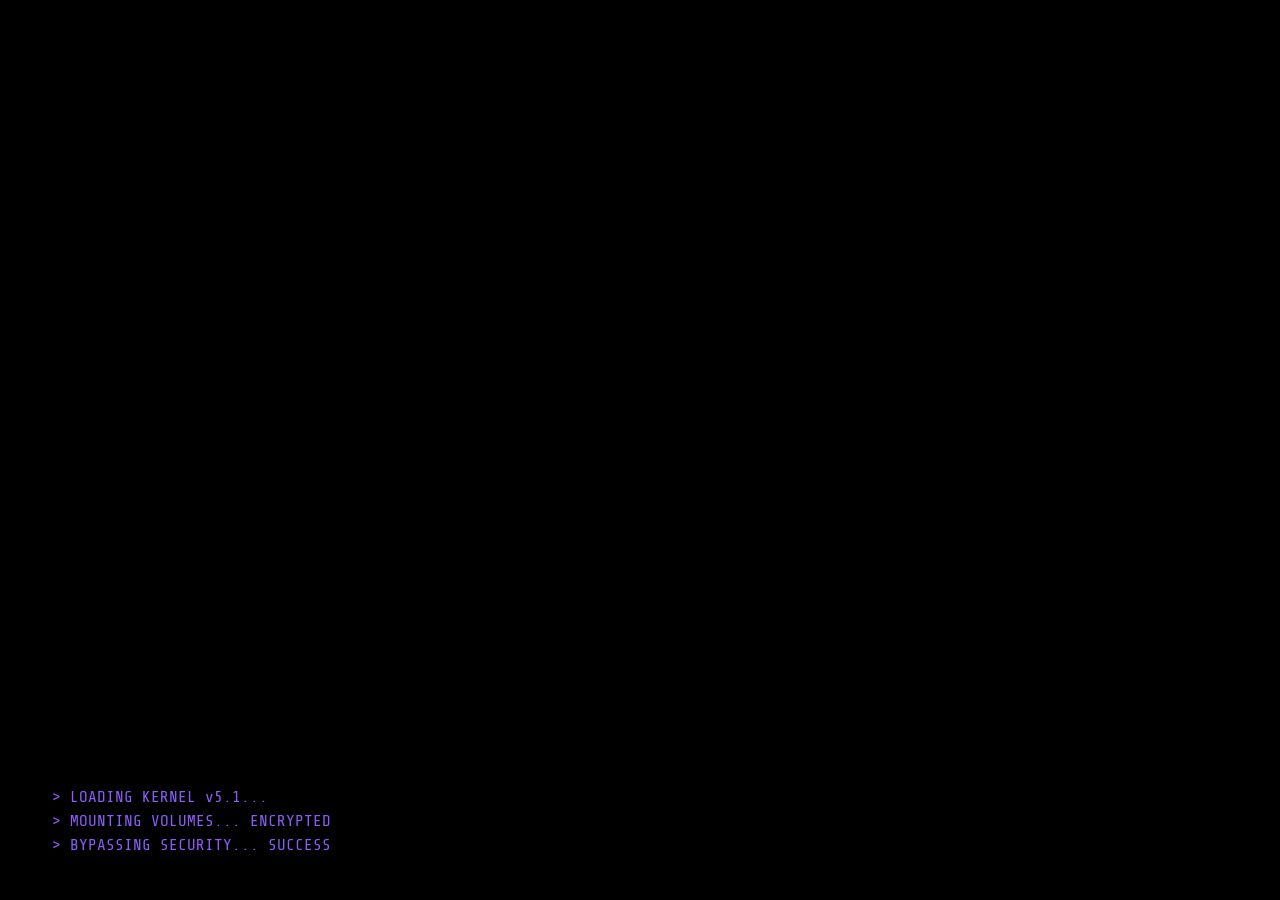
<file: aaaa.html>
<!doctype html>
<html lang="fr">
  <head>
    <meta charset="UTF-8" />
    <meta name="viewport" content="width=device-width, initial-scale=1.0" />
    <title>OSINT-OS v5.1 — Level 2: Follow the Money</title>

    <link
      href="https://fonts.googleapis.com/css2?family=Inter:wght@300;400;500;600;700&family=JetBrains+Mono:wght@400;500;700&family=Share+Tech+Mono&display=swap"
      rel="stylesheet"
    />

    <!-- Dynamic favicon -->
    <link id="dyn-favicon" rel="icon" href="" />

    <style>
      /* --- REUSED STYLES FROM LEVEL 1 (Optimized) --- */
      :root {
        /* Darker, more serious theme for Level 2 */
        --bg-wallpaper: url("https://images.unsplash.com/photo-1518544806308-c8f325cc77cc?q=80&w=2000&auto=format&fit=crop");
        --color-dark: #0f172a;
        --color-dark-glass: rgba(10, 10, 15, 0.92);
        --color-light: #f8fafc;
        --color-accent: #8b5cf6; /* Purple accent for Lvl 2 */
        --color-accent-dim: rgba(139, 92, 246, 0.2);
        --color-danger: #ef4444;
        --color-warning: #f59e0b;
        --color-success: #10b981;
        --color-border: rgba(255, 255, 255, 0.1);
        --radius-win: 8px;
        --shadow-win: 0 25px 60px -12px rgba(0, 0, 0, 0.9);
        --blur-glass: blur(20px);
        --header-height: 36px;
      }

      * { box-sizing: border-box; user-select: none; outline: none; -webkit-font-smoothing: antialiased; }
      html, body { margin: 0; padding: 0; height: 100vh; overflow: hidden; background: #000; font-family: Inter, sans-serif; color: var(--color-light); }
      
      /* CRT Effect */
      .crt-overlay {
        position: fixed; inset: 0; pointer-events: none; z-index: 9999;
        background: linear-gradient(rgba(18, 16, 16, 0) 50%, rgba(0, 0, 0, 0.1) 50%), linear-gradient(90deg, rgba(255, 0, 0, 0.06), rgba(0, 255, 0, 0.02), rgba(0, 0, 255, 0.06));
        background-size: 100% 2px, 3px 100%;
        opacity: 0.3; pointer-events: none;
      }

      /* Utilities */
      .hidden { display: none !important; }
      .flex-center { display: flex; align-items: center; justify-content: center; }
      .full-size { width: 100%; height: 100%; }
      .font-mono { font-family: "JetBrains Mono", monospace; }
      .clickable:hover { cursor: pointer; filter: brightness(1.2); transform: scale(1.02); transition: 0.2s; }

      /* BOOT & LOGIN */
      #boot-layer { position: fixed; inset: 0; background: #000; z-index: 9999; padding: 40px; font-family: "Share Tech Mono", monospace; color: var(--color-accent); display: flex; flex-direction: column; justify-content: flex-end; font-size: 16px; }
      .boot-line { margin-bottom: 6px; opacity: 0; animation: fadeIn 0.1s forwards; border-left: 2px solid transparent; padding-left: 10px; }
      @keyframes fadeIn { to { opacity: 1; } }

      /* DESKTOP */
      #desktop { position: fixed; inset: 0; background: #1e293b var(--bg-wallpaper) center/cover; z-index: 1; overflow: hidden; }
      #status-bar { height: var(--header-height); background: rgba(5, 5, 10, 0.8); backdrop-filter: blur(20px); border-bottom: 1px solid rgba(255, 255, 255, 0.05); display: flex; align-items: center; justify-content: space-between; padding: 0 20px; font-size: 13px; font-weight: 500; color: #cbd5e1; }
      .sb-group { display: flex; gap: 20px; align-items: center; }

      #icon-grid { position: absolute; top: 50px; left: 20px; bottom: 100px; width: 100px; display: flex; flex-direction: column; gap: 15px; }
      .desktop-icon { width: 90px; padding: 10px 5px; border-radius: 6px; display: flex; flex-direction: column; align-items: center; gap: 6px; cursor: pointer; border: 1px solid transparent; transition: 0.2s; text-align: center; color: #e2e8f0; text-shadow: 0 2px 4px rgba(0,0,0,0.8); }
      .desktop-icon:hover { background: rgba(255, 255, 255, 0.1); border-color: rgba(255, 255, 255, 0.1); backdrop-filter: blur(4px); }
      .di-img { font-size: 36px; filter: drop-shadow(0 4px 8px rgba(0,0,0,0.5)); }
      .di-label { font-size: 11px; font-weight: 600; line-height: 1.3; }

      /* WINDOWS */
      .window { position: absolute; background: var(--color-dark-glass); border: 1px solid var(--color-border); border-radius: var(--radius-win); box-shadow: var(--shadow-win); backdrop-filter: var(--blur-glass); display: flex; flex-direction: column; overflow: hidden; opacity: 0; transform: scale(0.95); transition: opacity 0.2s, transform 0.2s; min-width: 300px; min-height: 200px; }
      .window.open { opacity: 1; transform: scale(1); }
      .win-header { height: 40px; background: rgba(255, 255, 255, 0.03); border-bottom: 1px solid var(--color-border); display: flex; align-items: center; padding: 0 12px; cursor: default; }
      .win-controls { display: flex; gap: 8px; margin-right: 15px; }
      .wc-btn { width: 12px; height: 12px; border-radius: 50%; cursor: pointer; }
      .wc-close { background: #ef4444; } .wc-min { background: #f59e0b; } .wc-max { background: #10b981; }
      .win-title { flex: 1; text-align: center; font-size: 13px; opacity: 0.7; pointer-events: none; font-weight: 500; letter-spacing: 0.5px; }
      .win-content { flex: 1; position: relative; overflow: hidden; background: rgba(0, 0, 0, 0.2); color: #e2e8f0; }

      /* MISSION HUD */
      #mission-hud { position: absolute; top: 50px; right: 20px; width: 380px; background: rgba(10, 10, 15, 0.85); border: 1px solid var(--color-border); border-radius: 8px; padding: 15px; z-index: 50; backdrop-filter: blur(15px); transform: translateX(120%); transition: transform 0.5s cubic-bezier(0.34, 1.56, 0.64, 1); }
      #mission-hud.active { transform: translateX(0); }
      .hud-header { display: flex; justify-content: space-between; align-items: center; margin-bottom: 10px; border-bottom: 1px solid rgba(255,255,255,0.1); padding-bottom: 8px; }
      .hud-title { font-size: 12px; text-transform: uppercase; letter-spacing: 1px; color: var(--color-accent); font-weight: 800; }
      #mission-brief { font-size: 13px; color: #cbd5e1; line-height: 1.5; margin-top: 10px; }
      
      /* TOAST */
      #toast-area { position: fixed; top: 60px; right: 420px; z-index: 9999; display: flex; flex-direction: column; gap: 10px; pointer-events: none; }
      .toast { pointer-events: auto; background: rgba(20, 20, 20, 0.95); border: 1px solid rgba(255, 255, 255, 0.1); border-left: 4px solid var(--color-accent); padding: 14px; border-radius: 6px; width: 340px; color: white; box-shadow: 0 10px 30px rgba(0,0,0,0.5); animation: slideIn 0.3s ease-out; }
      @keyframes slideIn { from { transform: translateX(50px); opacity: 0; } to { transform: translateX(0); opacity: 1; } }

      /* APPS SPECIFIC */
      .app-explorer { padding: 10px; display: grid; grid-template-columns: repeat(auto-fill, minmax(90px, 1fr)); gap: 10px; align-content: start; height: 100%; overflow-y: auto; }
      .file-item { display: flex; flex-direction: column; align-items: center; padding: 10px; border-radius: 6px; cursor: pointer; transition: 0.2s; text-align: center; }
      .file-item:hover { background: rgba(255,255,255,0.05); }
      .file-icon { font-size: 32px; margin-bottom: 5px; }
      .file-name { font-size: 11px; word-break: break-word; max-width: 100%; line-height: 1.3; }

      .app-chat { display: flex; height: 100%; background: #1e1e1e; color: #eee; font-family: 'Segoe UI', sans-serif; }
      .chat-sidebar { width: 200px; background: #252526; border-right: 1px solid #333; display: flex; flex-direction: column; }
      .chat-list { flex: 1; overflow-y: auto; }
      .chat-contact { padding: 12px; border-bottom: 1px solid #333; cursor: pointer; display: flex; align-items: center; gap: 10px; }
      .chat-contact:hover { background: #2a2d2e; }
      .chat-contact.active { background: #37373d; }
      .chat-avatar { width: 32px; height: 32px; border-radius: 50%; background: #555; display: flex; align-items: center; justify-content: center; font-size: 14px; }
      .chat-main { flex: 1; display: flex; flex-direction: column; background: #1e1e1e; }
      .chat-messages { flex: 1; padding: 20px; overflow-y: auto; display: flex; flex-direction: column; gap: 10px; }
      .msg { max-width: 70%; padding: 8px 12px; border-radius: 12px; font-size: 13px; line-height: 1.4; }
      .msg.in { background: #333; align-self: flex-start; border-bottom-left-radius: 2px; }
      .msg.out { background: var(--color-accent); color: white; align-self: flex-end; border-bottom-right-radius: 2px; }
      .chat-lock-screen { position: absolute; inset: 0; background: rgba(30,30,30,0.95); backdrop-filter: blur(5px); display: flex; flex-direction: column; align-items: center; justify-content: center; z-index: 10; }

      .app-browser { display: flex; flex-direction: column; height: 100%; background: #fff; color: #333; }
      .b-bar { padding: 8px; background: #f1f5f9; border-bottom: 1px solid #e2e8f0; display: flex; gap: 10px; }
      .b-input { flex: 1; padding: 6px 12px; border-radius: 4px; border: 1px solid #cbd5e1; font-size: 13px; color: #475569; background: white; }
      .b-content { flex: 1; overflow-y: auto; position: relative; }

      /* DOCK */
      #dock-container { position: absolute; bottom: 20px; left: 0; right: 0; display: flex; justify-content: center; z-index: 1000; }
      #dock { background: rgba(20, 20, 20, 0.6); backdrop-filter: blur(20px); border: 1px solid rgba(255, 255, 255, 0.1); padding: 10px; border-radius: 20px; display: flex; gap: 12px; }
      .dock-app { width: 50px; height: 50px; border-radius: 12px; font-size: 28px; background: rgba(255, 255, 255, 0.05); display: flex; align-items: center; justify-content: center; cursor: pointer; transition: all 0.2s; position: relative; border: 1px solid rgba(255, 255, 255, 0.05); }
      .dock-app:hover { transform: translateY(-10px) scale(1.1); background: rgba(255, 255, 255, 0.15); }
      .dock-app.running::after { content: ""; position: absolute; bottom: -6px; width: 4px; height: 4px; background: var(--color-accent); border-radius: 50%; }

      /* TERMINAL */
      .app-term { background: #0c0c0c; color: #ccc; font-family: "JetBrains Mono", monospace; padding: 15px; height: 100%; overflow-y: auto; font-size: 13px; }
      .term-line { margin-bottom: 4px; word-break: break-all; }
      .term-prompt { color: var(--color-success); margin-right: 8px; }
      .term-input { background: transparent; border: none; color: white; font-family: inherit; font-size: inherit; width: 100%; outline: none; }

      /* DANGER OVERLAY */
      #danger-overlay { position: fixed; inset: 0; z-index: 20000; background: rgba(50, 0, 0, 0.6); display: flex; flex-direction: column; align-items: center; justify-content: center; pointer-events: none; }
      .danger-active { animation: flashRed 0.5s infinite; }
      @keyframes flashRed { 0% { background: rgba(255,0,0,0.2); } 50% { background: rgba(255,0,0,0.5); } 100% { background: rgba(255,0,0,0.2); } }
      .danger-text { font-size: 120px; color: #ef4444; font-weight: 900; font-family: 'Share Tech Mono'; text-shadow: 0 0 30px red; letter-spacing: 10px; animation: shake 0.2s infinite; display: none; }
      @keyframes shake { 0% { transform: translate(0,0); } 25% { transform: translate(5px, -5px); } 50% { transform: translate(-5px, 5px); } 75% { transform: translate(5px, 5px); } 100% { transform: translate(0,0); } }
      .antivirus-msg { font-family: 'Share Tech Mono'; color: #10b981; font-size: 24px; margin-top: 20px; text-shadow: 0 0 10px #10b981; display: none; }
      
      /* TERMINAL SPECIFIC */
      .term-window { background: #0c0c0c; color: #0f0; font-family: 'JetBrains Mono', monospace; padding: 15px; height: 100%; overflow-y: auto; font-size: 14px; display: flex; flex-direction: column; }
      .term-output { flex: 1; display: flex; flex-direction: column; gap: 4px; }
      .term-line { word-break: break-all; }
      .term-input-area { display: flex; margin-top: 10px; align-items: center; }
      .term-prompt { color: #10b981; margin-right: 10px; font-weight: bold; }
      .term-input { background: transparent; border: none; color: #fff; flex: 1; outline: none; font-family: inherit; font-size: inherit; }
      .term-progress { width: 100%; background: #333; height: 10px; margin-top: 5px; display: none; }
      .term-bar { height: 100%; background: #10b981; width: 0%; transition: width 0.2s; }

      /* PHOTO VIEWER (from Lvl 1, adapted) */
      .app-photos {
        display: flex;
        height: 100%;
        background: #111;
        color: #eee;
      }
      .p-canvas {
        flex: 1;
        display: flex;
        align-items: center;
        justify-content: center;
        position: relative;
        overflow: hidden;
        background: radial-gradient(#222 1px, transparent 1px);
        background-size: 30px 30px;
      }
      .p-sidebar {
        width: 300px;
        background: #1a1a1a;
        border-left: 1px solid #333;
        padding: 20px;
        font-size: 12px;
        display: flex;
        flex-direction: column;
      }
      .p-meta-row { margin-bottom: 12px; border-bottom: 1px solid #333; padding-bottom: 8px; }
      .p-meta-lbl { color: #666; font-weight: 700; text-transform: uppercase; margin-bottom: 4px; display: block; font-size: 10px; }
      .btn-scan {
        margin-top: auto; width: 100%; padding: 12px;
        background: linear-gradient(135deg, var(--color-accent), #a78bfa);
        border: none; color: white; font-weight: 900; cursor: pointer; border-radius: 10px;
      }
      .btn-scan[disabled] { opacity: 0.5; cursor: wait; }
      
      /* NEW: Image Thumbnails & Loading Effect */
      .file-thumb { width: 100%; height: 60px; object-fit: cover; border-radius: 4px; margin-bottom: 5px; background: #222; }
      .img-scan-load {
        clip-path: inset(0 0 100% 0);
        animation: scanLoad 2s cubic-bezier(0.4, 0, 0.2, 1) forwards;
      }
      @keyframes scanLoad { to { clip-path: inset(0 0 0 0); } }

    </style>
  </head>

  <body>
    <div class="crt-overlay"></div>
    
    <!-- BOOT SEQUENCE -->
    <div id="boot-layer">
      <div id="boot-log"></div>
    </div>

    <!-- GAME OVER / WIN SCREENS -->
    <div id="end-screen" class="hidden" style="position: fixed; inset: 0; z-index: 10000; background: #000; display: flex; flex-direction: column; align-items: center; justify-content: center; font-family: 'Share Tech Mono', monospace; text-align: center;">
       <h1 id="end-title" style="font-size: 48px; margin-bottom: 20px;"></h1>
       <p id="end-msg" style="color: white; font-size: 18px; max-width: 600px; line-height: 1.5;"></p>
       <button onclick="location.reload()" style="margin-top: 30px; background: transparent; border: 1px solid white; color: white; padding: 10px 20px; cursor: pointer; font-family: inherit;">RESTART SYSTEM</button>
    </div>

    
    <div id="toast-area"></div>

    <!-- DANGER OVERLAY -->
    <div id="danger-overlay" class="hidden">
      <div class="danger-text">DANGER</div>
      <div class="antivirus-msg">MENACE DÉTECTÉE... NEUTRALISATION EN COURS</div>
    </div>

    <!-- DESKTOP -->
    <div id="desktop" class="hidden">
      <div id="status-bar">
        <div class="sb-group">
          <span style="font-weight: 900; color: var(--color-accent);"> OSINT-OS v5.1</span>
          <span>Fichier</span>
          <span>Édition</span>
          <span>Outils</span>
        </div>
        <div class="sb-group">
          <span id="game-timer" style="color: var(--color-warning); font-weight: bold; font-family: 'Share Tech Mono'; font-size: 16px;">30:00</span>
          <span style="opacity: 0.5;">|</span>
          <span>📶 Connected (VPN)</span>
          <span id="clock" class="font-mono">00:00</span>
        </div>
      </div>

      <div id="mission-hud">
        <div class="hud-header">
          <span class="hud-title">Mission : Flux Financier</span>
          <button id="btn-toggle-hints" style="background:none; border:1px solid #64748b; color:#94a3b8; font-size:10px; cursor:pointer; border-radius:4px; padding:2px 6px;">Aide</button>
        </div>
        <div id="hint-selector" style="display:flex; gap:5px; margin-top:10px;">
          <button data-action="get-hint" data-level="1" style="flex:1; background:rgba(139,92,246,0.1); border:1px solid var(--color-accent); color:var(--color-accent); font-size:10px; cursor:pointer; border-radius:4px; padding:4px;">Indice 1</button>
          <button data-action="get-hint" data-level="2" style="flex:1; background:rgba(139,92,246,0.1); border:1px solid var(--color-accent); color:var(--color-accent); font-size:10px; cursor:pointer; border-radius:4px; padding:4px;">Indice 2</button>
          <button data-action="get-hint" data-level="3" style="flex:1; background:rgba(239,68,68,0.1); border:1px solid var(--color-danger); color:var(--color-danger); font-size:10px; cursor:pointer; border-radius:4px; padding:4px;">Solution</button>
        </div>
        <div id="mission-brief">
          Initialisation...
        </div>
      </div>

      <div id="icon-grid"></div>
      <div id="windows-area"></div>

      <div id="dock-container">
        <div id="dock"></div>
      </div>
    </div>

    <script>
      (() => {
        const $ = (sel, root = document) => root.querySelector(sel);
        const sleep = (ms) => new Promise((r) => setTimeout(r, ms));
        const escapeHtml = (s) => String(s).replace(/&/g, "&amp;").replace(/</g, "&lt;").replace(/>/g, "&gt;");
        const clamp = (n, min, max) => Math.max(min, Math.min(max, n));

        // -------------------------------------------------------
        // GAME DATA & STATE
        // -------------------------------------------------------
        const STATE = {
          flags: {
            timeLeft: 1800, // 30 minutes
            timerInterval: null,
            archive_unlocked: false,
            bank_id_found: false,
            chat_unlocked: false,
            otp_seen: false,
            bank_accessed: false,
            virus_active: false,
            photos_sorted: false
          }
        };

        const TARGET = {
          name: "Julien Dupuis",
          weddingDate: "12052018", // Password for Archive
          chatPass: "Thomas2023", // Password for Chat (Témoin + Bali)
          bankID: "8842901", // Found in PDF
          bankPass: "Mistigri2024!", // Not needed, we use OTP flow
          otpCode: "892 441",
          safeIBAN: "FR76 4040 1234 5678 9000",
          nasIP: "192.168.1.55",
          nasPass: "2018sophie"
        };

        const FILES = [
          { id: "f1", name: "Finance_2024.zip", type: "zip", locked: true, content: "bank_statement_partial.pdf" },
          { id: "f2", name: "Photos_Vacances", type: "folder", content: "useless" },
          { id: "f3", name: "bitcoin_wallet.exe", type: "exe", content: "virus" },
          { id: "f4", name: "todo_urgent.txt", type: "text", content: "- Appeler le notaire\n- Vérifier les comptes NeoBank\n- Acheter croquettes pour Mistigri\n- Si problème, transférer fonds vers compte de secours. Coordonnées sur le serveur NAS (IP cachée)." },
          { id: "f5", name: "secure_notes.dat", type: "dat", content: "ENCRYPTED_DATA_BLOCK_42_XF" },
          {id: "todo", name: "todo_urgent.txt", type: "text",content:"Si problème, transférer fonds vers compte de secours.\nCoordonnées sur le serveur NAS.",},
        ];

        const EMAILS = [
          {
            id: 1,
            from: "NeoBank Sécurité",
            sub: "Alerte de connexion",
            date: "Hier",
            body: "Une tentative de connexion a échoué. Si ce n'est pas vous, sécurisez votre compte immédiatement via l'application SyncMobile."
          },
          {
            id: 2,
            from: "Maman",
            sub: "Souvenirs",
            date: "10/05/2025",
            body: "Coucou Julien, je suis retombée sur les photos de votre mariage en 2018. Quelle belle journée c'était ! Bisous."
          },
          {
            id: 3,
            from: "Service IT",
            sub: "Mise à jour SyncMobile",
            date: "01/06/2025",
            body: "Sécurité renforcée. Votre mot de passe SyncMobile doit désormais suivre le format : <b>[Prénom du témoin de mariage]</b> + <b>[Année du voyage à Bali]</b>.<br>Exemple : Pierre2015."
          },
          {
            id: 4,
            from: "Loterie Gagnante",
            sub: "VOUS AVEZ GAGNÉ !!",
            date: "Aujourd'hui",
            body: "Cliquez ici pour réclamer vos 500.000€ !!! (Ceci est un spam)"
          },
          {
            id: 5,
            from: "Support IT",
            sub: "Rappel mot de passe NAS",
            date: "12052025",
            body:
            "Bonjour Julien,<br><br>" +
            "Suite à votre demande, votre mot de passe NAS a été réinitialisé.<br>" +
            "Format de mot de passe : année de marriage suivie du nom de votre femme (tout en minuscules).<br><br>" +
            "Cordialement,<br>Support IT",
          },
          {
            id: 6,
            from: "Voyage-Privé",
            sub: "Confirmation Bali",
            date: "15/03/2023",
            body: "Votre séjour à Bali est confirmé pour l'été 2023. N'oubliez pas vos passeports !"
          },
          {
            id: 7,
            from: "EasyFly",
            sub: "Billets Rome (Annulé)",
            date: "10/09/2024",
            body: "Suite à votre demande, vos billets pour Rome (Octobre 2024) ont été annulés."
          },
          {
            id: 8,
            from: "Vétérinaire",
            sub: "Rappel Vaccin Mistigri",
            date: "Hier",
            body: "N'oubliez pas le rappel de vaccin pour Mistigri (né en 2020)."
          }
        ];
        

        const CHATS = [
          {
            contact: "Marc (IT)",
            msgs: [
              { dir: "in", txt: "Salut Ju, t'as vu le mail pour la maj SyncMobile ?" },
              { dir: "out", txt: "Ouais c'est bon." },
              { dir: "in", txt: "Oublie pas, sécu max. Mets pas un mdp trop simple." },
              { dir: "out", txt: "T'inquiète, j'ai mis le nom du chat." }
            ]
          },
          {
            contact: "NeoBank Auth",
            msgs: [
              { dir: "in", txt: "Code de validation : 112 993. Ne le partagez jamais." },
              { dir: "in", txt: "Code de validation : 554 021. Ne le partagez jamais." }
            ]
          },
          {
            contact: "Sophie",
            msgs: [
              { dir: "in", txt: "Tu rentres à quelle heure ?" },
              { dir: "out", txt: "Tard, je dois finir un truc sur les comptes." }
            ]
          }
        ];

        // -------------------------------------------------------
        // STORY ENGINE
        // -------------------------------------------------------
        const Story = {
          hints: {
            step1: { // Archive
              l1: "Le fichier 'Finance_2024.zip' est verrouillé. Le mot de passe est une date.",
              l2: "Triez le dossier 'Photos_Vacances' avec la commande 'sort'. Cherchez une photo-indice dans le dossier 'Mariage_Trie'.",
              l3: "Ouvrez la photo de l'alliance ('IMG_Sophie_Alliance.jpg') et scannez ses métadonnées pour trouver la date : 12/05/2018. Le mot de passe est 12052018."
            },
            step2: { // Bank ID
              l1: "L'archive déverrouillée contient un document PDF.",
              l2: "Ouvrez le PDF extrait pour trouver l'identifiant client NeoBank.",
              l3: "L'ID est en haut à droite du document : 8842901."
            },
            step3: { // Chat / OTP
              l1: "Le mot de passe SyncMobile a changé (voir mail IT). Il faut croiser les infos des Photos et des Mails.",
              l2: "Cherchez le prénom du témoin dans les photos triées (Jour 1) et l'année de Bali dans les mails.",
              l3: "Témoin : Thomas. Bali : 2023. Mot de passe : Thomas2023"
            },
            step4: { // Final
              l1: "Connectez-vous à NeoBank avec l'ID et le code reçu.",
               l2: "Une fois connecté, allez dans 'Virements'. L'IBAN de destination est dans la note déchiffrée.",
               l3: "IBAN : FR76 1234 5678 9012. Videz le compte offshore."
            }
          },

          getStep() {
            if (!STATE.flags.archive_unlocked) return "step1";
            if (!STATE.flags.bank_id_found) return "step2";
            if (!STATE.flags.otp_seen) return "step3";
            return "step4";
          },

          updateBrief() {
            const step = this.getStep();
            const texts = {
              step1: "Objectif : Accéder aux archives financières chiffrées.",
              step2: "Objectif : Trouver les identifiants bancaires dans les documents.",
              step3: "Objectif : Intercepter le code de sécurité (2FA) sur le mobile.",
               step4: "Objectif : Effectuer un virement de l'argent sale vers le compte sécurisé."
            };
            $("#mission-brief").innerHTML = texts[step] + "<br><span style='font-size:11px; opacity:0.6; font-style:italic;'>Utilisez les indices si vous êtes bloqué.</span>";
          },

          showHint(level) {
            const step = this.getStep();
            const txt = this.hints[step][`l${level}`];
            Toast.show(`Indice ${level}`, txt, "info");
          }
        };

        // -------------------------------------------------------
        // WINDOW MANAGER
        // -------------------------------------------------------
        let zIndex = 100;
        const WindowManager = {
          create(id, title, content, w = 600, h = 400) {
            const existing = document.getElementById(`win-${id}`);
            if (existing) return this.focus(id);

            const win = document.createElement("div");
            win.id = `win-${id}`;
            win.className = "window open";
            
            const left = clamp((window.innerWidth - w) / 2 + (Math.random() * 40 - 20), 10, window.innerWidth - w - 10);
            const top = clamp((window.innerHeight - h) / 2 + (Math.random() * 40 - 20), 50, window.innerHeight - h - 90);

            Object.assign(win.style, {
              width: `${w}px`, height: `${h}px`, left: `${left}px`, top: `${top}px`, zIndex: ++zIndex
            });

            win.innerHTML = `
              <div class="win-header" data-drag="${id}">
                <div class="win-controls">
                  <div class="wc-btn wc-close" data-close="${id}"></div>
                  <div class="wc-btn wc-min"></div>
                  <div class="wc-btn wc-max"></div>
                </div>
                <div class="win-title">${escapeHtml(title)}</div>
              </div>
              <div class="win-content">${content}</div>
            `;
            
            $("#windows-area").appendChild(win);
            win.addEventListener("mousedown", () => this.focus(id));
            
            // Dock animation
            const dockItem = document.querySelector(`.dock-app[data-app="${id.split('-')[0]}"]`);
            if(dockItem) dockItem.classList.add("running");

            // Event listeners for controls
            win.querySelector(`[data-close="${id}"]`).addEventListener("click", (e) => { e.stopPropagation(); this.close(id); });
            win.querySelector(`[data-drag="${id}"]`).addEventListener("mousedown", (e) => this.dragStart(e, id));
          },

          close(id) {
            const win = document.getElementById(`win-${id}`);
            if(win) {
              win.classList.remove("open");
              setTimeout(() => {
                win.remove();
                const appType = id.split('-')[0];
                if (!document.querySelector(`.window[id^="win-${appType}"]`)) {
                  const dockItem = document.querySelector(`.dock-app[data-app="${appType}"]`);
                  if(dockItem) dockItem.classList.remove("running");
                }
              }, 200);
            }
          },

          focus(id) {
            const win = document.getElementById(`win-${id}`);
            if(win) win.style.zIndex = ++zIndex;
          },

          dragStart(e, id) {
            if(e.target.classList.contains('wc-btn')) return;
            const win = document.getElementById(`win-${id}`);
            this.focus(id);
            const rect = win.getBoundingClientRect();
            const offX = e.clientX - rect.left;
            const offY = e.clientY - rect.top;

            const move = (ev) => {
              const x = clamp(ev.clientX - offX, 0, window.innerWidth - 50);
              const y = clamp(ev.clientY - offY, 0, window.innerHeight - 50);
              win.style.left = x + "px";
              win.style.top = y + "px";
            };
            const up = () => {
              document.removeEventListener("mousemove", move);
              document.removeEventListener("mouseup", up);
            };
            document.addEventListener("mousemove", move);
            document.addEventListener("mouseup", up);
          }
        };

        // -------------------------------------------------------
        // APPS
        // -------------------------------------------------------
        const Apps = {
          launch(app) {
            const map = {
              explorer: Apps.Explorer.open,
              mail: Apps.Mail.open,
              chat: Apps.Chat.open,
              browser: Apps.Browser.open,
              terminal: Apps.Terminal.open,
              note: () => Apps.Explorer.handle('f4')
            };
            if(map[app]) map[app]();
          },

          Explorer: {
            renderFolder(title, items) {
              const html = `<div class="app-explorer">
                ${items.map(i => `
                  <div class="file-item" data-action="open-file" data-id="${i.id}">
                    ${i.src ? `<img src="${i.src}" class="file-thumb">` : `<div class="file-icon">${i.type === 'folder' ? '📁' : i.type === 'zip' ? '📦' : i.type === 'exe' ? '⚙️' : '📄'}</div>`}
                    <div class="file-name">${escapeHtml(i.name)}</div>
                  </div>
                `).join('')}
              </div>`;
              WindowManager.create("explorer-" + Date.now(), title, html, 600, 400);
            },

            open() {
              const renderFiles = () => FILES.map(f => `
                <div class="file-item" data-action="open-file" data-id="${f.id}">
                  <div class="file-icon">${f.type === 'folder' ? '📁' : f.type === 'zip' ? '📦' : f.type === 'exe' ? '⚙️' : '📄'}</div>
                  <div class="file-name">${escapeHtml(f.name)}</div>
                </div>
              `).join('');

              const html = `<div class="app-explorer">${renderFiles()}</div>`;
              WindowManager.create("explorer", "Fichiers", html, 600, 400);
            },
            handle(id) {
              let f = FILES.find(x => x.id === id);
              
              // Support pour les fichiers virtuels (non présents dans FILES)
              if(!f) {
                if(id.startsWith("dir_j")) f = { id: id, type: "folder", name: "Dossier" };
                else if(id.startsWith("img_")) {
                  const n = id.split('_')[1];
                  f = { id: id, type: "img", name: `IMG_20180512_${n}.jpg` };
                }
                else return;
              }

              if(f.type === "folder") {
                if (f.id === "f2") { // Photos_Vacances
                  if (!STATE.flags.photos_sorted) {
                    // SPAM MODE
                    for(let i=0; i<29; i++) {
                      setTimeout(() => {
                        const id = 'spam_' + Math.random().toString(36).substr(2, 9);
                        const x = Math.max(20, Math.random() * (window.innerWidth - 850));
                        const y = Math.max(20, Math.random() * (window.innerHeight - 650));
                        const html = `
                          <div style="width:100%;height:100%;background:#222;display:flex;align-items:center;justify-content:center;position:relative;">
                            <div class="err-msg" style="position:absolute;inset:0;display:flex;flex-direction:column;align-items:center;justify-content:center;color:#888;background:#333;">
                              <div style="font-size:40px;margin-bottom:10px;">⚠️</div>
                              <div>Image introuvable</div>
                              <div style="font-size:10px;margin-top:5px;opacity:0.6;font-family:monospace;">image/marriage_${i + 1}.jpg</div>
                            </div>
                            <img src="image/marriage_${i + 1}.jpg" style="width:100%;height:100%;object-fit:contain;position:relative;z-index:2;" onload="this.previousElementSibling.style.display='none'" onerror="this.style.display='none'">
                          </div>`;
                        WindowManager.create(id, "Aperçu Image", html, 800, 600);
                        const win = document.getElementById('win-'+id);
                        if(win) { win.style.left = x+'px'; win.style.top = y+'px'; }
                      }, i * 100);
                    }
                    Toast.show("Erreur", "Dossier en vrac ! Trop de fichiers.", "error");
                  } else {
                    Toast.show("Info", "Dossier vide. Les fichiers ont été déplacés dans 'Mariage_Trie'.", "info");
                  }
                } else if (f.id === "f_sorted") {
                  // Dossier Trié
                  Apps.Explorer.renderFolder("Mariage_Trie", [
                    { id: "dir_j1", name: "Jour 1 - Cérémonie", type: "folder" },
                    { id: "dir_j2", name: "Jour 2 - Repas", type: "folder" },
                    { id: "dir_j3", name: "Jour 3 - Soirée", type: "folder" }
                  ]);
                } else if (f.id.startsWith("dir_j")) {
                  // Sous-dossiers Jours
                  const day = f.id.split('_')[1];
                  const photos = [];
                  let start = 1, end = 29;
                  
                  if (day === "j1") { start = 1; end = 10; }
                  else if (day === "j2") { start = 11; end = 20; }
                  else if (day === "j3") { start = 21; end = 29; }

                  for(let k=start; k<=end; k++) {
                    photos.push({ 
                      id: `img_${k}`, 
                      name: `IMG_20180512_${k}.jpg`, 
                      type: "img",
                      src: `image/marriage_${k}.jpg`
                    });
                  }
                  Apps.Explorer.renderFolder(f.name, photos);
                }
              } 
              else if(f.type === "img") {
                const imgNum = parseInt(f.id.split('_')[1]);
                const imgSrc = `image/marriage_${imgNum}.jpg`;
                
                const isClueImg = (imgNum === 28);
                const isTemoinImg = (imgNum === 5);
                const isLucasImg = (imgNum === 15);

                // Métadonnées riches (Fausses pistes + Indices)
                let metadata = "";
                if (isClueImg) {
                    metadata = [
                        "État: ANALYSE COMPLÈTE",
                        "Date Prise de vue: 12/05/2018 16:34:22", // INDICE
                        "Appareil: Canon EOS 5D Mark IV",
                        "Exposition: 1/200s à f/2.8",
                        "ISO: 100",
                        "GPS Lat: 48.8566 N (Paris)",
                        "GPS Long: 2.3522 E",
                        "Logiciel: Adobe Lightroom 7.3",
                        "Auteur: Studio Photographie",
                        "Copyright: © 2018 - Tous droits réservés",
                        "Dimensions: 6720 x 4480 px",
                        "Espace Colo: sRGB",
                        "Note: 'Le plus beau jour...'"
                    ].join('\n');
                } else {
                    // Génération de bruit et fausses pistes
                    const years = ["2018", "2020", "2023", "2024"];
                    const y = years[Math.floor(Math.random() * years.length)];
                    const cams = ["iPhone X", "Nikon D850", "Sony A7III", "Samsung S21"];
                    const cam = cams[Math.floor(Math.random() * cams.length)];
                    
                    metadata = [
                        "État: FICHIER PARTIELLEMENT CORROMPU",
                        `Date Modification: 15/08/${y} 10:00:00`,
                        `Appareil: ${cam}`,
                        "GPS: Données manquantes",
                        "Compression: JPEG (85%)",
                        "Source: SyncMobile Cloud",
                        "Avertissement: Métadonnées incohérentes"
                    ].join('\n');
                    
                    if (isTemoinImg) {
                         metadata = "État: OK\nSujet: Thomas (Témoin)\nDate: 12/05/2018\nLieu: Mairie\nNote: Discours émouvant.";
                    }
                    if (isLucasImg) {
                         metadata = "État: OK\nSujet: Lucas\nDate: 13/05/2018 02:00\nNote: Fin de soirée difficile...";
                    }
                }

                const emoji = isClueImg ? "💍" : isTemoinImg ? "🤵" : isLucasImg ? "🤪" : "🖼️";
                const label = isClueImg ? "Sophie & Julien" : isTemoinImg ? "Mon Témoin" : isLucasImg ? "Cousin Lucas" : "Photo";

                const html = `
                    <div class="app-photos">
                        <div class="p-canvas">
                            <img src="${imgSrc}" class="img-scan-load" style="max-width:100%; max-height:100%; object-fit:contain; box-shadow:0 0 30px rgba(0,0,0,0.5);" 
                                 onerror="this.style.display='none'; this.nextElementSibling.style.display='flex'">
                            <div style="display:none; flex-direction:column; align-items:center; justify-content:center; color:white;">
                                <div style="font-size:80px;">${emoji}</div>
                                <div style="margin-top:20px; text-align:center;">${label}<br><span style="font-size:10px; opacity:0.5; font-family:monospace;">${imgSrc} introuvable</span></div>
                            </div>
                        </div>
                        <div class="p-sidebar">
                            <div style="font-weight:bold; margin-bottom:15px; border-bottom:1px solid #333; padding-bottom:10px; color:#fff;">PROPRIÉTÉS</div>
                            <div id="meta-content-${f.id}" style="flex:1; overflow-y:auto; font-family:'Share Tech Mono', monospace; font-size:11px;">
                                <div class="p-meta-row">
                                    <span class="p-meta-lbl">Nom Fichier</span>
                                    <span style="color:#fff;">${escapeHtml(f.name)}</span>
                                </div>
                                <div class="p-meta-row">
                                    <span class="p-meta-lbl">Type</span>
                                    <span style="color:#aaa;">Image JPEG</span>
                                </div>
                                <div id="scan-results-${f.id}" style="display:none; margin-top:20px; border-top:1px dashed #555; padding-top:15px;">
                                    <div style="color:var(--color-accent); font-weight:bold; margin-bottom:10px;">RÉSULTATS DU SCAN</div>
                                    <!-- Results injected here -->
                                </div>
                            </div>
                            <button class="btn-scan" data-action="scan-metadata" data-target-id="${f.id}" data-metadata="${escapeHtml(metadata)}">
                                LANCER L'ANALYSE FORENSIQUE
                            </button>
                        </div>
                    </div>`;
                WindowManager.create("viewer-"+f.id, f.name, html, 900, 600);
              }
              else if(f.type === "exe") {
                if(f.content === "virus") {
                  Toast.show("SÉCURITÉ", "MENACE DÉTECTÉE !", "error");
                  OS.triggerVirus();
                }
              }
              else if(f.type === "zip") {
                if(f.locked && !STATE.flags.archive_unlocked) {
                  const pass = prompt("Archive chiffrée. Entrez le mot de passe :");
                  if(pass === TARGET.weddingDate) {
                    STATE.flags.archive_unlocked = true;
                    Toast.show("Succès", "Archive déchiffrée.", "success");
                    Story.updateBrief();
                    // Add extracted file
                    FILES.push({ id: "f_extracted", name: "Relevé_NeoBank.pdf", type: "pdf", content: "ID CLIENT: " + TARGET.bankID });
                    WindowManager.close("explorer");
                    Apps.Explorer.open(); // Refresh
                  } else {
                    Toast.show("Erreur", "Mot de passe incorrect.", "error");
                  }
                } else {
                  Toast.show("Info", "L'archive est déjà ouverte.", "info");
                }
              }
              else if(f.type === "text") {
                WindowManager.create("txt-"+id, f.name, `<textarea style="width:100%;height:100%;background:#111;color:#eee;border:none;padding:10px;resize:none;">${f.content}</textarea>`, 400, 300);
              }
              else if(f.type === "dat") {
                Toast.show("Système", "Fichier chiffré. Utilisez le Terminal pour l'ouvrir.", "warning");
              }
              else if(f.type === "pdf") {
                STATE.flags.bank_id_found = true;
                Story.updateBrief();
                const html = `
                  <div style="background:#525659; height:100%; padding:20px; display:flex; justify-content:center;">
                    <div style="background:white; width:100%; max-width:500px; height:100%; padding:30px; color:black; font-family:serif; box-shadow:0 0 10px rgba(0,0,0,0.5);">
                      <div style="border-bottom:2px solid #8b5cf6; padding-bottom:10px; margin-bottom:20px; display:flex; justify-content:space-between;">
                        <span style="font-weight:bold; font-size:20px; color:#8b5cf6;">NeoBank</span>
                        <span>Relevé Confidentiel</span>
                      </div>
                      <p><strong>Client :</strong> M. Julien Dupuis</p>
                      <p><strong>ID Client :</strong> <span style="background:yellow;">${TARGET.bankID}</span></p>
                      <br>
                      <table style="width:100%; border-collapse:collapse; font-size:12px;">
                        <tr style="background:#eee;"><th style="text-align:left; padding:5px;">Date</th><th style="text-align:left;">Libellé</th><th style="text-align:right;">Montant</th></tr>
                        <tr><td style="padding:5px;">01/06</td><td>Virement Offshore</td><td style="text-align:right; color:red;">- 15.000 €</td></tr>
                        <tr><td style="padding:5px;">02/06</td><td>Achat "Croquettes Deluxe"</td><td style="text-align:right;">- 45 €</td></tr>
                      </table>
                    </div>
                  </div>
                `;
                WindowManager.create("pdf-"+id, f.name, html, 550, 600);
              }
            }
          },

          Mail: {
            open() {
              const renderList = () => EMAILS.map((m, i) => `
                <div style="padding:12px; border-bottom:1px solid #333; cursor:pointer;" data-action="open-mail" data-id="${i}">
                  <div style="font-weight:bold; color:#e2e8f0;">${escapeHtml(m.from)}</div>
                  <div style="font-size:12px; color:#94a3b8;">${escapeHtml(m.sub)}</div>
                </div>
              `).join('');
              
              const html = `
                <div style="display:flex; height:100%; background:#1e293b;">
                  <div style="width:200px; border-right:1px solid #334155; overflow-y:auto;">${renderList()}</div>
                  <div id="mail-view" style="flex:1; padding:20px; background:#0f172a; color:#cbd5e1;">Sélectionnez un message</div>
                </div>
              `;
              WindowManager.create("mail", "Messagerie", html, 800, 500);
            },
            view(idx) {
              const m = EMAILS[idx];
              $("#mail-view").innerHTML = `
                <h3 style="margin-top:0; color:white;">${escapeHtml(m.sub)}</h3>
                <div style="margin-bottom:20px; font-size:12px; color:#64748b;">De: ${escapeHtml(m.from)} | Le: ${m.date}</div>
                <div style="line-height:1.6;">${m.body}</div>
              `;
            }
          },

          Chat: {
            locked: true,
            open() {
              if(Apps.Chat.locked && !STATE.flags.chat_unlocked) {
                const html = `
                  <div class="app-chat" style="align-items:center; justify-content:center; flex-direction:column;">
                    <div style="font-size:48px; margin-bottom:10px;">📱</div>
                    <h3>SyncMobile Verrouillé</h3>
                    <input type="password" id="chat-pass" placeholder="Mot de passe..." style="padding:10px; border-radius:6px; border:none; margin-bottom:10px; width:200px;">
                    <button data-action="unlock-chat" style="padding:8px 20px; background:var(--color-accent); color:white; border:none; border-radius:6px; cursor:pointer;">Déverrouiller</button>
                  </div>
                `;
                WindowManager.create("chat", "SyncMobile", html, 400, 500);
              } else {
                Apps.Chat.render();
              }
            },
            unlock() {
              const pass = $("#chat-pass").value;
              if(pass === TARGET.chatPass) {
                STATE.flags.chat_unlocked = true;
                Apps.Chat.locked = false;
                WindowManager.close("chat");
                Apps.Chat.open();
                Toast.show("SyncMobile", "Accès autorisé.", "success");
                Story.updateBrief();
              } else {
                Toast.show("Erreur", "Mot de passe incorrect.", "error");
              }
            },
            render() {
              const renderContacts = () => CHATS.map((c, i) => `
                <div class="chat-contact" data-action="open-chat-contact" data-id="${i}">
                  <div class="chat-avatar">${c.contact[0]}</div>
                  <div>${escapeHtml(c.contact)}</div>
                </div>
              `).join('');

              const html = `
                <div class="app-chat">
                  <div class="chat-sidebar">
                    <div style="padding:15px; font-weight:bold; font-size:12px; color:#888;">MESSAGES</div>
                    <div class="chat-list">${renderContacts()}</div>
                  </div>
                  <div class="chat-main">
                    <div id="chat-msgs" class="chat-messages">
                      <div style="opacity:0.5; text-align:center; margin-top:50px;">Sélectionnez une conversation</div>
                    </div>
                  </div>
                </div>
              `;
              WindowManager.create("chat", "SyncMobile", html, 700, 500);
            },
            load(idx) {
              const c = CHATS[idx];
              const msgsHtml = c.msgs.map(m => `<div class="msg ${m.dir}">${escapeHtml(m.txt)}</div>`).join('');
              $("#chat-msgs").innerHTML = msgsHtml;
              
              if(c.contact === "NeoBank Auth") {
                STATE.flags.otp_seen = true;
                Story.updateBrief();
              }
            },
            receiveOTP() {
              // Add OTP message dynamically
              const bankChat = CHATS.find(c => c.contact === "NeoBank Auth");
              if(bankChat) {
                bankChat.msgs.push({ dir: "in", txt: `CODE DE CONNEXION : ${TARGET.otpCode}. Valide 2 minutes.` });
                // If window open, refresh
                if(document.getElementById("win-chat")) {
                  Apps.Chat.render(); // Brute refresh
                  // Re-select the bank chat if it was open
                  setTimeout(() => {
                    const idx = CHATS.findIndex(c => c.contact === "NeoBank Auth");
                    if(idx >= 0) Apps.Chat.load(idx);
                  }, 100);
                  Toast.show("Nouveau Message", "NeoBank Auth vous a envoyé un message.", "info");
                }
              }
            }
          },

          Browser: {
            open() {
              const html = `
                <div class="app-browser">
                  <div class="b-bar">
                    <button data-action="go" data-route="home">🏠</button>
                    <input id="url-bar" class="b-input" readonly value="https://search.net" />
                  </div>
                  <div id="b-view" class="b-content"></div>
                </div>
              `;
              WindowManager.create("browser", "Navigateur", html, 800, 600);
              Apps.Browser.go('home');
            },
            go(page) {
              const view = $("#b-view");
              const url = $("#url-bar");
              if(!view) return;

              const routes = {
                home: () => {
                  url.value = "https://search.net";
                  return `
                  <div class="flex-center full-size" style="flex-direction:column; gap:20px;">
                    <h1 style="font-size:40px; color:#333;"><span style="color:#4285f4">G</span><span style="color:#ea4335">o</span><span style="color:#fbbc05">o</span><span style="color:#4285f4">g</span><span style="color:#34a853">l</span><span style="color:#ea4335">e</span></h1>
                    <input type="text" placeholder="Recherche..." style="padding:10px; width:400px; border-radius:20px; border:1px solid #ccc;">
                    <div style="display:flex; gap:10px;">
                      <div class="clickable" data-action="go" data-route="bank" style="padding:10px; background:#f1f3f4; border-radius:8px; text-align:center;">
                        <div style="font-size:24px;">🏦</div>
                        <div style="font-size:12px;">NeoBank</div>
                      </div>
                    </div>
                  </div>
                  `;
                },
                bank: () => {
                  url.value = "https://neobank.secure/login";
                  return `
                  <div class="full-size" style="background:#0f172a; color:white; display:flex; align-items:center; justify-content:center;">
                    <div style="background:#1e293b; padding:40px; border-radius:12px; width:350px; box-shadow:0 10px 25px rgba(0,0,0,0.5);">
                      <h2 style="color:#8b5cf6; margin-top:0; text-align:center;">NeoBank</h2>
                      <p style="text-align:center; font-size:13px; color:#94a3b8; margin-bottom:20px;">Accès Client Sécurisé</p>
                      
                      <div style="margin-bottom:15px;">
                        <label style="font-size:12px; color:#cbd5e1;">Identifiant Client</label>
                        <input id="bank-id" type="text" style="width:100%; padding:10px; background:#0f172a; border:1px solid #334155; color:white; border-radius:6px; margin-top:5px;">
                      </div>
                      
                      <button data-action="check-bank-login" style="width:100%; padding:12px; background:#8b5cf6; color:white; border:none; border-radius:6px; font-weight:bold; cursor:pointer;">Connexion</button>
                    </div>
                  </div>
                  `;
                },
                "bank-otp": () => {
                  url.value = "https://neobank.secure/2fa";
                  setTimeout(() => Apps.Chat.receiveOTP(), 2000);
                  return `
                  <div class="full-size" style="background:#0f172a; color:white; display:flex; align-items:center; justify-content:center;">
                    <div style="background:#1e293b; padding:40px; border-radius:12px; width:350px; text-align:center;">
                      <div style="font-size:40px; margin-bottom:10px;">🔒</div>
                      <h3>Vérification 2FA</h3>
                      <p style="font-size:13px; color:#94a3b8;">Un code a été envoyé sur votre mobile sécurisé.</p>
                      <input id="otp-input" placeholder="000 000" style="width:100%; padding:10px; text-align:center; letter-spacing:5px; font-size:18px; margin:20px 0; border-radius:6px; border:none;">
                      <button data-action="check-otp" style="width:100%; padding:12px; background:#10b981; color:white; border:none; border-radius:6px; font-weight:bold; cursor:pointer;">Valider</button>
                    </div>
                  </div>
                  `;
                },
                "bank-dash": () => {
                  url.value = "https://neobank.secure/dashboard";
                  return `
                  <div class="full-size" style="background:#f8fafc; color:#333; display:flex; flex-direction:column;">
                    <div style="background:white; padding:15px 30px; border-bottom:1px solid #e2e8f0; display:flex; justify-content:space-between; align-items:center;">
                      <span style="font-weight:bold; color:#8b5cf6; font-size:20px;">NeoBank</span>
                      <div style="display:flex; gap:15px; font-size:13px;">
                        <span>Comptes</span>
                        <span>Virements</span>
                        <span style="font-weight:bold;">Documents</span>
                      </div>
                    </div>
                    <div style="padding:40px; flex:1;">
                      <h2 style="margin-top:0;">Bonjour, Julien</h2>
                      <div style="display:flex; gap:20px; margin-top:30px;">
                        <div style="flex:1; background:white; padding:20px; border-radius:8px; box-shadow:0 2px 5px rgba(0,0,0,0.05);">
                          <div style="color:#64748b; font-size:12px; text-transform:uppercase;">Compte Courant</div>
                          <div style="font-size:28px; font-weight:bold; margin-top:5px;">2.450,00 €</div>
                        </div>
                        <div style="flex:1; background:white; padding:20px; border-radius:8px; box-shadow:0 2px 5px rgba(0,0,0,0.05);">
                          <div style="color:#64748b; font-size:12px; text-transform:uppercase;">Livret A</div>
                          <div style="font-size:28px; font-weight:bold; margin-top:5px;">150,00 €</div>
                        </div>
                        <div style="flex:1; background:#fef2f2; padding:20px; border-radius:8px; border:1px solid #fecaca;">
                          <div style="color:#ef4444; font-size:12px; text-transform:uppercase;">Compte Offshore (Cayman)</div>
                          <div style="font-size:28px; font-weight:bold; margin-top:5px; color:#b91c1c;">450.000,00 €</div>
                          <button data-action="go" data-route="bank-transfer" style="margin-top:15px; width:100%; padding:8px; background:#ef4444; color:white; border:none; border-radius:4px; cursor:pointer;">EFFECTUER VIREMENT</button>
                        </div>
                      </div>
                    </div>
                  </div>
                  `;
                },
                "bank-transfer": () => {
                  url.value = "https://neobank.secure/transfer";
                  return `
                  <div class="full-size" style="background:#f8fafc; color:#333; display:flex; flex-direction:column;">
                    <div style="background:white; padding:15px 30px; border-bottom:1px solid #e2e8f0; display:flex; align-items:center;">
                      <span style="font-weight:bold; color:#8b5cf6; font-size:20px; margin-right:20px;">NeoBank</span>
                      <span style="font-size:14px; color:#64748b;">> Virement Externe</span>
                    </div>
                    <div style="padding:40px; display:flex; justify-content:center;">
                      <div style="background:white; padding:30px; border-radius:8px; width:500px; box-shadow:0 2px 10px rgba(0,0,0,0.05);">
                        <h3 style="margin-top:0;">Nouveau Virement</h3>
                        <div style="margin-bottom:15px;">
                          <label style="display:block; font-size:12px; color:#64748b; margin-bottom:5px;">Compte à débiter</label>
                          <select style="width:100%; padding:10px; border:1px solid #cbd5e1; border-radius:4px;"><option>Compte Offshore (450.000 €)</option></select>
                        </div>
                        <div style="margin-bottom:15px;">
                          <label style="display:block; font-size:12px; color:#64748b; margin-bottom:5px;">IBAN Bénéficiaire</label>
                          <input id="transfer-iban" placeholder="FR76 ..." style="width:100%; padding:10px; border:1px solid #cbd5e1; border-radius:4px;">
                        </div>
                        <div style="margin-bottom:20px;">
                          <label style="display:block; font-size:12px; color:#64748b; margin-bottom:5px;">Montant</label>
                          <input id="transfer-amount" value="450000" readonly style="width:100%; padding:10px; border:1px solid #cbd5e1; border-radius:4px; background:#f1f5f9;">
                        </div>
                        <button data-action="do-transfer" style="width:100%; padding:12px; background:#10b981; color:white; border:none; border-radius:6px; font-weight:bold; cursor:pointer;">VALIDER LE VIREMENT</button>
                        </div>
                      </div>
                    </div>
                  </div>
                  `;
                }
              };

              if (routes[page]) view.innerHTML = routes[page]();
            },
            askOTP() {
              const id = $("#bank-id").value;
              if(id === TARGET.bankID) {
                Apps.Browser.go('bank-otp');
              } else {
                Toast.show("Erreur", "Identifiant client inconnu.", "error");
              }
            },
            checkOTP() {
              const code = $("#otp-input").value;
              if(code === TARGET.otpCode || code.replace(/\s/g, '') === TARGET.otpCode.replace(/\s/g, '')) {
                Apps.Browser.go('bank-dash');
              } else {
                Toast.show("Erreur", "Code de sécurité invalide.", "error");
              }
            },
            doTransfer() {
              const iban = $("#transfer-iban").value.trim();
              if(iban === TARGET.safeIBAN) {
                OS.win();
              } else {
                Toast.show("Erreur", "IBAN bénéficiaire invalide ou non autorisé.", "error");
              }
            }
          },

          Terminal: {
    history: [],
    historyIndex: 0,
    open() {
      const html = `
        <div class="app-term" id="term-app" onclick="document.getElementById('term-input').focus()">
          <div class="term-line">OSINT-OS Terminal // Session Julien</div>
          <div class="term-line">Tapez 'help' pour la liste des commandes.</div>
          <div id="term-output"></div>
          <div class="term-input-area">
            <span class="term-prompt">$</span>
            <input id="term-input" class="term-input" autocomplete="off" />
          </div>
        </div>
      `;
      WindowManager.create("term-main", "Terminal", html, 650, 420);
      setTimeout(() => {
        const input = document.getElementById("term-input");
        if (input) {
          input.focus();
          input.addEventListener("keydown", (e) => {
            if (e.key === "Enter") {
              const cmd = input.value;
              Apps.Terminal.history.push(cmd);
              Apps.Terminal.historyIndex = Apps.Terminal.history.length;
              Apps.Terminal.print("$ " + cmd);
              Apps.Terminal.handleCommand(cmd);
              input.value = "";
              // Scroll auto
              const app = document.getElementById("term-app");
              if(app) app.scrollTop = app.scrollHeight;
            } else if (e.key === "ArrowUp") {
              e.preventDefault();
              if (Apps.Terminal.history.length > 0) {
                Apps.Terminal.historyIndex = Math.max(0, Apps.Terminal.historyIndex - 1);
                input.value = Apps.Terminal.history[Apps.Terminal.historyIndex];
              }
            } else if (e.key === "ArrowDown") {
              e.preventDefault();
              if (Apps.Terminal.historyIndex < Apps.Terminal.history.length) {
                Apps.Terminal.historyIndex++;
                input.value = Apps.Terminal.history[Apps.Terminal.historyIndex] || "";
              }
            }
          });
        }
      }, 100);
    },

    print(line) {
      const out = document.getElementById("term-output");
      if (!out) return;
      const div = document.createElement("div");
      div.className = "term-line";
      div.textContent = line;
      out.appendChild(div);
    },

    handleCommand(raw) {
      const cmd = raw.trim();
      if (!cmd) return;

      // Command Registry
      const commands = {
        help: () => this.print("Commandes : help, ls, cat [fichier], netscan, connect [ip], pass [mdp], sort [dossier], decrypt [fichier]"),
        
        netscan: () => {
          this.print("Scan du réseau local en cours...");
          this.print("192.168.1.1    [ROUTER]");
          this.print("192.168.1.10   [WORKSTATION-JULIEN]");
          this.print("192.168.1.55   [SECURE-NAS]");
          STATE.flags.nasDiscovered = true;
        },

        sort: (args) => {
          const target = args[0];
          if (target === "Photos_Vacances") {
            this.print("Analyse du dossier 'Photos_Vacances'...");
            this.print("Tri par date en cours...");
            setTimeout(() => {
              this.print("Succès. Dossier 'Mariage_Trie' créé.");
              STATE.flags.photos_sorted = true;
              FILES.push({ id: "f_sorted", name: "Mariage_Trie", type: "folder" });
              if(document.getElementById('win-explorer')) { WindowManager.close('explorer'); Apps.Explorer.open(); }
            }, 1500);
          } else {
            this.print("Erreur : Dossier introuvable ou nom incorrect.");
          }
        },

        connect: (args) => {
          if (args[0] === "192.168.1.55") {
            if (!STATE.flags.nasDiscovered) return this.print("Erreur : cible introuvable. Lancez d'abord 'netscan'.");
            this.print("Connexion à 192.168.1.55...");
            this.print("Mot de passe requis. Utilisez 'pass <motdepasse>'.");
          } else {
            this.print("Hôte inconnu.");
          }
        },

        pass: (args) => {
          const pwd = args.join(" ");
          if (pwd === TARGET.nasPass) {
            this.print("Authentification réussie. Accès NAS accordé.");
            STATE.flags.nasConnected = true;
          } else {
            this.print("Mot de passe incorrect.");
          }
        },

        ls: () => {
          if (!STATE.flags.nasConnected) return this.print("Permission refusée. Connectez-vous d'abord.");
          this.print("iban_secours.txt");
          this.print("backups/");
        },

        cat: (args) => {
          if (args[0] === "iban_secours.txt") {
            if (!STATE.flags.nasConnected) return this.print("Permission refusée. Connectez-vous d'abord.");
            this.print(TARGET.safeIBAN);
            STATE.flags.ibanFound = true;
          } else {
            this.print("Fichier introuvable.");
          }
        },

        decrypt: (args) => {
          if (args[0] === "secure_notes.dat") {
            this.print("Déchiffrement en cours...");
            setTimeout(() => {
              this.print("Succès. Contenu déchiffré :");
              this.print(">> MÉMO : Le mot de passe de l'archive est une date importante. J'ai gardé une photo de ce jour-là.");
            }, 1500);
          } else {
            this.print("Erreur : Fichier introuvable ou non chiffré.");
          }
        }
      };

      const [baseCmd, ...args] = cmd.split(" ");
      if (commands[baseCmd]) {
        commands[baseCmd](args);
      } else {
        this.print("Commande inconnue. Tapez 'help'.");
      }
    },
  },
        };

        // -------------------------------------------------------
        // OS CORE
        // -------------------------------------------------------
        const OS = {
          async boot() {
            const log = $("#boot-log");
            const lines = [
              "LOADING KERNEL v5.1...",
              "MOUNTING VOLUMES... ENCRYPTED",
              "BYPASSING SECURITY... SUCCESS",
              "STARTING UI..."
            ];
            for (const line of lines) {
              const div = document.createElement("div");
              div.className = "boot-line";
              div.textContent = "> " + line;
              log.appendChild(div);
              await sleep(400);
            }
            await sleep(500);
            $("#boot-layer").classList.add("hidden");
            $("#desktop").classList.remove("hidden");
            OS.startTimer();
            OS.initDesktop();
            
            // Event: Chat notification after 2 mins
            setTimeout(() => {
              Toast.show("Message", "Nouveau message de 'Sophie'", "info");
            }, 120000);
          },

          triggerVirus() {
             const overlay = $("#danger-overlay");
             const txt = overlay.querySelector(".danger-text");
             const msg = overlay.querySelector(".antivirus-msg");
             
             overlay.classList.remove("hidden");
             overlay.classList.add("danger-active");
             txt.style.display = "block";
             
             setTimeout(() => {
               txt.style.display = "none";
               msg.style.display = "block";
               overlay.classList.remove("danger-active");
             }, 3000);

             setTimeout(() => {
               overlay.classList.add("hidden");
               msg.style.display = "none";
               Toast.show("Antivirus", "Menace 'bitcoin_wallet.exe' supprimée.", "success");
             }, 5500);
          },

          initDesktop() {
            const icons = [
              { name: "Fichiers", icon: "📂", action: "explorer" },
              { name: "Mail", icon: "📧", action: "mail" },
              { name: "SyncMobile", icon: "📱", action: "chat" },
              { name: "Navigateur", icon: "🌐", action: "browser" },
              { name: "Terminal", icon: "💻", action: "terminal" },
              { name: "A Faire", icon: "📝", action: "note" },
            ];

            $("#icon-grid").innerHTML = icons.map(i => `
              <div class="desktop-icon" data-action="launch" data-app="${i.action}">
                <div class="di-img">${i.icon}</div>
                <div class="di-label">${i.name}</div>
              </div>
            `).join('');

            $("#dock").innerHTML = icons.map(i => `
              <div class="dock-app" data-app="${i.action}" data-action="launch">${i.icon}</div>
            `).join('');

            setTimeout(() => $("#mission-hud").classList.add("active"), 1000);
            Story.updateBrief();
          },

          startTimer() {
            const timerEl = $("#game-timer");
            STATE.flags.timerInterval = setInterval(() => {
              STATE.flags.timeLeft--;
              const m = Math.floor(STATE.flags.timeLeft / 60);
              const s = STATE.flags.timeLeft % 60;
              timerEl.textContent = `${m}:${s.toString().padStart(2,'0')}`;
              
              if(STATE.flags.timeLeft <= 0) OS.gameOver();
            }, 1000);
            
            setInterval(() => {
              const now = new Date();
              $("#clock").textContent = now.toLocaleTimeString('fr-FR', {hour:'2-digit', minute:'2-digit'});
            }, 1000);
          },

          gameOver() {
            clearInterval(STATE.flags.timerInterval);
            $("#desktop").classList.add("hidden");
            $("#end-screen").classList.remove("hidden");
            $("#end-title").textContent = "ÉCHEC DE LA MISSION";
            $("#end-title").style.color = "#ef4444";
            $("#end-msg").textContent = "Le temps est écoulé. La connexion a été tracée et coupée par les services de sécurité.";
          },

          win() {
            clearInterval(STATE.flags.timerInterval);
            $("#desktop").classList.add("hidden");
            $("#end-screen").classList.remove("hidden");
            $("#end-title").textContent = "MISSION ACCOMPLIE";
            $("#end-title").style.color = "#10b981";
            $("#end-msg").textContent = "Virement effectué avec succès. Les fonds sont sécurisés.";

            const nextBtn = $("#next-level-btn");
            nextBtn.classList.remove("hidden");
            // Pour votre niveau 1, vous changerez 'niveau_3.html' en 'niveau_2.html'
            nextBtn.onclick = () => { window.location.href = 'niveau_3.html'; };
          }
        };

        // -------------------------------------------------------
        // GLOBAL HELPERS
        // -------------------------------------------------------
        const Toast = {
          show(title, msg, type="info") {
            const area = $("#toast-area");
            const t = document.createElement("div");
            t.className = "toast";
            t.style.borderLeftColor = type === 'error' ? '#ef4444' : type === 'success' ? '#10b981' : '#8b5cf6';
            t.innerHTML = `<strong>${escapeHtml(title)}</strong><br><span style="font-size:12px; opacity:0.8">${escapeHtml(msg)}</span>`;
            area.appendChild(t);
            setTimeout(() => t.remove(), 4000);
          }
        };

        // Event Delegation for Hints
        document.addEventListener("click", (e) => {
          // Sécurisation de la cible
          let target = e.target;
          if (target.nodeType === 3) target = target.parentNode;
          if (!target || !target.closest) return;

          // 1. Toggle Hints
          const toggle = target.closest("#btn-toggle-hints");
          if(toggle) {
            $("#mission-brief").classList.toggle("hidden");
            $("#hint-selector").classList.toggle("hidden");
            return;
          }

          // 2. Actions
          const actionEl = target.closest("[data-action]");
          if (!actionEl) return;

          const action = actionEl.dataset.action;
          const handlers = {
            'launch': () => Apps.launch(actionEl.dataset.app),
            'get-hint': () => Story.showHint(actionEl.dataset.level),
            'open-file': () => Apps.Explorer.handle(actionEl.dataset.id),
            'open-mail': () => Apps.Mail.view(actionEl.dataset.id),
            'unlock-chat': () => Apps.Chat.unlock(),
            'open-chat-contact': () => Apps.Chat.load(actionEl.dataset.id),
            'go': () => Apps.Browser.go(actionEl.dataset.route),
            'check-bank-login': () => Apps.Browser.askOTP(),
            'check-otp': () => Apps.Browser.checkOTP(),
            'do-transfer': () => Apps.Browser.doTransfer(),
            'scan-metadata': () => {
              const btn = actionEl;
              const targetId = btn.dataset.targetId;
              const metadata = btn.dataset.metadata;
              const metaContainer = $(`#scan-results-${targetId}`);

              if (!metaContainer) return;

              btn.textContent = "SCAN EN COURS...";
              btn.disabled = true;

              setTimeout(() => {
                  const newContent = metadata.split('\n').map(line => {
                      const [label, ...value] = line.split(':');
                      const isDate = label.toLowerCase().includes('date');
                      const valueStr = value.join(':').trim();
                      return `
                          <div class="p-meta-row">
                              <span class="p-meta-lbl" style="color:#888;">${escapeHtml(label)}</span>
                              <span style="${isDate ? 'color:#fbbf24; font-weight:bold;' : 'color:#fff;'}">${escapeHtml(valueStr)}</span>
                          </div>`;
                  }).join('');

                  metaContainer.innerHTML = newContent;
                  metaContainer.style.display = "block";
                  metaContainer.scrollIntoView({ behavior: "smooth" });
                  btn.textContent = "SCAN TERMINÉ";
              }, 1500);
            }
          };

          if (handlers[action]) handlers[action]();
        });

        // Init
        document.addEventListener("DOMContentLoaded", OS.boot);

      })();
    </script>
  </body>
</html>
</file>
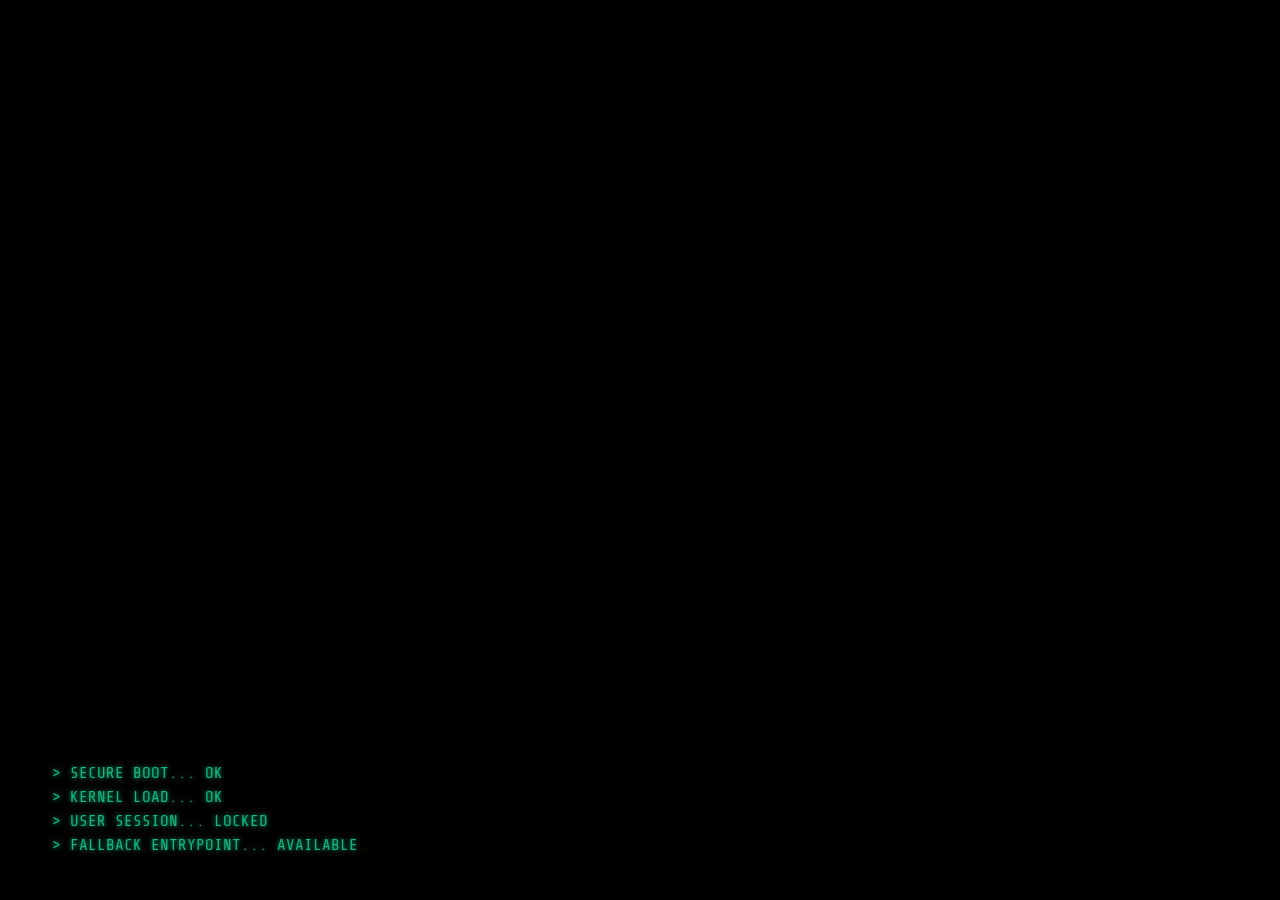
<file: niveau_1.html>
<!doctype html>
<html lang="fr">
  <head>
    <meta charset="UTF-8" />
    <meta name="viewport" content="width=device-width, initial-scale=1.0" />
    <title>OSINT-OS v5.0 — Scenario Edition (Intuitif, Aides Subtiles)</title>

    <link
      href="https://fonts.googleapis.com/css2?family=Inter:wght@300;400;500;600;700&family=JetBrains+Mono:wght@400;500;700&family=Share+Tech+Mono&display=swap"
      rel="stylesheet"
    />

    <!-- Dynamic favicon -->
    <link id="dyn-favicon" rel="icon" href="" />

    <style>
      /* --- 0. CRT & FX --- */
      .crt-overlay {
        position: fixed; inset: 0; pointer-events: none; z-index: 9999;
        background: linear-gradient(rgba(18, 16, 16, 0) 50%, rgba(0, 0, 0, 0.1) 50%), linear-gradient(90deg, rgba(255, 0, 0, 0.06), rgba(0, 255, 0, 0.02), rgba(0, 0, 255, 0.06));
        background-size: 100% 2px, 3px 100%;
        animation: flicker 0.15s infinite;
        opacity: 0.4;
      }
      @keyframes flicker { 0% { opacity: 0.38; } 50% { opacity: 0.42; } 100% { opacity: 0.38; } }

      /* Cursor Hack */
      .cursor-hack { cursor: crosshair !important; }
      .clickable:hover { cursor: pointer; filter: brightness(1.2); transform: scale(1.02); }
      .fl-clickable:hover { background-color: #f2f2f2 !important; cursor: pointer; }

      /* Crop Box (Pixel Hunting) */
      #crop-box {
        position: absolute; border: 2px dashed #0f0; background: rgba(0, 255, 0, 0.1);
        display: none; pointer-events: none; z-index: 20;
      }

      :root {
        --bg-wallpaper: url("https://images.unsplash.com/photo-1451187580459-43490279c0fa?q=80&w=2072&auto=format&fit=crop");
        --color-dark: #0f172a;
        --color-dark-glass: rgba(15, 23, 42, 0.9);
        --color-light: #f8fafc;
        --color-accent: #3b82f6;
        --color-accent-dim: rgba(59, 130, 246, 0.2);
        --color-danger: #ef4444;
        --color-warning: #f59e0b;
        --color-success: #10b981;
        --color-border: rgba(255, 255, 255, 0.1);

        --radius-win: 10px;
        --shadow-win: 0 20px 50px -10px rgba(0, 0, 0, 0.8);
        --blur-glass: blur(18px);
        --header-height: 34px;
      }

      * {
        box-sizing: border-box;
        user-select: none;
        outline: none;
        -webkit-font-smoothing: antialiased;
      }

      html,
      body {
        margin: 0;
        padding: 0;
        height: 100vh;
        overflow: hidden;
        background: #000;
        font-family: Inter, sans-serif;
        color: var(--color-light);
      }

      ::-webkit-scrollbar {
        width: 8px;
        height: 8px;
      }
      ::-webkit-scrollbar-track {
        background: rgba(0, 0, 0, 0.2);
      }
      ::-webkit-scrollbar-thumb {
        background: rgba(255, 255, 255, 0.15);
        border-radius: 4px;
      }
      ::-webkit-scrollbar-thumb:hover {
        background: rgba(255, 255, 255, 0.25);
      }

      .hidden {
        display: none !important;
      }
      .flex-center {
        display: flex;
        align-items: center;
        justify-content: center;
      }
      .full-size {
        width: 100%;
        height: 100%;
      }
      .font-mono {
        font-family: "JetBrains Mono", monospace;
      }
      .text-dim {
        opacity: 0.6;
      }

      /* BOOT */
      #boot-layer {
        position: fixed;
        inset: 0;
        background: #000;
        z-index: 9999;
        padding: 40px;
        font-family: "Share Tech Mono", monospace;
        color: var(--color-success);
        display: flex;
        flex-direction: column;
        justify-content: flex-end;
        font-size: 16px;
        text-shadow: 0 0 5px var(--color-success);
      }
      .boot-line {
        margin-bottom: 6px;
        opacity: 0;
        animation: fadeIn 0.1s forwards;
        border-left: 2px solid transparent;
        padding-left: 10px;
      }
      @keyframes fadeIn {
        to {
          opacity: 1;
        }
      }

      /* LOGIN */
      #login-layer {
        position: fixed;
        inset: 0;
        z-index: 5000;
        background:
          linear-gradient(rgba(0, 0, 0, 0.6), rgba(0, 0, 0, 0.6)),
          var(--bg-wallpaper) center/cover;
        display: none;
        flex-direction: column;
        align-items: center;
        justify-content: center;
        backdrop-filter: blur(15px);
      }
      .login-box {
        background: rgba(20, 20, 20, 0.7);
        padding: 40px;
        border-radius: 20px;
        border: 1px solid rgba(255, 255, 255, 0.1);
        width: 360px;
        text-align: center;
        box-shadow: 0 25px 80px rgba(0, 0, 0, 0.6);
        transform: translateY(30px);
        opacity: 0;
        animation: slideUp 0.6s cubic-bezier(0.2, 0.8, 0.2, 1) forwards 0.2s;
      }
      @keyframes slideUp {
        to {
          transform: translateY(0);
          opacity: 1;
        }
      }
      .avatar {
        width: 110px;
        height: 110px;
        border-radius: 50%;
        margin: 0 auto 25px;
        background: url("https://ui-avatars.com/api/?name=Julien+Dupuis&background=0D8ABC&color=fff&size=128")
          center/cover;
        border: 4px solid rgba(255, 255, 255, 0.1);
        box-shadow: 0 0 20px rgba(0, 0, 0, 0.3);
      }
      .btn-recovery {
        font-size: 13px;
        color: #94a3b8;
        text-decoration: none;
        border-bottom: 1px dashed #94a3b8;
        cursor: pointer;
        margin-top: 20px;
        display: inline-block;
        padding-bottom: 2px;
        transition: 0.2s;
      }
      .btn-recovery:hover {
        color: white;
        border-color: white;
      }
      .btn-hard {
        margin-top: 12px;
        font-size: 13px;
        color: #fbbf24;
        text-decoration: none;
        border-bottom: 1px dashed rgba(251, 191, 36, 0.8);
        cursor: pointer;
        display: inline-block;
        padding-bottom: 2px;
        transition: 0.2s;
      }
      .btn-hard:hover {
        color: #fff;
        border-color: #fff;
      }

      /* DESKTOP */
      #desktop {
        position: fixed;
        inset: 0;
        background: var(--bg-wallpaper) center/cover;
        z-index: 1;
        overflow: hidden;
      }

      #status-bar {
        height: var(--header-height);
        background: rgba(15, 23, 42, 0.7);
        backdrop-filter: blur(20px);
        border-bottom: 1px solid rgba(255, 255, 255, 0.05);
        display: flex;
        align-items: center;
        justify-content: space-between;
        padding: 0 25px;
        font-size: 13px;
        font-weight: 500;
        color: #e2e8f0;
      }
      .sb-group {
        display: flex;
        gap: 20px;
        align-items: center;
      }

      #icon-grid {
        position: absolute;
        top: 50px;
        left: 20px;
        bottom: 100px;
        width: 360px;
        display: flex;
        flex-direction: column;
        gap: 20px;
        flex-wrap: wrap;
        align-content: flex-start;
      }
      .desktop-icon {
        width: 90px;
        padding: 10px 5px;
        border-radius: 8px;
        display: flex;
        flex-direction: column;
        align-items: center;
        gap: 8px;
        cursor: pointer;
        border: 1px solid transparent;
        transition: 0.2s;
        text-align: center;
      }
      .desktop-icon:hover {
        background: rgba(255, 255, 255, 0.08);
        border-color: rgba(255, 255, 255, 0.05);
        backdrop-filter: blur(4px);
      }
      .di-img {
        font-size: 38px;
      }
      .di-label {
        font-size: 12px;
        text-shadow: 0 2px 4px rgba(0, 0, 0, 0.9);
        font-weight: 500;
        color: #fff;
      }

      #dock-container {
        position: absolute;
        bottom: 20px;
        left: 0;
        right: 0;
        display: flex;
        justify-content: center;
        z-index: 1000;
      }
      #dock {
        background: rgba(20, 20, 20, 0.4);
        backdrop-filter: blur(20px);
        border: 1px solid rgba(255, 255, 255, 0.1);
        padding: 12px;
        border-radius: 24px;
        display: flex;
        gap: 12px;
      }
      .dock-app {
        width: 55px;
        height: 55px;
        border-radius: 14px;
        font-size: 32px;
        background: rgba(255, 255, 255, 0.05);
        display: flex;
        align-items: center;
        justify-content: center;
        cursor: pointer;
        transition: all 0.25s;
        position: relative;
        border: 1px solid rgba(255, 255, 255, 0.05);
      }
      .dock-app:hover {
        transform: translateY(-12px) scale(1.12);
        background: rgba(255, 255, 255, 0.15);
      }
      .dock-app.running::after {
        content: "";
        position: absolute;
        bottom: -8px;
        width: 5px;
        height: 5px;
        background: var(--color-accent);
        border-radius: 50%;
      }

      #mission-hud {
        position: absolute;
        top: 50px;
        right: 20px;
        width: 400px;
        background: rgba(15, 23, 42, 0.85);
        border: 1px solid var(--color-border);
        border-radius: 12px;
        padding: 20px;
        z-index: 50;
        transform: translateX(120%);
        transition: transform 0.6s cubic-bezier(0.34, 1.56, 0.64, 1);
        backdrop-filter: blur(15px);
      }
      #mission-hud.active {
        transform: translateX(0);
      }
      .hud-header {
        display: flex;
        justify-content: space-between;
        align-items: center;
        margin-bottom: 12px;
        border-bottom: 1px solid rgba(255, 255, 255, 0.1);
        padding-bottom: 10px;
      }
      .hud-title {
        font-size: 13px;
        text-transform: uppercase;
        letter-spacing: 1.5px;
        color: var(--color-accent);
        font-weight: 800;
      }
      #mission-brief {
        font-size: 12px;
        color: #cbd5e1;
        line-height: 1.55;
        margin: 12px 0 14px;
        opacity: 0.95;
      }
      .mission-item {
        font-size: 13px;
        margin-bottom: 12px;
        display: flex;
        gap: 12px;
        color: rgba(255, 255, 255, 0.55);
        align-items: flex-start;
        line-height: 1.4;
      }
      .mission-item.current {
        color: white;
        font-weight: 700;
      }
      .mission-item.done {
        color: var(--color-success);
        opacity: 1;
        font-weight: 600;
      }
      .mission-check {
        min-width: 12px;
        margin-top: 2px;
        font-size: 10px;
      }

      #toast-area {
        position: fixed;
        top: 70px;
        right: 430px;
        z-index: 9999;
        display: flex;
        flex-direction: column;
        gap: 10px;
        pointer-events: none;
      }
      .toast {
        pointer-events: auto;
        background: rgba(20, 20, 20, 0.95);
        border: 1px solid rgba(255, 255, 255, 0.1);
        border-left: 4px solid var(--color-accent);
        padding: 16px;
        border-radius: 6px;
        width: 360px;
        color: white;
        box-shadow: 0 15px 40px rgba(0, 0, 0, 0.6);
        animation: slideInRight 0.35s ease-out;
        display: flex;
        flex-direction: column;
        gap: 5px;
      }
      @keyframes slideInRight {
        from {
          transform: translateX(100%);
          opacity: 0;
        }
        to {
          transform: translateX(0);
          opacity: 1;
        }
      }

      /* WINDOWS */
      .window {
        position: absolute;
        background: var(--color-dark-glass);
        border: 1px solid var(--color-border);
        border-radius: var(--radius-win);
        box-shadow: var(--shadow-win);
        backdrop-filter: var(--blur-glass);
        display: flex;
        flex-direction: column;
        overflow: hidden;
        opacity: 0;
        transform: scale(0.92);
        transition:
          width 0s, height 0s, /* No transition on resize */
          opacity 0.2s,
          transform 0.2s;
        resize: both; /* Resizable windows */
        min-width: 400px; min-height: 300px;
      }
      .window.open {
        opacity: 1;
        transform: scale(1);
      }
      .window.minimized {
        opacity: 0; transform: scale(0.1) translateY(400px); pointer-events: none; transition: 0.4s cubic-bezier(0.1, 0.8, 0.2, 1);
      }

      .win-header {
        height: 42px;
        background: rgba(255, 255, 255, 0.03);
        border-bottom: 1px solid var(--color-border);
        display: flex;
        align-items: center;
        padding: 0 16px;
        cursor: default;
      }
      .win-controls {
        display: flex;
        gap: 8px;
        margin-right: 20px;
      }
      .wc-btn {
        width: 12px;
        height: 12px;
        border-radius: 50%;
        cursor: pointer;
      }
      .wc-close {
        background: #ef4444;
      }
      .wc-min {
        background: #f59e0b;
      }
      .wc-max {
        background: #10b981;
      }
      .win-title {
        flex: 1;
        text-align: center;
        font-size: 13px;
        opacity: 0.7;
        pointer-events: none;
        font-weight: 500;
      }
      .win-content {
        flex: 1;
        position: relative;
        overflow: hidden;
        background: rgba(0, 0, 0, 0.3);
      }

      /* MAIL */
      .app-mail {
        display: flex;
        height: 100%;
        background: #fff;
        color: #1e293b;
        font-family: "Segoe UI", sans-serif;
      }
      .m-sb {
        width: 220px;
        background: #f1f5f9;
        padding: 10px;
        border-right: 1px solid #cbd5e1;
      }
      .m-folder {
        padding: 8px 12px;
        font-size: 13px;
        border-radius: 6px;
        cursor: pointer;
        color: #64748b;
        margin-bottom: 2px;
        display: flex;
        justify-content: space-between;
      }
      .m-folder:hover {
        background: #e2e8f0;
        color: #0f172a;
      }
      .m-folder.active {
        background: #dbeafe;
        color: #2563eb;
        font-weight: 700;
      }
      .m-list {
        width: 360px;
        border-right: 1px solid #cbd5e1;
        overflow-y: auto;
        background: white;
      }
      .m-item {
        padding: 15px;
        border-bottom: 1px solid #f1f5f9;
        cursor: pointer;
        position: relative;
      }
      .m-item:hover {
        background: #f8fafc;
      }
      .m-item.unread {
        background: #eff6ff;
      }
      .m-item.unread::before {
        content: "";
        position: absolute;
        left: 0;
        top: 0;
        bottom: 0;
        width: 4px;
        background: #2563eb;
      }
      .m-view {
        flex: 1;
        padding: 30px;
        overflow-y: auto;
        display: flex;
        flex-direction: column;
      }
      .m-h-sub {
        font-size: 20px;
        font-weight: 800;
        margin-bottom: 15px;
      }
      .m-h-meta {
        display: flex;
        justify-content: space-between;
        border-bottom: 1px solid #e2e8f0;
        padding-bottom: 15px;
        margin-bottom: 20px;
        color: #64748b;
        font-size: 13px;
      }
      .m-body {
        line-height: 1.6;
        font-size: 15px;
        color: #334155;
      }
      .m-code-box {
        background: #f1f5f9;
        border: 2px dashed #cbd5e1;
        padding: 20px;
        text-align: center;
        font-size: 24px;
        font-family: "JetBrains Mono";
        letter-spacing: 5px;
        color: #0f172a;
        margin: 20px 0;
        border-radius: 8px;
      }

      /* BROWSER */
      .app-browser {
        display: flex;
        flex-direction: column;
        height: 100%;
        background: #f8fafc;
        color: #0f172a;
      }
      .b-toolbar {
        height: 50px;
        background: #fff;
        border-bottom: 1px solid #e2e8f0;
        display: flex;
        align-items: center;
        padding: 0 15px;
        gap: 12px;
      }
      .b-btn {
        width: 32px;
        height: 32px;
        border: none;
        background: #f1f5f9;
        border-radius: 6px;
        color: #64748b;
        cursor: pointer;
        display: flex;
        align-items: center;
        justify-content: center;
      }
      .b-btn:hover {
        background: #e2e8f0;
        color: #0f172a;
      }
      .b-omnibox {
        flex: 1;
        height: 36px;
        background: #f1f5f9;
        border: 1px solid transparent;
        border-radius: 18px;
        padding: 0 20px;
        display: flex;
        align-items: center;
        font-size: 13px;
        color: #334155;
      }
      .b-omnibox input {
        width: 100%;
        border: none;
        background: transparent;
        outline: none;
      }
      .b-view {
        flex: 1;
        overflow-y: auto;
        position: relative;
      }

      /* PHOTOS */
      .app-photos {
        display: flex;
        height: 100%;
        background: #111;
        color: #eee;
      }
      .p-grid {
        flex: 1;
        padding: 20px;
        overflow-y: auto;
        display: grid;
        grid-template-columns: repeat(auto-fill, minmax(110px, 1fr));
        gap: 10px;
        align-content: flex-start;
      }
      .p-thumb {
        aspect-ratio: 1;
        background: #222;
        border-radius: 6px;
        overflow: hidden;
        cursor: pointer;
        position: relative;
        border: 2px solid transparent;
      }
      .p-thumb:hover {
        border-color: var(--color-accent);
      }
      .p-thumb img {
        width: 100%;
        height: 100%;
        object-fit: cover;
      }
      .p-canvas {
        flex: 1;
        display: flex;
        align-items: center;
        justify-content: center;
        position: relative;
        overflow: hidden;
        background: radial-gradient(#222 1px, transparent 1px);
        background-size: 30px 30px;
      }
      .p-img-full {
        max-width: 90%;
        max-height: 90%;
        box-shadow: 0 0 50px rgba(0, 0, 0, 0.5);
      }
      .p-sidebar {
        width: 360px;
        background: #1a1a1a;
        border-left: 1px solid #333;
        padding: 20px;
        font-size: 12px;
        display: flex;
        flex-direction: column;
      }
      .p-meta-row {
        margin-bottom: 12px;
        border-bottom: 1px solid #333;
        padding-bottom: 8px;
      }
      .p-meta-lbl {
        color: #666;
        font-weight: 700;
        text-transform: uppercase;
        margin-bottom: 4px;
        display: block;
        font-size: 10px;
      }
      .btn-scan {
        margin-top: auto;
        width: 100%;
        padding: 12px;
        background: linear-gradient(135deg, var(--color-accent), #7c3aed);
        border: none;
        color: white;
        font-weight: 900;
        cursor: pointer;
        border-radius: 10px;
      }
      .btn-scan[disabled] {
        opacity: 0.7;
        cursor: wait;
      }
      .scan-line {
        position: absolute;
        top: 0;
        left: 0;
        right: 0;
        height: 3px;
        background: #0f0;
        box-shadow: 0 0 15px #0f0;
        animation: scan 2s linear infinite;
        display: none;
        z-index: 20;
      }
      @keyframes scan {
        0% {
          top: 0;
        }
        50% {
          top: 100%;
        }
        100% {
          top: 0;
        }
      }

      /* VAULT */
      .app-vault {
        display: flex;
        height: 100%;
        background: #1c1c1e;
        color: white;
        font-family: -apple-system, BlinkMacSystemFont, "Segoe UI", Roboto,
          sans-serif;
      }
      .vault-lock {
        width: 100%;
        height: 100%;
        display: flex;
        flex-direction: column;
        align-items: center;
        justify-content: center;
        background: #000;
        background-image: radial-gradient(#333 1px, transparent 1px);
        background-size: 30px 30px;
      }
      .vault-icon-lg {
        font-size: 64px;
        margin-bottom: 20px;
      }
      .vault-input {
        background: #333;
        border: 1px solid #555;
        color: white;
        padding: 10px 20px;
        border-radius: 10px;
        font-size: 24px;
        letter-spacing: 5px;
        text-align: center;
        width: 220px;
      }
      .vault-hint {
        margin-top: 15px;
        color: #777;
        font-size: 12px;
        cursor: pointer;
        text-decoration: underline;
      }
      .vault-sidebar {
        width: 280px;
        background: #2c2c2e;
        border-right: 1px solid #3a3a3c;
        display: flex;
        flex-direction: column;
      }
      .vault-search {
        padding: 15px;
        border-bottom: 1px solid #3a3a3c;
      }
      .vs-input {
        width: 100%;
        background: #1c1c1e;
        border: none;
        padding: 10px;
        border-radius: 8px;
        color: #aeaeb2;
      }
      .vault-list {
        flex: 1;
        overflow-y: auto;
      }
      .v-item {
        padding: 12px 15px;
        border-bottom: 1px solid #3a3a3c;
        cursor: pointer;
        display: flex;
        gap: 10px;
        align-items: center;
      }
      .v-item:hover {
        background: #3a3a3c;
      }
      .v-img {
        width: 32px;
        height: 32px;
        border-radius: 8px;
        background: #48484a;
        display: flex;
        align-items: center;
        justify-content: center;
        font-size: 14px;
      }
      .v-info {
        display: flex;
        flex-direction: column;
        overflow: hidden;
      }
      .v-site {
        font-weight: 800;
        font-size: 14px;
        white-space: nowrap;
      }
      .v-user {
        font-size: 12px;
        opacity: 0.7;
      }
      .vault-detail {
        flex: 1;
        padding: 30px;
        background: #1c1c1e;
        display: flex;
        flex-direction: column;
        align-items: center;
        justify-content: center;
      }
      .vd-card {
        width: 100%;
        max-width: 460px;
        background: #2c2c2e;
        border-radius: 14px;
        padding: 20px;
      }
      .vd-row {
        margin-bottom: 18px;
      }
      .vd-label {
        color: #8e8e93;
        font-size: 12px;
        text-transform: uppercase;
        margin-bottom: 6px;
      }
      .vd-val {
        font-size: 16px;
        font-family: "JetBrains Mono", monospace;
        border-bottom: 1px solid #48484a;
        padding-bottom: 6px;
        display: flex;
        justify-content: space-between;
        gap: 10px;
      }
      .vd-copy {
        font-size: 12px;
        color: #0a84ff;
        cursor: pointer;
        white-space: nowrap;
      }

      @keyframes spin {
        0% {
          transform: rotate(0deg);
        }
        100% {
          transform: rotate(360deg);
        }
      }
    </style>
  </head>

  <body>
    <div class="crt-overlay"></div>
    <div id="boot-layer">
      <div id="boot-log"></div>
    </div>

    <div id="difficulty-layer" class="hidden" style="position: fixed; inset: 0; z-index: 6000; background: rgba(0,0,0,0.9); display: flex; flex-direction: column; align-items: center; justify-content: center; backdrop-filter: blur(10px); font-family: 'Share Tech Mono', monospace;">
      <h2 style="color: var(--color-accent); margin-bottom: 30px; font-size: 24px; text-shadow: 0 0 10px var(--color-accent);">SÉLECTION DE LA DIFFICULTÉ</h2>
      <div style="display: flex; gap: 20px;">
        <button id="btn-diff-easy" style="padding: 20px 40px; background: rgba(16, 185, 129, 0.1); border: 2px solid var(--color-success); color: var(--color-success); border-radius: 12px; cursor: pointer; font-weight: bold; transition: 0.3s; font-family: inherit;">AVEC INDICES<br><span style="font-size: 10px; opacity: 0.7;">(Mode Normal)</span></button>
        <button id="btn-diff-hard" style="padding: 20px 40px; background: rgba(239, 68, 68, 0.1); border: 2px solid var(--color-danger); color: var(--color-danger); border-radius: 12px; cursor: pointer; font-weight: bold; transition: 0.3s; font-family: inherit;">SANS INDICES<br><span style="font-size: 10px; opacity: 0.7;">(Mode Expert)</span></button>
      </div>
    </div>

    <div id="login-layer">
      <div id="login-timer-display" style="position: absolute; top: 30px; right: 40px; font-family: 'Share Tech Mono', monospace; font-size: 32px; color: var(--color-warning); text-shadow: 0 0 15px var(--color-warning); z-index: 5002; background: rgba(0,0,0,0.5); padding: 10px 20px; border-radius: 10px; border: 1px solid rgba(255,255,255,0.1);">15:00</div>
      <div id="mission-intro-container" style="text-align: center; margin-bottom: 20px; max-width: 400px; z-index: 5001;">
        <button id="toggle-intro" style="background: rgba(255,255,255,0.1); border: 1px solid rgba(255,255,255,0.2); color: white; padding: 8px 15px; border-radius: 8px; cursor: pointer; margin-bottom: 10px; font-size: 12px;">Afficher/Masquer la mission</button>
        <p id="mission-intro-text" style="color: #94a3b8; font-size: 13px; line-height: 1.5; background: rgba(0,0,0,0.7); padding: 15px; border-radius: 12px; border: 1px solid rgba(255,255,255,0.1);">
          Bienvenue, agent. Votre mission est d'infiltrer le système de Julien Dupuis pour accéder à son Cloud personnel. Le poste est verrouillé, à vous de trouver une faille.
        </p>
      </div>
      <div class="login-box">
        <div class="avatar"></div>
        <h2 style="margin: 10px 0; color: white; font-weight: 600">
          Julien Dupuis
        </h2>
        <div style="margin-top: 20px; text-align: left; display: flex; flex-direction: column; gap: 10px;">
          <input type="text" id="login-user" placeholder="Identifiant" style="width: 100%; padding: 12px; border-radius: 8px; border: 1px solid rgba(255,255,255,0.1); background: rgba(0,0,0,0.3); color: white; outline: none;">
          <input type="password" id="login-pass" placeholder="Mot de passe" style="width: 100%; padding: 12px; border-radius: 8px; border: 1px solid rgba(255,255,255,0.1); background: rgba(0,0,0,0.3); color: white; outline: none;">
          <button id="btn-login-submit" style="width: 100%; padding: 12px; background: var(--color-accent); border: none; color: white; border-radius: 8px; cursor: pointer; font-weight: bold; margin-top: 5px; transition: 0.2s;">Se connecter</button>
        </div>
        <div class="btn-recovery" id="btn-guest">⚡ Démarrage d'urgence</div>
      </div>
    </div>

    <div id="win-screen" class="hidden" style="position: fixed; inset: 0; z-index: 10000; background: #000; display: flex; flex-direction: column; align-items: center; justify-content: center; color: var(--color-success); font-family: 'Share Tech Mono', monospace; text-align: center;">
       <h1 style="font-size: 48px; text-shadow: 0 0 15px var(--color-success); margin-bottom: 20px;">VOUS AVEZ GAGNÉ !</h1>
       <p style="color: white; font-size: 18px;">Accès total accordé au système.</p>
       <button id="btn-win-back" style="margin-top: 20px; background: var(--color-success); border: none; color: black; padding: 10px 20px; border-radius: 8px; cursor: pointer; font-weight: bold;">Retour à l'accueil</button>
    </div>

    <div id="fail-screen" class="hidden" style="position: fixed; inset: 0; z-index: 10000; background: #000; display: flex; flex-direction: column; align-items: center; justify-content: center; color: var(--color-danger); font-family: 'Share Tech Mono', monospace; text-align: center;">
       <h1 style="font-size: 48px; text-shadow: 0 0 15px var(--color-danger); margin-bottom: 20px;">VOUS AVEZ ÉCHOUÉ !</h1>
       <p style="color: white; font-size: 18px; margin-bottom: 30px;">Le temps est écoulé. Le système s'est auto-détruit.</p>
       <button onclick="location.reload()" style="background: var(--color-danger); border: none; color: white; padding: 12px 24px; border-radius: 8px; cursor: pointer; font-weight: bold;">Réessayer</button>
    </div>

    <div id="toast-area"></div>

    <div id="desktop" class="hidden">
      <div id="status-bar">
        <div class="sb-group">
          <span style="font-weight: 900"> OSINT-OS</span>
          <span>Fichier</span>
          <span>Édition</span>
          <span>Outils</span>
          <span>Aide</span>
        </div>
        <div class="sb-group">
          <span id="game-timer" style="color: var(--color-warning); font-weight: bold; margin-right: 10px;">15:00</span>
          <button id="btn-logout" style="background: rgba(255,255,255,0.1); border: 1px solid rgba(255,255,255,0.2); color: white; padding: 2px 8px; border-radius: 4px; cursor: pointer; font-size: 11px; margin-right: 10px;">Déconnexion</button>
          <span>📶 Public_Guest</span>
          <span id="battery-display">🔋 84%</span>
          <span id="clock" class="font-mono">00:00</span>
        </div>
      </div>

      <div id="mission-hud">
        <div class="hud-header">
          <span class="hud-title">Indices</span>
          <button id="btn-toggle-hints" style="background:none; border:1px solid #94a3b8; color:#94a3b8; font-size:10px; cursor:pointer; border-radius:4px; padding:2px 5px;">Masquer</button>
        </div>
        <div id="hint-selector" style="display:flex; gap:5px; margin-top:10px;">
          <button data-action="get-hint" data-level="small" style="flex:1; background:rgba(59,130,246,0.1); border:1px solid var(--color-accent); color:var(--color-accent); font-size:10px; cursor:pointer; border-radius:4px; padding:4px;">Petit</button>
          <button data-action="get-hint" data-level="medium" style="flex:1; background:rgba(59,130,246,0.1); border:1px solid var(--color-accent); color:var(--color-accent); font-size:10px; cursor:pointer; border-radius:4px; padding:4px;">Moyen</button>
          <button data-action="get-hint" data-level="solution" style="flex:1; background:rgba(239,68,68,0.1); border:1px solid var(--color-danger); color:var(--color-danger); font-size:10px; cursor:pointer; border-radius:4px; padding:4px;">Solution</button>
        </div>
        <div id="mission-brief" style="margin-top:15px; min-height:40px;">
          <div style="color: #94a3b8; font-style: italic; font-size: 12px;">Sélectionnez un niveau d'indice pour avancer.</div>
        </div>
      </div>

      <div id="icon-grid"></div>
      <div id="windows-area"></div>

      <div id="dock-container">
        <div id="dock"></div>
      </div>
    </div>

    <script>
      (() => {
        const $ = (sel, root = document) => root.querySelector(sel);
        const sleep = (ms) => new Promise((r) => setTimeout(r, ms));
        const clamp = (n, min, max) => Math.max(min, Math.min(max, n));
        const escapeHtml = (s) =>
          String(s)
            .replaceAll("&", "&amp;")
            .replaceAll("<", "&lt;")
            .replaceAll(">", "&gt;")
            .replaceAll('"', "&quot;")
            .replaceAll("'", "&#039;");

        function setFavicon(locked) {
          const svg = `
            <svg xmlns="http://www.w3.org/2000/svg" width="64" height="64">
              <rect width="64" height="64" rx="14" fill="${
                locked ? "#ef4444" : "#10b981"
              }"/>
              <text x="32" y="42" font-size="34" text-anchor="middle">🔒</text>
            </svg>`;
          const href =
            "data:image/svg+xml;charset=utf-8," + encodeURIComponent(svg);
          document.getElementById("dyn-favicon")?.setAttribute("href", href);
        }

        // -------------------------------------------------------
        // GAME STATE (lore + progression)
        // -------------------------------------------------------
        const CITIES = ["Lyon", "Paris", "Marseille", "Bordeaux", "Nantes"];
        const DOGS = ["Rocky", "Max", "Bella", "Luna", "Toby"];
        const PLACES = ["Bali", "Rome", "Tokyo", "New York", "Londres"];
        const MONTHS = ["janvier", "février", "mars", "avril", "mai", "juin", "juillet", "août", "septembre", "octobre", "novembre", "décembre"];

        const randomCity = CITIES[Math.floor(Math.random() * CITIES.length)];
        const randomDog = DOGS[Math.floor(Math.random() * DOGS.length)];
        const randomPlace = PLACES[Math.floor(Math.random() * PLACES.length)];
        const randomYear = 1985 + Math.floor(Math.random() * 15);
        const randomDay = Math.floor(Math.random() * 28) + 1;
        const randomMonth = Math.floor(Math.random() * 12) + 1;
        
        const birthDayStr = String(randomDay).padStart(2, '0');
        const birthMonthStr = String(randomMonth).padStart(2, '0');
        const birthDate = `${birthDayStr}/${birthMonthStr}/${randomYear}`;
        const badge = Math.floor(1000 + Math.random() * 9000).toString();
        const vpnPass = "TempPass" + (2020 + Math.floor(Math.random() * 10)) + "!";

        const STATE = {
          difficulty: 'normal',
          missions: [
            {
              id: "start",
              txt: "Une porte semble entrouverte...",
              done: false,
            },
            {
              id: "cloud_recovery",
              txt: "La mémoire fait défaut.",
              done: false,
            },
            {
              id: "cloud",
              txt: "Le voile se lève.",
              done: false,
            },
          ],
          flags: {
            recovered_code: false,
            facelook_session: false,
            car_plate_found: false,
            vault_unlocked: false,
            badge_found: false,
            cloud_session: false,
            cloud_pin_unlocked: false,

            facelook_recovery_sent: false,
            ending_choice: null, // "A" | "B"
            timeLeft: 900,
            timerInterval: null,
          },
        };

        const TARGET = {
          name: "Julien Dupuis",
          recoveryCode: Math.floor(100000 + Math.random() * 900000).toString(),
          platePin: Math.floor(Math.random() * 10000).toString().padStart(4, '0'),
          badgeNumber: badge,
          cloudPass: "PROJET-" + badge,
          winPass: "efrei" + Math.floor(1000 + Math.random() * 9000).toString(),
          job2020: "Vendeur",
          security: {
            dog: randomDog,
            place: randomPlace
          },
          birth: {
            date: birthDate,
            city: randomCity
          }
        };

        // -------------------------------------------------------
        // DATA (emails/fichiers)
        // -------------------------------------------------------
        const EMAILS = [
          {
            id: 170,
            from: "Maman",
            sub: "Joyeux anniversaire !",
            date: `${birthDayStr}/${birthMonthStr}/2025`,
            folder: "archive",
            read: true,
            body: `
              Mon petit Julien,<br><br>
              Déjà ${2025 - randomYear} ans ! Que le temps passe vite depuis ce fameux ${randomDay} ${MONTHS[randomMonth-1]} à <b>${TARGET.birth.city}</b>.<br>
              Profite bien de ta journée.<br>
              Grosses bises.
            `,
          },
          {
            id: 101,
            from: "FaceLook Security",
            sub: "Récupération de vos identifiants",
            date: "À l'instant",
            folder: "inbox",
            read: false,
            hidden: true,
            body: `
              Bonjour Julien,<br><br>Suite à votre demande de vérification, voici vos identifiants de connexion :<br><br>Email : <b>julien.d@mail.com</b><br>Mot de passe : <b>Juju${randomYear}</b><br><br>Cordialement,<br>L'équipe de sécurité FaceLook.
            `,
          },
          {
            id: 201,
            from: "Amazon.fr",
            sub: "Votre commande est en route",
            date: "10/01/2025",
            folder: "inbox",
            read: true,
            body: "Votre colis contenant 'Support voiture universel' sera livré aujourd'hui.",
          },
          {
            id: 202,
            from: "Newsletter Tech",
            sub: "Les tendances Cybersécurité 2025",
            date: "09/01/2025",
            folder: "inbox",
            read: false,
            body: "Découvrez notre dossier spécial sur les attaques par ingénierie sociale.",
          },
          {
            id: 204,
            from: "Voyages Privés",
            sub: "Votre séjour à Rome",
            date: "15/06/2025",
            folder: "archive",
            read: true,
            body: "Merci d'avoir choisi notre agence pour votre week-end à Rome.",
          },
          {
            id: 205,
            from: "Netflix",
            sub: "Nouveautés pour vous",
            date: "12/01/2025",
            folder: "inbox",
            read: false,
            body: "Découvrez les films et séries ajoutés cette semaine.",
          },
          {
            id: 301,
            from: "Gagner-Millions",
            sub: "FÉLICITATIONS !!!",
            date: "14/01/2025",
            folder: "spam",
            read: false,
            body: "Vous avez été sélectionné pour gagner 1.000.000 d'euros ! Cliquez ici pour réclamer votre prix.",
          },
          {
            id: 302,
            from: "Pharma-Direct",
            sub: "Offre spéciale sur les vitamines",
            date: "13/01/2025",
            folder: "spam",
            read: false,
            body: "Profitez de 50% de réduction sur tous nos compléments alimentaires. Livraison gratuite !",
          },
          {
            id: 303,
            from: "IT-Support-Global",
            sub: "URGENT: Votre nouvel accès VPN",
            date: "Hier",
            folder: "spam",
            read: false,
            body: `Cher collaborateur, votre accès VPN a été réinitialisé. Votre nouveau mot de passe temporaire est : <b>${vpnPass}</b>. Veuillez le changer dès que possible sur le portail interne.`,
          },
        ];

        const FILES = [
          {
            id: "doc_cv",
            name: "CV_Julien_Dupuis.pdf",
            type: "cv",
          },
          {
            id: "txt_old_pass",
            name: "anciens_passwords.txt",
            type: "text",
            content: "Compte Netflix: juju-cool / 123456\nCompte Fnac: julien.d@mail.com / Fnac2020\n\nNote: J'ai tout déplacé dans le PassVault, c'est plus sûr.",
          },
        ];

        const VAULT_DATA = [
          {
            site: "CloudDrive",
            user: "j.dupuis",
            pass: "********",
            icon: "☁️",
            note: "Standard corp: PROJET- + identifiant interne",
          },
          {
            site: "FaceLook",
            user: "julien.d@mail.com",
            pass: "Ancien mdp",
            icon: "👥",
            note: "Compte verrouillé. Voir mail sécurité.",
          },
          {
            site: "Session Windows",
            user: `INGENIEUR${TARGET.badgeNumber}`,
            pass: TARGET.winPass,
            icon: "💻",
            note: "Identifiant: [METIER][BADGE]",
          },
        ].sort((a, b) => a.site.localeCompare(b.site));

        // -------------------------------------------------------
        // TOAST
        // -------------------------------------------------------
        const Toast = {
          show(title, msg, type = "info") {
            const area = $("#toast-area");
            if (!area) return;
            const t = document.createElement("div");
            t.className = "toast";
            const color =
              type === "success"
                ? "#10b981"
                : type === "error"
                  ? "#ef4444"
                  : type === "warning"
                    ? "#f59e0b"
                    : "#3b82f6";
            t.style.borderLeftColor = color;
            t.innerHTML = `<strong style="color:${color}">${escapeHtml(
              title,
            )}</strong><span style="opacity:0.85; font-size:12px">${msg}</span>`;
            area.appendChild(t);
            setTimeout(() => t.remove(), 4200);
          },
        };

        // -------------------------------------------------------
        // MISSION CONTROL
        // -------------------------------------------------------
        const MissionControl = {
          render() {},
          current() {
            return STATE.missions.find((m) => !m.done)?.id || null;
          },
          complete(id) {
            const m = STATE.missions.find((x) => x.id === id);
            if (m && !m.done) {
              m.done = true;
              Story.onMissionChange();

              if (id === "cloud") {
                setFavicon(false);
              }
            }
          },
        };

        // -------------------------------------------------------
        // STORY (aides subtiles + hard mode)
        // -------------------------------------------------------
        const Story = {
          hints: {
            start: {
              small: "Le système est verrouillé. Il doit bien y avoir une session invité quelque part...",
              medium: "Regardez bien l'écran de connexion, une option d'urgence est souvent disponible.",
              solution: "Cliquez sur 'Démarrage d'urgence' en bas de la boîte de connexion pour entrer."
            },
            facelook: {
              small: "FaceLook demande une date et une ville de naissance. Quelqu'un de proche a dû lui souhaiter son anniversaire par mail...",
              medium: `Cherchez un mail de 'Maman' dans les archives. Elle mentionne ${TARGET.birth.city} et le ${randomDay} ${MONTHS[randomMonth-1]}.`,
              solution: `Date: ${TARGET.birth.date}, Ville: ${TARGET.birth.city}. Puis récupérez le mot de passe dans le nouveau mail de FaceLook Security.`
            },
            cloud_recovery: {
              small: "Pour réinitialiser un accès, il faut souvent connaître la vie privée de la cible.",
              medium: "Regardez les photos et les commentaires sur FaceLook. Marc mentionne une plaque et Julien parle de son chien.",
              solution: `Animal: ${TARGET.security.dog}, Destination: ${TARGET.security.place}.`
            },
            passvault: {
              small: "Vous êtes dans le Cloud, mais le fichier PIN est protégé. Quel était son métier en 2020 ?",
              medium: "Le CV dans le Finder contient son historique professionnel.",
              solution: "Répondez 'Vendeur' pour obtenir le code PIN."
            },
            final: {
              small: "Utilisez le code PIN trouvé dans le Cloud pour ouvrir le PassVault.",
              medium: "L'identifiant Windows est une combinaison de son métier actuel et de son badge.",
              solution: `User: INGENIEUR${TARGET.badgeNumber}, Pass: ${TARGET.winPass}. Déconnectez-vous pour entrer ces infos.`
            }
          },

          setBrief(text) {
            const el = $("#mission-brief");
            if (!el) return;
            el.innerHTML = `<div style="color: #94a3b8; font-style: italic; margin-bottom: 10px;">${text}</div>`;
          },

          updateHint(level) {
            if (!level) {
              this.setBrief("Sélectionnez un niveau d'indice pour avancer.");
              return;
            }

            let category = "start";
            const f = STATE.flags;

            if (MissionControl.current() === "start") {
              category = "start";
            } else if (!f.facelook_session) {
              category = "facelook";
            } else if (!f.cloud_session) {
              category = "cloud_recovery";
            } else if (!f.vault_unlocked) {
              category = "passvault";
            } else {
              category = "final";
            }

            const hint = this.hints[category]?.[level];
            if (hint) this.setBrief(hint);
          },

          onMissionChange() {
            this.updateHint();
          },
        };

        // -------------------------------------------------------
        // WINDOW MANAGER
        // -------------------------------------------------------
        let zIndex = 100;
        const WindowManager = {
          create(id, title, content, w = 900, h = 600) {
            const existing = document.getElementById(`win-${id}`);
            if (existing) return this.focus(id);

            const win = document.createElement("div");
            win.id = `win-${id}`;
            win.className = "window open";

            const left = clamp(
              (window.innerWidth - w) / 2 + (Math.random() * 40 - 20),
              10,
              window.innerWidth - w - 10,
            );
            const top = clamp(
              (window.innerHeight - h) / 2 + (Math.random() * 40 - 20),
              50,
              window.innerHeight - h - 90,
            );

            Object.assign(win.style, {
              width: `${w}px`,
              height: `${h}px`,
              left: `${left}px`,
              top: `${top}px`,
              zIndex: ++zIndex,
            });

            win.innerHTML = `
              <div class="win-header" data-drag="${id}">
                <div class="win-controls">
                  <div class="wc-btn wc-close" data-close="${id}"></div>
                  <div class="wc-btn wc-min"></div>
                  <div class="wc-btn wc-max"></div>
                </div>
                <div class="win-title">${escapeHtml(title)}</div>
              </div>
              <div class="win-content">${content}</div>
            `;

            win.addEventListener("mousedown", () => this.focus(id));
            $("#windows-area")?.appendChild(win);

            const dockIcon = document.getElementById(`dock-${id.split("-")[0]}`);
            dockIcon?.classList.add("running");

            win.querySelector(`[data-close="${id}"]`)?.addEventListener(
              "click",
              (e) => {
                e.stopPropagation();
                this.close(id);
              },
            );

            const header = win.querySelector(`[data-drag="${id}"]`);
            header?.addEventListener("mousedown", (e) =>
              this.dragStart(e, id),
            );
          },
          close(id) {
            const win = document.getElementById(`win-${id}`);
            if (!win) return;
            win.classList.remove("open");
            setTimeout(() => {
              win.remove();
              const appType = id.split('-')[0];
              if (!document.querySelector(`.window[id^="win-${appType}"]`)) {
                document.getElementById(`dock-${appType}`)?.classList.remove("running");
              }
            }, 200);
          },
          focus(id) {
            const win = document.getElementById(`win-${id}`);
            if (win) win.style.zIndex = ++zIndex;
          },
          dragStart(e, id) {
            const win = document.getElementById(`win-${id}`);
            if (!win) return;
            if (e.target?.classList?.contains("wc-btn")) return;

            this.focus(id);
            const rect = win.getBoundingClientRect();
            const offX = e.clientX - rect.left;
            const offY = e.clientY - rect.top;

            const move = (ev) => {
              const x = clamp(ev.clientX - offX, 0, window.innerWidth - 50);
              const y = clamp(ev.clientY - offY, 0, window.innerHeight - 50);
              win.style.left = `${x}px`;
              win.style.top = `${y}px`;
            };

            const up = () => {
              document.removeEventListener("mousemove", move);
              document.removeEventListener("mouseup", up);
            };

            document.addEventListener("mousemove", move);
            document.addEventListener("mouseup", up);
          },
        };

        // -------------------------------------------------------
        // APPS
        // -------------------------------------------------------
        const Apps = {
          launch(app) {
            const map = {
              finder: Apps.Finder.open,
              mail: Apps.Mail.open,
              browser: Apps.Browser.open,
              vault: Apps.PassVault.open,
            };
            const fn = map[app];
            if (!fn)
              return Toast.show("Erreur", "Application introuvable.", "error");
            fn();
          },

          Finder: {
            open() {
              const html = `
                <div style="padding:16px; color:#e2e8f0;">
                  <div style="opacity:.85; margin-bottom:12px;">
                    Accès limité (invité). Fichiers accessibles :
                  </div>
                  <div style="display:grid; grid-template-columns:repeat(auto-fill,minmax(160px,1fr)); gap:10px;">
                    ${FILES.filter(f => f.type !== "img").map((f) => {
                      const icon = "📄";
                      return `<div style="border:1px solid rgba(255,255,255,.08); border-radius:10px; padding:12px; cursor:pointer;"
                        data-action="open-file" data-file-id="${f.id}">
                        <div style="font-size:26px; margin-bottom:8px">${icon}</div>
                        <div style="font-size:12px; opacity:.9">${escapeHtml(
                          f.name,
                        )}</div>
                      </div>`;
                    }).join("")}
                  </div>
                </div>
              `;
              WindowManager.create("finder", "Finder (Invité)", html, 900, 560);
            },
          },

          Mail: {
            folder: "inbox",
            open() {
              const html = `
                <div class="app-mail">
                  <div class="m-sb">
                    <div class="m-folder ${
                      Apps.Mail.folder === "inbox" ? "active" : ""
                    }" data-action="mail-folder" data-folder="inbox">
                      📥 Réception
                    </div>
                    <div class="m-folder ${
                      Apps.Mail.folder === "archive" ? "active" : ""
                    }" data-action="mail-folder" data-folder="archive">
                      🗄️ Archives
                    </div>
                    <div class="m-folder ${
                      Apps.Mail.folder === "spam" ? "active" : ""
                    }" data-action="mail-folder" data-folder="spam">
                      ⚠️ Spams
                    </div>
                  </div>
                  <div class="m-list" id="mail-list"></div>
                  <div class="m-view" id="mail-content">
                    <div class="flex-center full-size text-dim">Sélectionnez un email</div>
                  </div>
                </div>
              `;
              WindowManager.create("mail", "Mail", html, 1040, 680);
              Apps.Mail.renderList();
            },
            renderList() {
              const list = document.getElementById("mail-list");
              if (!list) return;

              const mails = EMAILS
                .filter((m) => m.folder === Apps.Mail.folder && (!m.hidden || STATE.flags.facelook_recovery_sent))
                .sort((a, b) => b.id - a.id);

              list.innerHTML = mails
                .map(
                  (m) => `
                  <div class="m-item ${
                    m.read ? "" : "unread"
                  }" data-action="open-mail" data-mail-id="${m.id}">
                    <div style="font-weight:900; margin-bottom:4px;">${escapeHtml(
                      m.from,
                    )}</div>
                    <div style="font-size:12px; color:#64748b;">${escapeHtml(
                      m.sub,
                    )}</div>
                    <div style="font-size:11px; color:#94a3b8; margin-top:4px;">${escapeHtml(
                      m.date,
                    )}</div>
                  </div>`,
                )
                .join("");
            },
            read(id) {
              const m = EMAILS.find((x) => String(x.id) === String(id));
              if (!m) return;

              m.read = true;
              Apps.Mail.renderList();

              document.getElementById("mail-content").innerHTML = `
                <div class="m-h-sub">${escapeHtml(m.sub)}</div>
                <div class="m-h-meta">
                  <span>De: <strong>${escapeHtml(m.from)}</strong></span>
                  <span>Date: ${escapeHtml(m.date)}</span>
                </div>
                <div class="m-body">${m.body}</div>
              `;
            },
          },

          PassVault: {
            isLocked: true,
            open() {
              if (Apps.PassVault.isLocked) {
                const html = `
                  <div class="app-vault">
                    <div class="vault-lock">
                      <div class="vault-icon-lg">🔐</div>
                      <h2 style="margin-bottom:10px;">PassVault</h2>
                      <p style="color:#aaa; margin-bottom:20px;">Master PIN</p>
                      <input type="password" id="pv-pin" class="vault-input" maxlength="4" placeholder="••••" />
                      <div class="vault-hint" data-action="vault-hint">Besoin d'un indice ?</div>
                      <button
                        style="margin-top:20px; width:220px; padding:12px; border:0; border-radius:10px; cursor:pointer; font-weight:900; background:#0a84ff; color:white;"
                        data-action="vault-unlock"
                      >DÉVERROUILLER</button>
                    </div>
                  </div>
                `;
                WindowManager.create("vault", "PassVault", html, 920, 560);
                setTimeout(() => document.getElementById("pv-pin")?.focus(), 60);
              } else {
                Apps.PassVault.renderDashboard();
              }
            },
            unlock() {
              const input = document.getElementById("pv-pin");
              if (!input) return;

              if (input.value === TARGET.platePin) {
                Apps.PassVault.isLocked = false;
                STATE.flags.vault_unlocked = true;
                MissionControl.complete("vault");
                Toast.show("PassVault", "Coffre déverrouillé.", "success");
                Apps.PassVault.renderDashboard();
                Story.onMissionChange();
              } else {
                input.value = "";
                Toast.show("PassVault", "PIN incorrect.", "error");
              }
            },
            renderDashboard() {
              const content = document.querySelector("#win-vault .win-content");
              if (!content) return;

              content.innerHTML = `
                <div class="app-vault">
                  <div class="vault-sidebar">
                    <div class="vault-search">
                      <input class="vs-input" placeholder="Rechercher..." data-action="vault-filter" />
                    </div>
                    <div class="vault-list" id="pv-list"></div>
                  </div>
                  <div class="vault-detail" id="pv-detail">
                    <div style="opacity:0.35; text-align:center;">
                      <div style="font-size:44px;">🛡️</div>
                      <p>Sélectionnez un compte</p>
                    </div>
                  </div>
                </div>
              `;
              Apps.PassVault.renderList(VAULT_DATA);
            },
            renderList(data) {
              const list = document.getElementById("pv-list");
              if (!list) return;
              list.innerHTML = data
                .map(
                  (item) => `
                  <div class="v-item" data-action="vault-detail" data-site="${escapeHtml(
                    item.site,
                  )}">
                    <div class="v-img">${escapeHtml(item.icon || "🔑")}</div>
                    <div class="v-info">
                      <div class="v-site">${escapeHtml(item.site)}</div>
                      <div class="v-user">${escapeHtml(item.user || "")}</div>
                    </div>
                  </div>
                `,
                )
                .join("");
            },
            filter(q) {
              const query = (q || "").toLowerCase();
              const filtered = VAULT_DATA.filter(
                (i) =>
                  (i.site || "").toLowerCase().includes(query) ||
                  (i.user || "").toLowerCase().includes(query),
              );
              Apps.PassVault.renderList(filtered);
            },
            detail(site) {
              const data = VAULT_DATA.find((x) => x.site === site);
              const detail = document.getElementById("pv-detail");
              if (!data || !detail) return;

              detail.innerHTML = `
                <div class="vd-card">
                  <div style="text-align:center; margin-bottom:18px;">
                    <div style="font-size:52px; margin-bottom:8px;">${escapeHtml(
                      data.icon || "🔑",
                    )}</div>
                    <h2 style="margin:0;">${escapeHtml(data.site)}</h2>
                  </div>

                  <div class="vd-row">
                    <div class="vd-label">Identifiant</div>
                    <div class="vd-val">
                      <span>${escapeHtml(data.user || "")}</span>
                      <span class="vd-copy" data-action="copy" data-copy="${escapeHtml(
                        data.user || "",
                      )}">COPIER</span>
                    </div>
                  </div>

                  <div class="vd-row">
                    <div class="vd-label">Mot de passe / PIN</div>
                    <div class="vd-val">
                      <span style="filter:blur(4px);" onmouseover="this.style.filter='none'" onmouseout="this.style.filter='blur(4px)'">${escapeHtml(
                        data.pass || "",
                      )}</span>
                      <span class="vd-copy" data-action="copy" data-copy="${escapeHtml(
                        data.pass || "",
                      )}">COPIER</span>
                    </div>
                  </div>

                  ${
                    data.note
                      ? `<div class="vd-row">
                          <div class="vd-label">Notes</div>
                          <div style="background:#3a3a3c; padding:12px; border-radius:10px; font-size:12px; color:#ddd;">${escapeHtml(
                            data.note,
                          )}</div>
                        </div>`
                      : ""
                  }
                </div>
              `;
            },
          },

          Browser: {
            open(forceNew = false) {
              const winId = forceNew ? `browser-${Date.now()}` : "browser";
              const existing = document.getElementById(`win-${winId}`);
              if (existing) return WindowManager.focus(winId);

             const html = `
                <div class="app-browser">
                  <div class="b-toolbar">
                    <button class="b-btn" data-action="go" data-route="home">🏠</button>
                    <button class="b-btn" data-action="reload">↻</button>
                    <button class="b-btn" data-action="launch-new-browser" title="Nouvelle fenêtre" style="margin-left:5px;">➕</button>
                    <div class="b-omnibox">
                      <input class="url-bar-input" readonly value="about:blank" />
                    </div>
                  </div>
                  <div class="b-view"></div>
                </div>
              `;
              WindowManager.create(winId, "Navigateur", html, 1080, 680);
              const win = document.getElementById(`win-${winId}`);
              Apps.Browser.go("home", win);
            },

            go(route, win) {
              if (!win) return;
              win.dataset.lastRoute = route;
              const view = win.querySelector(".b-view");
              const url = win.querySelector(".url-bar-input");
              if (!view || !url) return;

              view.innerHTML = `
                <div class="flex-center full-size">
                  <div style="width:30px;height:30px;border:3px solid #ccc;border-top-color:#3b82f6;border-radius:50%;animation:spin 1s infinite linear"></div>
                </div>
              `;

              setTimeout(() => {
                if (route === "home") {
                  url.value = "https://www.google.com";
                  view.innerHTML = `
                    <div style="display:flex; flex-direction:column; align-items:center; justify-content:center; min-height:100%; background:white; font-family: 'Segoe UI', Tahoma, Geneva, Verdana, sans-serif; padding: 20px;">
                      <div style="font-size: 72px; font-weight: 500; margin-bottom: 30px; letter-spacing: -2px;">
                        <span style="color: #4285F4">G</span><span style="color: #EA4335">o</span><span style="color: #FBBC05">o</span><span style="color: #4285F4">g</span><span style="color: #34A853">l</span><span style="color: #EA4335">e</span>
                      </div>
                      <div style="width: 100%; max-width: 580px; height: 44px; border: 1px solid #dfe1e5; border-radius: 24px; display: flex; align-items: center; padding: 0 15px; margin-bottom: 30px;">
                        <span style="color: #9aa0a6; margin-right: 10px;">🔍</span>
                        <input type="text" style="flex: 1; border: none; outline: none; font-size: 16px;" readonly placeholder="Rechercher sur Google ou saisir une URL">
                        <span style="color: #4285F4; cursor: pointer;">🎙️</span>
                      </div>
                      <div style="display: flex; gap: 20px; flex-wrap: wrap; justify-content: center;">
                        <div data-action="go" data-route="facelook" class="fl-clickable" style="width: 112px; padding: 16px 8px; border-radius: 8px; text-align: center; cursor: pointer;">
                          <div style="width: 48px; height: 48px; background: #f1f3f4; border-radius: 50%; display: flex; align-items: center; justify-content: center; font-size: 24px; color: #1877f2; margin: 0 auto 12px; box-shadow: 0 1px 2px rgba(0,0,0,0.1);">f</div>
                          <div style="font-size: 12px; color: #3c4043;">FaceLook</div>
                        </div>
                        <div data-action="go" data-route="cloud" class="fl-clickable" style="width: 112px; padding: 16px 8px; border-radius: 8px; text-align: center; cursor: pointer;">
                          <div style="width: 48px; height: 48px; background: #f1f3f4; border-radius: 50%; display: flex; align-items: center; justify-content: center; font-size: 24px; color: #2563eb; margin: 0 auto 12px; box-shadow: 0 1px 2px rgba(0,0,0,0.1);">☁️</div>
                          <div style="font-size: 12px; color: #3c4043;">CloudDrive</div>
                        </div>
                      </div>
                    </div>`;
                } else if (route === "facelook") {
                  if (STATE.flags.facelook_session) {
                    url.value = "https://facelook.com/feed";
                    view.innerHTML = `
                      <div class="flex-center full-size" style="background:#f0f2f5;">
                        <div style="background:white; padding:18px 22px; border-radius:12px; border:1px solid #e2e8f0;">
                          <div style="font-weight:900; color:#1877f2; font-size:18px;">FaceLook</div>
                          <div style="margin-top:6px; color:#64748b;">Session active.</div>
                        </div>
                      </div>`;
                    setTimeout(() => Apps.Browser.go("facelook-feed", win), 300);
                    return;
                  }

                  url.value = "https://facelook.com/login";
                  view.innerHTML = `
                    <div style="min-height:100%; background:#f0f2f5; display:flex; align-items:center; justify-content:center; padding:40px;">
                      <div style="background:white; padding:25px; border-radius:8px; width:420px; text-align:center; box-shadow: 0 2px 4px rgba(0,0,0,.1), 0 8px 16px rgba(0,0,0,.1);">
                        <h1 style="color:#1877f2; font-size:40px; margin:0 0 10px; font-family: Helvetica, Arial, sans-serif; font-weight: bold;">facelook</h1>
                        <div style="margin-bottom: 15px;">
                          <input id="fl-user" type="text" placeholder="Adresse e-mail ou numéro de tél." style="width:100%; padding:14px; border:1px solid #dddfe2; border-radius:6px; font-size:17px; margin-bottom:12px;">
                          <input id="fl-pass" type="password" placeholder="Mot de passe" style="width:100%; padding:14px; border:1px solid #dddfe2; border-radius:6px; font-size:17px; margin-bottom:12px;">
                          <button data-action="check-facelook-login" style="width:100%; padding:12px; background:#1877f2; color:white; border:none; border-radius:6px; font-size:20px; font-weight:bold; cursor:pointer;">Se connecter</button>
                        </div>
                        <div style="border-bottom: 1px solid #dadde1; margin: 20px 0;"></div>
                        <button class="b-btn" style="width:auto; height:auto; padding:12px; background: none; color: #1877f2; border: none; font-size: 14px;" data-action="go" data-route="facelook-reset">
                          Mot de passe oublié ?
                        </button>
                      </div>
                    </div>
                  `;
                } else if (route === "facelook-reset") {
                  url.value = "https://facelook.com/recover/init";
                  view.innerHTML = `
                    <div style="min-height:100%; background:#e9ebee; display:flex; justify-content:center; padding-top:90px;">
                      <div style="background:white; padding:25px; border-radius:8px; width:420px; text-align:center;">
                        <h3 style="margin-bottom:10px; color:#333;">Récupération</h3>
                        <p style="margin-bottom:20px; color:#666; font-size:14px;">Vérification d'identité</p>
                        <div style="text-align:left; font-size:12px; color:#666; margin-bottom:4px;">Date de naissance (JJ/MM/AAAA)</div>
                        <input id="recovery-dob" placeholder="JJ/MM/AAAA" style="width:100%; padding:10px; border:1px solid #ddd; border-radius:6px; margin-bottom:12px;">
                        <div style="text-align:left; font-size:12px; color:#666; margin-bottom:4px;">Ville de naissance</div>
                        <input id="recovery-city" placeholder="Ville" style="width:100%; padding:10px; border:1px solid #ddd; border-radius:6px; margin-bottom:20px;">
                        <button data-action="check-facelook-recovery" style="width:100%; padding:12px; background:#1877f2; color:white; border:none; border-radius:6px; font-size:18px; font-weight:bold; cursor:pointer;">
                          Vérifier
                        </button>
                      </div>
                    </div>
                  `;
                } else if (route === "facelook-feed") {
                  url.value = "https://facelook.com/feed";
                  view.innerHTML = `
                    <div style="height:100%; display:flex; flex-direction:column; background:#f0f2f5; font-family: Segoe UI, Helvetica, Arial, sans-serif; color: #1c1e21; overflow: hidden;">
                      <!-- Header -->
                      <div style="background: white; height: 56px; display: flex; align-items: center; padding: 0 16px; box-shadow: 0 2px 4px rgba(0,0,0,.1); flex-shrink: 0;">
                        <div style="color: #1877f2; font-size: 40px; font-weight: bold; margin-right: 10px; cursor: pointer;" data-action="go" data-route="facelook-feed">f</div>
                        <div style="background: #f0f2f5; border-radius: 20px; padding: 6px 12px; flex: 0 1 300px; display: flex; align-items: center;">
                          <span style="color: #65676b; margin-right: 8px;">🔍</span>
                          <input type="text" placeholder="Rechercher" style="background: transparent; border: none; outline: none; width: 100%; font-size: 14px;">
                        </div>
                      </div>
                      
                      <div style="flex: 1; display: flex; max-width: 1100px; margin: 0 auto; padding: 12px 12px 100px 12px; gap: 12px; width: 100%; overflow-y: auto;">
                        <!-- Left Sidebar -->
                        <div style="flex: 0 0 240px;">
                          <div style="display: flex; align-items: center; padding: 8px; border-radius: 8px;" class="fl-clickable">
                            <img src="https://images.unsplash.com/photo-1549317661-bd32c8ce0db2?q=80&w=100&auto=format&fit=crop" style="width: 36px; height: 36px; border-radius: 50%; object-fit: cover; margin-right: 12px;" />
                            <div style="font-weight: 600;">Julien Dupuis</div>
                          </div>
                          <div style="padding: 8px; border-radius: 8px; margin-top: 8px;" class="fl-clickable">👥 Amis</div>
                          <div style="padding: 8px; border-radius: 8px;" class="fl-clickable">📺 Watch</div>
                          <div style="padding: 8px; border-radius: 8px;" class="fl-clickable">🏪 Marketplace</div>
                          <div style="padding: 8px; border-radius: 8px;" class="fl-clickable">🎮 Gaming</div>
                          <div style="padding: 8px; border-radius: 8px;" class="fl-clickable">🕒 Souvenirs</div>
                          <div style="padding: 8px; border-radius: 8px;" class="fl-clickable">🚩 Pages</div>
                          <div style="padding: 8px; border-radius: 8px;" class="fl-clickable">📅 Évènements</div>
                          <div style="padding: 8px; border-radius: 8px; border-top: 1px solid #ced0d4; margin-top: 8px; padding-top: 12px; color: #65676b; font-weight: 600; font-size: 13px;">Vos raccourcis</div>
                          <div style="padding: 8px; border-radius: 8px;" class="fl-clickable">🚗 Passion Auto 500</div>
                          
                          <div style="margin-top: 12px; padding: 12px; background: white; border-radius: 8px; box-shadow: 0 1px 2px rgba(0,0,0,.1);">
                            <div style="font-weight: bold; margin-bottom: 8px;">Intro</div>
                            <div style="font-size: 13px; color: #1c1e21; margin-bottom: 10px; text-align: center; font-style: italic;">"Vivre à 100 à l'heure..." 🏎️</div>
                            <div style="font-size: 13px; color: #65676b; margin-bottom: 8px;">🏠 Habite à <b>${TARGET.birth.city}</b></div>
                            <div style="font-size: 13px; color: #65676b; margin-bottom: 8px;">📍 De <b>${TARGET.birth.city}</b></div>
                            <div style="font-size: 13px; color: #65676b; margin-bottom: 8px;">🎂 Né le ${TARGET.birth.date}</div>
                            <div style="font-size: 13px; color: #65676b;">🆔 ID Employé: <b>${TARGET.badgeNumber}</b></div>
                          </div>
                        </div>

                        <!-- Main Feed -->
                        <div style="flex: 1; max-width: 500px;">
                          <!-- Post 1 -->
                          <div style="background: white; border-radius: 8px; box-shadow: 0 1px 2px rgba(0,0,0,.1); overflow: hidden;">
                            <div style="padding: 10px;">
                              <div style="display: flex; align-items: center; margin-bottom: 8px;">
                                <img src="https://images.unsplash.com/photo-1549317661-bd32c8ce0db2?q=80&w=100&auto=format&fit=crop" style="width: 40px; height: 40px; border-radius: 50%; object-fit: cover; margin-right: 12px;" />
                                <div>
                                  <div style="font-weight: 600;">Julien Dupuis</div>
                                  <div style="font-size: 12px; color: #65676b;">12 août 2023 · 🌍</div>
                                </div>
                              </div>
                              <p style="margin: 0 0 8px; font-size: 14px;">Enfin reçue ! Ma nouvelle petite merveille pour mon voyage à <b>${TARGET.security.place}</b>. Regardez cette plaque personnalisée ! 😍🚗</p>
                            </div>
                            <img src="https://images.unsplash.com/photo-1549317661-bd32c8ce0db2?q=80&w=1000&auto=format&fit=crop" style="width: 100%; max-height: 240px; object-fit: cover; display: block; border-top: 1px solid #f0f2f5; border-bottom: 1px solid #f0f2f5;">
                            <div style="padding: 8px 12px; font-size: 12px; color: #65676b; display: flex; justify-content: space-between; align-items: center;">
                              <span>👍❤️ 142</span>
                              <span>12 commentaires</span>
                            </div>
                            <div style="padding: 8px 12px; background: #f0f2f5; border-top: 1px solid #e4e6eb; font-size: 13px;">
                              <div style="display: flex; gap: 8px; margin-bottom: 6px;">
                                <img src="https://images.unsplash.com/photo-1531427186611-ecfd6d936c79?q=80&w=100&auto=format&fit=crop" style="width: 32px; height: 32px; border-radius: 50%; object-fit: cover;" />
                                <div style="background: white; padding: 6px 10px; border-radius: 14px; flex: 1;">
                                  <span style="font-weight: bold;">Marc (IT Support)</span> Trop stylée ! La plaque <b>LV-0409-SP</b> c'est un clin d'oeil à quoi ? 😉
                                </div>
                              </div>
                              <div style="display: flex; gap: 8px;">
                                <img src="https://images.unsplash.com/photo-1549317661-bd32c8ce0db2?q=80&w=100&auto=format&fit=crop" style="width: 32px; height: 32px; border-radius: 50%; object-fit: cover;" />
                                <div style="background: white; padding: 6px 10px; border-radius: 14px; flex: 1;">
                                  <span style="font-weight: bold;">Julien Dupuis</span> Haha secret défense Marc ! 🤫
                                </div>
                              </div>
                            </div>
                          </div>

                          <!-- Post 2 (EFREI Ad) -->
                          <div style="background: white; border-radius: 8px; margin-top: 12px; box-shadow: 0 1px 2px rgba(0,0,0,.1); overflow: hidden;">
                            <div style="padding: 10px;">
                              <div style="display: flex; align-items: center; margin-bottom: 8px;">
                                <img src="https://th.bing.com/th/id/OIP.zBbutjeuSjWRVnxDji5IegHaCa?w=312&h=114&c=7&r=0&o=7&dpr=1.3&pid=1.7&rm=3" style="width: 40px; height: 40px; border-radius: 50%; object-fit: contain; background: white; border: 1px solid #ddd; margin-right: 12px;" />
                                <div>
                                  <div style="font-weight: 600;">EFREI Paris</div>
                                  <div style="font-size: 12px; color: #65676b;">Sponsorisé · 🌍</div>
                                </div>
                              </div>
                              <p style="margin: 0 0 8px; font-size: 14px;">Prêt à devenir un expert de la tech ? Rejoignez l'EFREI, la grande école du numérique ! 🚀 #EFREI #Cybersecurity #Tech</p>
                            </div>
                            <img src="https://images.unsplash.com/photo-1517245386807-bb43f82c33c4?q=80&w=1000&auto=format&fit=crop" style="width: 100%; max-height: 200px; object-fit: cover; display: block;">
                          </div>

                          <!-- Post 3 (Rocky) -->
                          <div style="background: white; border-radius: 8px; margin-top: 12px; box-shadow: 0 1px 2px rgba(0,0,0,.1); overflow: hidden;">
                            <div style="padding: 10px;">
                              <div style="display: flex; align-items: center; margin-bottom: 8px;">
                                <img src="https://images.unsplash.com/photo-1549317661-bd32c8ce0db2?q=80&w=100&auto=format&fit=crop" style="width: 40px; height: 40px; border-radius: 50%; object-fit: cover; margin-right: 12px;" />
                                <div>
                                  <div style="font-weight: 600;">Julien Dupuis</div>
                                  <div style="font-size: 12px; color: #65676b;">15 janvier 2024 · 🌍</div>
                                </div>
                              </div>
                              <p style="margin: 0 0 8px; font-size: 14px;"><b>${TARGET.security.dog}</b> me manque déjà... Hâte de le retrouver ce soir. 🐶❤️ #DogLover</p>
                            </div>
                            <img src="https://images.unsplash.com/photo-1583511655857-d19b40a7a54e?q=80&w=1000&auto=format&fit=crop" style="width: 100%; max-height: 200px; object-fit: cover; display: block;">
                          </div>
                        </div>

                        <!-- Right Sidebar -->
                        <div style="flex: 0 0 220px;">
                          <div style="font-weight: 600; color: #65676b; margin-bottom: 12px;">Contacts</div>
                          <div style="display: flex; align-items: center; padding: 8px; border-radius: 8px;" class="fl-clickable">
                            <div style="width: 32px; height: 32px; margin-right: 12px; position: relative;">
                              <img src="https://images.unsplash.com/photo-1531427186611-ecfd6d936c79?q=80&w=100&auto=format&fit=crop" style="width: 32px; height: 32px; border-radius: 50%; object-fit: cover;" />
                              <div style="position: absolute; bottom: 0; right: 0; width: 10px; height: 10px; background: #31a24c; border: 2px solid white; border-radius: 50%;"></div>
                            </div>
                            <div style="font-size: 14px;">Marc (IT Support)</div>
                          </div>
                          <div style="display: flex; align-items: center; padding: 8px; border-radius: 8px;" class="fl-clickable">
                            <div style="width: 32px; height: 32px; margin-right: 12px; position: relative;">
                              <img src="https://images.unsplash.com/photo-1544005313-94ddf0286df2?q=80&w=100&auto=format&fit=crop" style="width: 32px; height: 32px; border-radius: 50%; object-fit: cover;" />
                              <div style="position: absolute; bottom: 0; right: 0; width: 10px; height: 10px; background: #31a24c; border: 2px solid white; border-radius: 50%;"></div>
                            </div>
                            <div style="font-size: 14px;">Maman</div>
                          </div>
                        </div>
                      </div>
                    </div>
                  `;
                } else if (route === "cloud") {
                  if (STATE.flags.cloud_session) {
                    setTimeout(() => Apps.Browser.go("win"), 200);
                    return;
                  }

                  url.value = "https://clouddrive.secure/auth";
                  view.innerHTML = `
                    <div class="flex-center" style="min-height:100%; background:linear-gradient(135deg, #0ea5e9, #2563eb);">
                      <div style="background:white; padding:26px; border-radius:12px; width:420px; text-align:center;">
                        <div style="font-size:60px; margin-bottom:6px;">☁️</div>
                        <h2 style="margin:0 0 6px;">CloudDrive</h2>
                        <p style="color:#64748b; margin:0 0 18px;">Accès chiffré</p>
                        <input id="cloud-input" type="password" placeholder="Mot de passe"
                          style="width:100%; padding:14px; border:1px solid #e2e8f0; border-radius:10px; font-size:16px; margin-bottom:12px;">
                        <button data-action="check-cloud"
                          style="width:100%; padding:12px; border:0; border-radius:10px; background:#0f172a; color:white; font-weight:900; cursor:pointer;">
                          Déchiffrer
                        </button>
                        <div style="margin-top:16px; font-size:13px;">
                          <span style="color:#2563eb; cursor:pointer; text-decoration:underline;" data-action="go" data-route="cloud-recovery">Mot de passe oublié ?</span>
                        </div>
                      </div>
                    </div>
                  `;
                } else if (route === "cloud-recovery") {
                  url.value = "https://clouddrive.secure/recovery";
                  view.innerHTML = `
                    <div class="flex-center" style="min-height:100%; background:linear-gradient(135deg, #0ea5e9, #2563eb);">
                      <div style="background:white; padding:26px; border-radius:12px; width:420px; text-align:center;">
                        <h2 style="margin:0 0 15px;">Récupération de compte</h2>
                        <p style="color:#64748b; margin:0 0 20px; font-size:13px;">Répondez aux questions de sécurité pour réinitialiser votre accès.</p>
                        
                        <div style="text-align:left; font-size:12px; color:#64748b; margin-bottom:4px;">Nom de votre premier animal de compagnie ?</div>
                        <input id="sq-dog" type="text" placeholder="Réponse..." style="width:100%; padding:10px; border:1px solid #e2e8f0; border-radius:8px; margin-bottom:15px;">

                        <div style="text-align:left; font-size:12px; color:#64748b; margin-bottom:4px;">Destination de vos vacances 2023 ?</div>
                        <input id="sq-place" type="text" placeholder="Réponse..." style="width:100%; padding:10px; border:1px solid #e2e8f0; border-radius:8px; margin-bottom:20px;">

                        <button data-action="check-security"
                          style="width:100%; padding:12px; border:0; border-radius:10px; background:#0f172a; color:white; font-weight:900; cursor:pointer;">
                          Valider les réponses
                        </button>
                        <div style="margin-top:15px;"><span style="font-size:12px; color:#64748b; cursor:pointer;" data-action="go" data-route="cloud">Retour</span></div>
                      </div>
                    </div>
                  `;
                } else if (route === "win") {
                  url.value = "https://clouddrive.secure/files";

                  view.innerHTML = `
                    <div style="height:100%; background:#f8fafc; color:#1e293b; display:flex; flex-direction:column; font-family:Inter, sans-serif;">
                      <div style="background:#fff; padding:15px 25px; border-bottom:1px solid #e2e8f0; display:flex; justify-content:space-between; align-items:center;">
                        <div style="display:flex; align-items:center; gap:10px;">
                          <span style="font-size:24px;">☁️</span>
                          <span style="font-weight:700; font-size:18px; color:#2563eb;">CloudDrive Personal</span>
                        </div>
                        <div style="font-size:12px; color:#64748b;">Espace utilisé : 1.2 Go / 15 Go</div>
                      </div>

                      <div style="padding:30px; flex:1; overflow-y:auto;">
                        <div style="margin-bottom:20px; font-weight:600; font-size:14px; color:#64748b;">Fichiers récents</div>
                        <div style="display:grid; grid-template-columns:repeat(auto-fill, minmax(160px, 1fr)); gap:20px;">
                          <div class="clickable" style="padding:20px; border:1px solid #e2e8f0; border-radius:12px; background:#fff; text-align:center; box-shadow:0 1px 3px rgba(0,0,0,0.05);" onclick="Toast.show('Cloud','Fichier corrompu.','error')">
                            <div style="font-size:48px; margin-bottom:10px;">📄</div>
                            <div style="font-size:12px; font-weight:500;">contrat_travail.pdf</div>
                          </div>
                          
                          <div class="clickable" data-action="open-cloud-pin" style="padding:20px; border:1px solid #2563eb; border-radius:12px; background:#eff6ff; text-align:center; box-shadow:0 4px 6px -1px rgba(37,99,235,0.1);">
                            <div style="font-size:48px; margin-bottom:10px;">🔑</div>
                            <div style="font-size:12px; font-weight:600; color:#1d4ed8;">mdp_passvault.txt</div>
                            ${STATE.flags.cloud_pin_unlocked ? `<div style="margin-top:10px; font-weight:bold; color:#fff; background:#2563eb; padding:6px; border-radius:6px; font-size:14px;">${TARGET.platePin}</div>` : ''}
                          </div>

                          <div class="clickable" style="padding:20px; border:1px solid #e2e8f0; border-radius:12px; background:#fff; text-align:center; box-shadow:0 1px 3px rgba(0,0,0,0.05);" onclick="Toast.show('Cloud','Fichier corrompu.','error')">
                            <div style="font-size:48px; margin-bottom:10px;">📁</div>
                            <div style="font-size:12px; font-weight:500;">RH_CONFIDENTIEL</div>
                          </div>

                          <div class="clickable" style="padding:20px; border:1px solid #e2e8f0; border-radius:12px; background:#fff; text-align:center; box-shadow:0 1px 3px rgba(0,0,0,0.05);" onclick="Toast.show('Système','Accès refusé : Cryptage Quantum requis.','error')">
                            <div style="font-size:48px; margin-bottom:10px;">🔐</div>
                            <div style="font-size:12px; font-weight:500;">PROJET_SECRET_X</div>
                          </div>
                        </div>
                      </div>

                      <div style="padding:20px; text-align:center; border-top:1px solid #e2e8f0; background:#fff;">
                        <button class="b-btn" style="width:auto; padding:10px 25px; background:#2563eb; color:#fff; font-weight:600; border:none; border-radius:8px;" data-action="go" data-route="home">
                          REVENIR À L'ACCUEIL
                        </button>
                      </div>
                    </div>
                  `;
                } else if (route === "ending-A") {
                  url.value = "system://ending/A";
                  view.innerHTML = `
                    <div class="flex-center" style="min-height:100%; background:#0b1220; color:#e5e7eb; flex-direction:column; text-align:center; padding:30px; gap:10px;">
                      <div style="font-size:46px; font-weight:900; color:#10b981;">FIN A</div>
                      <div style="max-width:820px; opacity:.85; line-height:1.6;">
                        Tu exposes la faille à la société. Merci.<br>
                        Un <b>CPE</b> est signé et ton rapport devient un exemple interne.
                      </div>
                      <div style="font-family:JetBrains Mono; font-size:12px; opacity:.7; margin-top:8px;">
                        localStorage.osintos_ending = "A"
                      </div>
                      <button class="b-btn" data-action="go" data-route="home">Retour</button>
                    </div>
                  `;
                } else if (route === "ending-B") {
                  url.value = "system://ending/B";
                  view.innerHTML = `
                    <div class="flex-center" style="min-height:100%; background:#111827; color:#e5e7eb; flex-direction:column; text-align:center; padding:30px; gap:10px;">
                      <div style="font-size:50px; font-weight:900; color:#ef4444;">WANTED</div>
                      <div style="max-width:820px; opacity:.9; line-height:1.6;">
                        “Vente de base sur le darknet” — choix douteux détecté.<br>
                        (Ceci est un écran humoristique, mais ton audit est archivé…)
                      </div>
                      <div style="font-family:JetBrains Mono; font-size:12px; opacity:.7; margin-top:8px;">
                        localStorage.osintos_ending = "B"
                      </div>
                      <button class="b-btn" data-action="go" data-route="home">Retour</button>
                    </div>
                  `;
                } else {
                  // 404 personnalisé + indice subtil
                  url.value = "https://start.page/404";
                  view.innerHTML = `
                    <div class="flex-center full-size" style="flex-direction:column; background:#0b1220; color:#e5e7eb; gap:10px; padding:30px;">
                      <div style="font-size:46px; font-weight:900;">404</div>
                      <div style="opacity:.8;">Chemin non autorisé.</div>
                      <div style="font-size:12px; opacity:.6; max-width:720px; text-align:center;">
                        Conseil: les “standards entreprise” réutilisent souvent un préfixe + un identifiant interne.
                      </div>
                      <button class="b-btn" data-action="go" data-route="home">Retour</button>
                    </div>
                  `;
                }
              }, 250);
            },
          },
        };

        // -------------------------------------------------------
        // OS CORE
        // -------------------------------------------------------
        const OS = {
          async boot() {
            setFavicon(true);

            const ending = localStorage.getItem("osintos_ending");
            if (ending === "A" || ending === "B") {
              STATE.flags.ending_choice = ending;
            }

            const log = $("#boot-log");
            const lines = [
              "SECURE BOOT... OK",
              "KERNEL LOAD... OK",
              "USER SESSION... LOCKED",
              "FALLBACK ENTRYPOINT... AVAILABLE",
              "UI READY.",
            ];

            for (const line of lines) {
              const div = document.createElement("div");
              div.className = "boot-line";
              div.textContent = "> " + line;
              log?.appendChild(div);
              await sleep(320);
            }

            await sleep(650);
            document.getElementById("boot-layer")?.classList.add("hidden");
            document.getElementById("difficulty-layer").classList.remove("hidden");
          },

          selectDifficulty(mode) {
            STATE.difficulty = mode;
            document.getElementById("difficulty-layer").classList.add("hidden");
            document.getElementById("login-layer").style.display = "flex";
            OS.startTimer();
          },

          startTimer() {
            if (STATE.flags.timerInterval) return;
            STATE.flags.timerInterval = setInterval(() => {
              STATE.flags.timeLeft--;
              const min = Math.floor(STATE.flags.timeLeft / 60);
              const sec = STATE.flags.timeLeft % 60;
              const timeStr = `${min}:${sec.toString().padStart(2, '0')}`;
              
              document.querySelectorAll("#game-timer, #login-timer-display").forEach(el => {
                el.textContent = timeStr;
              });

            const batteryPercent = Math.max(0, Math.floor((STATE.flags.timeLeft / 900) * 84));
            const batteryEl = document.getElementById("battery-display");
            if (batteryEl) batteryEl.textContent = `🔋 ${batteryPercent}%`;

              if (STATE.flags.timeLeft <= 0) {
                OS.fail();
              }
            }, 1000);
          },

          fail() {
            clearInterval(STATE.flags.timerInterval);
            document.getElementById("desktop").classList.add("hidden");
            document.getElementById("login-layer").style.display = "none";
            document.getElementById("win-screen").classList.add("hidden");
            document.getElementById("fail-screen").classList.remove("hidden");
          },

          bypassLogin() {
            setTimeout(() => {
              document.getElementById("login-layer").style.display = "none";
              document.getElementById("desktop").classList.remove("hidden");
              OS.loadDesktop();

              MissionControl.complete("start");
              Toast.show(
                "Accès",
                "Session invité ouverte (droits limités).",
                "warning",
              );

              Story.onMissionChange();
            }, 650);
          },

          updateClock() {
            const now = new Date();
            const el = document.getElementById("clock");
            if (!el) return;
            el.textContent = now.toLocaleTimeString("fr-FR", {
              hour: "2-digit",
              minute: "2-digit",
            });
          },

          loadDesktop() {
            const icons = [
              { name: "Finder", icon: "📂", action: "finder" },
              { name: "Mail", icon: "📧", action: "mail" },
              { name: "Navigateur", icon: "🌐", action: "browser" },
              { name: "PassVault", icon: "🔐", action: "vault" },
            ];

            document.getElementById("icon-grid").innerHTML = icons
              .map(
                (i) => `
              <div class="desktop-icon" data-action="launch" data-app="${i.action}">
                <div class="di-img">${i.icon}</div>
                <div class="di-label">${escapeHtml(i.name)}</div>
              </div>`,
              )
              .join("");

            const dockItems = [
              { name: "Finder", icon: "📂", action: "finder" },
              { name: "Mail", icon: "📧", action: "mail" },
              { name: "Browser", icon: "🌐", action: "browser" },
              { name: "Vault", icon: "🔐", action: "vault" },
            ];

            document.getElementById("dock").innerHTML = dockItems
              .map(
                (d) => `
              <div class="dock-app" id="dock-${d.action}" title="${escapeHtml(
                d.name,
              )}" data-action="launch" data-app="${d.action}">${d.icon}</div>`,
              )
              .join("");

            if (STATE.difficulty === 'normal') {
              setTimeout(
                () => document.getElementById("mission-hud")?.classList.add("active"),
                600,
              );
            }
            Story.onMissionChange();
          },

          init() {
            OS.boot();
            OS.updateClock();
            setInterval(OS.updateClock, 1000);

            document.getElementById("btn-guest")?.addEventListener("click", OS.bypassLogin);

            document.getElementById("btn-diff-easy")?.addEventListener("click", () => OS.selectDifficulty('normal'));
            document.getElementById("btn-diff-hard")?.addEventListener("click", () => OS.selectDifficulty('expert'));

            const toggleBtn = document.getElementById("toggle-intro");
            const introText = document.getElementById("mission-intro-text");
            toggleBtn?.addEventListener("click", () => {
              introText.classList.toggle("hidden");
            });

            document.getElementById("btn-logout")?.addEventListener("click", () => {
              document.getElementById("desktop").classList.add("hidden");
              document.getElementById("login-layer").style.display = "flex";
            });

            document.getElementById("btn-win-back")?.addEventListener("click", () => {
              document.getElementById("win-screen").classList.add("hidden");
              document.getElementById("login-layer").style.display = "flex";
            });

            const loginBtn = document.getElementById("btn-login-submit");
            loginBtn?.addEventListener("click", () => {
              const user = document.getElementById("login-user").value;
              const pass = document.getElementById("login-pass").value;
              
              if (user.toUpperCase() === "INGENIEUR" + TARGET.badgeNumber && pass === TARGET.winPass) {
                clearInterval(STATE.flags.timerInterval);
                document.getElementById("login-layer").style.display = "none";
                document.getElementById("win-screen").classList.remove("hidden");
              } else {
                Toast.show("Erreur", "Identifiants incorrects.", "error");
              }
            });
          },
        };

        // -------------------------------------------------------
        // EVENT DELEGATION (une seule fois)
        // -------------------------------------------------------
        document.addEventListener("click", async (e) => {
          // Sécurisation de la cible (gestion des noeuds de texte)
          let target = e.target;
          if (target.nodeType === 3) target = target.parentNode;
          if (!target || !target.closest) return;

          // 1. Gestion du bouton d'indices
          const toggleHints = target.closest('#btn-toggle-hints');
          if (toggleHints) {
            const brief = $("#mission-brief");
            if (brief) {
              brief.classList.toggle("hidden");
              toggleHints.textContent = brief.classList.contains("hidden") ? "Afficher" : "Masquer";
            }
            return;
          }

          // 2. Gestion des actions génériques
          const actionEl = target.closest('[data-action]');
          if (!actionEl) return;

          const action = actionEl.getAttribute("data-action");
          
          // Définition des actions
          const actions = {
            launch: (el) => Apps.launch(el.getAttribute("data-app")),
            
            "get-hint": (el) => {
              Story.updateHint(el.getAttribute("data-level"));
              Toast.show("Indices", "Analyse mise à jour.", "info");
            },

            "open-file": (el) => {
              const id = el.getAttribute("data-file-id");
              const f = FILES.find((x) => x.id === id);
              if (!f) return Toast.show("Finder", "Fichier introuvable.", "error");

              if (f.type === "text") {
                const html = `<textarea style="width:100%; height:100%; background:#0b1220; color:#e5e7eb; padding:18px; border:none; resize:none; font-family:'JetBrains Mono'; font-size:12px;">${escapeHtml(f.content || "")}</textarea>`;
                WindowManager.create(`txt-${id}`, f.name, html, 740, 540);
              } else if (f.type === "cv") {
                const html = `<div style="background:#f3f4f6; padding:40px; height:100%; overflow-y:auto; color:#1f2937; font-family:serif;">
                  <div style="background:white; max-width:600px; margin:0 auto; padding:50px; box-shadow:0 10px 25px rgba(0,0,0,0.1); min-height:800px;">
                    <h1 style="margin:0; font-size:28px; border-bottom:2px solid #1877f2; padding-bottom:10px;">JULIEN DUPUIS</h1>
                    <p>CV Contenu...</p>
                    <p style="font-size:13px; margin-top:10px;"><b>Badge Employé :</b> ${TARGET.badgeNumber}</p>
                  </div></div>`;
                WindowManager.create(`cv-${id}`, f.name, html, 800, 700);
              }
            },

            "mail-folder": (el) => {
              Apps.Mail.folder = el.getAttribute("data-folder") || "inbox";
              const win = el.closest('.window');
              if (win) {
                win.querySelectorAll('.m-folder').forEach(e => e.classList.remove('active'));
                el.classList.add('active');
              }
              Apps.Mail.renderList();
            },

            "open-mail": (el) => Apps.Mail.read(el.getAttribute("data-mail-id")),
            "vault-hint": () => Toast.show("Indice", "Un code court se cache souvent dans un souvenir.", "info"),
            "vault-unlock": () => Apps.PassVault.unlock(),
            "vault-detail": (el) => Apps.PassVault.detail(el.getAttribute("data-site")),
            
            copy: async (el) => {
              try {
                await navigator.clipboard.writeText(el.getAttribute("data-copy") || "");
                Toast.show("Copié", "OK", "info");
              } catch { Toast.show("Copie", "Impossible de copier.", "warning"); }
            },

            go: (el) => {
              const win = el.closest('.window');
              if (win) Apps.Browser.go(el.getAttribute("data-route"), win);
            },
            
            reload: (el) => {
              const win = el.closest('.window');
              if (win && win.dataset.lastRoute) Apps.Browser.go(win.dataset.lastRoute, win);
            },

            "launch-new-browser": () => Apps.Browser.open(true),

            "check-facelook-login": (el) => {
              const win = el.closest('.window');
              const user = win.querySelector("#fl-user")?.value?.trim() || "";
              const pass = win.querySelector("#fl-pass")?.value?.trim() || "";
              
              if (user === "julien.d@mail.com" && pass === "Juju" + randomYear) {
                STATE.flags.facelook_session = true;
                Toast.show("FaceLook", "Connexion réussie.", "success");
                Apps.Browser.go("facelook-feed", win);
                Story.onMissionChange();
              } else {
                Toast.show("FaceLook", "Identifiants incorrects.", "error");
              }
            },

            "check-facelook-recovery": (el) => {
              const win = el.closest('.window');
              const dob = win.querySelector("#recovery-dob")?.value?.trim() || "";
              const city = win.querySelector("#recovery-city")?.value?.trim() || "";
              if (dob === TARGET.birth.date && city.toLowerCase() === TARGET.birth.city.toLowerCase()) {
                STATE.flags.facelook_recovery_sent = true;
                Toast.show("FaceLook", "Identité confirmée. Un email a été envoyé.", "success");
                Apps.Browser.go("facelook", win);
                Story.onMissionChange();
              } else {
                Toast.show("FaceLook", "Informations incorrectes.", "error");
              }
            },

            "check-cloud": (el) => {
              const win = el.closest('.window');
              const pass = win.querySelector("#cloud-input")?.value?.trim() || "";

              if (pass === TARGET.cloudPass) {
                STATE.flags.cloud_session = true;
                MissionControl.complete("cloud");
                Toast.show("CloudDrive", "Déchiffrement réussi.", "success");
                Apps.Browser.go("win", win);
              } else {
                Toast.show("CloudDrive", "Mot de passe incorrect.", "error");
              }
            },

            "open-cloud-pin": (el) => {
              if (STATE.flags.cloud_pin_unlocked) return;
              const win = el.closest('.window');
              const answer = prompt("VÉRIFICATION DE SÉCURITÉ :\nQuel était mon métier en 2020 ?");
              if (answer && answer.toLowerCase().includes("vendeur")) {
                STATE.flags.cloud_pin_unlocked = true;
                Toast.show("Cloud", "Accès autorisé au fichier.", "success");
                Apps.Browser.go("win", win);
                Story.onMissionChange();
              } else if (answer !== null) {
                Toast.show("Cloud", "Réponse incorrecte.", "error");
              }
            },

            "check-security": (el) => {
              const win = el.closest('.window');
              const dog = win.querySelector("#sq-dog")?.value?.trim() || "";
              const place = win.querySelector("#sq-place")?.value?.trim() || "";

              if (
                dog.toLowerCase() === TARGET.security.dog.toLowerCase() &&
                place.toLowerCase() === TARGET.security.place.toLowerCase()
              ) {
                STATE.flags.cloud_session = true;
                MissionControl.complete("cloud_recovery");
                MissionControl.complete("cloud");
                Toast.show("CloudDrive", "Identité confirmée. Mot de passe réinitialisé.", "success");
                Apps.Browser.go("win", win);
                Story.onMissionChange();
              } else {
                Toast.show("Sécurité", "Réponses incorrectes. Réessayez.", "error");
              }
            },

            ending: (el) => {
              const choice = el.getAttribute("data-choice");
              if (!choice) return;
              const win = el.closest('.window');

              localStorage.setItem("osintos_ending", choice);
              STATE.flags.ending_choice = choice;

              if (choice === "A") {
                Toast.show("Fin A", "Divulgation responsable. CPE en préparation…", "success");
                Apps.Browser.go("ending-A", win);
              } else {
                Toast.show("Fin B", "Choix risqué…", "warning");
                Apps.Browser.go("ending-B", win);
              }
            }
          };

          // Exécution de l'action
          if (actions[action]) {
            await actionsaction;
          }
        });

        // -------------------------------------------------------
        // INITIALISATION DU SYSTÈME
        // -------------------------------------------------------
        document.addEventListener("DOMContentLoaded", OS.init);
      })();
    </script>
  </body>
</html>
</file>
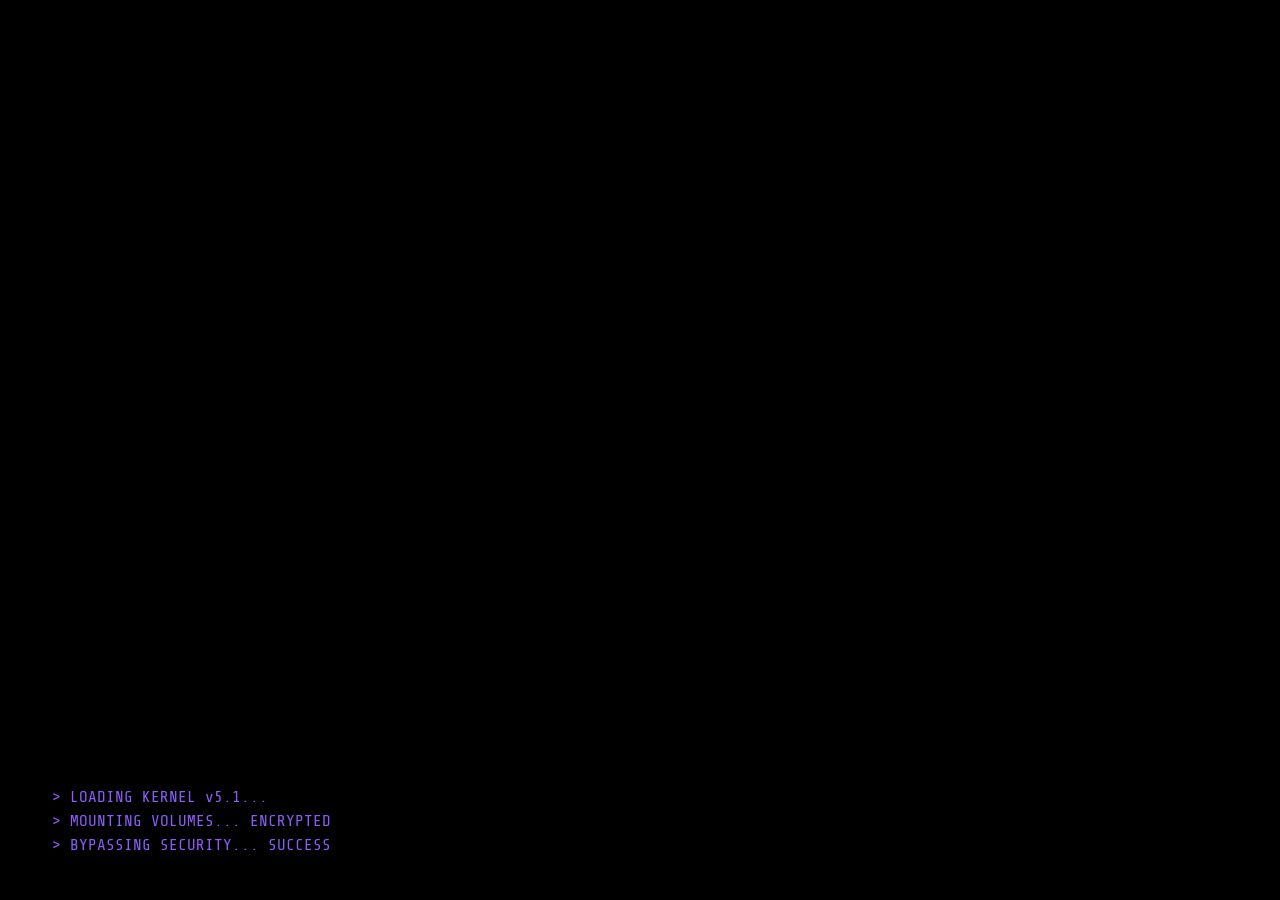
<file: niveau_2.html>
<!doctype html>
<html lang="fr">
  <head>
    <meta charset="UTF-8" />
    <meta name="viewport" content="width=device-width, initial-scale=1.0" />
    <title>OSINT-OS v5.1 — Level 2: Follow the Money</title>

    <link
      href="https://fonts.googleapis.com/css2?family=Inter:wght@300;400;500;600;700&family=JetBrains+Mono:wght@400;500;700&family=Share+Tech+Mono&display=swap"
      rel="stylesheet"
    />

    <!-- jQuery -->
    <script src="https://code.jquery.com/jquery-3.7.1.min.js"></script>

    <!-- Dynamic favicon -->
    <link id="dyn-favicon" rel="icon" href="" />

    <style>
      /* --- REUSED STYLES FROM LEVEL 1 (Optimized) --- */
      :root {
        /* Darker, more serious theme for Level 2 */
        --bg-wallpaper: url("https://images.unsplash.com/photo-1507697364665-69eec30ea71e?q=80&w=2071&auto=format&fit=crop");
        --color-dark: #0f172a;
        --color-dark-glass: rgba(10, 10, 15, 0.92);
        --color-light: #f8fafc;
        --color-accent: #8b5cf6; /* Purple accent for Lvl 2 */
        --color-accent-dim: rgba(139, 92, 246, 0.2);
        --color-danger: #ef4444;
        --color-warning: #f59e0b;
        --color-success: #10b981;
        --color-border: rgba(255, 255, 255, 0.1);
        --radius-win: 8px;
        --shadow-win: 0 25px 60px -12px rgba(0, 0, 0, 0.9);
        --blur-glass: blur(20px);
        --header-height: 36px;
      }

      * { box-sizing: border-box; user-select: none; outline: none; -webkit-font-smoothing: antialiased; cursor: default; }
      html, body { margin: 0; padding: 0; height: 100vh; overflow: hidden; background: #000; font-family: Inter, sans-serif; color: var(--color-light); }
      button, a, .clickable, [data-action], .desktop-icon, .wc-btn, .dock-icon { cursor: pointer !important; }
      input, textarea { cursor: text !important; }
      .win-header { cursor: move !important; }
      .win-resize { cursor: nwse-resize !important; }
      
      /* CRT Effect */
      .crt-overlay {
        position: fixed; inset: 0; pointer-events: none; z-index: 9999;
        background: linear-gradient(rgba(18, 16, 16, 0) 50%, rgba(0, 0, 0, 0.1) 50%), linear-gradient(90deg, rgba(255, 0, 0, 0.06), rgba(0, 255, 0, 0.02), rgba(0, 0, 255, 0.06));
        background-size: 100% 2px, 3px 100%;
        opacity: 0.3; pointer-events: none;
      }

      /* Utilities */
      .hidden { display: none !important; }
      .flex-center { display: flex; align-items: center; justify-content: center; }
      .full-size { width: 100%; height: 100%; }
      .font-mono { font-family: "JetBrains Mono", monospace; }
      .clickable:hover { cursor: pointer; filter: brightness(1.2); transform: scale(1.02); transition: 0.2s; }

      /* BOOT & LOGIN */
      #boot-layer { position: fixed; inset: 0; background: #000; z-index: 9999; padding: 40px; font-family: "Share Tech Mono", monospace; color: var(--color-accent); display: flex; flex-direction: column; justify-content: flex-end; font-size: 16px; }
      .boot-line { margin-bottom: 6px; opacity: 0; animation: fadeIn 0.1s forwards; border-left: 2px solid transparent; padding-left: 10px; }
      @keyframes fadeIn { to { opacity: 1; } }

      /* DESKTOP */
      #desktop { position: fixed; inset: 0; background: #1e293b var(--bg-wallpaper) center/cover; z-index: 1; overflow: hidden; }
      #status-bar { height: var(--header-height); background: rgba(5, 5, 10, 0.8); backdrop-filter: blur(20px); border-bottom: 1px solid rgba(255, 255, 255, 0.05); display: flex; align-items: center; justify-content: space-between; padding: 0 20px; font-size: 13px; font-weight: 500; color: #cbd5e1; }
      .sb-group { display: flex; gap: 20px; align-items: center; }

      #icon-grid { position: absolute; top: 50px; left: 20px; bottom: 100px; right: 20px; display: grid; grid-template-columns: repeat(6, 100px); gap: 20px; align-content: start; }
      .desktop-icon { width: 90px; padding: 10px 5px; border-radius: 6px; display: flex; flex-direction: column; align-items: center; gap: 6px; cursor: pointer; border: 1px solid transparent; transition: 0.2s; text-align: center; color: #e2e8f0; text-shadow: 0 2px 4px rgba(0,0,0,0.8); position: relative; }
      .desktop-icon:hover { background: rgba(255, 255, 255, 0.1); border-color: rgba(255, 255, 255, 0.1); backdrop-filter: blur(4px); }
      .di-img { font-size: 36px; filter: drop-shadow(0 4px 8px rgba(0,0,0,0.5)); position: relative; }
      .di-label { font-size: 11px; font-weight: 600; line-height: 1.3; }

      /* WINDOWS */
      @keyframes windowFadeIn {
        from { opacity: 0; transform: scale(0.9) translateY(-20px); }
        to { opacity: 1; transform: scale(1) translateY(0); }
      }
      @keyframes windowSlideIn {
        from { opacity: 0; transform: translateX(-100px); }
        to { opacity: 1; transform: translateX(0); }
      }
      .window { position: absolute; background: rgba(255, 255, 255, 0.95); border: 1px solid rgba(0, 0, 0, 0.1); border-radius: 12px; box-shadow: 0 20px 60px rgba(0, 0, 0, 0.3), 0 0 1px rgba(0, 0, 0, 0.05); backdrop-filter: blur(20px); display: flex; flex-direction: column; overflow: hidden; opacity: 0; transform: scale(0.95); transition: opacity 0.2s, transform 0.2s; min-width: 300px; min-height: 200px; animation: windowFadeIn 0.3s ease-out forwards; }
      .window.open { opacity: 1; transform: scale(1); }
      .window.maximized { top: 35px !important; left: 0 !important; width: 100% !important; height: calc(100% - 35px) !important; transform: none !important; border-radius: 0; z-index: 9999 !important; }
      .win-resize { position: absolute; bottom: 0; right: 0; width: 20px; height: 20px; cursor: nwse-resize; z-index: 20; }
      .win-header { height: 40px; background: linear-gradient(180deg, rgba(246, 248, 250, 0.98) 0%, rgba(237, 242, 247, 0.98) 100%); border-bottom: 1px solid rgba(0, 0, 0, 0.06); display: flex; align-items: center; padding: 0 0 0 16px; cursor: move; user-select: none; justify-content: space-between; backdrop-filter: blur(40px); }
      .win-controls { display: flex; gap: 0; margin-left: auto; }
      .wc-btn { width: 48px; height: 40px; cursor: pointer; transition: all 0.15s; display: flex; align-items: center; justify-content: center; position: relative; font-size: 11px; color: #5f6368; }
      .wc-btn:hover { background: rgba(0, 0, 0, 0.05); }
      .wc-close:hover { background: #e81123 !important; color: white; }
      .wc-close::before { content: '✕'; font-size: 13px; font-weight: 400; }
      .wc-max::before { content: ''; width: 11px; height: 11px; border: 1.5px solid currentColor; border-radius: 1px; }
      .window.maximized .wc-max::before { content: ''; width: 10px; height: 10px; border: 1.5px solid currentColor; position: relative; top: 2px; left: 2px; }
      .window.maximized .wc-max::after { content: ''; position: absolute; width: 10px; height: 10px; border: 1.5px solid currentColor; border-bottom: none; border-right: none; top: 11px; left: 17px; background: rgba(237, 242, 247, 0.98); }
      .win-title { font-size: 13px; font-weight: 500; color: #202124; flex: 1; pointer-events: none; letter-spacing: 0.2px; }
      .win-content { flex: 1; position: relative; overflow: hidden; background: white; color: #202124; }

      /* MISSION HUD */
      #mission-hud { position: absolute; top: 50px; right: 20px; width: 380px; background: rgba(10, 10, 15, 0.85); border: 1px solid var(--color-border); border-radius: 8px; padding: 15px; z-index: 50; backdrop-filter: blur(15px); transform: translateX(120%); transition: transform 0.5s cubic-bezier(0.34, 1.56, 0.64, 1); }
      #mission-hud.active { transform: translateX(0); }
      .hud-header { display: flex; justify-content: space-between; align-items: center; margin-bottom: 10px; border-bottom: 1px solid rgba(255,255,255,0.1); padding-bottom: 8px; }
      .hud-title { font-size: 12px; text-transform: uppercase; letter-spacing: 1px; color: var(--color-accent); font-weight: 800; }
      #mission-brief { font-size: 13px; color: #cbd5e1; line-height: 1.5; margin-top: 10px; }
      
      /* TOAST */
      #toast-area { position: fixed; top: 280px; right: 10px; z-index: 9999; display: flex; flex-direction: column; gap: 10px; pointer-events: none; }
      .toast { pointer-events: auto; background: rgba(20, 20, 20, 0.95); border: 1px solid rgba(255, 255, 255, 0.1); border-left: 4px solid var(--color-accent); padding: 14px; border-radius: 6px; width: 340px; color: white; box-shadow: 0 10px 30px rgba(0,0,0,0.5); animation: slideIn 0.3s ease-out; }
      @keyframes slideIn { from { transform: translateX(50px); opacity: 0; } to { transform: translateX(0); opacity: 1; } }

      /* APPS SPECIFIC */
      .app-explorer { padding: 10px; display: grid; grid-template-columns: repeat(auto-fill, minmax(90px, 1fr)); gap: 10px; align-content: start; height: 100%; overflow-y: auto; }
      .file-item { display: flex; flex-direction: column; align-items: center; padding: 10px; border-radius: 6px; cursor: pointer; transition: 0.2s; text-align: center; width: 100%; }
      .file-item:hover { background: rgba(255,255,255,0.05); }
      .file-icon { font-size: 32px; margin-bottom: 5px; flex-shrink: 0; }
      .file-name { font-size: 11px; word-wrap: break-word; word-break: break-word; overflow-wrap: break-word; max-width: 100%; line-height: 1.3; white-space: normal; hyphens: auto; }

      /* MAIL APP (LIGHT THEME) */
      .app-mail { display: flex; height: 100%; background: #fff; color: #1e293b; font-family: "Segoe UI", sans-serif; }
      .m-sb { width: 220px; background: #f1f5f9; padding: 10px; border-right: 1px solid #cbd5e1; }
      .m-folder { padding: 8px 12px; font-size: 13px; border-radius: 6px; cursor: pointer; color: #64748b; margin-bottom: 2px; display: flex; justify-content: space-between; }
      .m-folder:hover { background: #e2e8f0; color: #0f172a; }
      .m-folder.active { background: #dbeafe; color: #2563eb; font-weight: 700; }
      .m-list { width: 360px; border-right: 1px solid #cbd5e1; overflow-y: auto; background: white; }
      .m-item { padding: 15px; border-bottom: 1px solid #f1f5f9; cursor: pointer; position: relative; }
      .m-item:hover { background: #f8fafc; }
      .m-item.unread { background: #eff6ff; }
      .m-item.unread::before { content: ""; position: absolute; left: 0; top: 0; bottom: 0; width: 4px; background: #2563eb; }
      .m-view { flex: 1; padding: 30px; overflow-y: auto; display: flex; flex-direction: column; }
      .m-h-sub { font-size: 20px; font-weight: 800; margin-bottom: 15px; }
      .m-h-meta { display: flex; justify-content: space-between; border-bottom: 1px solid #e2e8f0; padding-bottom: 15px; margin-bottom: 20px; color: #64748b; font-size: 13px; }
      .m-body { line-height: 1.6; font-size: 15px; color: #334155; }

      .app-chat { display: flex; height: 100%; background: #1e1e1e; color: #eee; font-family: 'Segoe UI', sans-serif; }
      .chat-sidebar { width: 200px; background: #252526; border-right: 1px solid #333; display: flex; flex-direction: column; }
      .chat-list { flex: 1; overflow-y: auto; }
      .chat-contact { padding: 12px; border-bottom: 1px solid #333; cursor: pointer; display: flex; align-items: center; gap: 10px; }
      .chat-contact:hover { background: #2a2d2e; }
      .chat-contact.active { background: #37373d; }
      .chat-avatar { width: 32px; height: 32px; border-radius: 50%; background: #555; display: flex; align-items: center; justify-content: center; font-size: 14px; }
      .chat-main { flex: 1; display: flex; flex-direction: column; background: #1e1e1e; }
      .chat-messages { flex: 1; padding: 20px; overflow-y: auto; display: flex; flex-direction: column; gap: 10px; }
      .msg { max-width: 70%; padding: 8px 12px; border-radius: 12px; font-size: 13px; line-height: 1.4; }
      .msg.in { background: #333; align-self: flex-start; border-bottom-left-radius: 2px; }
      .msg.out { background: var(--color-accent); color: white; align-self: flex-end; border-bottom-right-radius: 2px; }
      .chat-lock-screen { position: absolute; inset: 0; background: rgba(30,30,30,0.95); backdrop-filter: blur(5px); display: flex; flex-direction: column; align-items: center; justify-content: center; z-index: 10; }

      .app-browser { display: flex; flex-direction: column; height: 100%; background: #fff; color: #333; }
      .b-bar { padding: 8px; background: #f1f5f9; border-bottom: 1px solid #e2e8f0; display: flex; gap: 10px; }
      .b-input { flex: 1; padding: 6px 12px; border-radius: 4px; border: 1px solid #cbd5e1; font-size: 13px; color: #475569; background: white; }
      .b-content { flex: 1; overflow-y: auto; position: relative; }

      /* DOCK */
      #dock-container { position: absolute; bottom: 20px; left: 0; right: 0; display: flex; justify-content: center; z-index: 1000; }
      #dock { background: rgba(20, 20, 20, 0.6); backdrop-filter: blur(20px); border: 1px solid rgba(255, 255, 255, 0.1); padding: 10px; border-radius: 20px; display: flex; gap: 12px; }
      .dock-app { width: 50px; height: 50px; border-radius: 12px; font-size: 28px; background: rgba(255, 255, 255, 0.05); display: flex; align-items: center; justify-content: center; cursor: pointer; transition: all 0.2s; position: relative; border: 1px solid rgba(255, 255, 255, 0.05); }
      .dock-app:hover { transform: translateY(-10px) scale(1.1); background: rgba(255, 255, 255, 0.15); }
      .dock-app.running::after { content: ""; position: absolute; bottom: -6px; width: 4px; height: 4px; background: var(--color-accent); border-radius: 50%; }

      /* TERMINAL */
      .app-term { background: #0c0c0c; color: #ccc; font-family: "JetBrains Mono", monospace; padding: 15px; height: 100%; overflow-y: auto; font-size: 13px; }
      .term-line { margin-bottom: 4px; word-break: break-all; }
      .term-prompt { color: var(--color-success); margin-right: 8px; }
      .term-input { background: transparent; border: none; color: white; font-family: inherit; font-size: inherit; width: 100%; outline: none; }

      /* DANGER OVERLAY */
      #danger-overlay { position: fixed; inset: 0; z-index: 20000; background: rgba(50, 0, 0, 0.6); display: flex; flex-direction: column; align-items: center; justify-content: center; pointer-events: none; }
      .danger-active { animation: flashRed 0.5s infinite; }
      @keyframes flashRed { 0% { background: rgba(255,0,0,0.2); } 50% { background: rgba(255,0,0,0.5); } 100% { background: rgba(255,0,0,0.2); } }
      .danger-text { font-size: 120px; color: #ef4444; font-weight: 900; font-family: 'Share Tech Mono'; text-shadow: 0 0 30px red; letter-spacing: 10px; animation: shake 0.2s infinite; display: none; }
      @keyframes shake { 0% { transform: translate(0,0); } 25% { transform: translate(5px, -5px); } 50% { transform: translate(-5px, 5px); } 75% { transform: translate(5px, 5px); } 100% { transform: translate(0,0); } }
      .antivirus-msg { font-family: 'Share Tech Mono'; color: #10b981; font-size: 24px; margin-top: 20px; text-shadow: 0 0 10px #10b981; display: none; }
      
      /* TERMINAL SPECIFIC */
      .term-window { background: #0c0c0c; color: #0f0; font-family: 'JetBrains Mono', monospace; padding: 15px; height: 100%; overflow-y: auto; font-size: 14px; display: flex; flex-direction: column; }
      .term-output { flex: 1; display: flex; flex-direction: column; gap: 4px; }
      .term-line { word-break: break-all; }
      .term-input-area { display: flex; margin-top: 10px; align-items: center; }
      .term-prompt { color: #10b981; margin-right: 10px; font-weight: bold; }
      .term-input { background: transparent; border: none; color: #fff; flex: 1; outline: none; font-family: inherit; font-size: inherit; }
      .term-progress { width: 100%; background: #333; height: 10px; margin-top: 5px; display: none; }
      .term-bar { height: 100%; background: #10b981; width: 0%; transition: width 0.2s; }

      /* PHOTO VIEWER (from Lvl 1, adapted) */
      .app-photos {
        display: flex;
        height: 100%;
        background: #111;
        color: #eee;
      }
      .p-canvas {
        flex: 1;
        display: flex;
        align-items: center;
        justify-content: center;
        position: relative;
        overflow: hidden;
        background: radial-gradient(#222 1px, transparent 1px);
        background-size: 30px 30px;
      }
      .p-sidebar {
        width: 300px;
        background: #1a1a1a;
        border-left: 1px solid #333;
        padding: 20px;
        font-size: 12px;
        display: flex;
        flex-direction: column;
      }
      .p-meta-row { margin-bottom: 12px; border-bottom: 1px solid #333; padding-bottom: 8px; }
      .p-meta-lbl { color: #666; font-weight: 700; text-transform: uppercase; margin-bottom: 4px; display: block; font-size: 10px; }
      .btn-scan {
        margin-top: auto; width: 100%; padding: 12px;
        background: linear-gradient(135deg, var(--color-accent), #a78bfa);
        border: none; color: white; font-weight: 900; cursor: pointer; border-radius: 10px;
      }
      .btn-scan[disabled] { opacity: 0.5; cursor: wait; }
      
      /* NEW: Image Thumbnails & Loading Effect */
      .file-thumb { width: 100%; height: 60px; object-fit: cover; border-radius: 4px; margin-bottom: 5px; background: #222; }
      .img-scan-load {
        clip-path: inset(0 0 100% 0);
        animation: scanLoad 2s cubic-bezier(0.4, 0, 0.2, 1) forwards;
      }
      @keyframes scanLoad { to { clip-path: inset(0 0 0 0); } }
      .scan-progress { width: 100%; height: 6px; background: #333; margin-top: 10px; border-radius: 3px; overflow: hidden; display: none; }
      .scan-bar { width: 0%; height: 100%; background: var(--color-success); transition: width 2s ease-in-out; }
      
      .flash-active::after {
        content: ""; position: fixed; inset: 0; background: red; opacity: 0;
        animation: flashRed 0.1s infinite; pointer-events: none; z-index: 99999;
      }
      @keyframes flashRed { 0% { opacity: 0; } 50% { opacity: 0.3; } 100% { opacity: 0; } }
      @keyframes blink { 50% { opacity: 0; } }

    </style>
  </head>

  <body>
    <div class="crt-overlay"></div>
    
    <!-- BOOT SEQUENCE -->
    <div id="boot-layer">
      <div id="boot-log"></div>
    </div>

    <!-- GAME OVER / WIN SCREENS -->
    <div id="end-screen" class="hidden" style="position: fixed; inset: 0; z-index: 10000; background: #000; display: flex; flex-direction: column; align-items: center; justify-content: center; font-family: 'Share Tech Mono', monospace; text-align: center;">
       <h1 id="end-title" style="font-size: 48px; margin-bottom: 20px;"></h1>
       <p id="end-msg" style="color: white; font-size: 18px; max-width: 600px; line-height: 1.5;"></p>
       <button onclick="window.location.href = window.location.pathname + '?skipBoot=true'" style="margin-top: 30px; background: transparent; border: 1px solid white; color: white; padding: 10px 20px; cursor: pointer; font-family: inherit;">RESTART SYSTEM</button>
    </div>

    
    <div id="toast-area"></div>

    <!-- DANGER OVERLAY -->
    <div id="danger-overlay" class="hidden">
      <div class="danger-text">DANGER</div>
      <div class="antivirus-msg">MENACE DÉTECTÉE... NEUTRALISATION EN COURS</div>
    </div>

    <!-- DESKTOP -->
    <div id="desktop" class="hidden">
      <div id="status-bar">
        <div class="sb-group">
          <span style="font-weight: 900; color: var(--color-accent);"> OSINT-OS v5.1</span>
          <span>Fichier</span>
          <span>Édition</span>
          <span>Outils</span>
        </div>
        <div class="sb-group">
          <span id="game-timer" style="color: var(--color-warning); font-weight: bold; font-family: 'Share Tech Mono'; font-size: 16px;">30:00</span>
          <span style="opacity: 0.5;">|</span>
          <span>📶 Connected (VPN)</span>
          <span id="clock" class="font-mono">00:00</span>
        </div>
      </div>

      <div id="mission-hud">
        <div class="hud-header">
          <span class="hud-title">Mission : Flux Financier</span>
          <button id="btn-toggle-hints" style="background:none; border:1px solid #64748b; color:#94a3b8; font-size:10px; cursor:pointer; border-radius:4px; padding:2px 6px;">Aide</button>
        </div>
        <div id="hint-selector" style="display:flex; gap:5px; margin-top:10px;">
          <button data-action="get-hint" data-level="1" style="flex:1; background:rgba(139,92,246,0.1); border:1px solid var(--color-accent); color:var(--color-accent); font-size:10px; cursor:pointer; border-radius:4px; padding:4px;">Indice 1</button>
          <button data-action="get-hint" data-level="2" style="flex:1; background:rgba(139,92,246,0.1); border:1px solid var(--color-accent); color:var(--color-accent); font-size:10px; cursor:pointer; border-radius:4px; padding:4px;">Indice 2</button>
          <button data-action="get-hint" data-level="3" style="flex:1; background:rgba(239,68,68,0.1); border:1px solid var(--color-danger); color:var(--color-danger); font-size:10px; cursor:pointer; border-radius:4px; padding:4px;">Solution</button>
        </div>
        <div id="mission-brief">
          Initialisation...
        </div>
      </div>

      <div id="icon-grid"></div>
      <div id="windows-area"></div>

      <div id="dock-container">
        <div id="dock"></div>
      </div>
    </div>

    <script>
      (function() {
        'use strict';
        
        // jQuery utilities avec cache et optimisations
        const DOM_CACHE = {};
        const $ = (selector) => {
          if (!DOM_CACHE[selector]) {
            DOM_CACHE[selector] = jQuery(selector);
          }
          return DOM_CACHE[selector];
        };
        
        const clearCache = (selector) => {
          if (selector) {
            delete DOM_CACHE[selector];
          } else {
            Object.keys(DOM_CACHE).forEach(key => delete DOM_CACHE[key]);
          }
        };
        
        const sleep = (ms) => new Promise(resolve => setTimeout(resolve, ms));
        const escapeHtml = (s) => {
          if (!s) return '';
          return String(s).replace(/&/g, "&amp;").replace(/</g, "&lt;").replace(/>/g, "&gt;").replace(/"/g, "&quot;").replace(/'/g, "&#39;");
        };
        const clamp = (n, min, max) => Math.max(min, Math.min(max, n));
        
        // Gestion centralisée des intervalles
        const INTERVALS = {
          timer: null,
          clock: null,
          clear(name) {
            if (this[name]) {
              clearInterval(this[name]);
              this[name] = null;
            }
          },
          clearAll() {
            Object.keys(this).forEach(key => {
              if (typeof this[key] === 'number') {
                clearInterval(this[key]);
                this[key] = null;
              }
            });
          }
        };

        // -------------------------------------------------------
        // MODE DEBUG - Mettre DEBUG = true pour afficher toutes les solutions
        // -------------------------------------------------------
        const DEBUG = true; // ⚠️ CHANGER À true POUR ACTIVER LE MODE DEBUG

        // -------------------------------------------------------
        // MODE ADMIN - SOLUTIONS
        // -------------------------------------------------------
        const ADMIN_MODE = {
          enabled: false, // Mettre à true pour activer le mode admin
          
          solutions: {
            // Étape 1 : Archive
            archivePassword: false,        // Affiche "12052018" dans la console
            photoToScan: false,            // Indique quelle photo scanner (29)
            
            // Étape 2 : Banque
            bankID: false,                 // Affiche "8842901"
            
            // Étape 3 : Chat
            chatPassword: false,           // Affiche "Mistigri2025"
            otpCode: false,                // Affiche "892 441"
            
            // Étape 4 : Virement
            sourceIBAN: false,             // Affiche "FR76 4040 1234 5678 9000"
            destIBAN: false,               // Affiche "FR76 0000 1111 2222 3333"
            
            // Terminal
            nasPassword: false,            // Affiche "2018sophie"
            nasIP: false,                  // Affiche "192.168.1.55"
            
            // Bonus : Skip étapes
            skipArchive: false,            // Déverrouille automatiquement l'archive
            skipChat: false,               // Déverrouille automatiquement le chat
            unlimitedTime: false           // Temps illimité
          },
          
          // Afficher les solutions dans la console
          showSolutions() {
            if (!this.enabled) return;
            
            console.log('%c🔧 MODE ADMIN ACTIVÉ', 'color: #ef4444; font-size: 20px; font-weight: bold;');
            console.log('%c━━━━━━━━━━━━━━━━━━━━━━━━━━━━━━━━━━━━━━━━━━━━━━', 'color: #ef4444;');
            
            if (this.solutions.archivePassword) console.log('📦 Mot de passe archive: 12052018');
            if (this.solutions.photoToScan) console.log('📸 Photo à scanner: Image 29 (IMG_20180512_29.jpg)');
            if (this.solutions.bankID) console.log('🏦 ID Banque: 8842901');
            if (this.solutions.chatPassword) console.log('📱 Mot de passe Chat: Mistigri2025');
            if (this.solutions.otpCode) console.log('🔐 Code OTP: 892 441');
            if (this.solutions.sourceIBAN) console.log('💰 IBAN Source: FR76 4040 1234 5678 9000');
            if (this.solutions.destIBAN) console.log('💰 IBAN Destination: FR76 0000 1111 2222 3333');
            if (this.solutions.nasPassword) console.log('🖥️ Mot de passe NAS: 2018sophie');
            if (this.solutions.nasIP) console.log('🌐 IP NAS: 192.168.1.55');
            
            if (this.solutions.skipArchive) console.log('⚡ Skip Archive activé');
            if (this.solutions.skipChat) console.log('⚡ Skip Chat activé');
            if (this.solutions.unlimitedTime) console.log('⏰ Temps illimité activé');
            
            console.log('%c━━━━━━━━━━━━━━━━━━━━━━━━━━━━━━━━━━━━━━━━━━━━━━', 'color: #ef4444;');
          },
          
          // Appliquer les skips automatiques
          applySkips() {
            if (!this.enabled) return;
            
            if (this.solutions.skipArchive) {
              STATE.flags.archive_unlocked = true;
              FILES.push({ id: "f_extracted", name: "Relevé_NeoBank.pdf", type: "pdf", content: "ID CLIENT: " + TARGET.bankID });
              console.log('✅ Archive automatiquement déverrouillée');
            }
            
            if (this.solutions.skipChat) {
              STATE.flags.chat_unlocked = true;
              Apps.Chat.locked = false;
              console.log('✅ Chat automatiquement déverrouillé');
            }
          }
        };

        // -------------------------------------------------------
        // GAME DATA & STATE
        // -------------------------------------------------------
        const STATE = {
          flags: {
            timeLeft: 1800, // 30 minutes
            archive_unlocked: false,
            bank_id_found: false,
            chat_unlocked: false,
            otp_seen: false,
            bank_accessed: false,
            virus_active: false,
            photos_sorted: false,
            nasDiscovered: false,
            nasConnected: false,
            ibanFound: false
          },
          score: {
            trapsAvoided: 0,
            trapsTriggered: 0,
            hintsUsed: 0,
            startTime: Date.now(),
            eventsTriggered: []
          }
        };

        // Génération aléatoire des données du jeu
        const generateGameData = () => {
          // Noms aléatoires ÉLARGIS
          const prenoms = ["Sophie", "Marie", "Emma", "Julie", "Laura", "Camille", "Alice", "Léa", "Chloé", "Manon", "Sarah", "Clara", "Jade", "Zoé", "Inès"];
          const chats = ["Mistigri", "Felix", "Whiskers", "Luna", "Oscar", "Simba", "Nala", "Minou", "Pixel", "Shadow", "Tiger", "Caramel", "Minette"];
          const temoins = ["Thomas", "Pierre", "Marc", "Lucas", "Alex", "Nicolas", "Antoine", "Maxime", "Hugo", "Nathan", "Louis", "Raphaël", "Arthur"];
          const villes = ["Paris", "Lyon", "Marseille", "Bordeaux", "Toulouse", "Nantes", "Lille", "Strasbourg"];
          
          // Date de mariage aléatoire (entre 2015 et 2021)
          const year = 2015 + Math.floor(Math.random() * 7);
          const month = 1 + Math.floor(Math.random() * 12);
          const day = 1 + Math.floor(Math.random() * 28);
          const weddingDate = `${day.toString().padStart(2, '0')}${month.toString().padStart(2, '0')}${year}`;
          
          // Année Bali (1-4 ans après mariage)
          const baliYear = year + 1 + Math.floor(Math.random() * 4);
          
          // Noms sélectionnés
          const prenom = prenoms[Math.floor(Math.random() * prenoms.length)];
          const chat = chats[Math.floor(Math.random() * chats.length)];
          const temoin = temoins[Math.floor(Math.random() * temoins.length)];
          const ville = villes[Math.floor(Math.random() * villes.length)];
          
          // Mot de passe chat (Chat + Année Bali)
          const chatPass = `${chat}${baliYear}`;
          
          // ID Banque (7 chiffres aléatoires)
          const bankID = Math.floor(1000000 + Math.random() * 9000000).toString();
          
          // Code OTP (6 chiffres avec espace au milieu)
          const otp1 = Math.floor(100 + Math.random() * 900);
          const otp2 = Math.floor(100 + Math.random() * 900);
          const otpCode = `${otp1} ${otp2}`;
          
          // IBANs aléatoires (format FR76 suivi de 23 chiffres)
          const generateIBAN = () => {
            let iban = "FR76";
            for(let i = 0; i < 23; i += 4) {
              iban += " " + Math.floor(1000 + Math.random() * 9000);
            }
            return iban.trim();
          };
          
          const safeIBAN = generateIBAN();
          const offshoreIBAN = generateIBAN();
          
          // IP NAS (192.168.1.X où X entre 50 et 254)
          const nasIP = `192.168.1.${50 + Math.floor(Math.random() * 205)}`;
          
          // Mot de passe NAS (année mariage + prénom en minuscules)
          const nasPass = `${year}${prenom.toLowerCase()}`;
          
          return {
            name: "Julien Dupuis",
            weddingDate,
            weddingYear: year,
            weddingMonth: month,
            weddingDay: day,
            baliYear,
            prenomFemme: prenom,
            nomChat: chat,
            prenomTemoin: temoin,
            ville: ville,
            chatPass,
            bankID,
            bankPass: chatPass,
            otpCode,
            safeIBAN,
            offshoreIBAN,
            nasIP,
            nasPass
          };
        };

        const TARGET = generateGameData();

        // -------------------------------------------------------
        // AFFICHAGE MODE DEBUG
        // -------------------------------------------------------
        if (DEBUG) {
          console.clear();
          console.log('%c╔═══════════════════════════════════════════════════════════════════╗', 'color: #10b981; font-weight: bold; font-size: 14px;');
          console.log('%c║                    🐛 MODE DEBUG ACTIVÉ 🐛                       ║', 'color: #10b981; font-weight: bold; font-size: 16px;');
          console.log('%c╚═══════════════════════════════════════════════════════════════════╝', 'color: #10b981; font-weight: bold; font-size: 14px;');
          console.log('');
          console.log('%c📋 INFORMATIONS GÉNÉRALES', 'color: #3b82f6; font-size: 15px; font-weight: bold;');
          console.log('━━━━━━━━━━━━━━━━━━━━━━━━━━━━━━━━━━━━━━━━━━━━━━━━━━━━━━━━━━━━━━━━━');
          console.log(`👤 Victime: ${TARGET.name}`);
          console.log(`💑 Prénom femme: ${TARGET.prenomFemme}`);
          console.log(`💍 Date de mariage: ${TARGET.weddingDay.toString().padStart(2, '0')}/${TARGET.weddingMonth.toString().padStart(2, '0')}/${TARGET.weddingYear}`);
          console.log(`✈️  Année voyage Bali: ${TARGET.baliYear}`);
          console.log(`🐱 Nom du chat: ${TARGET.nomChat}`);
          console.log(`👔 Prénom témoin: ${TARGET.prenomTemoin}`);
          console.log('');
          
          console.log('%c🔐 ÉTAPE 1 : DÉVERROUILLER L\'ARCHIVE', 'color: #f59e0b; font-size: 15px; font-weight: bold;');
          console.log('━━━━━━━━━━━━━━━━━━━━━━━━━━━━━━━━━━━━━━━━━━━━━━━━━━━━━━━━━━━━━━━━━');
          console.log(`📦 Mot de passe archive: ${TARGET.weddingDate}`);
          console.log(`   → Format: JJMMAAAA (${TARGET.weddingDay.toString().padStart(2, '0')}${TARGET.weddingMonth.toString().padStart(2, '0')}${TARGET.weddingYear})`);
          console.log(`   → Indice: Trouver la date de mariage dans les emails`);
          console.log(`📸 Photo à scanner: IMG_${TARGET.weddingDate}_29.jpg (image 29)`);
          console.log(`   → Indice: Scanner la photo de mariage du ${TARGET.weddingDay.toString().padStart(2, '0')}/${TARGET.weddingMonth.toString().padStart(2, '0')}/${TARGET.weddingYear}`);
          console.log('');
          
          console.log('%c🏦 ÉTAPE 2 : ACCÉDER À NEOBANK', 'color: #8b5cf6; font-size: 15px; font-weight: bold;');
          console.log('━━━━━━━━━━━━━━━━━━━━━━━━━━━━━━━━━━━━━━━━━━━━━━━━━━━━━━━━━━━━━━━━━');
          console.log(`🏦 Identifiant client NeoBank: ${TARGET.bankID}`);
          console.log(`   → Indice: Déverrouiller l'archive pour trouver le relevé bancaire`);
          console.log('');
          
          console.log('%c📱 ÉTAPE 3 : DÉBLOQUER LE CHAT', 'color: #06b6d4; font-size: 15px; font-weight: bold;');
          console.log('━━━━━━━━━━━━━━━━━━━━━━━━━━━━━━━━━━━━━━━━━━━━━━━━━━━━━━━━━━━━━━━━━');
          console.log(`📱 Mot de passe SyncMobile: ${TARGET.chatPass}`);
          console.log(`   → Format: ${TARGET.nomChat}${TARGET.baliYear}`);
          console.log(`   → Indice: Trouver le nom du chat et l'année du voyage à Bali dans les emails`);
          console.log(`🔐 Code OTP: ${TARGET.otpCode}`);
          console.log(`   → Indice: Le code sera reçu sur le chat après connexion à NeoBank`);
          console.log('');
          
          console.log('%c💰 ÉTAPE 4 : EFFECTUER LE VIREMENT', 'color: #10b981; font-size: 15px; font-weight: bold;');
          console.log('━━━━━━━━━━━━━━━━━━━━━━━━━━━━━━━━━━━━━━━━━━━━━━━━━━━━━━━━━━━━━━━━━');
          console.log(`💸 IBAN Source (Offshore): ${TARGET.offshoreIBAN}`);
          console.log(`   → Compte avec 450.000€ (îles Caïman)`);
          console.log(`🏦 IBAN Destination (Sûr): ${TARGET.safeIBAN}`);
          console.log(`   → Votre compte de récupération`);
          console.log(`   → Indice: Accéder au serveur NAS pour trouver les IBAN`);
          console.log('');
          
          console.log('%c🖥️  TERMINAL : ACCÈS NAS', 'color: #ef4444; font-size: 15px; font-weight: bold;');
          console.log('━━━━━━━━━━━━━━━━━━━━━━━━━━━━━━━━━━━━━━━━━━━━━━━━━━━━━━━━━━━━━━━━━');
          console.log(`🌐 Adresse IP NAS: ${TARGET.nasIP}`);
          console.log(`   → Commande: ssh admin@${TARGET.nasIP}`);
          console.log(`🔐 Mot de passe NAS: ${TARGET.nasPass}`);
          console.log(`   → Format: ${TARGET.weddingYear}${TARGET.prenomFemme.toLowerCase()}`);
          console.log(`   → Indice: Discussion avec 'Chérie ❤️' sur SyncMobile + nom dans métadonnées photo 29`);
          console.log('');
          
          console.log('%c⚠️  PIÈGES À ÉVITER', 'color: #dc2626; font-size: 15px; font-weight: bold;');
          console.log('━━━━━━━━━━━━━━━━━━━━━━━━━━━━━━━━━━━━━━━━━━━━━━━━━━━━━━━━━━━━━━━━━');
          console.log('❌ Ne PAS cliquer sur le lien de loterie dans les emails (SPAM)');
          console.log('❌ Ne PAS télécharger bitcoin_wallet.exe (VIRUS)');
          console.log('❌ Ne PAS cliquer sur "J\'ai de la chance" dans le navigateur');
          console.log('❌ Ne PAS cliquer sur "Récupérer mes 100.000€" sur le site de loterie');
          console.log('❌ Ne PAS perdre de temps sur leboncoin ou les fausses applis');
          console.log('');
          
          console.log('%c✅ RÉSUMÉ RAPIDE DES SOLUTIONS', 'color: #10b981; font-size: 15px; font-weight: bold;');
          console.log('━━━━━━━━━━━━━━━━━━━━━━━━━━━━━━━━━━━━━━━━━━━━━━━━━━━━━━━━━━━━━━━━━');
          console.log(`1️⃣  Archive: ${TARGET.weddingDate}`);
          console.log(`2️⃣  Photo: IMG_${TARGET.weddingDate}_29.jpg`);
          console.log(`3️⃣  Bank ID: ${TARGET.bankID}`);
          console.log(`4️⃣  Chat: ${TARGET.chatPass}`);
          console.log(`5️⃣  OTP: ${TARGET.otpCode}`);
          console.log(`6️⃣  NAS IP: ${TARGET.nasIP}`);
          console.log(`7️⃣  NAS Pass: ${TARGET.nasPass}`);
          console.log(`8️⃣  IBAN Offshore: ${TARGET.offshoreIBAN}`);
          console.log(`9️⃣  IBAN Sûr: ${TARGET.safeIBAN}`);
          console.log('');
          console.log('%c╔═══════════════════════════════════════════════════════════════════╗', 'color: #10b981; font-weight: bold;');
          console.log('%c║          Pour désactiver le debug: mettre DEBUG = false         ║', 'color: #10b981; font-weight: bold;');
          console.log('%c╚═══════════════════════════════════════════════════════════════════╝', 'color: #10b981; font-weight: bold;');
          console.log('');
        }

        const FILES = [
          { id: "f1", name: "Finance_2024.zip", type: "zip", locked: true, content: "bank_statement_partial.pdf" },
          { id: "f2", name: "Photos_Vacances", type: "folder", content: "useless" },
          { id: "f3", name: "bitcoin_wallet.exe", type: "exe", content: "virus" },
          { id: "f4", name: "todo_urgent.txt", type: "text", content: `- Appeler le notaire\n- Vérifier les comptes NeoBank\n- Acheter croquettes pour ${TARGET.nomChat}\n- Si problème, transférer fonds vers compte de secours. Coordonnées sur le serveur NAS (IP cachée).` },
          { id: "f5", name: "secure_notes.dat", type: "dat", content: "ENCRYPTED_DATA_BLOCK_42_XF" },
        ];

        const EMAILS = [
          {
            id: 1,
            from: "NeoBank Sécurité",
            sub: "Alerte de connexion",
            folder: "inbox",
            read: false,
            date: "Hier",
            body: "Une tentative de connexion a échoué. Si ce n'est pas vous, sécurisez votre compte immédiatement via l'application SyncMobile."
          },
          {
            id: 2,
            from: "Maman",
            sub: "Souvenirs",
            folder: "inbox",
            read: true,
            date: "10/05/2025",
            body: `Coucou Julien, je suis retombée sur les photos de votre mariage en ${TARGET.weddingYear}. Quelle belle journée c'était ! Bisous.`
          },
          {
            id: 3,
            from: "Service IT",
            sub: "Mise à jour SyncMobile",
            folder: "inbox",
            read: false,
            date: "01/06/2025",
            body: `Sécurité renforcée. Votre mot de passe SyncMobile doit désormais suivre le format : <b>[Nom du ****]</b> + <b>[Année du voyage à Bali]</b>.<br>Exemple : Minou1998`
          },
          {
            id: 4,
            from: "Loterie Gagnante",
            sub: "VOUS AVEZ GAGNÉ !!",
            folder: "spam",
            read: false,
            date: "Aujourd'hui",
            body: "Félicitations ! Votre adresse email a été tirée au sort.<br><br>Vous avez gagné la somme de <b>500.000€</b> !<br><br>Pour recevoir votre virement immédiatement, cliquez sur le lien sécurisé ci-dessous :<br><br><span class='clickable' data-action='trap-link' style='color:#3b82f6; text-decoration:underline; font-weight:bold; cursor:pointer;'>https://secure-lotto-win.net/claim?id=WIN_8842</span>"
          },
          {
            id: 5,
            from: "Tech Support",
            sub: "Configuration serveur personnel",
            folder: "inbox",
            read: true,
            date: "12052025",
            body:
            "Bonjour Julien,<br><br>" +
            "Votre serveur NAS personnel est maintenant actif.<br>" +
            "Vous pouvez y accéder avec vos identifiants habituels.<br><br>" +
            "Pour rappel, votre mot de passe suit votre schéma personnel habituel.<br><br>" +
            "Cordialement,<br>Tech Support",
          },
          {
            id: 6,
            from: "Voyage-Privé",
            sub: "Confirmation Bali",
            folder: "inbox",
            read: false,
            date: `15/03/${TARGET.baliYear - 1}`,
            body: `Votre séjour à Bali est confirmé pour l'été ${TARGET.baliYear}. N'oubliez pas vos passeports !`
          },
          {
            id: 7,
            from: "EasyFly",
            sub: "Billets Rome (Annulé)",
            folder: "archive",
            read: true,
            date: "10/09/2024",
            body: "Suite à votre demande, vos billets pour Rome (Octobre 2024) ont été annulés."
          },
          {
            id: 8,
            from: "Vétérinaire",
            sub: `Rappel Vaccin ${TARGET.nomChat}`,
            folder: "inbox",
            read: false,
            date: "Hier",
            body: `N'oubliez pas le rappel de vaccin pour ${TARGET.nomChat}.`
          },
          {
            id: 9,
            folder: "sent",
            read: true,
            from: "Moi",
            sub: "RE: Indice mot de passe",
            date: "02/01/2025",
            body: `Pour ne pas oublier, le mot de passe de l'archive est la date du mariage (format JJMMAAAA). J'ai mis un indice dans les métadonnées de la photo de l'alliance.`
          },
          {
            id: 10,
            from: "Dr. Bakare Tunde",
            sub: "Proposition commerciale urgente",
            folder: "spam",
            read: false,
            date: "Hier",
            body: "Bonjour, je suis le directeur de la banque centrale du Nigeria. J'ai besoin de votre aide pour transférer 25 millions de dollars..."
          },
          {
            id: 11,
            from: "PayPal Service",
            sub: "Votre compte est restreint",
            folder: "spam",
            read: false,
            date: "Hier",
            body: "Une activité suspecte a été détectée. Veuillez vous connecter pour vérifier votre identité sous 24h."
          },
          {
            id: 12,
            from: "Rencontre Locale",
            sub: "Quelqu'un a visité votre profil",
            folder: "spam",
            read: false,
            date: "Avant-hier",
            body: "3 personnes veulent vous connaître ! Cliquez ici pour voir leurs photos."
          }
        ];
        

        const CHATS = [
          {
            contact: "Marc (IT)",
            msgs: [
              { dir: "in", txt: "Salut Ju, t'as vu le mail pour la maj SyncMobile ?" },
              { dir: "out", txt: "Ouais c'est bon." },
              { dir: "in", txt: "Oublie pas, sécu max. Mets pas un mdp trop simple." },
              { dir: "out", txt: `T'inquiète, j'ai mis ${TARGET.nomChat}.` }
            ]
          },
          {
            contact: "NeoBank Auth",
            msgs: [
              { dir: "in", txt: "Code de validation : 112 993. Ne le partagez jamais." },
              { dir: "in", txt: "Code de validation : 554 021. Ne le partagez jamais." }
            ]
          },
          {
            contact: "Chérie ❤️",
            msgs: [
              { dir: "in", txt: "Tu rentres à quelle heure ?" },
              { dir: "out", txt: "Tard, je dois finir un truc sur les comptes." },
              { dir: "in", txt: "Tu as pu te connecter au serveur pour récupérer les documents ?" },
              { dir: "out", txt: "Pas encore, j'ai oublié le mot de passe... 🤦" },
              { dir: "in", txt: "C'est toujours pareil avec toi ! C'est l'année de notre mariage suivi de mon prénom en minuscules, comme d'hab !" },
              { dir: "out", txt: "Ah oui c'est vrai ! Merci chérie 😘" }
            ]
          }
        ];

        // -------------------------------------------------------
        // STORY ENGINE
        // -------------------------------------------------------
        const Story = {
          hints: {
            step1: { 
              l1: "Le fichier 'Finance_2024.zip' est verrouillé. Le mot de passe est une date.", 
              l2: "Triez le dossier 'Photos_Vacances' avec la commande 'sort'. Cherchez une photo-indice dans le dossier 'Mariage_Trie'.", 
              l3: `Ouvrez la photo de l'alliance (Image 29) et scannez ses métadonnées pour trouver la date : ${TARGET.weddingDay.toString().padStart(2, '0')}/${TARGET.weddingMonth.toString().padStart(2, '0')}/${TARGET.weddingYear}. Le mot de passe est ${TARGET.weddingDate}.` 
            },
            step2: { 
              l1: "L'archive déverrouillée contient un document PDF.", 
              l2: "Ouvrez le PDF extrait pour trouver l'identifiant client NeoBank.", 
              l3: `L'ID est en haut à droite du document : ${TARGET.bankID}.` 
            },
            step3: { 
              l1: "La banque demande un code SMS. Vous devez accéder aux messages du téléphone via 'SyncMobile'.", 
              l2: "L'app SyncMobile est protégée. Lisez le mail du Service IT et le chat avec Marc.", 
              l3: `Mot de passe SyncMobile : Nom du chat (${TARGET.nomChat}, voir Todo) + Année Bali (${TARGET.baliYear}). -> ${TARGET.chatPass}` 
            },
            step4: { 
              l1: "Connectez-vous à NeoBank avec l'ID et le code reçu.", 
              l2: "Une fois connecté, allez dans 'Virements'. Vous devez virer l'argent vers VOTRE compte.", 
              l3: `Utilisez l'IBAN affiché dans l'objectif de mission (${TARGET.safeIBAN}) comme bénéficiaire.` 
            }
          },
          getStep() {
            if (!STATE.flags.archive_unlocked) return "step1";
            if (!STATE.flags.bank_id_found) return "step2";
            if (!STATE.flags.otp_seen) return "step3";
            return "step4";
          },
          updateBrief() {
            const step = this.getStep();
            const texts = {
              step1: "Objectif : Accéder aux archives financières chiffrées.",
              step2: "Objectif : Trouver les identifiants bancaires dans les documents.",
              step3: "Objectif : Intercepter le code de sécurité (2FA) sur le mobile.",
              step4: "Objectif : Transférer les fonds vers votre compte de récupération.<br><strong>VOTRE IBAN : " + TARGET.safeIBAN + "</strong>"
            };
            jQuery("#mission-brief").html(texts[step] + "<br><span style='font-size:11px; opacity:0.6; font-style:italic;'>Utilisez les indices si vous êtes bloqué.</span>");
          },
          showHint(level) {
            const step = this.getStep();
            const txt = this.hints[step]?.[`l${level}`];
            if (txt) {
              Toast.show(`Indice ${level}`, txt, "info");
            } else {
              Toast.show("Erreur", "Indice non disponible.", "error");
            }
          }
        };

        // -------------------------------------------------------
        // WINDOW MANAGER (jQuery optimisé)
        // -------------------------------------------------------
        let zIndex = 100;
        const WindowManager = {
          create(id, title, content, w = 600, h = 400) {
            const existing = $(`#win-${id}`);
            if (existing.length) return this.focus(id);

            const left = clamp((window.innerWidth - w) / 2 + (Math.random() * 40 - 20), 10, window.innerWidth - w - 10);
            const top = clamp((window.innerHeight - h) / 2 + (Math.random() * 40 - 20), 50, window.innerHeight - h - 90);

            const $win = jQuery('<div>')
              .attr('id', `win-${id}`)
              .addClass('window open')
              .css({ width: w, height: h, left, top, zIndex: ++zIndex })
              .html(`
                <div class="win-header" data-drag="${id}">
                  <div class="win-title">${escapeHtml(title)}</div>
                  <div class="win-controls">
                    <div class="wc-btn wc-max" data-maximize="${id}"></div>
                    <div class="wc-btn wc-close" data-close="${id}"></div>
                  </div>
                </div>
                <div class="win-content">${content}</div>
                <div class="win-resize" data-resize="${id}"></div>
              `);
            
            jQuery('#windows-area').append($win);
            
            // Dock animation
            jQuery(`.dock-app[data-app="${id.split('-')[0]}"]`).addClass('running');
            
            // Gestion des images manquantes uniformément
            $win.find('img').on('error', function() {
              jQuery(this).replaceWith('<div style="font-size:40px;opacity:0.5;">🖼️</div>');
            });
            
            clearCache(`#win-${id}`);
          },

          close(id) {
            const $win = jQuery(`#win-${id}`);
            if ($win.length) {
              $win.removeClass('open');
              setTimeout(() => {
                $win.remove();
                const appType = id.split('-')[0];
                if (!jQuery(`.window[id^="win-${appType}"]`).length) {
                  jQuery(`.dock-app[data-app="${appType}"]`).removeClass('running');
                }
                clearCache(`#win-${id}`);
              }, 200);
            }
          },

          focus(id) {
            const $win = jQuery(`#win-${id}`);
            if ($win.length) {
              $win.css('zIndex', ++zIndex);
            }
          },

          toggleMaximize(id) {
            jQuery(`#win-${id}`).toggleClass('maximized');
          },

          dragStart(e, id) {
            if (jQuery(e.target).hasClass('wc-btn')) return;
            const $win = jQuery(`#win-${id}`);
            this.focus(id);
            const offset = $win.offset();
            const startX = e.pageX - offset.left;
            const startY = e.pageY - offset.top;

            const $doc = jQuery(document);
            const move = (ev) => {
              const x = clamp(ev.pageX - startX, 0, window.innerWidth - 50);
              const y = clamp(ev.pageY - startY, 0, window.innerHeight - 50);
              $win.css({ left: x, top: y });
            };
            
            const up = () => {
              $doc.off('mousemove', move).off('mouseup', up);
            };
            
            $doc.on('mousemove', move).on('mouseup', up);
          },

          resizeStart(e, id) {
            e.stopPropagation();
            const $win = jQuery(`#win-${id}`);
            this.focus(id);
            const startX = e.pageX;
            const startY = e.pageY;
            const startW = $win.width();
            const startH = $win.height();

            const $doc = jQuery(document);
            const move = (ev) => {
              const newW = Math.max(300, startW + (ev.pageX - startX));
              const newH = Math.max(200, startH + (ev.pageY - startY));
              $win.css({ width: newW, height: newH });
            };
            
            const up = () => {
              $doc.off('mousemove', move).off('mouseup', up);
            };
            
            $doc.on('mousemove', move).on('mouseup', up);
          }
        };

        // -------------------------------------------------------
        // APPS
        // -------------------------------------------------------
        const Apps = {
          launch(app) {
            const map = {
              explorer: Apps.Explorer.open,
              mail: Apps.Mail.open,
              chat: Apps.Chat.open,
              browser: Apps.Browser.open,
              terminal: Apps.Terminal.open,
              note: () => Apps.Explorer.handle('f4'),
              game: () => {
                const html = `
                  <div style="background: linear-gradient(135deg, #667eea 0%, #764ba2 100%); height: 100%; display: flex; align-items: center; justify-content: center; flex-direction: column; gap: 15px; color: white; padding: 20px;">
                    <div style="font-size: 80px;">🎮</div>
                    <h2 style="font-size: 28px; margin: 0;">MineBlock</h2>
                    <p style="opacity: 0.9; max-width: 400px; text-align: center; margin-bottom: 20px;">Creuse, construis et survie dans un monde cubique infini !</p>
                    <div style="background: rgba(0,0,0,0.3); padding: 20px; border-radius: 12px; width: 100%; max-width: 500px;">
                      <h3 style="margin: 0 0 15px 0; font-size: 16px; text-align: center;">⚠️ Attention</h3>
                      <p style="font-size: 14px; opacity: 0.9; line-height: 1.6; margin-bottom: 15px;">Pour lancer MineBlock, vous devez d'abord installer le pack de textures haute résolution (2.3 GB).</p>
                      <button data-action="fake-download" style="width: 100%; padding: 12px; background: rgba(255,255,255,0.2); border: 1px solid rgba(255,255,255,0.3); color: white; border-radius: 8px; font-weight: bold; cursor: pointer; margin-bottom: 10px;">📥 Télécharger le pack HD</button>
                      <div style="text-align: center; font-size: 12px; opacity: 0.7;">Ou concentrez-vous sur votre mission...</div>
                    </div>
                  </div>
                `;
                WindowManager.create('game-fake', 'MineBlock', html, 600, 500);
              },
              music: () => {
                const songs = [
                  { title: "Summer Vibes", artist: "DJ Cool", duration: "3:45" },
                  { title: "Midnight Dreams", artist: "The Waves", duration: "4:12" },
                  { title: "Electric Heart", artist: "Neon Lights", duration: "3:28" },
                  { title: "Lost in Space", artist: "Cosmic Rider", duration: "5:01" },
                  { title: "City Lights", artist: "Urban Soul", duration: "3:56" }
                ];
                const html = `
                  <div style="background: linear-gradient(135deg, #f093fb 0%, #f5576c 100%); height: 100%; display: flex; flex-direction: column; color: white;">
                    <div style="padding: 20px; text-align: center; border-bottom: 1px solid rgba(255,255,255,0.2);">
                      <div style="font-size: 60px; margin-bottom: 10px;">🎵</div>
                      <h2 style="font-size: 24px; margin: 0 0 5px 0;">MusicPlayer</h2>
                      <p style="opacity: 0.8; font-size: 14px; margin: 0;">Votre bibliothèque musicale</p>
                    </div>
                    <div style="flex: 1; overflow-y: auto; padding: 20px;">
                      <h3 style="font-size: 16px; margin: 0 0 15px 0; opacity: 0.9;">📀 Playlist - Top Hits</h3>
                      ${songs.map((s, i) => `
                        <div style="background: rgba(255,255,255,0.15); padding: 12px 15px; margin-bottom: 10px; border-radius: 8px; display: flex; justify-content: space-between; align-items: center; cursor: pointer; transition: all 0.2s;" onmouseover="this.style.background='rgba(255,255,255,0.25)'" onmouseout="this.style.background='rgba(255,255,255,0.15)'">
                          <div>
                            <div style="font-weight: 600; font-size: 14px;">${i + 1}. ${s.title}</div>
                            <div style="font-size: 12px; opacity: 0.8;">${s.artist}</div>
                          </div>
                          <div style="font-size: 12px; opacity: 0.8;">${s.duration}</div>
                        </div>
                      `).join('')}
                    </div>
                    <div style="padding: 20px; background: rgba(0,0,0,0.2); border-top: 1px solid rgba(255,255,255,0.2);">
                      <div style="text-align: center; margin-bottom: 15px;">
                        <div style="font-weight: 600; font-size: 16px; margin-bottom: 5px;">🔇 Aucun son</div>
                        <div style="font-size: 13px; opacity: 0.7;">Haut-parleurs non détectés</div>
                      </div>
                      <div style="display: flex; gap: 15px; justify-content: center;">
                        <div style="width: 50px; height: 50px; background: rgba(255,255,255,0.2); border-radius: 50%; display: flex; align-items: center; justify-content: center; font-size: 20px; opacity: 0.5;">⏪</div>
                        <div style="width: 60px; height: 60px; background: rgba(255,255,255,0.3); border-radius: 50%; display: flex; align-items: center; justify-content: center; font-size: 24px; opacity: 0.5;">▶️</div>
                        <div style="width: 50px; height: 50px; background: rgba(255,255,255,0.2); border-radius: 50%; display: flex; align-items: center; justify-content: center; font-size: 20px; opacity: 0.5;">⏩</div>
                      </div>
                    </div>
                  </div>
                `;
                WindowManager.create('music-fake', 'MusicPlayer', html, 450, 600);
              },
              photos: () => {
                const html = `
                  <div style="background: #1e293b; height: 100%; display: flex; align-items: center; justify-content: center; flex-direction: column; gap: 20px; color: white; padding: 40px;">
                    <div style="font-size: 80px;">📸</div>
                    <h2 style="font-size: 28px; margin: 0;">PhotoEdit Pro</h2>
                    <div style="background: rgba(239,68,68,0.2); border: 1px solid #ef4444; padding: 20px; border-radius: 12px; max-width: 400px; text-align: center;">
                      <div style="font-size: 48px; margin-bottom: 15px;">⚠️</div>
                      <h3 style="margin: 0 0 10px 0; color: #ef4444;">Licence Expirée</h3>
                      <p style="opacity: 0.9; font-size: 14px; line-height: 1.6; margin-bottom: 15px;">Votre abonnement PhotoEdit Pro a expiré le 15 décembre 2025. Pour continuer à utiliser les fonctionnalités d'édition avancées, veuillez renouveler votre licence.</p>
                      <button data-action="fake-purchase" style="width: 100%; padding: 12px; background: #ef4444; border: none; color: white; border-radius: 8px; font-weight: bold; cursor: pointer; margin-bottom: 8px;">💳 Renouveler (29.99€/mois)</button>
                      <button onclick="WindowManager.close('photos-fake')" style="width: 100%; padding: 10px; background: transparent; border: 1px solid rgba(255,255,255,0.3); color: white; border-radius: 8px; cursor: pointer;">Plus tard</button>
                    </div>
                  </div>
                `;
                WindowManager.create('photos-fake', 'PhotoEdit Pro', html, 500, 500);
              },
              video: () => {
                const videos = [
                  { title: "Top 10 des FAILS 2026", views: "2.3M", duration: "12:45" },
                  { title: "Comment devenir riche en 30 jours", views: "892K", duration: "15:30" },
                  { title: "Les chats les plus drôles", views: "5.1M", duration: "8:22" },
                  { title: "Tutoriel : Hacker comme un pro", views: "1.2M", duration: "23:15" },
                  { title: "PRANK - J'ai surpris ma copine", views: "3.4M", duration: "10:05" }
                ];
                const html = `
                  <div style="background: #0f172a; height: 100%; display: flex; flex-direction: column; color: white;">
                    <div style="padding: 15px 20px; background: #1e293b; border-bottom: 1px solid #334155; display: flex; align-items: center; gap: 15px;">
                      <div style="font-size: 32px;">🎬</div>
                      <div style="flex: 1;">
                        <h2 style="font-size: 20px; margin: 0;">VideoStream</h2>
                        <p style="opacity: 0.7; font-size: 12px; margin: 0;">Contenu illimité en streaming</p>
                      </div>
                      <div style="background: rgba(239,68,68,0.2); padding: 8px 12px; border-radius: 6px; font-size: 12px; color: #ef4444; font-weight: bold;">⚠️ OFFLINE</div>
                    </div>
                    <div style="flex: 1; overflow-y: auto; padding: 20px;">
                      <h3 style="font-size: 14px; margin: 0 0 15px 0; opacity: 0.9; text-transform: uppercase; letter-spacing: 1px;">📺 Recommandations</h3>
                      ${videos.map(v => `
                        <div style="background: #1e293b; padding: 15px; margin-bottom: 12px; border-radius: 8px; display: flex; gap: 15px; opacity: 0.5; cursor: not-allowed;">
                          <div style="background: #334155; width: 120px; height: 70px; border-radius: 6px; display: flex; align-items: center; justify-content: center; font-size: 24px; flex-shrink: 0;">▶️</div>
                          <div style="flex: 1;">
                            <div style="font-weight: 600; font-size: 14px; margin-bottom: 5px;">${v.title}</div>
                            <div style="font-size: 12px; opacity: 0.7;">${v.views} vues • ${v.duration}</div>
                          </div>
                        </div>
                      `).join('')}
                    </div>
                    <div style="padding: 20px; background: #1e293b; border-top: 1px solid #334155; text-align: center;">
                      <div style="font-size: 48px; margin-bottom: 10px;">🌐</div>
                      <h3 style="margin: 0 0 10px 0; color: #ef4444;">Connexion Internet Requise</h3>
                      <p style="opacity: 0.7; font-size: 13px; margin-bottom: 15px;">Impossible de charger le contenu vidéo</p>
                      <div style="background: #0f172a; padding: 12px; border-radius: 6px; font-family: monospace; font-size: 11px; color: #ef4444; text-align: left;">
                        ERROR 503: Service Unavailable<br>
                        Network: Unreachable<br>
                        Retry in: 45 seconds...
                      </div>
                    </div>
                  </div>
                `;
                WindowManager.create('video-fake', 'VideoStream', html, 750, 700);
              },
              analytics: () => {
                const html = `
                  <div style="background: #f8fafc; height: 100%; padding: 20px; color: #1e293b; overflow-y: auto;">
                    <div style="display: flex; align-items: center; gap: 15px; margin-bottom: 25px; padding-bottom: 15px; border-bottom: 2px solid #e2e8f0;">
                      <div style="font-size: 48px;">📊</div>
                      <div>
                        <h2 style="margin: 0; font-size: 24px;">Analytics Dashboard</h2>
                        <p style="margin: 0; font-size: 13px; color: #64748b;">Tableau de bord analytique</p>
                      </div>
                    </div>
                    <div style="background: #fff3cd; border-left: 4px solid #ffc107; padding: 15px; border-radius: 4px; margin-bottom: 20px;">
                      <div style="display: flex; align-items: center; gap: 10px; margin-bottom: 8px;">
                        <div style="font-size: 24px;">⏳</div>
                        <strong style="color: #856404;">Chargement des données...</strong>
                      </div>
                      <p style="margin: 0; font-size: 13px; color: #856404;">Cette opération peut prendre plusieurs minutes selon la quantité de données à traiter.</p>
                    </div>
                    <div style="display: grid; grid-template-columns: repeat(2, 1fr); gap: 15px; margin-bottom: 20px;">
                      <div style="background: white; padding: 20px; border-radius: 8px; border: 1px solid #e2e8f0; opacity: 0.5;">
                        <div style="color: #64748b; font-size: 12px; text-transform: uppercase; margin-bottom: 8px;">Visiteurs Uniques</div>
                        <div style="font-size: 32px; font-weight: bold; color: #1e293b;">---</div>
                      </div>
                      <div style="background: white; padding: 20px; border-radius: 8px; border: 1px solid #e2e8f0; opacity: 0.5;">
                        <div style="color: #64748b; font-size: 12px; text-transform: uppercase; margin-bottom: 8px;">Taux de Conversion</div>
                        <div style="font-size: 32px; font-weight: bold; color: #1e293b;">---</div>
                      </div>
                    </div>
                    <div style="background: white; padding: 20px; border-radius: 8px; border: 1px solid #e2e8f0; opacity: 0.5;">
                      <h3 style="margin: 0 0 15px 0; font-size: 16px;">📈 Graphique de Performance</h3>
                      <div style="background: #f8fafc; height: 200px; border-radius: 6px; display: flex; align-items: center; justify-content: center; color: #94a3b8;">
                        Chargement du graphique...
                      </div>
                    </div>
                    <div id="analytics-error" style="display: none; background: #fef2f2; border-left: 4px solid #ef4444; padding: 15px; border-radius: 4px; margin-top: 20px;">
                      <div style="display: flex; align-items: center; gap: 10px; margin-bottom: 8px;">
                        <div style="font-size: 24px;">❌</div>
                        <strong style="color: #991b1b;">Erreur Critique</strong>
                      </div>
                      <p style="margin: 0; font-size: 13px; color: #991b1b;">Les données sont corrompues et ne peuvent pas être récupérées. Veuillez contacter le support technique.</p>
                    </div>
                  </div>
                `;
                WindowManager.create('analytics-fake', 'Analytics Dashboard', html, 850, 700);
                setTimeout(() => {
                  jQuery('#analytics-error').fadeIn();
                  Toast.show('Analytics', 'Erreur : Données corrompues.', 'error');
                }, 3000);
              },
              settings: () => {
                const html = `
                  <div style="background: #f8fafc; height: 100%; padding: 20px; color: #1e293b; overflow-y: auto;">
                    <h2 style="margin-top: 0; border-bottom: 2px solid #e2e8f0; padding-bottom: 10px; display: flex; align-items: center; gap: 10px;">
                      <span style="font-size: 28px;">⚙️</span>
                      Paramètres Système
                    </h2>
                    <div style="margin: 20px 0; padding: 15px; background: #fef2f2; border-left: 4px solid #ef4444; border-radius: 4px;">
                      <div style="display: flex; align-items: center; gap: 10px; margin-bottom: 8px;">
                        <strong style="color: #991b1b;">⚠️ Accès Administrateur Requis</strong>
                      </div>
                      <span style="font-size: 13px; color: #64748b;">Vous n'avez pas les permissions nécessaires pour modifier les paramètres système.</span>
                    </div>
                    <div style="opacity: 0.5; pointer-events: none;">
                      <div style="background: white; padding: 20px; border-radius: 8px; border: 1px solid #e2e8f0; margin-bottom: 15px;">
                        <h3 style="margin: 0 0 15px 0; font-size: 16px; display: flex; align-items: center; gap: 8px;">
                          <span>🔄</span> Mises à jour
                        </h3>
                        <label style="display: flex; align-items: center; gap: 10px; margin-bottom: 10px; cursor: pointer;">
                          <input type="checkbox" checked disabled style="width: 18px; height: 18px;">
                          <span style="font-size: 14px;">Activer les mises à jour automatiques</span>
                        </label>
                        <label style="display: flex; align-items: center; gap: 10px; cursor: pointer;">
                          <input type="checkbox" disabled style="width: 18px; height: 18px;">
                          <span style="font-size: 14px;">Télécharger uniquement sur Wi-Fi</span>
                        </label>
                      </div>
                      <div style="background: white; padding: 20px; border-radius: 8px; border: 1px solid #e2e8f0; margin-bottom: 15px;">
                        <h3 style="margin: 0 0 15px 0; font-size: 16px; display: flex; align-items: center; gap: 8px;">
                          <span>🔒</span> Sécurité & Confidentialité
                        </h3>
                        <label style="display: flex; align-items: center; gap: 10px; margin-bottom: 10px; cursor: pointer;">
                          <input type="checkbox" checked disabled style="width: 18px; height: 18px;">
                          <span style="font-size: 14px;">Pare-feu activé</span>
                        </label>
                        <label style="display: flex; align-items: center; gap: 10px; margin-bottom: 10px; cursor: pointer;">
                          <input type="checkbox" checked disabled style="width: 18px; height: 18px;">
                          <span style="font-size: 14px;">Protection antivirus en temps réel</span>
                        </label>
                        <label style="display: flex; align-items: center; gap: 10px; cursor: pointer;">
                          <input type="checkbox" disabled style="width: 18px; height: 18px;">
                          <span style="font-size: 14px;">Autoriser l'accès distant</span>
                        </label>
                      </div>
                      <div style="background: white; padding: 20px; border-radius: 8px; border: 1px solid #e2e8f0;">
                        <h3 style="margin: 0 0 15px 0; font-size: 16px; display: flex; align-items: center; gap: 8px;">
                          <span>🌐</span> Réseau
                        </h3>
                        <div style="margin-bottom: 15px;">
                          <label style="display: block; margin-bottom: 5px; font-size: 13px; color: #64748b;">Serveur DNS</label>
                          <input type="text" value="8.8.8.8" disabled style="width: 100%; padding: 10px; border: 1px solid #cbd5e1; border-radius: 6px; font-family: monospace; background: #f8fafc;">
                        </div>
                        <div>
                          <label style="display: block; margin-bottom: 5px; font-size: 13px; color: #64748b;">Proxy</label>
                          <input type="text" placeholder="Aucun proxy configuré" disabled style="width: 100%; padding: 10px; border: 1px solid #cbd5e1; border-radius: 6px; background: #f8fafc;">
                        </div>
                      </div>
                    </div>
                    <div style="margin-top: 20px; padding: 15px; background: #e0f2fe; border-left: 4px solid #0284c7; border-radius: 4px;">
                      <strong style="color: #075985; font-size: 14px;">💡 Conseil</strong>
                      <p style="margin: 5px 0 0 0; font-size: 13px; color: #0c4a6e;">Demandez à votre administrateur système pour modifier ces paramètres.</p>
                    </div>
                  </div>
                `;
                WindowManager.create('settings-fake', 'Paramètres', html, 750, 750);
              }
            };
            if(map[app]) map[app]();
          },

          Explorer: {
            renderFolder(title, items) {
              const html = `<div class="app-explorer">
                ${items.map(i => `
                  <div class="file-item" data-action="open-file" data-id="${i.id}">
                    ${i.src ? `<img src="${i.src}" class="file-thumb">` : `<div class="file-icon">${i.type === 'folder' ? '📁' : i.type === 'zip' ? '📦' : i.type === 'exe' ? '⚙️' : '📄'}</div>`}
                    <div class="file-name">${escapeHtml(i.name)}</div>
                  </div>
                `).join('')}
              </div>`;
              WindowManager.create("explorer-" + Date.now(), title, html, 750, 550);
            },

            open() {
              const renderFiles = () => FILES.map(f => `
                <div class="file-item" data-action="open-file" data-id="${f.id}">
                  <div class="file-icon">${f.type === 'folder' ? '📁' : f.type === 'zip' ? '📦' : f.type === 'exe' ? '⚙️' : '📄'}</div>
                  <div class="file-name">${escapeHtml(f.name)}</div>
                </div>
              `).join('');

              const html = `<div class="app-explorer">${renderFiles()}</div>`;
              WindowManager.create("explorer", "Fichiers", html, 750, 550);
            },
            handle(id) {
              let f = FILES.find(x => x.id === id);
              
              // Support pour les fichiers virtuels (non présents dans FILES)
              if(!f) {
                if(id.startsWith("dir_j")) f = { id: id, type: "folder", name: "Dossier" };
                else if(id.startsWith("img_")) {
                  const n = id.split('_')[1];
                  f = { id: id, type: "img", name: `IMG_20180512_${n}.jpg` };
                }
                else return;
              }

              if(f.type === "folder") {
                if (f.id === "f2") { // Photos_Vacances
                  if (!STATE.flags.photos_sorted) {
                    // SPAM MODE
                    for(let i=0; i<29; i++) {
                      setTimeout(() => {
                        const id = 'spam_' + Math.random().toString(36).substr(2, 9);
                        const x = Math.max(20, Math.random() * (window.innerWidth - 850));
                        const y = Math.max(20, Math.random() * (window.innerHeight - 650));
                        const html = `
                          <div style="width:100%;height:100%;background:#222;display:flex;align-items:center;justify-content:center;position:relative;">
                            <div class="err-msg" style="position:absolute;inset:0;display:flex;flex-direction:column;align-items:center;justify-content:center;color:#888;background:#333;">
                              <div style="font-size:40px;margin-bottom:10px;">⚠️</div>
                              <div>Image introuvable</div>
                              <div style="font-size:10px;margin-top:5px;opacity:0.6;font-family:monospace;">image/marriage_${i + 1}.jpg</div>
                            </div>
                            <img src="image/marriage_${i + 1}.jpg" style="width:100%;height:100%;object-fit:contain;position:relative;z-index:2;" onload="this.previousElementSibling.style.display='none'" onerror="this.style.display='none'">
                          </div>`;
                        WindowManager.create(id, "Aperçu Image", html, 800, 600);
                        const win = document.getElementById('win-'+id);
                        if(win) { win.style.left = x+'px'; win.style.top = y+'px'; }
                      }, i * 100);
                    }
                    Toast.show("Erreur", "Dossier en vrac ! Trop de fichiers.", "error");
                  } else {
                    Toast.show("Info", "Dossier vide. Les fichiers ont été déplacés dans 'Mariage_Trie'.", "info");
                  }
                } else if (f.id === "f_sorted") {
                  // Dossier Trié
                  Apps.Explorer.renderFolder("Mariage_Trie", [
                    { id: "dir_j1", name: "Jour 1 - Cérémonie", type: "folder" },
                    { id: "dir_j2", name: "Jour 2 - Repas", type: "folder" },
                    { id: "dir_j3", name: "Jour 3 - Soirée", type: "folder" }
                  ]);
                } else if (f.id.startsWith("dir_j")) {
                  // Sous-dossiers Jours
                  const day = f.id.split('_')[1];
                  const photos = [];
                  let start = 1, end = 29;
                  
                  if (day === "j1") { start = 1; end = 10; }
                  else if (day === "j2") { start = 11; end = 20; }
                  else if (day === "j3") { start = 21; end = 29; }

                  for(let k=start; k<=end; k++) {
                    photos.push({ 
                      id: `img_${k}`, 
                      name: `IMG_20180512_${k}.jpg`, 
                      type: "img",
                      src: `image/marriage_${k}.jpg`
                    });
                  }
                  Apps.Explorer.renderFolder(f.name, photos);
                }
              } 
              else if(f.type === "img") {
                const imgNum = parseInt(f.id.split('_')[1]);
                const imgSrc = `image/marriage_${imgNum}.jpg`;
                
                const isClueImg = (imgNum === 29); // CORRECTION: Image 29 contient la vraie date
                const isTemoinImg = (imgNum === 5);
                const isLucasImg = (imgNum === 15);

                // Métadonnées riches (Fausses pistes + Indices)
                let metadata = "";
                if (isClueImg) {
                    // SEULE IMAGE 29 contient la vraie date de mariage ET le nom de la femme
                    metadata = [
                        "État: ANALYSE COMPLÈTE",
                        `Date Prise de vue: ${TARGET.weddingDay.toString().padStart(2, '0')}/${TARGET.weddingMonth.toString().padStart(2, '0')}/${TARGET.weddingYear} 16:34:22`, // INDICE CORRECT
                        "Appareil: Canon EOS 5D Mark IV",
                        "Exposition: 1/200s à f/2.8",
                        "ISO: 100",
                        `Personnes: Julien & ${TARGET.prenomFemme}`, // NOM DE LA FEMME ICI
                        "GPS Lat: 48.8566 N (Paris)",
                        "GPS Long: 2.3522 E",
                        "Logiciel: Adobe Lightroom 7.3",
                        "Auteur: Studio Photographie",
                        `Copyright: © ${TARGET.weddingYear} - Tous droits réservés`,
                        "Dimensions: 6720 x 4480 px",
                        "Espace Colo: sRGB",
                        "Note: 'Le plus beau jour...'"
                    ].join('\n');
                } else {
                    // Pas d'informations intéressantes pour les mauvaises photos
                    const cams = ["iPhone X", "Nikon D850", "Sony A7III", "Samsung S21"];
                    const cam = cams[Math.floor(Math.random() * cams.length)];
                    
                    metadata = [
                        "État: FICHIER CORROMPU",
                        `Appareil: ${cam}`,
                        "GPS: Données manquantes",
                        "Compression: JPEG (85%)",
                        "Source: SyncMobile Cloud",
                        "Métadonnées: Aucune information exploitable",
                        "Avertissement: Fichier incomplet"
                    ].join('\n');
                    
                    if (isTemoinImg) {
                         metadata = `État: OK\nSujet: ${TARGET.prenomTemoin} (Témoin)\nDate: ${TARGET.weddingDay.toString().padStart(2, '0')}/${TARGET.weddingMonth.toString().padStart(2, '0')}/${TARGET.weddingYear}\nLieu: Mairie\nNote: Discours émouvant.`;
                    }
                    if (isLucasImg) {
                         const nextDay = TARGET.weddingDay + 1;
                         metadata = `État: OK\nSujet: Lucas\nDate: ${nextDay.toString().padStart(2, '0')}/${TARGET.weddingMonth.toString().padStart(2, '0')}/${TARGET.weddingYear} 02:00\nNote: Fin de soirée difficile...`;
                    }
                }

                const emoji = isClueImg ? "💍" : isTemoinImg ? "🤵" : isLucasImg ? "🤪" : "🖼️";
                const label = isClueImg ? "Alliance (Mariage)" : isTemoinImg ? "Mon Témoin" : isLucasImg ? "Cousin Lucas" : "Photo";

                const html = `
                    <div class="app-photos">
                        <div class="p-canvas">
                            <img src="${imgSrc}" class="img-scan-load" style="max-width:100%; max-height:100%; object-fit:contain; box-shadow:0 0 30px rgba(0,0,0,0.5);" 
                                 onerror="this.style.display='none'; this.nextElementSibling.style.display='flex'">
                            <div style="display:none; flex-direction:column; align-items:center; justify-content:center; color:white;">
                                <div style="font-size:80px;">${emoji}</div>
                                <div style="margin-top:20px; text-align:center;">${label}<br><span style="font-size:10px; opacity:0.5; font-family:monospace;">${imgSrc} introuvable</span></div>
                            </div>
                        </div>
                        <div class="p-sidebar">
                            <div style="font-weight:bold; margin-bottom:15px; border-bottom:1px solid #333; padding-bottom:10px; color:#fff;">PROPRIÉTÉS</div>
                            <div id="meta-content-${f.id}" style="flex:1; overflow-y:auto; font-family:'Share Tech Mono', monospace; font-size:11px;">
                                <div class="p-meta-row">
                                    <span class="p-meta-lbl">Nom Fichier</span>
                                    <span style="color:#fff;">${escapeHtml(f.name)}</span>
                                </div>
                                <div class="p-meta-row">
                                    <span class="p-meta-lbl">Type</span>
                                    <span style="color:#aaa;">Image JPEG</span>
                                </div>
                                <div id="scan-results-${f.id}" style="display:none; margin-top:20px; border-top:1px dashed #555; padding-top:15px;">
                                    <div style="color:var(--color-accent); font-weight:bold; margin-bottom:10px;">RÉSULTATS DU SCAN</div>
                                    <!-- Results injected here -->
                                </div>
                            </div>
                            <button class="btn-scan" data-action="scan-metadata" data-target-id="${f.id}" data-metadata="${escapeHtml(metadata)}">
                                LANCER L'ANALYSE FORENSIQUE
                            </button>
                            <div class="scan-progress"><div class="scan-bar"></div></div>
                        </div>
                    </div>`;
                WindowManager.create("viewer-"+f.id, f.name, html, 1000, 700);
              }
              else if(f.type === "exe") {
                if(f.content === "virus") {
                  Toast.show("SÉCURITÉ", "MENACE DÉTECTÉE !", "error");
                  OS.triggerVirus();
                }
              }
              else if(f.type === "zip") {
                if(f.locked && !STATE.flags.archive_unlocked) {
                  const html = `
                    <div style="display: flex; flex-direction: column; align-items: center; justify-content: center; height: 100%; padding: 30px; background: linear-gradient(135deg, #667eea 0%, #764ba2 100%); color: white;">
                      <div style="font-size: 64px; margin-bottom: 20px;">🔒</div>
                      <h2 style="margin: 0 0 10px 0; font-size: 24px;">Archive Chiffrée</h2>
                      <p style="opacity: 0.9; margin-bottom: 30px; text-align: center;">Cette archive est protégée. Entrez le mot de passe pour y accéder.</p>
                      <div style="background: rgba(0,0,0,0.2); padding: 25px; border-radius: 12px; width: 100%; max-width: 400px;">
                        <label style="display: block; margin-bottom: 10px; font-size: 13px; text-transform: uppercase; letter-spacing: 1px;">Mot de passe</label>
                        <input type="password" id="archive-pass" placeholder="Entrez le mot de passe..." style="width: 100%; padding: 12px; border: 2px solid rgba(255,255,255,0.3); border-radius: 8px; background: rgba(0,0,0,0.3); color: white; font-size: 16px; margin-bottom: 15px;" onkeypress="if(event.key === 'Enter') jQuery('[data-action=unlock-archive]').click()">
                        <button data-action="unlock-archive" style="width: 100%; padding: 12px; background: rgba(255,255,255,0.2); border: 1px solid rgba(255,255,255,0.3); color: white; border-radius: 8px; font-weight: bold; cursor: pointer; transition: 0.2s; font-size: 14px;">🔓 DÉVERROUILLER</button>
                      </div>
                    </div>
                  `;
                  WindowManager.create("unlock-zip", "Finance_2024.zip", html, 600, 500);
                } else {
                  Toast.show("Info", "L'archive est déjà ouverte.", "info");
                }
              }
              else if(f.type === "text") {
                const safeContent = escapeHtml(f.content || '');
                WindowManager.create("txt-"+id, f.name, `<textarea style="width:100%;height:100%;background:#111;color:#eee;border:none;padding:10px;resize:none;overflow-y:auto;">${safeContent}</textarea>`, 600, 450);
              }
              else if(f.type === "dat") {
                Toast.show("Système", "Fichier chiffré. Utilisez le Terminal pour l'ouvrir.", "warning");
              }
              else if(f.type === "pdf") {
                STATE.flags.bank_id_found = true;
                Story.updateBrief();
                const html = `
                  <div style="background:#525659; height:100%; padding:20px; display:flex; justify-content:center; overflow-y:auto;">
                    <div style="background:white; width:100%; max-width:500px; min-height:100%; padding:30px; color:black; font-family:serif; box-shadow:0 0 10px rgba(0,0,0,0.5);">
                      <div style="border-bottom:2px solid #8b5cf6; padding-bottom:10px; margin-bottom:20px; display:flex; justify-content:space-between;">
                        <span style="font-weight:bold; font-size:20px; color:#8b5cf6;">NeoBank</span>
                        <span>Relevé Confidentiel</span>
                      </div>
                      <p><strong>Client :</strong> M. Julien Dupuis</p>
                      <p><strong>ID Client :</strong> <span style="background:yellow;">${escapeHtml(TARGET.bankID)}</span></p>
                      <br>
                      <table style="width:100%; border-collapse:collapse; font-size:12px;">
                        <tr style="background:#eee;"><th style="text-align:left; padding:5px;">Date</th><th style="text-align:left;">Libellé</th><th style="text-align:right;">Montant</th></tr>
                        <tr><td style="padding:5px;">01/06</td><td>Virement Offshore</td><td style="text-align:right; color:red;">- 15.000 €</td></tr>
                        <tr><td style="padding:5px;">02/06</td><td>Achat "Croquettes Deluxe"</td><td style="text-align:right;">- 45 €</td></tr>
                      </table>
                    </div>
                  </div>
                `;
                WindowManager.create("pdf-"+id, f.name, html, 700, 750);
              }
            }
          },

          Mail: {
            folder: "inbox",
            open() {
              const html = `
                <div class="app-mail">
                  <div class="m-sb">
                    <div class="m-folder ${this.folder === "inbox" ? "active" : ""}" data-action="mail-folder" data-folder="inbox">
                      <span>📥 Réception</span>
                      <span>${EMAILS.filter(m => m.folder === "inbox" && !m.read).length || ''}</span>
                    </div>
                    <div class="m-folder ${this.folder === "sent" ? "active" : ""}" data-action="mail-folder" data-folder="sent">
                      <span>📤 Envoyés</span>
                    </div>
                    <div class="m-folder ${this.folder === "archive" ? "active" : ""}" data-action="mail-folder" data-folder="archive">
                      <span>🗄️ Archives</span>
                    </div>
                    <div class="m-folder ${this.folder === "spam" ? "active" : ""}" data-action="mail-folder" data-folder="spam">
                      <span>⚠️ Spams</span>
                    </div>
                  </div>
                  <div class="m-list" id="mail-list"></div>
                  <div class="m-view" id="mail-content">
                    <div class="flex-center full-size" style="color:#94a3b8;">Sélectionnez un email</div>
                  </div>
                </div>
              `;
              WindowManager.create("mail", "Messagerie", html, 1100, 750);
              this.renderList();
            },
            renderList() {
              const $list = jQuery("#mail-list");
              if (!$list.length) return;

              const mails = EMAILS.filter((m) => m.folder === this.folder).sort((a, b) => b.id - a.id);

              const html = mails.length ? mails.map((m) => `
                  <div class="m-item ${m.read ? "" : "unread"}" data-action="open-mail" data-id="${m.id}">
                    <div style="font-weight:700; margin-bottom:4px; font-size:14px;">${escapeHtml(m.from)}</div>
                    <div style="font-size:13px; color:#64748b;">${escapeHtml(m.sub)}</div>
                    <div style="font-size:11px; color:#94a3b8; margin-top:4px;">${escapeHtml(m.date)}</div>
                  </div>`).join("") : '<div style="padding:20px; text-align:center; color:#94a3b8; font-size:13px;">Aucun message</div>';

              $list.html(html);
            },
            view(id) {
              const m = EMAILS.find((x) => String(x.id) === String(id));
              if (!m) return;

              const wasUnread = !m.read;
              m.read = true;
              
              if (wasUnread) {
                Apps.Mail.renderList();
                const unreadCount = EMAILS.filter(m => m.folder === "inbox" && !m.read).length;
                jQuery('.m-folder[data-folder="inbox"] span:last-child').text(unreadCount || '');
              }

              jQuery("#mail-content").html(`
                <div class="m-h-sub">${escapeHtml(m.sub)}</div>
                <div class="m-h-meta">
                  <span>De: <strong>${escapeHtml(m.from)}</strong></span>
                  <span>Date: ${escapeHtml(m.date)}</span>
                </div>
                <div class="m-body">${m.body}</div>
              `);
            },
            changeFolder(folder) {
              Apps.Mail.folder = folder;
              jQuery('.m-folder').removeClass('active');
              jQuery(`[data-folder="${folder}"]`).addClass('active');
              jQuery("#mail-content").html(`<div class="flex-center full-size" style="color:#94a3b8;">Sélectionnez un email</div>`);
              Apps.Mail.renderList();
            }
          },

          Chat: {
            locked: true,
            open() {
              if(Apps.Chat.locked && !STATE.flags.chat_unlocked) {
                const html = `
                  <div class="app-chat" style="align-items:center; justify-content:center; flex-direction:column;">
                    <div style="font-size:48px; margin-bottom:10px;">📱</div>
                    <h3>SyncMobile Verrouillé</h3>
                    <input type="password" id="chat-pass" placeholder="Mot de passe..." style="padding:10px; border-radius:6px; border:none; margin-bottom:10px; width:200px;" onkeypress="if(event.key === 'Enter') jQuery('[data-action=unlock-chat]').click()">
                    <button data-action="unlock-chat" style="padding:8px 20px; background:var(--color-accent); color:white; border:none; border-radius:6px; cursor:pointer;">Déverrouiller</button>
                  </div>
                `;
                WindowManager.create("chat", "SyncMobile", html, 500, 600);
              } else {
                Apps.Chat.render();
              }
            },
            unlock() {
              const pass = jQuery("#chat-pass").val();
              if(!pass) return Toast.show("Erreur", "Veuillez entrer un mot de passe.", "error");
              
              if(pass.trim() === TARGET.chatPass) {
                STATE.flags.chat_unlocked = true;
                Apps.Chat.locked = false;
                WindowManager.close("chat");
                Apps.Chat.open();
                Toast.show("SyncMobile", "Accès autorisé.", "success");
                Story.updateBrief();
              } else {
                Toast.show("Erreur", "Mot de passe incorrect.", "error");
              }
            },
            render() {
              const renderContacts = () => CHATS.map((c, i) => `
                <div class="chat-contact" data-action="open-chat-contact" data-id="${i}">
                  <div class="chat-avatar">${escapeHtml(c.contact[0])}</div>
                  <div>${escapeHtml(c.contact)}</div>
                </div>
              `).join('');

              const html = `
                <div class="app-chat">
                  <div class="chat-sidebar">
                    <div style="padding:15px; font-weight:bold; font-size:12px; color:#888;">MESSAGES</div>
                    <div class="chat-list">${renderContacts()}</div>
                  </div>
                  <div class="chat-main">
                    <div id="chat-msgs" class="chat-messages">
                      <div style="opacity:0.5; text-align:center; margin-top:50px;">Sélectionnez une conversation</div>
                    </div>
                  </div>
                </div>
              `;
              WindowManager.create("chat", "SyncMobile", html, 750, 600);
            },
            load(idx) {
              try {
                const c = CHATS[parseInt(idx)];
                if (!c) return;
                
                const msgsHtml = c.msgs.map(m => `<div class="msg ${m.dir}">${escapeHtml(m.txt)}</div>`).join('');
                jQuery("#chat-msgs").html(msgsHtml);
                
                if(c.contact === "NeoBank Auth") {
                  STATE.flags.otp_seen = true;
                  Story.updateBrief();
                }
              } catch(e) {
                console.error('Erreur chat load:', e);
              }
            },
            receiveOTP() {
              const bankChat = CHATS.find(c => c.contact === "NeoBank Auth");
              if(bankChat) {
                bankChat.msgs.push({ dir: "in", txt: `CODE DE CONNEXION : ${TARGET.otpCode}. Valide 2 minutes.` });
                
                if(jQuery("#win-chat").length) {
                  Apps.Chat.render();
                  setTimeout(() => {
                    const idx = CHATS.findIndex(c => c.contact === "NeoBank Auth");
                    if(idx >= 0) Apps.Chat.load(idx);
                  }, 100);
                  Toast.show("Nouveau Message", "NeoBank Auth vous a envoyé un message.", "info");
                }
              }
            }
          },

          Browser: {
            open() {
              const html = `
                <div class="app-browser">
                  <div class="b-bar">
                    <button data-action="go" data-route="home" style="font-size: 18px;">←</button>
                    <button data-action="go" data-route="home" style="font-size: 18px;">→</button>
                    <button data-action="go" data-route="home" style="font-size: 18px;">↻</button>
                    <input id="url-bar" class="b-input" readonly value="https://gogole.fr" />
                    <button data-action="browser-bookmark" style="font-size: 18px;">★</button>
                    <button data-action="browser-menu" style="font-size: 18px;">⋮</button>
                  </div>
                  <div id="b-view" class="b-content"></div>
                </div>
              `;
              WindowManager.create("browser", "Navigateur Web", html, 1000, 750);
              Apps.Browser.go('home');
            },
            go(page) {
              const $view = jQuery("#b-view");
              const $url = jQuery("#url-bar");
              if(!$view.length) return;

              const routes = {
                home: () => {
                  $url.val("https://gogole.fr");
                  return `
                  <div class="flex-center full-size" style="flex-direction:column; gap:30px; background: #fff; padding: 40px;">
                    <div style="text-align: center; margin-top: 80px;">
                      <h1 style="font-size: 72px; margin: 0 0 30px 0; font-weight: 400; letter-spacing: -2px;">
                        <span style="color:#4285f4">G</span><span style="color:#ea4335">o</span><span style="color:#fbbc05">g</span><span style="color:#4285f4">o</span><span style="color:#34a853">l</span><span style="color:#ea4335">e</span>
                      </h1>
                      <input id="gogole-search" type="text" placeholder="Rechercher sur Gogole ou saisir une URL" style="padding: 15px 20px; width: 580px; max-width: 90%; border-radius: 24px; border: 1px solid #dfe1e5; font-size: 16px; outline: none; box-shadow: 0 1px 6px rgba(32,33,36,.28);" onfocus="this.style.boxShadow='0 1px 6px rgba(32,33,36,.28)'">
                      <div style="display: flex; gap: 10px; margin-top: 30px; justify-content: center;">
                        <button data-action="gogole-search" style="padding: 10px 16px; background: #f8f9fa; border: 1px solid #f8f9fa; border-radius: 4px; color: #3c4043; font-size: 14px; cursor: pointer;">Recherche Gogole</button>
                        <button data-action="gogole-lucky" style="padding: 10px 16px; background: #f8f9fa; border: 1px solid #f8f9fa; border-radius: 4px; color: #3c4043; font-size: 14px; cursor: pointer;">J'ai de la chance</button>
                      </div>
                      <div style="display: grid; grid-template-columns: repeat(3, 1fr); gap: 20px; margin-top: 60px; max-width: 600px;">
                        <div class="clickable" data-action="go" data-route="bank" style="padding: 15px; background: #fff; border: 1px solid #e8eaed; border-radius: 8px; text-align: center; cursor: pointer; transition: all 0.2s;" onmouseover="this.style.boxShadow='0 1px 6px rgba(32,33,36,.28)'" onmouseout="this.style.boxShadow='none'">
                          <div style="font-size: 32px; margin-bottom: 8px;">🏦</div>
                          <div style="font-size: 12px; color: #202124;">NeoBank</div>
                        </div>
                        <div class="clickable" data-action="go" data-route="shopping" style="padding: 15px; background: #fff; border: 1px solid #e8eaed; border-radius: 8px; text-align: center; cursor: pointer; transition: all 0.2s;" onmouseover="this.style.boxShadow='0 1px 6px rgba(32,33,36,.28)'" onmouseout="this.style.boxShadow='none'">
                          <div style="font-size: 32px; margin-bottom: 8px;">💰</div>
                          <div style="font-size: 12px; color: #202124;">lecoindesbons.fr</div>
                        </div>
                        <div class="clickable" data-action="go" data-route="news" style="padding: 15px; background: #fff; border: 1px solid #e8eaed; border-radius: 8px; text-align: center; cursor: pointer; transition: all 0.2s;" onmouseover="this.style.boxShadow='0 1px 6px rgba(32,33,36,.28)'" onmouseout="this.style.boxShadow='none'">
                          <div style="font-size: 32px; margin-bottom: 8px;">📰</div>
                          <div style="font-size: 12px; color: #202124;">Le Fémaro</div>
                        </div>
                      </div>
                    </div>
                  </div>
                  `;
                },
                shopping: () => {
                  $url.val("https://lecoindesbons.fr");
                  return `
                  <div class="full-size" style="background: #f5f5f5; color: #1e293b; overflow-y: auto;">
                    <div style="background: #ff6e14; color: white; padding: 12px 20px; display: flex; align-items: center; justify-content: space-between;">
                      <h1 style="margin: 0; font-size: 28px; font-weight: bold;">lecoindesbons.fr</h1>
                      <div style="display: flex; gap: 15px; align-items: center;">
                        <input type="text" placeholder="Rechercher..." style="padding: 8px 15px; border-radius: 4px; border: none; width: 300px;">
                        <button style="padding: 8px 20px; background: white; color: #ff6e14; border: none; border-radius: 4px; font-weight: bold; cursor: pointer;">Rechercher</button>
                        <button style="padding: 8px 20px; background: #e55a00; color: white; border: none; border-radius: 4px; font-weight: bold; cursor: pointer;">Déposer une annonce</button>
                      </div>
                    </div>
                    <div style="max-width: 1200px; margin: 20px auto; padding: 0 20px;">
                      <div style="display: flex; gap: 20px;">
                        <div style="width: 250px; background: white; padding: 20px; border-radius: 8px; height: fit-content;">
                          <h3 style="margin-top: 0; font-size: 16px; border-bottom: 2px solid #ff6e14; padding-bottom: 10px;">Filtres</h3>
                          <div style="margin: 15px 0;">
                            <label style="display: block; margin-bottom: 8px; font-weight: 600; font-size: 14px;">Catégorie</label>
                            <select style="width: 100%; padding: 8px; border: 1px solid #ddd; border-radius: 4px;">
                              <option>Toutes catégories</option>
                              <option>Véhicules</option>
                              <option>Immobilier</option>
                              <option>Informatique</option>
                              <option>Maison</option>
                              <option>Loisirs</option>
                            </select>
                          </div>
                          <div style="margin: 15px 0;">
                            <label style="display: block; margin-bottom: 8px; font-weight: 600; font-size: 14px;">Prix</label>
                            <div style="display: flex; gap: 10px;">
                              <input type="text" placeholder="Min" style="width: 50%; padding: 8px; border: 1px solid #ddd; border-radius: 4px;">
                              <input type="text" placeholder="Max" style="width: 50%; padding: 8px; border: 1px solid #ddd; border-radius: 4px;">
                            </div>
                          </div>
                        </div>
                        <div style="flex: 1;">
                          <div style="margin-bottom: 20px; font-size: 18px; font-weight: 600;">1,247 annonces</div>
                          <div style="display: grid; grid-template-columns: repeat(3, 1fr); gap: 20px;">
                            <div class="clickable" data-action="go" data-route="product-1" style="background: white; border-radius: 8px; overflow: hidden; cursor: pointer; transition: all 0.2s;" onmouseover="this.style.boxShadow='0 4px 12px rgba(0,0,0,0.15)'" onmouseout="this.style.boxShadow='none'">
                              <div style="height: 180px; background-image: url('https://images.unsplash.com/photo-1542362567-b07e54358753?w=400'); background-size: cover; background-position: center;"></div>
                              <div style="padding: 15px;">
                                <h3 style="margin: 0 0 8px 0; font-size: 16px;">Renault Clio 2020</h3>
                                <p style="color: #65676b; font-size: 13px; margin: 0 0 8px 0;">Excellent état, 45000 km</p>
                                <div style="font-size: 20px; font-weight: bold; color: #ff6e14;">12,500€</div>
                                <div style="font-size: 12px; color: #999; margin-top: 8px;">Paris 75015 • Aujourd'hui</div>
                              </div>
                            </div>
                            <div class="clickable" data-action="go" data-route="product-2" style="background: white; border-radius: 8px; overflow: hidden; cursor: pointer; transition: all 0.2s;" onmouseover="this.style.boxShadow='0 4px 12px rgba(0,0,0,0.15)'" onmouseout="this.style.boxShadow='none'">
                              <div style="height: 180px; background-image: url('https://images.unsplash.com/photo-1517336714731-489689fd1ca8?w=400'); background-size: cover; background-position: center;"></div>
                              <div style="padding: 15px;">
                                <h3 style="margin: 0 0 8px 0; font-size: 16px;">MacBook Pro 2024</h3>
                                <p style="color: #65676b; font-size: 13px; margin: 0 0 8px 0;">16GB RAM, 512GB SSD</p>
                                <div style="font-size: 20px; font-weight: bold; color: #ff6e14;">1,800€</div>
                                <div style="font-size: 12px; color: #999; margin-top: 8px;">Lyon 69000 • Hier</div>
                              </div>
                            </div>
                            <div class="clickable" data-action="go" data-route="product-3" style="background: white; border-radius: 8px; overflow: hidden; cursor: pointer; transition: all 0.2s;" onmouseover="this.style.boxShadow='0 4px 12px rgba(0,0,0,0.15)'" onmouseout="this.style.boxShadow='none'">
                              <div style="height: 180px; background-image: url('https://images.unsplash.com/photo-1522708323590-d24dbb6b0267?w=400'); background-size: cover; background-position: center;"></div>
                              <div style="padding: 15px;">
                                <h3 style="margin: 0 0 8px 0; font-size: 16px;">Appartement T3</h3>
                                <p style="color: #65676b; font-size: 13px; margin: 0 0 8px 0;">65m², centre-ville</p>
                                <div style="font-size: 20px; font-weight: bold; color: #ff6e14;">850€/mois</div>
                                <div style="font-size: 12px; color: #999; margin-top: 8px;">Marseille 13001 • Il y a 2j</div>
                              </div>
                            </div>
                            <div class="clickable" data-action="go" data-route="product-4" style="background: white; border-radius: 8px; overflow: hidden; cursor: pointer; transition: all 0.2s;" onmouseover="this.style.boxShadow='0 4px 12px rgba(0,0,0,0.15)'" onmouseout="this.style.boxShadow='none'">
                              <div style="height: 180px; background-image: url('https://images.unsplash.com/photo-1556656793-08538906a9f8?w=400'); background-size: cover; background-position: center;"></div>
                              <div style="padding: 15px;">
                                <h3 style="margin: 0 0 8px 0; font-size: 16px;">iPhone 15 Pro</h3>
                                <p style="color: #65676b; font-size: 13px; margin: 0 0 8px 0;">256GB, Noir, comme neuf</p>
                                <div style="font-size: 20px; font-weight: bold; color: #ff6e14;">950€</div>
                                <div style="font-size: 12px; color: #999; margin-top: 8px;">Toulouse 31000 • Il y a 3j</div>
                              </div>
                            </div>
                            <div class="clickable" data-action="go" data-route="product-5" style="background: white; border-radius: 8px; overflow: hidden; cursor: pointer; transition: all 0.2s;" onmouseover="this.style.boxShadow='0 4px 12px rgba(0,0,0,0.15)'" onmouseout="this.style.boxShadow='none'">
                              <div style="height: 180px; background-image: url('https://images.unsplash.com/photo-1564186763535-ebb21ef5277f?w=400'); background-size: cover; background-position: center;"></div>
                              <div style="padding: 15px;">
                                <h3 style="margin: 0 0 8px 0; font-size: 16px;">Guitare électrique</h3>
                                <p style="color: #65676b; font-size: 13px; margin: 0 0 8px 0;">Fender Stratocaster + ampli</p>
                                <div style="font-size: 20px; font-weight: bold; color: #ff6e14;">450€</div>
                                <div style="font-size: 12px; color: #999; margin-top: 8px;">Bordeaux 33000 • Il y a 5j</div>
                              </div>
                            </div>
                            <div class="clickable" data-action="go" data-route="product-6" style="background: white; border-radius: 8px; overflow: hidden; cursor: pointer; transition: all 0.2s;" onmouseover="this.style.boxShadow='0 4px 12px rgba(0,0,0,0.15)'" onmouseout="this.style.boxShadow='none'">
                              <div style="height: 180px; background-image: url('https://images.unsplash.com/photo-1532298229144-0ec0c57515c7?w=400'); background-size: cover; background-position: center;"></div>
                              <div style="padding: 15px;">
                                <h3 style="margin: 0 0 8px 0; font-size: 16px;">Vélo électrique</h3>
                                <p style="color: #65676b; font-size: 13px; margin: 0 0 8px 0;">Autonomie 70km, garantie</p>
                                <div style="font-size: 20px; font-weight: bold; color: #ff6e14;">1,200€</div>
                                <div style="font-size: 12px; color: #999; margin-top: 8px;">Nantes 44000 • Il y a 1 semaine</div>
                              </div>
                            </div>
                          </div>
                        </div>
                      </div>
                    </div>
                  </div>
                  `;
                },
                'product-1': () => {
                  $url.val("https://lecoindesbons.fr/voitures/2456789123");
                  return `
                  <div class="full-size" style="background: #f5f5f5; color: #1e293b; overflow-y: auto;">
                    <div style="background: #ff6e14; color: white; padding: 12px 20px;">
                      <h1 style="margin: 0; font-size: 28px; font-weight: bold;">lecoindesbons.fr</h1>
                    </div>
                    <div style="max-width: 1000px; margin: 20px auto; padding: 0 20px;">
                      <button data-action="go" data-route="shopping" style="padding: 8px 16px; background: white; border: 1px solid #ddd; border-radius: 4px; cursor: pointer; margin-bottom: 20px;">← Retour aux annonces</button>
                      <div style="background: white; padding: 30px; border-radius: 8px;">
                        <div style="height: 400px; background-image: url('https://images.unsplash.com/photo-1542362567-b07e54358753?w=800'); background-size: cover; background-position: center; margin-bottom: 30px; border-radius: 8px;"></div>
                        <h1 style="font-size: 32px; margin: 0 0 20px 0;">Renault Clio 2020 - Excellent état</h1>
                        <div style="font-size: 36px; font-weight: bold; color: #ff6e14; margin-bottom: 30px;">12,500€</div>
                        <div style="padding: 20px; background: #f8f9fa; border-radius: 8px; margin-bottom: 30px;">
                          <h3 style="margin: 0 0 15px 0;">Caractéristiques</h3>
                          <div style="display: grid; grid-template-columns: repeat(2, 1fr); gap: 15px; font-size: 14px;">
                            <div><strong>Kilométrage:</strong> 45,000 km</div>
                            <div><strong>Année:</strong> 2020</div>
                            <div><strong>Carburant:</strong> Essence</div>
                            <div><strong>Boîte de vitesses:</strong> Manuelle</div>
                            <div><strong>Puissance:</strong> 90 CV</div>
                            <div><strong>Couleur:</strong> Blanc</div>
                          </div>
                        </div>
                        <h3 style="margin: 0 0 15px 0;">Description détaillée</h3>
                        <div style="line-height: 1.8; font-size: 15px;">
                          <p>Bonjour, je vends ma Renault Clio de 2020 en excellent état général. La voiture a été très bien entretenue avec un suivi régulier en concession Renault. Tous les entretiens ont été effectués dans les temps et le carnet d'entretien est à jour.</p>
                          <p>La voiture dispose de toutes les options de confort modernes : climatisation automatique, système de navigation GPS intégré, régulateur de vitesse, radar de recul, caméra de recul, système audio premium avec 6 haut-parleurs, sièges chauffants, vitres électriques, rétroviseurs électriques et rabattables, et bien plus encore.</p>
                          <p>Le véhicule n'a jamais eu d'accident et est en parfait état de fonctionnement. Les pneus ont été changés il y a 6 mois et sont encore en très bon état. La batterie a également été remplacée récemment. Le contrôle technique a été effectué le mois dernier sans aucune contre-visite nécessaire.</p>
                          <p>L'intérieur est impeccable, non-fumeur, avec des sièges en tissu parfaitement conservés. Le tableau de bord est en excellent état sans aucune rayure. Toutes les fonctionnalités électroniques fonctionnent parfaitement.</p>
                          <p>La carrosserie présente quelques micro-rayures normales pour l'âge du véhicule mais rien de significatif. Pas de rouille, pas d'impacts. La peinture brille encore comme au premier jour après un bon polish.</p>
                          <p>Je vends cette voiture car je pars vivre à l'étranger et je n'en ai plus l'utilité. C'est une excellente opportunité d'acquérir un véhicule fiable et économique pour vos déplacements quotidiens. La Clio est réputée pour sa fiabilité et sa faible consommation de carburant.</p>
                          <p>Factures d'entretien disponibles sur demande. Possibilité de faire un essai sur rendez-vous. Le prix est légèrement négociable pour un acheteur sérieux et rapide. Je suis disponible pour répondre à toutes vos questions par message ou par téléphone.</p>
                          <p>N'hésitez pas à me contacter pour plus d'informations ou pour organiser une visite. Je suis flexible sur les horaires et je peux me déplacer dans un rayon raisonnable si nécessaire.</p>
                          <p style="margin-top: 40px; padding: 20px; background: #fff3cd; border-left: 4px solid #ffc107; font-style: italic; color: #856404;">🤔 Tu t'es perdu ? Cette annonce n'a rien à voir avec ta mission...</p>
                        </div>
                      </div>
                    </div>
                  </div>
                  `;
                },
                'product-2': () => {
                  $url.val("https://lecoindesbons.fr/informatique/2456789456");
                  return `
                  <div class="full-size" style="background: #f5f5f5; color: #1e293b; overflow-y: auto;">
                    <div style="background: #ff6e14; color: white; padding: 12px 20px;">
                      <h1 style="margin: 0; font-size: 28px; font-weight: bold;">lecoindesbons.fr</h1>
                    </div>
                    <div style="max-width: 1000px; margin: 20px auto; padding: 0 20px;">
                      <button data-action="go" data-route="shopping" style="padding: 8px 16px; background: white; border: 1px solid #ddd; border-radius: 4px; cursor: pointer; margin-bottom: 20px;">← Retour aux annonces</button>
                      <div style="background: white; padding: 30px; border-radius: 8px;">
                        <div style="height: 400px; background-image: url('https://images.unsplash.com/photo-1517336714731-489689fd1ca8?w=800'); background-size: cover; background-position: center; margin-bottom: 30px; border-radius: 8px;"></div>
                        <h1 style="font-size: 32px; margin: 0 0 20px 0;">MacBook Pro 2024 - 16GB RAM, 512GB SSD</h1>
                        <div style="font-size: 36px; font-weight: bold; color: #ff6e14; margin-bottom: 30px;">1,800€</div>
                        <div style="padding: 20px; background: #f8f9fa; border-radius: 8px; margin-bottom: 30px;">
                          <h3 style="margin: 0 0 15px 0;">Spécifications techniques</h3>
                          <div style="display: grid; grid-template-columns: repeat(2, 1fr); gap: 15px; font-size: 14px;">
                            <div><strong>Processeur:</strong> Apple M3 Pro</div>
                            <div><strong>RAM:</strong> 16 GB</div>
                            <div><strong>Stockage:</strong> 512 GB SSD</div>
                            <div><strong>Écran:</strong> 14 pouces Retina</div>
                            <div><strong>État:</strong> Comme neuf</div>
                            <div><strong>Garantie:</strong> Jusqu'en 2026</div>
                          </div>
                        </div>
                        <h3 style="margin: 0 0 15px 0;">Description complète</h3>
                        <div style="line-height: 1.8; font-size: 15px;">
                          <p>Je vends mon MacBook Pro 2024 acheté il y a seulement 6 mois. Cet ordinateur est dans un état absolument impeccable, utilisé uniquement pour du travail de bureau léger et de la navigation web. Aucune trace d'usure visible, écran parfait sans aucune rayure, clavier et trackpad comme neufs.</p>
                          <p>Le MacBook Pro est équipé de la dernière puce Apple M3 Pro qui offre des performances exceptionnelles pour tous types de tâches : montage vidéo 4K, développement logiciel, design graphique, gaming occasionnel, etc. La puce M3 Pro est 40% plus rapide que la génération M2 et consomme moins d'énergie pour une meilleure autonomie.</p>
                          <p>L'écran Retina de 14 pouces avec technologie ProMotion 120Hz offre des couleurs éclatantes et une fluidité incomparable. La résolution native de 3024 x 1964 pixels garantit une netteté exceptionnelle pour toutes vos tâches créatives. Le système audio à 6 haut-parleurs avec Spatial Audio transforme chaque session multimédia en expérience immersive.</p>
                          <p>Les 16 GB de RAM unified permettent d'exécuter simultanément des dizaines d'applications sans le moindre ralentissement. Le SSD de 512 GB offre des vitesses de lecture/écriture fulgurantes avec plus de 5000 MB/s en lecture. Vous pouvez y stocker des milliers de photos, vidéos et documents professionnels.</p>
                          <p>La batterie tient facilement 15-18 heures en utilisation normale grâce à l'efficacité énergétique de la puce M3. Vous pouvez travailler toute la journée sans avoir besoin de recharger. Le système de refroidissement est ultra-silencieux même en charge maximale.</p>
                          <p>L'ordinateur dispose de tous les ports nécessaires : 3x Thunderbolt 4, HDMI 2.1, port carte SD, et prise casque jack. Vous pouvez connecter jusqu'à deux écrans externes 6K et un écran 4K simultanément. Le chargeur MagSafe 3 96W est fourni ainsi que le câble USB-C vers USB-C.</p>
                          <p>MacOS Sonoma est pré-installé avec toutes les mises à jour de sécurité. L'ordinateur est déjà configuré et prêt à l'emploi. Je fournis également la boîte d'origine avec tous les accessoires et la garantie Apple Care+ valable jusqu'en décembre 2026.</p>
                          <p>Raison de la vente : passage à un modèle avec plus de stockage pour mes besoins professionnels en vidéo 8K. C'est une excellente affaire pour quelqu'un qui cherche un ordinateur haut de gamme à prix réduit. Pas d'échange, vente uniquement. Possibilité de tester sur place avant achat.</p>
                          <p style="margin-top: 40px; padding: 20px; background: #fff3cd; border-left: 4px solid #ffc107; font-style: italic; color: #856404;">🤔 Tu t'es perdu ? Concentre-toi sur l'enquête au lieu de faire du shopping...</p>
                        </div>
                      </div>
                    </div>
                  </div>
                  `;
                },
                'product-3': () => {
                  $url.val("https://lecoindesbons.fr/locations/2456789789");
                  return `
                  <div class="full-size" style="background: #f5f5f5; color: #1e293b; overflow-y: auto;">
                    <div style="background: #ff6e14; color: white; padding: 12px 20px;">
                      <h1 style="margin: 0; font-size: 28px; font-weight: bold;">lecoindesbons.fr</h1>
                    </div>
                    <div style="max-width: 1000px; margin: 20px auto; padding: 0 20px;">
                      <button data-action="go" data-route="shopping" style="padding: 8px 16px; background: white; border: 1px solid #ddd; border-radius: 4px; cursor: pointer; margin-bottom: 20px;">← Retour aux annonces</button>
                      <div style="background: white; padding: 30px; border-radius: 8px;">
                        <div style="height: 400px; background-image: url('https://images.unsplash.com/photo-1522708323590-d24dbb6b0267?w=800'); background-size: cover; background-position: center; margin-bottom: 30px; border-radius: 8px;"></div>
                        <h1 style="font-size: 32px; margin: 0 0 20px 0;">Appartement T3 - 65m² Centre-ville</h1>
                        <div style="font-size: 36px; font-weight: bold; color: #ff6e14; margin-bottom: 30px;">850€/mois</div>
                        <div style="padding: 20px; background: #f8f9fa; border-radius: 8px; margin-bottom: 30px;">
                          <h3 style="margin: 0 0 15px 0;">Informations principales</h3>
                          <div style="display: grid; grid-template-columns: repeat(2, 1fr); gap: 15px; font-size: 14px;">
                            <div><strong>Surface:</strong> 65 m²</div>
                            <div><strong>Pièces:</strong> 3 (2 chambres)</div>
                            <div><strong>Étage:</strong> 3ème sans ascenseur</div>
                            <div><strong>Charges:</strong> 50€/mois</div>
                            <div><strong>Dépôt de garantie:</strong> 850€</div>
                            <div><strong>Disponibilité:</strong> Immédiate</div>
                          </div>
                        </div>
                        <h3 style="margin: 0 0 15px 0;">Description de l'appartement</h3>
                        <div style="line-height: 1.8; font-size: 15px;">
                          <p>Magnifique appartement T3 de 65m² situé en plein centre-ville de Marseille, à proximité immédiate de toutes les commodités : métro, bus, commerces, restaurants, écoles, et espaces verts. Idéal pour un couple ou une petite famille recherchant le confort en ville.</p>
                          <p>L'appartement se compose d'une grande pièce de vie lumineuse de 25m² avec un salon spacieux et une cuisine américaine entièrement équipée (four, plaques à induction, hotte, réfrigérateur, lave-vaisselle). Le salon donne sur un balcon de 5m² avec vue dégagée, parfait pour profiter des beaux jours.</p>
                          <p>La première chambre de 12m² dispose d'un grand placard intégré et peut accueillir un lit double ainsi qu'une armoire. La seconde chambre de 10m² est également équipée d'un placard et convient parfaitement pour un bureau ou une chambre d'enfant.</p>
                          <p>La salle de bain moderne de 5m² comprend une baignoire, un lavabo avec meuble de rangement, et des étagères murales. Les toilettes sont séparées pour plus de confort. L'appartement dispose également d'un dressing de 3m² dans le couloir offrant un espace de rangement supplémentaire appréciable.</p>
                          <p>Le logement bénéficie d'une excellente isolation thermique et phonique grâce à des fenêtres double vitrage récemment installées. Le chauffage central au gaz garantit une température agréable en hiver avec des charges maîtrisées. L'appartement est également équipé de volets roulants électriques dans toutes les pièces.</p>
                          <p>L'immeuble bien entretenu des années 1980 dispose d'un interphone et d'un local à vélos sécurisé. Une cave de 4m² est également incluse dans la location pour stocker vos affaires personnelles. Le quartier est calme et familial, avec un marché deux fois par semaine juste en bas de l'immeuble.</p>
                          <p>Conditions de location : dossier complet requis avec justificatifs de revenus (3 derniers bulletins de salaire), pièce d'identité, et attestation employeur. Revenus mensuels nets souhaités : 2550€ (salaire x3). Garant accepté. Pas d'animaux. Non-fumeurs préféré.</p>
                          <p>Visite possible sur rendez-vous du lundi au samedi. Contact par téléphone ou message pour organiser une visite. Dossiers sérieux uniquement. Disponible immédiatement pour emménagement rapide.</p>
                          <p style="margin-top: 40px; padding: 20px; background: #fff3cd; border-left: 4px solid #ffc107; font-style: italic; color: #856404;">🤔 Tu t'es perdu ? Tu cherches un appartement ou un fraudeur ?</p>
                        </div>
                      </div>
                    </div>
                  </div>
                  `;
                },
                'product-4': () => {
                  $url.val("https://lecoindesbons.fr/telephones/2456790012");
                  return `
                  <div class="full-size" style="background: #f5f5f5; color: #1e293b; overflow-y: auto;">
                    <div style="background: #ff6e14; color: white; padding: 12px 20px;">
                      <h1 style="margin: 0; font-size: 28px; font-weight: bold;">lecoindesbons.fr</h1>
                    </div>
                    <div style="max-width: 1000px; margin: 20px auto; padding: 0 20px;">
                      <button data-action="go" data-route="shopping" style="padding: 8px 16px; background: white; border: 1px solid #ddd; border-radius: 4px; cursor: pointer; margin-bottom: 20px;">← Retour aux annonces</button>
                      <div style="background: white; padding: 30px; border-radius: 8px;">
                        <div style="height: 400px; background-image: url('https://images.unsplash.com/photo-1556656793-08538906a9f8?w=800'); background-size: cover; background-position: center; margin-bottom: 30px; border-radius: 8px;"></div>
                        <h1 style="font-size: 32px; margin: 0 0 20px 0;">iPhone 15 Pro 256GB - Noir Titanium</h1>
                        <div style="font-size: 36px; font-weight: bold; color: #ff6e14; margin-bottom: 30px;">950€</div>
                        <div style="padding: 20px; background: #f8f9fa; border-radius: 8px; margin-bottom: 30px;">
                          <h3 style="margin: 0 0 15px 0;">Caractéristiques</h3>
                          <div style="display: grid; grid-template-columns: repeat(2, 1fr); gap: 15px; font-size: 14px;">
                            <div><strong>Modèle:</strong> iPhone 15 Pro</div>
                            <div><strong>Stockage:</strong> 256 GB</div>
                            <div><strong>Couleur:</strong> Noir Titanium</div>
                            <div><strong>État:</strong> Comme neuf (9.5/10)</div>
                            <div><strong>Batterie:</strong> 98% capacité</div>
                            <div><strong>Garantie:</strong> Jusqu'en sept 2025</div>
                          </div>
                        </div>
                        <h3 style="margin: 0 0 15px 0;">Description</h3>
                        <div style="line-height: 1.8; font-size: 15px;">
                          <p>iPhone 15 Pro en état quasi neuf, acheté en septembre 2024 et utilisé avec précaution. Le téléphone a toujours été dans une coque de protection et équipé d'un verre trempé depuis le premier jour. Résultat : aucune rayure visible, ni sur l'écran ni sur la coque en titanium.</p>
                          <p>L'iPhone 15 Pro représente le summum de la technologie mobile Apple avec sa puce A17 Pro gravée en 3nm, offrant des performances jusqu'à 20% supérieures à la génération précédente. Le nouveau bouton Action personnalisable remplace le traditionnel interrupteur et permet d'accéder rapidement à vos fonctions favorites.</p>
                          <p>L'écran Super Retina XDR de 6.1 pouces avec technologie ProMotion 120Hz offre une fluidité exceptionnelle et des couleurs époustouflantes. La luminosité maximale de 2000 nits permet une lisibilité parfaite même en plein soleil. L'écran Always-On affiche l'heure et les notifications sans avoir à réveiller le téléphone.</p>
                          <p>Le système de caméra pro comprend trois objectifs : grand-angle 48MP, ultra grand-angle 12MP, et téléobjectif 3x 12MP. La qualité photo/vidéo est absolument incroyable avec le ProRAW, ProRes, et le nouveau format HEIF. Les photos de nuit sont spectaculaires grâce au mode Nuit amélioré et au LiDAR pour l'autofocus rapide.</p>
                          <p>La capacité de 256 GB permet de stocker environ 60 000 photos, 200 heures de vidéo HD, ou des centaines d'applications et jeux. L'autonomie tient facilement toute la journée avec 23 heures de lecture vidéo ou 75 heures d'audio. La recharge MagSafe 15W permet de recharger rapidement sans câble.</p>
                          <p>Le téléphone est compatible 5G, Wi-Fi 6E, et dispose de la nouvelle puce U2 pour une localisation ultra-précise avec les AirTags. Face ID fonctionne parfaitement et déverrouille instantanément le téléphone. iOS 18 est installé avec toutes les dernières fonctionnalités d'intelligence artificielle.</p>
                          <p>Fourni avec : boîte d'origine complète, câble USB-C vers Lightning, coque Apple en silicone noir (valeur 55€), verre trempé de rechange, et chiffon microfibre. Facture d'achat disponible pour garantie. État de la batterie vérifié par Apple : 98% de capacité maximale.</p>
                          <p>Raison de la vente : passage à l'iPhone 16 Pro Max pour le plus grand écran. Prix légèrement négociable pour achat immédiat. Remise en main propre possible sur Toulouse et environs. Envoi possible en Colissimo avec assurance et suivi.</p>
                          <p style="margin-top: 40px; padding: 20px; background: #fff3cd; border-left: 4px solid #ffc107; font-style: italic; color: #856404;">🤔 Tu t'es perdu ? Retourne à ta mission au lieu de regarder des téléphones...</p>
                        </div>
                      </div>
                    </div>
                  </div>
                  `;
                },
                'product-5': () => {
                  $url.val("https://lecoindesbons.fr/instruments/2456790345");
                  return `
                  <div class="full-size" style="background: #f5f5f5; color: #1e293b; overflow-y: auto;">
                    <div style="background: #ff6e14; color: white; padding: 12px 20px;">
                      <h1 style="margin: 0; font-size: 28px; font-weight: bold;">lecoindesbons.fr</h1>
                    </div>
                    <div style="max-width: 1000px; margin: 20px auto; padding: 0 20px;">
                      <button data-action="go" data-route="shopping" style="padding: 8px 16px; background: white; border: 1px solid #ddd; border-radius: 4px; cursor: pointer; margin-bottom: 20px;">← Retour aux annonces</button>
                      <div style="background: white; padding: 30px; border-radius: 8px;">
                        <div style="height: 400px; background-image: url('https://images.unsplash.com/photo-1564186763535-ebb21ef5277f?w=800'); background-size: cover; background-position: center; margin-bottom: 30px; border-radius: 8px;"></div>
                        <h1 style="font-size: 32px; margin: 0 0 20px 0;">Fender Stratocaster + Ampli Marshall</h1>
                        <div style="font-size: 36px; font-weight: bold; color: #ff6e14; margin-bottom: 30px;">450€</div>
                        <div style="padding: 20px; background: #f8f9fa; border-radius: 8px; margin-bottom: 30px;">
                          <h3 style="margin: 0 0 15px 0;">Détails</h3>
                          <div style="display: grid; grid-template-columns: repeat(2, 1fr); gap: 15px; font-size: 14px;">
                            <div><strong>Marque:</strong> Fender Stratocaster</div>
                            <div><strong>Type:</strong> Électrique</div>
                            <div><strong>Année:</strong> 2018</div>
                            <div><strong>Ampli:</strong> Marshall MG15</div>
                            <div><strong>État:</strong> Très bon</div>
                            <div><strong>Accessoires:</strong> Inclus</div>
                          </div>
                        </div>
                        <h3 style="margin: 0 0 15px 0;">Description</h3>
                        <div style="line-height: 1.8; font-size: 15px;">
                          <p>Je vends ma guitare électrique Fender Stratocaster accompagnée d'un ampli Marshall MG15, le tout en très bon état. Cet ensemble est parfait pour un débutant ou un guitariste intermédiaire souhaitant s'équiper avec du matériel de qualité sans se ruiner.</p>
                          <p>La Fender Stratocaster est probablement la guitare électrique la plus iconique au monde, utilisée par des légendes comme Jimi Hendrix, Eric Clapton, et John Mayer. Ce modèle offre le son Fender classique avec ses trois micros simple bobinage qui permettent d'obtenir une grande variété de sonorités, du blues cristallin au rock énergique.</p>
                          <p>Le manche en érable est rapide et confortable, idéal pour tous les styles de jeu. Les 22 frettes medium jumbo facilitent les bends et les vibratos. Le corps en aulne massif garantit une résonance naturelle et un sustain agréable. Le chevalet tremolo vintage permet des effets de vibrato subtils ou prononcés selon vos envies.</p>
                          <p>L'ampli Marshall MG15 de 15 watts est parfait pour jouer à la maison ou en petit groupe. Il dispose de deux canaux (clean et overdrive), d'une égalisation 3 bandes (bass, middle, treble), et d'une entrée auxiliaire pour brancher votre smartphone et jouer avec vos morceaux préférés. La sortie casque permet de pratiquer en silence.</p>
                          <p>La guitare a été régulièrement entretenue avec des cordes Ernie Ball 10-46 changées tous les 2 mois. Le réglage (action, intonation, courbure du manche) a été effectué par un luthier il y a 3 mois et l'instrument joue parfaitement sur toute la tessiture. Les mécaniques sont précises et maintiennent l'accord parfaitement.</p>
                          <p>Inclus dans la vente : housse rembourrée Fender, câble jack 3 mètres, sangle en cuir réglable, 3 médiators de différentes épaisseurs, accordeur électronique clip, jeu de cordes de rechange Ernie Ball, clé Allen pour réglages, et manuel d'utilisation de l'ampli.</p>
                          <p>Je vends cet ensemble car je passe à un setup plus professionnel avec un ampli à lampes et des pédales d'effets. C'est une excellente opportunité pour quelqu'un qui débute ou qui souhaite upgrader son équipement. Le son est vraiment excellent pour le prix.</p>
                          <p>Possibilité de tester avant achat, je peux même vous jouer quelques morceaux pour démontrer les capacités de l'ensemble. Remise en main propre sur Bordeaux et environs. Prix ferme car déjà très intéressant pour la qualité du matériel proposé.</p>
                          <p style="margin-top: 40px; padding: 20px; background: #fff3cd; border-left: 4px solid #ffc107; font-style: italic; color: #856404;">🤔 Tu t'es perdu ? Focus sur l'enquête, pas sur la musique !</p>
                        </div>
                      </div>
                    </div>
                  </div>
                  `;
                },
                'product-6': () => {
                  $url.val("https://lecoindesbons.fr/velos/2456790678");
                  return `
                  <div class="full-size" style="background: #f5f5f5; color: #1e293b; overflow-y: auto;">
                    <div style="background: #ff6e14; color: white; padding: 12px 20px;">
                      <h1 style="margin: 0; font-size: 28px; font-weight: bold;">lecoindesbons.fr</h1>
                    </div>
                    <div style="max-width: 1000px; margin: 20px auto; padding: 0 20px;">
                      <button data-action="go" data-route="shopping" style="padding: 8px 16px; background: white; border: 1px solid #ddd; border-radius: 4px; cursor: pointer; margin-bottom: 20px;">← Retour aux annonces</button>
                      <div style="background: white; padding: 30px; border-radius: 8px;">
                        <div style="height: 400px; background-image: url('https://images.unsplash.com/photo-1532298229144-0ec0c57515c7?w=800'); background-size: cover; background-position: center; margin-bottom: 30px; border-radius: 8px;"></div>
                        <h1 style="font-size: 32px; margin: 0 0 20px 0;">Vélo Électrique - Autonomie 70km</h1>
                        <div style="font-size: 36px; font-weight: bold; color: #ff6e14; margin-bottom: 30px;">1,200€</div>
                        <div style="padding: 20px; background: #f8f9fa; border-radius: 8px; margin-bottom: 30px;">
                          <h3 style="margin: 0 0 15px 0;">Spécifications</h3>
                          <div style="display: grid; grid-template-columns: repeat(2, 1fr); gap: 15px; font-size: 14px;">
                            <div><strong>Type:</strong> VTT électrique</div>
                            <div><strong>Moteur:</strong> Bafang 250W</div>
                            <div><strong>Batterie:</strong> 36V 13Ah Lithium</div>
                            <div><strong>Autonomie:</strong> 70 km max</div>
                            <div><strong>Vitesses:</strong> 7 vitesses Shimano</div>
                            <div><strong>Taille:</strong> M (165-180 cm)</div>
                          </div>
                        </div>
                        <h3 style="margin: 0 0 15px 0;">Description complète</h3>
                        <div style="line-height: 1.8; font-size: 15px;">
                          <p>Vélo électrique VTT en excellent état, acheté il y a 1 an et très peu utilisé (environ 500 km au compteur). Parfait pour les trajets quotidiens, les balades en forêt, ou simplement pour éviter les embouteillages en ville. Le vélo a toujours été entreposé à l'intérieur et n'a jamais roulé sous la pluie.</p>
                          <p>Le moteur Bafang 250W situé dans la roue arrière offre une assistance progressive et naturelle jusqu'à 25 km/h conformément à la législation européenne. Cinq modes d'assistance permettent d'adapter l'effort selon le terrain : Eco (autonomie maximale), Tour, Sport, Turbo, et un mode Walk pour pousser le vélo en montée.</p>
                          <p>La batterie Lithium-Ion Samsung de 36V 13Ah (468 Wh) offre une autonomie réelle de 50 à 70 km selon le mode utilisé, le poids du cycliste, et le relief. La recharge complète prend 4-5 heures sur une prise standard. La batterie est amovible et se verrouille avec une clé pour éviter les vols. Après 1 an d'utilisation, elle conserve encore 95% de sa capacité originale.</p>
                          <p>L'ordinateur de bord LCD affiche en temps réel : vitesse actuelle et moyenne, distance parcourue, niveau de batterie, mode d'assistance sélectionné, et même un indicateur de calories brûlées. Un port USB permet de recharger votre smartphone pendant les trajets. L'écran est lisible même en plein soleil grâce à son rétro-éclairage puissant.</p>
                          <p>Le vélo est équipé de composants de qualité : dérailleur arrière Shimano 7 vitesses, freins à disque hydrauliques avant/arrière Tektro pour un freinage puissant et progressif, fourche à suspension avec débattement de 80mm pour absorber les chocs, selle ergonomique anti-prostate, et pneus larges Kenda avec bande réfléchissante pour une meilleure adhérence.</p>
                          <p>Éclairage LED intégré avant (alimenté par la batterie principale) et arrière avec feu stop qui s'active automatiquement au freinage. Garde-boue avant/arrière pour rouler par temps humide sans se salir. Porte-bagages arrière robuste supportant jusqu'à 25 kg pour transporter vos courses ou sacoches. Béquille centrale stable pour les arrêts.</p>
                          <p>Le cadre en aluminium léger (seulement 23 kg avec la batterie) facilite les manipulations et le transport. La géométrie du cadre offre une position de conduite confortable, ni trop sportive ni trop droite. Le vélo convient aux personnes mesurant entre 165 et 180 cm. Les pédales larges antidérapantes offrent une excellente accroche même avec des chaussures lisses.</p>
                          <p>Entretien récent effectué : chaîne lubrifiée, freins réglés, pneus gonflés à la bonne pression, rayons vérifiés et retendus, visserie contrôlée. Le vélo est prêt à rouler immédiatement. Garantie constructeur valable encore 1 an. Facture d'achat originale fournie.</p>
                          <p>Accessoires inclus : antivol en U Kryptonite (valeur 80€), pompe portable, multi-outils 15 fonctions, kit de réparation crevaison avec 2 chambres à air de rechange, manuel d'utilisation en français, chargeur de batterie, et housse de protection imperméable.</p>
                          <p>Raison de la vente : déménagement dans une ville avec transports en commun très développés. Prix négociable pour achat rapide. Possibilité de tester sur un parcours varié (plat, montées, descentes). Remise en main propre sur Nantes. Pas d'envoi possible vu la taille et le poids.</p>
                          <p style="margin-top: 40px; padding: 20px; background: #fff3cd; border-left: 4px solid #ffc107; font-style: italic; color: #856404;">🤔 Tu t'es perdu ? Ton enquête t'attend, pas un vélo...</p>
                        </div>
                      </div>
                    </div>
                  </div>
                  `;
                },
                news: () => {
                  $url.val("https://lefemaro.fr");
                  return `
                  <div class="full-size" style="background: white; color: #1e293b; overflow-y: auto;">
                    <div style="border-bottom: 1px solid #e2e8f0; padding: 15px 20px; display: flex; justify-content: space-between; align-items: center;">
                      <h1 style="font-size: 36px; margin: 0; font-family: 'Times New Roman', serif; font-weight: bold; color: #1e293b;">Le Fémaro</h1>
                      <div style="display: flex; gap: 20px; font-size: 13px;">
                        <a href="#" style="color: #1e293b; text-decoration: none; font-weight: 500;">Actualités</a>
                        <a href="#" style="color: #1e293b; text-decoration: none; font-weight: 500;">Politique</a>
                        <a href="#" style="color: #1e293b; text-decoration: none; font-weight: 500;">Économie</a>
                        <a href="#" style="color: #1e293b; text-decoration: none; font-weight: 500;">Tech</a>
                        <a href="#" style="color: #1e293b; text-decoration: none; font-weight: 500;">Culture</a>
                      </div>
                    </div>
                    <div style="max-width: 1000px; margin: 0 auto; padding: 30px 20px;">
                      <div style="border-left: 4px solid #ef4444; padding-left: 20px; margin-bottom: 40px; background: #fef2f2; padding: 25px; border-radius: 0;">
                        <div style="color: #ef4444; font-weight: bold; font-size: 11px; text-transform: uppercase; letter-spacing: 1px; margin-bottom: 12px;">⚠️ Alerte Sécurité</div>
                        <h2 style="font-size: 32px; margin: 0 0 15px 0; font-family: 'Times New Roman', serif; line-height: 1.2;">Cyberattaques en hausse : les banques en ligne visées</h2>
                        <p style="color: #64748b; line-height: 1.8; font-size: 16px; margin-bottom: 15px;">Les autorités européennes mettent en garde contre une recrudescence d'attaques par phishing et d'ingénierie sociale ciblant spécifiquement les clients des néobanques. Plus de 15 000 comptes auraient été compromis en Europe au cours du mois dernier.</p>
                        <div style="color: #94a3b8; font-size: 13px;">Par Jean-Pierre Durand • Publié le 19 janvier 2026 à 14:32</div>
                      </div>
                      
                      <div style="display: grid; grid-template-columns: 2fr 1fr; gap: 40px; margin-bottom: 40px;">
                        <div>
                          <div style="margin-bottom: 35px; padding-bottom: 35px; border-bottom: 1px solid #e2e8f0;">
                            <h3 style="font-size: 24px; margin: 0 0 12px 0; font-family: 'Times New Roman', serif;">💼 Les néobanques enregistrent une croissance record</h3>
                            <p style="color: #64748b; line-height: 1.8; font-size: 15px;">Le secteur bancaire digital connaît une croissance exceptionnelle avec plus de 15 millions d'utilisateurs en France. NeoBank, leader du marché, annonce avoir franchi le cap des 3 millions de clients...</p>
                            <div style="color: #94a3b8; font-size: 12px; margin-top: 10px;">Économie • Il y a 3 heures</div>
                          </div>
                          
                          <div style="margin-bottom: 35px; padding-bottom: 35px; border-bottom: 1px solid #e2e8f0;">
                            <h3 style="font-size: 24px; margin: 0 0 12px 0; font-family: 'Times New Roman', serif;">🤖 L'IA au service de la détection des fraudes</h3>
                            <p style="color: #64748b; line-height: 1.8; font-size: 15px;">Les nouvelles technologies d'intelligence artificielle permettent de détecter les comportements suspects et les tentatives de fraude bancaire avec une précision inédite. Les établissements investissent massivement dans ces solutions...</p>
                            <div style="color: #94a3b8; font-size: 12px; margin-top: 10px;">Technologie • Il y a 5 heures</div>
                          </div>
                          
                          <div style="margin-bottom: 35px; padding-bottom: 35px; border-bottom: 1px solid #e2e8f0;">
                            <h3 style="font-size: 24px; margin: 0 0 12px 0; font-family: 'Times New Roman', serif;">🔐 Double authentification : bientôt obligatoire partout</h3>
                            <p style="color: #64748b; line-height: 1.8; font-size: 15px;">La réglementation européenne DSP2 impose progressivement l'authentification forte pour toutes les transactions en ligne. Un changement qui devrait réduire considérablement la fraude...</p>
                            <div style="color: #94a3b8; font-size: 12px; margin-top: 10px;">Sécurité • Hier</div>
                          </div>
                          
                          <div style="margin-bottom: 35px; padding-bottom: 35px; border-bottom: 1px solid #e2e8f0;">
                            <h3 style="font-size: 24px; margin: 0 0 12px 0; font-family: 'Times New Roman', serif;">🎓 L'EFREI se distingue dans le classement 2026 des écoles d'ingénieurs</h3>
                            <p style="color: #64748b; line-height: 1.8; font-size: 15px;">Le classement des écoles d'ingénieurs 2026 publié par L'Usine Nouvelle référence 121 écoles d'ingénieurs françaises et permet aux lycéens de comparer les établissements selon différents critères académiques et professionnels. L'EFREI se distingue particulièrement : elle occupe la 10ème place du classement général et se positionne comme la 2ème école d'ingénieurs privée en France, confirmant ainsi son attractivité. L'école poursuit son expansion avec notamment son campus de Bordeaux, qui depuis 6 ans offre un large panel de formations aux étudiants.</p>
                            <div style="color: #94a3b8; font-size: 12px; margin-top: 10px;">Éducation • Il y a 1 jour</div>
                          </div>
                        </div>
                        
                        <div>
                          <div style="background: #f8fafc; padding: 20px; border-radius: 8px; margin-bottom: 20px;">
                            <h4 style="margin: 0 0 15px 0; font-size: 16px; font-weight: bold; border-bottom: 2px solid #1e293b; padding-bottom: 10px;">Les plus lus</h4>
                            <div style="font-size: 14px; line-height: 1.6;">
                              <div style="margin-bottom: 15px; padding-bottom: 15px; border-bottom: 1px solid #e2e8f0;">
                                <div style="color: #ef4444; font-weight: bold; font-size: 20px; float: left; margin-right: 12px;">1</div>
                                <div>Comment protéger ses comptes bancaires en ligne</div>
                              </div>
                              <div style="margin-bottom: 15px; padding-bottom: 15px; border-bottom: 1px solid #e2e8f0;">
                                <div style="color: #f59e0b; font-weight: bold; font-size: 20px; float: left; margin-right: 12px;">2</div>
                                <div>Bitcoin dépasse les 100 000 dollars</div>
                              </div>
                              <div style="margin-bottom: 15px; padding-bottom: 15px; border-bottom: 1px solid #e2e8f0;">
                                <div style="color: #fbbf24; font-weight: bold; font-size: 20px; float: left; margin-right: 12px;">3</div>
                                <div>Les meilleures néobanques de 2026</div>
                              </div>
                              <div style="margin-bottom: 15px;">
                                <div style="color: #94a3b8; font-weight: bold; font-size: 20px; float: left; margin-right: 12px;">4</div>
                                <div>L'EFREI Paris dans le top 15 des écoles d'ingénieurs en informatique</div>
                              </div>
                              <div style="margin-bottom: 15px;">
                                <div style="color: #94a3b8; font-weight: bold; font-size: 20px; float: left; margin-right: 12px;">5</div>
                                <div>Arnaque au virement : témoignage</div>
                              </div>
                            </div>
                          </div>
                          
                          <div style="background: #1e293b; color: white; padding: 20px; border-radius: 8px;">
                            <h4 style="margin: 0 0 15px 0; font-size: 16px; font-weight: bold;">🔔 Restez informé</h4>
                            <p style="font-size: 13px; line-height: 1.6; margin-bottom: 15px; opacity: 0.9;">Recevez les dernières actualités directement dans votre boîte mail</p>
                            <input type="email" placeholder="Votre email" style="width: 100%; padding: 10px; border: none; border-radius: 4px; margin-bottom: 10px;">
                            <button style="width: 100%; padding: 10px; background: #ef4444; color: white; border: none; border-radius: 4px; font-weight: bold; cursor: pointer;">S'abonner</button>
                          </div>
                        </div>
                      </div>
                    </div>
                  </div>
                  `;
                },
                bank: () => {
                  $url.val("https://neobank.secure/login");
                  return `
                  <div class="full-size" style="background:#0f172a; color:white; display:flex; align-items:center; justify-content:center; overflow-y:auto;">
                    <div style="background:#1e293b; padding:40px; border-radius:12px; width:350px; box-shadow:0 10px 25px rgba(0,0,0,0.5);">
                      <h2 style="color:#8b5cf6; margin-top:0; text-align:center;">NeoBank</h2>
                      <p style="text-align:center; font-size:13px; color:#94a3b8; margin-bottom:20px;">Accès Client Sécurisé</p>
                      
                      <div style="margin-bottom:15px;">
                        <label style="font-size:12px; color:#cbd5e1;">Identifiant Client</label>
                        <input id="bank-id" type="text" style="width:100%; padding:10px; background:#0f172a; border:1px solid #334155; color:white; border-radius:6px; margin-top:5px;" onkeypress="if(event.key === 'Enter') jQuery('[data-action=check-bank-login]').click()">
                      </div>
                      
                      <button data-action="check-bank-login" style="width:100%; padding:12px; background:#8b5cf6; color:white; border:none; border-radius:6px; font-weight:bold; cursor:pointer;">Connexion</button>
                    </div>
                  </div>
                  `;
                },
                "bank-otp": () => {
                  $url.val("https://neobank.secure/2fa");
                  setTimeout(() => Apps.Chat.receiveOTP(), 2000);
                  return `
                  <div class="full-size" style="background:#0f172a; color:white; display:flex; align-items:center; justify-content:center; overflow-y:auto;">
                    <div style="background:#1e293b; padding:40px; border-radius:12px; width:350px; text-align:center;">
                      <div style="font-size:40px; margin-bottom:10px;">🔒</div>
                      <h3>Vérification 2FA</h3>
                      <p style="font-size:13px; color:#94a3b8;">Un code a été envoyé sur votre mobile sécurisé.</p>
                      <input id="otp-input" placeholder="000 000" style="width:100%; padding:10px; text-align:center; letter-spacing:5px; font-size:18px; margin:20px 0; border-radius:6px; border:none;" onkeypress="if(event.key === 'Enter') jQuery('[data-action=check-otp]').click()">
                      <button data-action="check-otp" style="width:100%; padding:12px; background:#10b981; color:white; border:none; border-radius:6px; font-weight:bold; cursor:pointer;">Valider</button>
                    </div>
                  </div>
                  `;
                },
                "bank-dash": () => {
                  $url.val("https://neobank.secure/dashboard");
                  return `
                  <div class="full-size" style="background:#f8fafc; color:#333; display:flex; flex-direction:column; overflow-y:auto;">
                    <div style="background:white; padding:15px 30px; border-bottom:1px solid #e2e8f0; display:flex; justify-content:space-between; align-items:center;">
                      <span style="font-weight:bold; color:#8b5cf6; font-size:20px;">NeoBank</span>
                      <div style="display:flex; gap:15px; font-size:13px;">
                        <span>Comptes</span>
                        <span>Virements</span>
                        <span style="font-weight:bold;">Documents</span>
                      </div>
                    </div>
                    <div style="padding:40px; flex:1;">
                      <h2 style="margin-top:0;">Bonjour, Julien</h2>
                      <div style="display:flex; gap:20px; margin-top:30px; flex-wrap:wrap;">
                        <div style="flex:1; min-width:200px; background:white; padding:20px; border-radius:8px; box-shadow:0 2px 5px rgba(0,0,0,0.05);">
                          <div style="color:#64748b; font-size:12px; text-transform:uppercase;">Compte Courant</div>
                          <div style="font-size:28px; font-weight:bold; margin-top:5px;">2.450,00 €</div>
                        </div>
                        <div style="flex:1; min-width:200px; background:white; padding:20px; border-radius:8px; box-shadow:0 2px 5px rgba(0,0,0,0.05);">
                          <div style="color:#64748b; font-size:12px; text-transform:uppercase;">Livret A</div>
                          <div style="font-size:28px; font-weight:bold; margin-top:5px;">150,00 €</div>
                        </div>
                        <div style="flex:1; min-width:200px; background:#fef2f2; padding:20px; border-radius:8px; border:1px solid #fecaca;">
                          <div style="color:#ef4444; font-size:12px; text-transform:uppercase;">Compte Offshore (Cayman)</div>
                          <div style="font-size:10px; color:#b91c1c; margin-bottom:5px; font-family:monospace;">FR76 **** **** **** **** ****</div>
                          <div style="font-size:28px; font-weight:bold; margin-top:5px; color:#b91c1c;">450.000,00 €</div>
                          <button data-action="go" data-route="bank-transfer" style="margin-top:15px; width:100%; padding:8px; background:#ef4444; color:white; border:none; border-radius:4px; cursor:pointer;">EFFECTUER VIREMENT</button>
                        </div>
                      </div>
                    </div>
                  </div>
                  `;
                },
                "bank-transfer": () => {
                  $url.val("https://neobank.secure/transfer");
                  return `
                  <div class="full-size" style="background:#f8fafc; color:#333; display:flex; flex-direction:column; overflow-y:auto;">
                    <div style="background:white; padding:15px 30px; border-bottom:1px solid #e2e8f0; display:flex; align-items:center;">
                      <span style="font-weight:bold; color:#8b5cf6; font-size:20px; margin-right:20px;">NeoBank</span>
                      <span style="font-size:14px; color:#64748b;">> Virement Externe</span>
                    </div>
                    <div style="padding:40px; display:flex; justify-content:center;">
                      <div style="background:white; padding:30px; border-radius:8px; width:100%; max-width:500px; box-shadow:0 2px 10px rgba(0,0,0,0.05);">
                        <h3 style="margin-top:0;">Nouveau Virement</h3>
                        <div style="margin-bottom:15px;">
                          <label style="display:block; font-size:12px; color:#64748b; margin-bottom:5px;">IBAN Compte à débiter (Source)</label>
                          <input id="source-iban" placeholder="IBAN du compte offshore..." style="width:100%; padding:10px; border:1px solid #cbd5e1; border-radius:4px; font-family:monospace;">
                        </div>
                        <div style="margin-bottom:15px;">
                          <label style="display:block; font-size:12px; color:#64748b; margin-bottom:5px;">IBAN Bénéficiaire (Votre compte)</label>
                          <input id="transfer-iban" placeholder="Votre IBAN de récupération..." style="width:100%; padding:10px; border:1px solid #cbd5e1; border-radius:4px; font-family:monospace;">
                        </div>
                        <div style="margin-bottom:20px;">
                          <label style="display:block; font-size:12px; color:#64748b; margin-bottom:5px;">Montant</label>
                          <input id="transfer-amount" value="450000" readonly style="width:100%; padding:10px; border:1px solid #cbd5e1; border-radius:4px; background:#f1f5f9;">
                        </div>
                        <button data-action="do-transfer" style="width:100%; padding:12px; background:#10b981; color:white; border:none; border-radius:6px; font-weight:bold; cursor:pointer;">VALIDER LE VIREMENT</button>
                      </div>
                    </div>
                  </div>
                  `;
                },
                'lucky-wheel': () => {
                  $url.val("https://mega-wins-2026.biz/spin");
                  return `
                  <div class="full-size" style="background: linear-gradient(135deg, #ff6b6b 0%, #feca57 50%, #48dbfb 100%); color: #fff; overflow-y: auto; display: flex; flex-direction: column; align-items: center; justify-content: center; padding: 40px; animation: rainbow 3s infinite;">
                    <style>
                      @keyframes rainbow { 0% { filter: hue-rotate(0deg); } 100% { filter: hue-rotate(360deg); } }
                      @keyframes spin { 0% { transform: rotate(0deg); } 100% { transform: rotate(360deg); } }
                      @keyframes blink { 0%, 50%, 100% { opacity: 1; } 25%, 75% { opacity: 0.3; } }
                    </style>
                    <div style="text-align: center; animation: blink 1s infinite;">
                      <h1 style="font-size: 48px; margin: 0 0 20px 0; text-shadow: 0 0 20px rgba(255,255,255,0.8); font-weight: bold;">🎰 MEGA GAINS 2026 🎰</h1>
                      <p style="font-size: 24px; margin: 0 0 40px 0; text-shadow: 0 0 10px rgba(0,0,0,0.5);">⭐ VOUS ÊTES LE 1000ème VISITEUR ! ⭐</p>
                    </div>
                    <div style="background: white; border-radius: 50%; width: 400px; height: 400px; display: flex; align-items: center; justify-content: center; box-shadow: 0 0 50px rgba(255,255,255,0.5); position: relative; border: 10px solid gold; animation: spin 4s linear infinite;">
                      <div style="position: absolute; font-size: 200px;">🎡</div>
                    </div>
                    <button data-action="lucky-wheel-spin" style="margin-top: 40px; padding: 20px 60px; font-size: 28px; background: linear-gradient(135deg, #f093fb 0%, #f5576c 100%); color: white; border: none; border-radius: 50px; font-weight: bold; cursor: pointer; box-shadow: 0 10px 30px rgba(0,0,0,0.3); animation: blink 0.8s infinite;">🎯 TOURNER LA ROUE 🎯</button>
                    <div style="margin-top: 40px; text-align: center; background: rgba(0,0,0,0.3); padding: 30px; border-radius: 12px; max-width: 600px;">
                      <h2 style="font-size: 32px; margin: 0 0 20px 0;">🏆 PRIX À GAGNER 🏆</h2>
                      <div style="display: grid; grid-template-columns: repeat(2, 1fr); gap: 15px; font-size: 18px;">
                        <div>💰 100.000€</div>
                        <div>🚗 Ferrari 2026</div>
                        <div>🏖️ Voyage de luxe</div>
                        <div>💎 iPhone 20 Pro Max</div>
                        <div>🏠 Villa Miami</div>
                        <div>✈️ Jet Privé</div>
                      </div>
                    </div>
                  </div>
                  `;
                },
                'lucky-wheel-win': () => {
                  $url.val("https://mega-wins-2026.biz/claim");
                  return `
                  <div class="full-size" style="background: linear-gradient(135deg, #11998e 0%, #38ef7d 100%); color: #fff; overflow-y: auto; display: flex; flex-direction: column; align-items: center; justify-content: center; padding: 40px;">
                    <div style="text-align: center; animation: blink 0.5s infinite;">
                      <h1 style="font-size: 64px; margin: 0 0 20px 0; text-shadow: 0 0 30px rgba(255,255,255,0.9);">🎉 FÉLICITATIONS ! 🎉</h1>
                      <p style="font-size: 36px; margin: 0 0 30px 0; font-weight: bold;">VOUS AVEZ GAGNÉ</p>
                      <div style="font-size: 72px; margin: 0 0 40px 0; animation: blink 0.8s infinite;">💰 100.000€ 💰</div>
                    </div>
                    <div style="background: rgba(255,255,255,0.95); color: #1e293b; padding: 40px; border-radius: 20px; max-width: 500px; box-shadow: 0 20px 60px rgba(0,0,0,0.3); text-align: center;">
                      <h2 style="margin: 0 0 20px 0; font-size: 28px;">Réclamez votre gain maintenant !</h2>
                      <p style="font-size: 16px; margin: 0 0 30px 0; line-height: 1.6;">Pour recevoir vos 100.000€ immédiatement sur votre compte bancaire, cliquez sur le bouton ci-dessous. L'argent sera transféré instantanément !</p>
                      <button data-action="trap-link" style="width: 100%; padding: 20px; font-size: 24px; background: linear-gradient(135deg, #f093fb 0%, #f5576c 100%); color: white; border: none; border-radius: 12px; font-weight: bold; cursor: pointer; box-shadow: 0 10px 30px rgba(0,0,0,0.2); animation: blink 1s infinite;">💸 RÉCUPÉRER MES 100.000€ 💸</button>
                      <p style="font-size: 12px; margin-top: 20px; color: #64748b;">* Offre limitée dans le temps. Cliquez maintenant avant expiration !</p>
                    </div>
                  </div>
                  `;
                },
                'browser-menu': () => {
                  $url.val("https://gogole.fr/menu");
                  return `
                  <div class="full-size" style="background: #fff; color: #1e293b; overflow-y: auto; padding: 40px;">
                    <h2 style="margin: 0 0 30px 0; font-size: 32px; color: #202124;">Menu du navigateur</h2>
                    <div style="display: grid; grid-template-columns: 1fr 1fr; gap: 30px;">
                      <div style="background: #f8f9fa; padding: 25px; border-radius: 12px; border: 1px solid #e8eaed;">
                        <h3 style="margin: 0 0 20px 0; font-size: 20px; border-bottom: 2px solid #1a73e8; padding-bottom: 10px;">📜 Historique de navigation</h3>
                        <div style="font-size: 14px; line-height: 2;">
                          <div style="padding: 10px; background: white; margin-bottom: 8px; border-radius: 6px; border-left: 3px solid #1a73e8;">
                            <div style="font-weight: 600;">Comment gagner de l'argent facilement</div>
                            <div style="color: #5f6368; font-size: 12px;">https://argent-facile-2026.biz • Il y a 2h</div>
                          </div>
                          <div style="padding: 10px; background: white; margin-bottom: 8px; border-radius: 6px; border-left: 3px solid #1a73e8;">
                            <div style="font-weight: 600;">Sites de paris en ligne gratuits</div>
                            <div style="color: #5f6368; font-size: 12px;">https://paris-wins.net • Il y a 3h</div>
                          </div>
                          <div style="padding: 10px; background: white; margin-bottom: 8px; border-radius: 6px; border-left: 3px solid #1a73e8;">
                            <div style="font-weight: 600;">Investir dans les cryptomonnaies sans risque</div>
                            <div style="color: #5f6368; font-size: 12px;">https://crypto-safe-invest.io • Hier</div>
                          </div>
                          <div style="padding: 10px; background: white; margin-bottom: 8px; border-radius: 6px; border-left: 3px solid #1a73e8;">
                            <div style="font-weight: 600;">Gagner un iPhone gratuitement</div>
                            <div style="color: #5f6368; font-size: 12px;">https://iphone-gratuit.fr • Il y a 2 jours</div>
                          </div>
                          <div style="padding: 10px; background: white; margin-bottom: 8px; border-radius: 6px; border-left: 3px solid #1a73e8;">
                            <div style="font-weight: 600;">Méthode miracle pour devenir riche rapidement</div>
                            <div style="color: #5f6368; font-size: 12px;">https://miracle-riche.com • Il y a 3 jours</div>
                          </div>
                        </div>
                      </div>
                      <div style="background: #f8f9fa; padding: 25px; border-radius: 12px; border: 1px solid #e8eaed;">
                        <h3 style="margin: 0 0 20px 0; font-size: 20px; border-bottom: 2px solid #34a853; padding-bottom: 10px;">📥 Téléchargements récents</h3>
                        <div style="font-size: 14px; line-height: 2;">
                          <div style="padding: 10px; background: white; margin-bottom: 8px; border-radius: 6px; border-left: 3px solid #34a853; display: flex; align-items: center; gap: 10px;">
                            <div style="font-size: 32px;">📄</div>
                            <div style="flex: 1;">
                              <div style="font-weight: 600;">argent_facile.exe</div>
                              <div style="color: #5f6368; font-size: 12px;">2.3 MB • Il y a 1h</div>
                            </div>
                          </div>
                          <div style="padding: 10px; background: white; margin-bottom: 8px; border-radius: 6px; border-left: 3px solid #34a853; display: flex; align-items: center; gap: 10px;">
                            <div style="font-size: 32px;">📄</div>
                            <div style="flex: 1;">
                              <div style="font-weight: 600;">bitcoin_generator.exe</div>
                              <div style="color: #5f6368; font-size: 12px;">5.7 MB • Il y a 2h</div>
                            </div>
                          </div>
                          <div style="padding: 10px; background: white; margin-bottom: 8px; border-radius: 6px; border-left: 3px solid #34a853; display: flex; align-items: center; gap: 10px;">
                            <div style="font-size: 32px;">📄</div>
                            <div style="flex: 1;">
                              <div style="font-weight: 600;">gains_instantanes.pdf</div>
                              <div style="color: #5f6368; font-size: 12px;">1.2 MB • Hier</div>
                            </div>
                          </div>
                          <div style="padding: 10px; background: white; margin-bottom: 8px; border-radius: 6px; border-left: 3px solid #34a853; display: flex; align-items: center; gap: 10px;">
                            <div style="font-size: 32px;">📄</div>
                            <div style="flex: 1;">
                              <div style="font-weight: 600;">hack_compte_bancaire.zip</div>
                              <div style="color: #5f6368; font-size: 12px;">8.9 MB • Il y a 2 jours</div>
                            </div>
                          </div>
                          <div style="padding: 10px; background: white; margin-bottom: 8px; border-radius: 6px; border-left: 3px solid #34a853; display: flex; align-items: center; gap: 10px;">
                            <div style="font-size: 32px;">📄</div>
                            <div style="flex: 1;">
                              <div style="font-weight: 600;">virus_DEFINITELY_NOT.exe</div>
                              <div style="color: #5f6368; font-size: 12px;">15.4 MB • Il y a 3 jours</div>
                            </div>
                          </div>
                        </div>
                      </div>
                    </div>
                  </div>
                  `;
                }
              };

              if (routes[page]) $view.html(routes[page]());
            },
            askOTP() {
              const id = jQuery("#bank-id").val();
              if(!id) return Toast.show("Erreur", "Veuillez entrer un identifiant.", "error");
              
              if(id.trim() === TARGET.bankID) {
                Apps.Browser.go('bank-otp');
              } else {
                Toast.show("Erreur", "Identifiant client inconnu.", "error");
              }
            },
            checkOTP() {
              const code = jQuery("#otp-input").val();
              if(!code) return Toast.show("Erreur", "Veuillez entrer le code.", "error");
              
              if(code === TARGET.otpCode || code.replace(/\s/g, '') === TARGET.otpCode.replace(/\s/g, '')) {
                Apps.Browser.go('bank-dash');
              } else {
                Toast.show("Erreur", "Code de sécurité invalide.", "error");
              }
            },
            doTransfer() {
              const sourceIban = jQuery("#source-iban").val().trim();
              const destIban = jQuery("#transfer-iban").val().trim();

              if(!sourceIban || !destIban) {
                return Toast.show("Erreur", "Veuillez remplir tous les champs.", "error");
              }

              if(sourceIban === TARGET.offshoreIBAN && destIban === TARGET.safeIBAN) {
                OS.win();
              } else if (sourceIban !== TARGET.offshoreIBAN) {
                Toast.show("Erreur", "L'IBAN du compte à débiter est incorrect.", "error");
              } else {
                Toast.show("Erreur", "L'IBAN du bénéficiaire est incorrect.", "error");
              }
            }
          },

          Terminal: {
            history: [],
            historyIndex: 0,
            open() {
              const html = `
                <div class="app-term" id="term-app">
                  <div class="term-line">OSINT-OS Terminal // Session Julien</div>
                  <div class="term-line">Tapez 'help' pour la liste des commandes.</div>
                  <div id="term-output"></div>
                  <div class="term-input-area">
                    <span class="term-prompt">$</span>
                    <input id="term-input" class="term-input" autocomplete="off" />
                  </div>
                </div>
              `;
              WindowManager.create("term-main", "Terminal", html, 800, 550);
              
              setTimeout(() => {
                const $input = jQuery("#term-input");
                if ($input.length) {
                  $input.focus().on('keydown', (e) => {
                    if (e.key === "Enter") {
                      const cmd = $input.val();
                      Apps.Terminal.history.push(cmd);
                      Apps.Terminal.historyIndex = Apps.Terminal.history.length;
                      Apps.Terminal.print("$ " + cmd);
                      Apps.Terminal.handleCommand(cmd);
                      $input.val("");
                      // Scroll auto
                      jQuery("#term-app").scrollTop(jQuery("#term-output")[0].scrollHeight);
                    } else if (e.key === "ArrowUp") {
                      e.preventDefault();
                      if (Apps.Terminal.history.length > 0) {
                        Apps.Terminal.historyIndex = Math.max(0, Apps.Terminal.historyIndex - 1);
                        $input.val(Apps.Terminal.history[Apps.Terminal.historyIndex]);
                      }
                    } else if (e.key === "ArrowDown") {
                      e.preventDefault();
                      if (Apps.Terminal.historyIndex < Apps.Terminal.history.length) {
                        Apps.Terminal.historyIndex++;
                        $input.val(Apps.Terminal.history[Apps.Terminal.historyIndex] || "");
                      }
                    } else if (e.key === "Tab") {
                      e.preventDefault();
                      const cmds = ["help", "netscan", "connect", "ls", "cat", "sort", "decrypt"];
                      const match = cmds.find(c => c.startsWith($input.val()));
                      if (match) $input.val(match + " ");
                    }
                  });
                  
                  // Focus on click
                  jQuery("#term-app").on('click', () => $input.focus());
                }
              }, 100);
            },

            print(line) {
              const $out = jQuery("#term-output");
              if (!$out.length) return;
              $out.append(`<div class="term-line">${escapeHtml(line)}</div>`);
            },

            handleCommand(raw) {
              const cmd = raw.trim();
              if (!cmd) return;

              const [baseCmd, ...args] = cmd.split(" ");
              
              const commands = {
                help: () => this.print("Commandes : help, ls, cat [fichier], netscan, connect [ip], pass [mdp], sort [dossier], decrypt [fichier]"),
                
                netscan: () => {
                  this.print("Scan du réseau local en cours...");
                  this.print("192.168.1.1    [ROUTER]");
                  this.print("192.168.1.10   [WORKSTATION-JULIEN]");
                  this.print("192.168.1.55   [SECURE-NAS]");
                  STATE.flags.nasDiscovered = true;
                },

                sort: (args) => {
                  const target = args[0];
                  if (target === "Photos_Vacances") {
                    this.print("Analyse du dossier 'Photos_Vacances'...");
                    this.print("Tri par date en cours...");
                    setTimeout(() => {
                      this.print("Succès. Dossier 'Mariage_Trie' créé.");
                      STATE.flags.photos_sorted = true;
                      FILES.push({ id: "f_sorted", name: "Mariage_Trie", type: "folder" });
                      if(jQuery('#win-explorer').length) { 
                        WindowManager.close('explorer'); 
                        Apps.Explorer.open(); 
                      }
                    }, 1500);
                  } else {
                    this.print("Erreur : Dossier introuvable ou nom incorrect.");
                  }
                },

                connect: (args) => {
                  if (args[0] === "192.168.1.55") {
                    if (!STATE.flags.nasDiscovered) return this.print("Erreur : cible introuvable. Lancez d'abord 'netscan'.");
                    this.print("Connexion à 192.168.1.55...");
                    this.print("Mot de passe requis. Utilisez 'pass <motdepasse>'.");
                  } else {
                    this.print("Hôte inconnu.");
                  }
                },

                pass: (args) => {
                  const pwd = args.join(" ");
                  if (pwd === TARGET.nasPass) {
                    this.print("Authentification réussie. Accès NAS accordé.");
                    STATE.flags.nasConnected = true;
                  } else {
                    this.print("Mot de passe incorrect.");
                  }
                },

                ls: () => {
                  if (!STATE.flags.nasConnected) return this.print("Permission refusée. Connectez-vous d'abord.");
                  this.print("iban_secours.txt");
                  this.print("backups/");
                },

                cat: (args) => {
                  if (args[0] === "iban_secours.txt") {
                    if (!STATE.flags.nasConnected) return this.print("Permission refusée. Connectez-vous d'abord.");
                    this.print(TARGET.safeIBAN);
                    STATE.flags.ibanFound = true;
                  } else {
                    this.print("Fichier introuvable.");
                  }
                },

                decrypt: (args) => {
                  if (args[0] === "secure_notes.dat") {
                    this.print("Déchiffrement en cours...");
                    setTimeout(() => {
                      this.print("Succès. Contenu déchiffré :");
                      this.print(">> MÉMO : Le mot de passe de l'archive est une date importante. J'ai gardé une photo de ce jour-là.");
                    }, 1500);
                  } else {
                    this.print("Erreur : Fichier introuvable ou non chiffré.");
                  }
                }
              };

              if (commands[baseCmd]) {
                try {
                  commands[baseCmd](args);
                } catch(e) {
                  console.error('Erreur terminal:', e);
                  this.print(`Erreur d'exécution de la commande`);
                }
              } else {
                this.print(`bash: ${baseCmd}: command not found`);
              }
            }
          }
        };

        // -------------------------------------------------------
        // OS CORE (jQuery optimisé)
        // -------------------------------------------------------
        const OS = {
          async boot() {
            try {
              const urlParams = new URLSearchParams(window.location.search);
              if (urlParams.get('skipBoot') === 'true') {
                jQuery("#boot-layer").addClass("hidden");
                jQuery("#desktop").removeClass("hidden");
                OS.startTimer();
                OS.initDesktop();
                setTimeout(() => Toast.show("Message", "Nouveau message de 'Sophie'", "info"), 120000);
                return;
              }
              
              const $log = jQuery("#boot-log");
              const lines = [
                "LOADING KERNEL v5.1...",
                "MOUNTING VOLUMES... ENCRYPTED",
                "BYPASSING SECURITY... SUCCESS",
                "STARTING UI..."
              ];
              
              for (const line of lines) {
                $log.append(`<div class="boot-line">> ${escapeHtml(line)}</div>`);
                await sleep(400);
              }
              
              await sleep(500);
              jQuery("#boot-layer").addClass("hidden");
              jQuery("#desktop").removeClass("hidden");
              
              // Mode Admin
              if (ADMIN_MODE.enabled) {
                ADMIN_MODE.showSolutions();
                ADMIN_MODE.applySkips();
              }
              
              OS.startTimer();
              OS.initDesktop();
              
              setTimeout(() => Toast.show("Message", "Nouveau message de 'Sophie'", "info"), 120000);
            } catch(e) {
              console.error('Erreur boot:', e);
            }
          },

          triggerVirus() {
            STATE.score.trapsTriggered++;
            const $overlay = jQuery("#danger-overlay");
            const $txt = $overlay.find(".danger-text");
            const $msg = $overlay.find(".antivirus-msg");
            
            $overlay.removeClass("hidden").addClass("danger-active");
            $txt.show();
            
            setTimeout(() => {
              $txt.hide();
              $msg.show();
              $overlay.removeClass("danger-active");
            }, 3000);

            setTimeout(() => {
              $overlay.addClass("hidden");
              $msg.hide();
              Toast.show("Antivirus", "Menace 'bitcoin_wallet.exe' supprimée.", "success");
            }, 5500);
          },

          triggerTrap() {
            STATE.score.trapsTriggered++;
            STATE.flags.timeLeft = Math.max(0, STATE.flags.timeLeft - 180); // Pénalité de 3 minutes
            Toast.show("⚠️ PIÈGE ACTIVÉ", "Vous avez perdu 3 minutes !", "error");
            const termId = "trap-" + Date.now();
            WindowManager.create(termId, "SYSTEM_ROOT_ACCESS", `<div id="trap-out" style="background:black; color:#0f0; font-family:'Share Tech Mono'; padding:10px; height:100%; overflow:hidden; font-size:12px;"></div>`, 600, 400);
            jQuery(`#win-${termId}`).css('zIndex', 30000);

            const trapWindows = [
              { title: "Kernel Panic", content: "UNEXPECTED_KERNEL_MODE_TRAP" },
              { title: "Security Alert", content: "Malware Detected: Trojan.Win32/Wacatac.B!ml" },
              { title: "Data Breach", content: "Uploading user data to 13.37.13.37..." },
              { title: "System32", content: "File system corrupted. Deleting C:\\Windows\\System32..." },
              { title: "FATAL ERROR", content: "0x0000007B: INACCESSIBLE_BOOT_DEVICE" }
            ];

            let i = 0;
            const interval = setInterval(() => {
              const lines = [
                "INJECTING PAYLOAD...", "BYPASSING SECURITY...", "DOWNLOADING: WANNACRY.EXE",
                "ENCRYPTING FILES...", "ACCESSING WEBCAM...", "UPLOADING BROWSER HISTORY...",
                "CRITICAL ERROR: KERNEL PANIC", "DELETING SYSTEM32..."
              ];
              const line = lines[Math.floor(Math.random() * lines.length)] + " [OK]";
              const $out = jQuery("#trap-out");
              if ($out.length) {
                $out.append(`<div>${escapeHtml(line)}</div>`);
                $out.scrollTop($out[0].scrollHeight);
              }
              
              if (Math.random() < 0.4) {
                const x = Math.random() * (window.innerWidth - 350);
                const y = Math.random() * (window.innerHeight - 200);
                const spec = trapWindows[Math.floor(Math.random() * trapWindows.length)];
                const winId = "trap-err-" + i;
                WindowManager.create(winId, spec.title, `<div style='display:flex;align-items:center;justify-content:center;height:100%;color:red;font-weight:bold;font-size:16px;text-align:center;padding:10px;'>${escapeHtml(spec.content)}</div>`, 350, 150);
                jQuery(`#win-${winId}`).css({ left: x, top: y, zIndex: 20000 + i });
              }
              i++;
            }, 100);

            setTimeout(() => {
              WindowManager.create("dl-virus", "DOWNLOADING...", 
                `<div style="padding:20px; color:white;">
                   <div>Ransomware.exe</div>
                   <div style="width:100%; background:#333; height:20px; margin-top:5px;">
                       <div style="width:0%; height:100%; background:red; transition:width 5s linear;" id="virus-bar"></div>
                   </div>
                 </div>`, 400, 150);
              jQuery('#win-dl-virus').css('zIndex', 30001);
              setTimeout(() => jQuery("#virus-bar").css('width', '100%'), 100);
            }, 500);

            setTimeout(() => {
              const bankHtml = `
                <div style="background:#fff; color:#333; height:100%; padding:20px; font-family:sans-serif; display:flex; flex-direction:column; overflow-y:auto;">
                  <div style="background:#ef4444; color:white; padding:15px; text-align:center; font-weight:bold; font-size:18px; margin-bottom:20px; border-radius:4px;">ALERTE DE SÉCURITÉ CRITIQUE</div>
                  <div style="flex:1;">
                    <div style="display:flex; justify-content:space-between; border-bottom:1px solid #eee; padding:10px 0;">
                      <span>Compte Courant</span>
                      <span id="drain-1" style="font-family:monospace; font-weight:bold; color:#ef4444;">2 450,00 €</span>
                    </div>
                    <div style="display:flex; justify-content:space-between; border-bottom:1px solid #eee; padding:10px 0;">
                      <span>Compte Offshore</span>
                      <span id="drain-2" style="font-family:monospace; font-weight:bold; color:#ef4444;">450 000,00 €</span>
                    </div>
                  </div>
                  <div style="text-align:center; color:#ef4444; font-weight:bold; font-size:24px; margin-top:20px; animation: blink 0.5s infinite;">VIREMENT NON AUTORISÉ...</div>
                </div>
              `;
              WindowManager.create("bank-drain", "NeoBank - Protection", bankHtml, 500, 350);
              jQuery("#win-bank-drain").css('zIndex', 99999);

              let v1 = 2450, v2 = 450000;
              const drainInterval = setInterval(() => {
                v1 = Math.max(0, v1 - 123);
                v2 = Math.max(0, v2 - 25123);
                jQuery("#drain-1").text(v1.toLocaleString('fr-FR') + " €");
                jQuery("#drain-2").text(v2.toLocaleString('fr-FR') + " €");
                if(v1 === 0 && v2 === 0) clearInterval(drainInterval);
              }, 50);
            }, 2000);

            setTimeout(() => jQuery("#desktop").addClass("flash-active"), 6000);

            setTimeout(() => {
              clearInterval(interval);
              jQuery("#desktop").removeClass("flash-active").addClass("hidden");
              jQuery("#end-screen").removeClass("hidden");
              jQuery("#end-title").text("GAME OVER").css('color', '#ef4444');
              jQuery("#end-msg").html("LE HACKER HACKÉ<br>Votre système a été intégralement compromis.<br>Comptes bancaires vidés.");
            }, 7500);
          },


          initDesktop() {
            // Icônes du bureau (toutes les apps)
            const desktopIcons = [
              { name: "Fichiers", icon: "📁", action: "explorer" },
              { name: "Mail", icon: "📧", action: "mail" },
              { name: "SyncMobile", icon: "📱", action: "chat" },
              { name: "Navigateur", icon: "🌐", action: "browser" },
              { name: "Terminal", icon: "💻", action: "terminal" },
              { name: "A Faire", icon: "📝", action: "note" },
              { name: "MineBlock", icon: "🎮", action: "game" },
              { name: "MusicPlayer", icon: "🎵", action: "music" },
              { name: "PhotoEdit", icon: "📸", action: "photos" },
              { name: "VideoStream", icon: "🎬", action: "video" },
              { name: "Analytics", icon: "📊", action: "analytics" },
              { name: "Paramètres", icon: "⚙️", action: "settings" }
            ];
            
            // Icônes du dock (seulement les apps essentielles)
            const dockIcons = [
              { name: "Fichiers", icon: "📂", action: "explorer" },
              { name: "Mail", icon: "✉️", action: "mail" },
              { name: "SyncMobile", icon: "📱", action: "chat" },
              { name: "Navigateur", icon: "🌐", action: "browser" },
              { name: "Terminal", icon: "🖥️", action: "terminal" }
            ];

            jQuery("#icon-grid").html(desktopIcons.map(i => `
              <div class="desktop-icon" data-action="launch" data-app="${i.action}">
                <div class="di-img">${i.icon}</div>
                <div class="di-label">${escapeHtml(i.name)}</div>
              </div>
            `).join(''));

            jQuery("#dock").html(dockIcons.map(i => `
              <div class="dock-app" data-app="${i.action}" data-action="launch">${i.icon}</div>
            `).join(''));

            const $hud = jQuery("#mission-hud");
            jQuery('<div>')
              .css({
                marginTop: '15px',
                padding: '15px',
                borderTop: '1px solid var(--color-accent)',
                background: 'var(--color-accent-dim)',
                borderRadius: '6px',
                textAlign: 'center'
              })
              .html(`
                <div style="font-weight: bold; color: var(--color-success); text-transform: uppercase; font-size: 11px; letter-spacing: 1px;">Votre IBAN de Récupération</div>
                <div style="font-family: 'JetBrains Mono', monospace; color: #fff; margin-top: 8px; font-size: 14px;">${escapeHtml(TARGET.safeIBAN)}</div>
              `)
              .appendTo($hud);

            setTimeout(() => $hud.addClass("active"), 1000);
            Story.updateBrief();
          },

          startTimer() {
            const $timer = jQuery("#game-timer");
            const $clock = jQuery("#clock");
            let eventTriggered = false;
            
            INTERVALS.timer = setInterval(() => {
              // Mode Admin : temps illimité
              if (ADMIN_MODE.enabled && ADMIN_MODE.solutions.unlimitedTime) {
                $timer.text("∞").css('color', '#10b981');
                return;
              }
              
              STATE.flags.timeLeft--;
              const m = Math.floor(STATE.flags.timeLeft / 60);
              const s = STATE.flags.timeLeft % 60;
              $timer.text(`${m}:${s.toString().padStart(2,'0')}`);
              
              // Événement aléatoire après 10 minutes (quand il reste 20 min = 1200 secondes)
              if (STATE.flags.timeLeft === 1200 && !eventTriggered) {
                eventTriggered = true;
                RandomEvent.trigger();
              }
              
              if(STATE.flags.timeLeft <= 0) OS.gameOver();
            }, 1000);
            
            INTERVALS.clock = setInterval(() => {
              const now = new Date();
              $clock.text(now.toLocaleTimeString('fr-FR', {hour:'2-digit', minute:'2-digit'}));
            }, 1000);
          },

          gameOver() {
            INTERVALS.clearAll();
            jQuery("#desktop").addClass("hidden");
            jQuery("#end-screen").removeClass("hidden");
            jQuery("#end-title").text("ÉCHEC DE LA MISSION").css('color', '#ef4444');
            jQuery("#end-msg").text("Le temps est écoulé. La connexion a été tracée et coupée par les services de sécurité.");
          },

          win() {
            INTERVALS.clearAll();
            const timeBonus = Math.max(0, STATE.flags.timeLeft);
            const trapBonus = STATE.score.trapsAvoided * 100;
            const trapPenalty = STATE.score.trapsTriggered * 50;
            const totalScore = timeBonus + trapBonus - trapPenalty;
            
            jQuery("#desktop").addClass("hidden");
            jQuery("#end-screen").removeClass("hidden").css({
              display: 'flex',
              flexDirection: 'column',
              alignItems: 'center',
              justifyContent: 'center',
              gap: '30px',
              padding: '40px'
            });
            
            const timeMin = Math.floor(timeBonus / 60);
            const timeSec = timeBonus % 60;
            
            jQuery("#end-screen").html(`
              <div style="text-align: center; animation: windowFadeIn 0.5s ease-out;">
                <div style="font-size: 80px; margin-bottom: 20px;">🎉</div>
                <h1 style="font-size: 48px; color: #10b981; margin: 0 0 10px 0; text-shadow: 0 0 20px rgba(16, 185, 129, 0.5);">MISSION ACCOMPLIE</h1>
                <p style="font-size: 18px; color: #cbd5e1; margin-bottom: 40px;">Les fonds ont été récupérés avec succès !</p>
                
                <div style="background: rgba(16, 185, 129, 0.1); border: 2px solid #10b981; border-radius: 12px; padding: 30px; max-width: 600px; text-align: left;">
                  <h2 style="color: #10b981; margin-top: 0; font-size: 24px; text-align: center;">📊 RAPPORT DE MISSION</h2>
                  
                  <div style="display: grid; gap: 15px; margin: 20px 0;">
                    <div style="display: flex; justify-content: space-between; padding: 10px; background: rgba(255,255,255,0.05); border-radius: 6px;">
                      <span>⏱️ Temps restant:</span>
                      <strong style="color: #10b981;">${timeMin}:${timeSec.toString().padStart(2, '0')} (+${timeBonus} pts)</strong>
                    </div>
                    <div style="display: flex; justify-content: space-between; padding: 10px; background: rgba(255,255,255,0.05); border-radius: 6px;">
                      <span>✅ Pièges évités:</span>
                      <strong style="color: #10b981;">${STATE.score.trapsAvoided} (+${trapBonus} pts)</strong>
                    </div>
                    <div style="display: flex; justify-content: space-between; padding: 10px; background: rgba(255,255,255,0.05); border-radius: 6px;">
                      <span>❌ Pièges activés:</span>
                      <strong style="color: #ef4444;">${STATE.score.trapsTriggered} (-${trapPenalty} pts)</strong>
                    </div>
                    <div style="height: 2px; background: linear-gradient(90deg, transparent, #10b981, transparent); margin: 10px 0;"></div>
                    <div style="display: flex; justify-content: space-between; padding: 10px; background: rgba(16, 185, 129, 0.2); border-radius: 6px; font-size: 20px;">
                      <span>🏆 SCORE TOTAL:</span>
                      <strong style="color: #10b981;">${totalScore} pts</strong>
                    </div>
                  </div>
                  
                  <div style="margin-top: 30px; text-align: center;">
                    <input type="text" id="player-name" placeholder="Entrez votre pseudo..." style="padding: 12px 20px; border: 2px solid #10b981; border-radius: 8px; background: rgba(0,0,0,0.3); color: white; font-size: 16px; width: 300px; margin-bottom: 15px;" maxlength="20">
                    <br>
                    <button onclick="saveScore()" style="padding: 12px 30px; background: #10b981; color: white; border: none; border-radius: 8px; font-size: 16px; font-weight: bold; cursor: pointer; transition: 0.2s;">
                      💾 ENREGISTRER LE SCORE
                    </button>
                    <button onclick="location.reload()" style="padding: 12px 30px; background: #8b5cf6; color: white; border: none; border-radius: 8px; font-size: 16px; font-weight: bold; cursor: pointer; transition: 0.2s; margin-left: 10px;">
                      🔄 REJOUER
                    </button>
                  </div>
                  
                  <div id="score-saved-msg" style="margin-top: 15px; color: #10b981; font-weight: bold; display: none; text-align: center;">✅ Score enregistré !</div>
                  <div id="leaderboard" style="margin-top: 30px; max-height: 200px; overflow-y: auto;"></div>
                </div>
              </div>
            `);
            
            // Fonction globale pour sauvegarder le score
            window.saveScore = function() {
              const name = jQuery("#player-name").val().trim();
              if (!name) {
                alert("Veuillez entrer un pseudo !");
                return;
              }
              
              const scores = JSON.parse(localStorage.getItem('osint_scores') || '[]');
              scores.push({
                name: name,
                score: totalScore,
                time: timeBonus,
                date: new Date().toLocaleDateString('fr-FR')
              });
              scores.sort((a, b) => b.score - a.score);
              localStorage.setItem('osint_scores', JSON.stringify(scores.slice(0, 10)));
              
              jQuery("#score-saved-msg").fadeIn();
              jQuery("#player-name").prop('disabled', true);
              jQuery("button").first().prop('disabled', true).text("✅ ENREGISTRÉ");
              
              displayLeaderboard(scores.slice(0, 10));
            };
            
            // Afficher le classement
            function displayLeaderboard(scores) {
              if (scores.length === 0) return;
              
              const html = `
                <h3 style="color: #10b981; text-align: center; margin-bottom: 15px;">🏆 TOP 10</h3>
                <div style="display: grid; gap: 8px;">
                  ${scores.map((s, i) => `
                    <div style="display: flex; justify-content: space-between; padding: 8px 12px; background: rgba(255,255,255,0.05); border-radius: 6px; border-left: 3px solid ${i < 3 ? '#10b981' : '#64748b'};">
                      <span>${i + 1}. ${escapeHtml(s.name)}</span>
                      <strong style="color: #10b981;">${s.score} pts</strong>
                    </div>
                  `).join('')}
                </div>
              `;
              jQuery("#leaderboard").html(html);
            }
            
            // Afficher le classement existant
            const existingScores = JSON.parse(localStorage.getItem('osint_scores') || '[]');
            if (existingScores.length > 0) {
              displayLeaderboard(existingScores);
            }
          }
        };


        // -------------------------------------------------------
        // TOAST & STORY (jQuery optimisé)
        // -------------------------------------------------------
        const Toast = {
          show(title, msg, type="info") {
            const color = type === 'error' ? '#ef4444' : type === 'success' ? '#10b981' : '#8b5cf6';
            const $toast = jQuery('<div class="toast">')
              .css('borderLeftColor', color)
              .html(`<strong>${escapeHtml(title)}</strong><br><span style="font-size:12px; opacity:0.8">${escapeHtml(msg)}</span>`)
              .appendTo('#toast-area');
            
            setTimeout(() => $toast.fadeOut(300, function() { jQuery(this).remove(); }), 4000);
          }
        };

        // -------------------------------------------------------
        // RANDOM EVENTS SYSTEM
        // -------------------------------------------------------
        const RandomEvent = {
          trigger() {
            const events = [
              {
                type: 'bonus',
                title: '💡 Indice Découvert',
                action: () => {
                  EMAILS.push({
                    id: 100,
                    from: TARGET.prenomTemoin + " (Témoin)",
                    sub: "Re: Souvenir du mariage",
                    folder: "inbox",
                    read: false,
                    date: "Il y a 5 min",
                    body: `Salut Julien ! Je rangeais mes photos et je suis tombé sur celles de ton mariage à ${TARGET.ville}. C'était vraiment un beau jour le ${TARGET.weddingDay}/${TARGET.weddingMonth}/${TARGET.weddingYear} ! On se fait un resto bientôt ?`
                  });
                  Toast.show("Nouvel Email", `Message de ${TARGET.prenomTemoin}`, "success");
                }
              },
              {
                type: 'bonus',
                title: '📞 Message Suspect',
                action: () => {
                  CHATS[1].msgs.push({
                    dir: "in",
                    txt: `Votre code bancaire : ${TARGET.otpCode}. Valable 10 minutes.`
                  });
                  STATE.score.trapsAvoided++;
                  Toast.show("SyncMobile", "Nouveau message reçu", "success");
                }
              },
              {
                type: 'malus',
                title: '⚠️ Alerte Sécurité',
                action: () => {
                  STATE.flags.timeLeft = Math.max(0, STATE.flags.timeLeft - 120);
                  STATE.score.trapsTriggered++;
                  Toast.show("Système", "Activité suspecte détectée ! Temps réduit de 2 minutes.", "error");
                }
              },
              {
                type: 'neutral',
                title: '📧 Spam Publicitaire',
                action: () => {
                  EMAILS.push({
                    id: 101,
                    from: "Super-Deals.com",
                    sub: "🔥 PROMO EXCEPTIONNELLE -70%",
                    folder: "spam",
                    read: false,
                    date: "Il y a 2 min",
                    body: "Profitez de nos offres incroyables ! Cliquez vite avant la fin de la promo !"
                  });
                  Toast.show("Nouvel Email", "Vous avez reçu un spam", "info");
                }
              }
            ];
            
            // 60% bonus, 20% malus, 20% neutral
            const rand = Math.random();
            let selectedEvent;
            if (rand < 0.6) {
              selectedEvent = events.filter(e => e.type === 'bonus')[Math.floor(Math.random() * events.filter(e => e.type === 'bonus').length)];
            } else if (rand < 0.8) {
              selectedEvent = events.find(e => e.type === 'malus');
            } else {
              selectedEvent = events.find(e => e.type === 'neutral');
            }
            
            STATE.score.eventsTriggered.push(selectedEvent.title);
            selectedEvent.action();
          }
        };

        // Délégation d'événements centralisée avec jQuery
        jQuery(document).on('click', '[data-action]', function(e) {
          e.preventDefault();
          const $el = jQuery(this);
          const action = $el.data('action');
          
          const handlers = {
            'launch': () => Apps.launch($el.data('app')),
            'get-hint': () => Story.showHint($el.data('level')),
            'open-file': () => Apps.Explorer.handle($el.data('id')),
            'open-mail': () => Apps.Mail.view($el.data('id')),
            'unlock-archive': () => {
              const pass = jQuery("#archive-pass").val();
              if (!pass) {
                Toast.show("Erreur", "Veuillez entrer un mot de passe.", "error");
                return;
              }
              
              if(pass.trim() === TARGET.weddingDate) {
                STATE.flags.archive_unlocked = true;
                Toast.show("Succès", "Archive déchiffrée !", "success");
                Story.updateBrief();
                FILES.push({ id: "f_extracted", name: "Relevé_NeoBank.pdf", type: "pdf", content: "ID CLIENT: " + TARGET.bankID });
                WindowManager.close("unlock-zip");
                WindowManager.close("explorer");
                Apps.Explorer.open();
              } else {
                Toast.show("Erreur", "Mot de passe incorrect.", "error");
                jQuery("#archive-pass").val("").focus();
              }
            },
            'unlock-chat': () => Apps.Chat.unlock(),
            'open-chat-contact': () => Apps.Chat.load($el.data('id')),
            'mail-folder': () => Apps.Mail.changeFolder($el.data('folder')),
            'go': () => Apps.Browser.go($el.data('route')),
            'check-bank-login': () => Apps.Browser.askOTP(),
            'check-otp': () => Apps.Browser.checkOTP(),
            'do-transfer': () => Apps.Browser.doTransfer(),
            'trap-link': () => OS.triggerTrap(),
            'gogole-search': () => {
              const query = jQuery('#gogole-search').val();
              if (query.trim()) {
                Toast.show("Recherche", "Aucun résultat pertinent trouvé pour: " + query, "info");
              }
            },
            'gogole-lucky': () => {
              Apps.Browser.go('lucky-wheel');
            },
            'browser-bookmark': () => {
              Apps.Browser.go('bank');
            },
            'browser-menu': () => {
              Apps.Browser.go('browser-menu');
            },
            'lucky-wheel-spin': () => {
              Toast.show("🎰 La roue tourne...", "Calcul du gain en cours...", "info");
              setTimeout(() => {
                Apps.Browser.go('lucky-wheel-win');
              }, 2000);
            },
            'fake-download': () => {
              Toast.show("📥 Téléchargement", "Téléchargement en cours... 0%", "info");
              setTimeout(() => Toast.show("⏳ Téléchargement", "En cours... 15%", "info"), 1500);
              setTimeout(() => Toast.show("⏳ Téléchargement", "En cours... 42%", "info"), 3000);
              setTimeout(() => Toast.show("❌ Erreur", "Échec du téléchargement. Espace disque insuffisant.", "error"), 5000);
            },
            'fake-purchase': () => {
              Toast.show("💳 Paiement", "Redirection vers la page de paiement sécurisée...", "info");
              setTimeout(() => Toast.show("❌ Erreur", "Transaction refusée. Carte bancaire invalide.", "error"), 3000);
            },
            'scan-metadata': () => {
              const targetId = $el.data('targetId');
              const metadata = $el.data('metadata');
              const $metaContainer = jQuery(`#scan-results-${targetId}`);
              const $progressContainer = $el.next('.scan-progress');
              const $progressBar = $progressContainer.find('.scan-bar');

              if (!$metaContainer.length) return;

              $el.text("🔍 ANALYSE EN COURS...").prop('disabled', true);
              
              if ($progressContainer.length) {
                $progressContainer.show();
                $progressBar.css('width', '0%');
                
                // Animation progressive de la barre
                let progress = 0;
                const interval = setInterval(() => {
                  progress += 2;
                  $progressBar.css('width', progress + '%');
                  if (progress >= 100) clearInterval(interval);
                }, 30);
              }

              setTimeout(() => {
                const lines = metadata.split('\n');
                const hasInterestingData = metadata.includes('ANALYSE COMPLÈTE');
                
                const newContent = lines.map(line => {
                  const [label, ...value] = line.split(':');
                  const isDate = label.toLowerCase().includes('date');
                  const isPersonnes = label.toLowerCase().includes('personnes');
                  const valueStr = value.join(':').trim();
                  
                  let style = 'color:#fff;';
                  if (isDate || isPersonnes) style = 'color:#10b981; font-weight:bold; text-shadow: 0 0 10px #10b981;';
                  
                  return `
                    <div class="p-meta-row">
                      <span class="p-meta-lbl" style="color:#888;">${escapeHtml(label)}</span>
                      <span style="${style}">${escapeHtml(valueStr)}</span>
                    </div>`;
                }).join('');

                $metaContainer.html(newContent).show();
                $metaContainer[0].scrollIntoView({ behavior: "smooth" });
                $progressContainer.hide();
                
                if (hasInterestingData) {
                  $el.text("✅ DONNÉES TROUVÉES").css('background', '#10b981');
                  Toast.show("Analyse Réussie", "Informations importantes détectées !", "success");
                } else {
                  $el.text("❌ AUCUNE DONNÉE").css('background', '#64748b');
                }
              }, 1500);
            }
          };

          if (handlers[action]) {
            try {
              handlers[action]();
            } catch(e) {
              console.error(`Erreur action ${action}:`, e);
            }
          }
        });

        // Gestion des boutons de contrôle des fenêtres
        jQuery(document).on('click', '[data-close]', function(e) {
          e.stopPropagation();
          WindowManager.close(jQuery(this).data('close'));
        });

        jQuery(document).on('click', '[data-maximize]', function(e) {
          e.stopPropagation();
          WindowManager.toggleMaximize(jQuery(this).data('maximize'));
        });

        jQuery(document).on('mousedown', '[data-drag]', function(e) {
          WindowManager.dragStart(e.originalEvent, jQuery(this).data('drag'));
        });

        jQuery(document).on('mousedown', '[data-resize]', function(e) {
          WindowManager.resizeStart(e.originalEvent, jQuery(this).data('resize'));
        });

        // Focus window on mousedown
        jQuery(document).on('mousedown', '.window', function() {
          const id = jQuery(this).attr('id').replace('win-', '');
          WindowManager.focus(id);
        });

        // Toggle hints
        jQuery(document).on('click', '#btn-toggle-hints', function() {
          jQuery("#mission-brief, #hint-selector").toggleClass("hidden");
        });

        // Gestion Alt+Tab pour switcher entre les fenêtres du jeu
        let altPressed = false;
        jQuery(document).on('keydown', function(e) {
          // Détecter Alt
          if (e.key === 'Alt') {
            altPressed = true;
          }
          
          // Détecter Alt+Tab
          if (altPressed && e.key === 'Tab') {
            e.preventDefault();
            e.stopPropagation();
            
            // Récupérer toutes les fenêtres ouvertes triées par zIndex
            const windows = jQuery('.window.open').toArray()
              .map(w => ({ el: w, z: parseInt(jQuery(w).css('zIndex')) || 0 }))
              .sort((a, b) => b.z - a.z);
            
            if (windows.length > 1) {
              // Prendre la fenêtre en haut et la mettre derrière
              const topWindow = windows[0];
              const newZ = windows[windows.length - 1].z - 1;
              jQuery(topWindow.el).css('zIndex', newZ);
              
              // Focus la deuxième fenêtre
              const secondWindow = windows[1];
              const winId = jQuery(secondWindow.el).attr('id').replace('win-', '');
              WindowManager.focus(winId);
              
              Toast.show("📎 Fenêtres", "Alt+Tab - Changement de fenêtre", "info");
            }
            
            return false;
          }
        });
        
        jQuery(document).on('keyup', function(e) {
          if (e.key === 'Alt') {
            altPressed = false;
          }
        });

        // Init
        jQuery(document).ready(() => OS.boot());

      })();
    </script>
  </body>
</html>
</file>
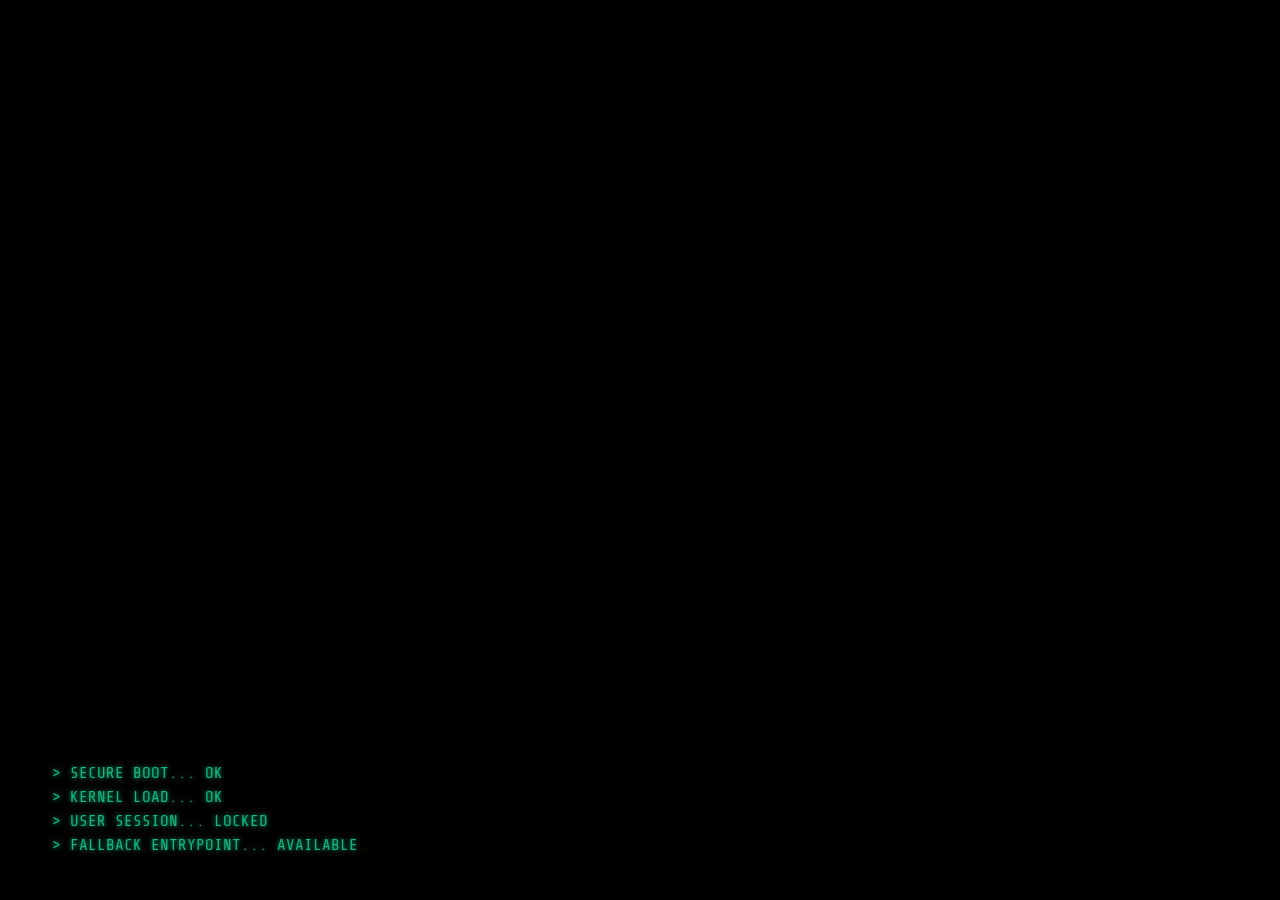
<file: cacadenathan/file%3A/C%3A/Users/theoa/Downloads/index9%2520(1).html>
<!doctype html>
<html lang="fr">
  <head>
    <meta charset="UTF-8" />
    <meta name="viewport" content="width=device-width, initial-scale=1.0" />
    <title>OSINT-OS v5.0 — Scenario Edition (Intuitif, Aides Subtiles)</title>

    <link
      href="https://fonts.googleapis.com/css2?family=Inter:wght@300;400;500;600;700&family=JetBrains+Mono:wght@400;500;700&family=Share+Tech+Mono&display=swap"
      rel="stylesheet"
    />

    <!-- Dynamic favicon -->
    <link id="dyn-favicon" rel="icon" href="" />

    <style>
      /* --- 0. CRT & FX --- */
      .crt-overlay {
        position: fixed; inset: 0; pointer-events: none; z-index: 9999;
        background: linear-gradient(rgba(18, 16, 16, 0) 50%, rgba(0, 0, 0, 0.1) 50%), linear-gradient(90deg, rgba(255, 0, 0, 0.06), rgba(0, 255, 0, 0.02), rgba(0, 0, 255, 0.06));
        background-size: 100% 2px, 3px 100%;
        animation: flicker 0.15s infinite;
        opacity: 0.4;
      }
      @keyframes flicker { 0% { opacity: 0.38; } 50% { opacity: 0.42; } 100% { opacity: 0.38; } }

      /* Cursor Hack */
      .cursor-hack { cursor: crosshair !important; }
      .clickable:hover { cursor: pointer; filter: brightness(1.2); transform: scale(1.02); }
      .fl-clickable:hover { background-color: #f2f2f2 !important; cursor: pointer; }

      /* Crop Box (Pixel Hunting) */
      #crop-box {
        position: absolute; border: 2px dashed #0f0; background: rgba(0, 255, 0, 0.1);
        display: none; pointer-events: none; z-index: 20;
      }

      :root {
        --bg-wallpaper: url("https://images.unsplash.com/photo-1550745165-9bc0b252726f?q=80&w=2070&auto=format&fit=crop");
        --color-dark: #0f172a;
        --color-dark-glass: rgba(15, 23, 42, 0.9);
        --color-light: #f8fafc;
        --color-accent: #0055A4;
        --color-accent-dim: rgba(0, 85, 164, 0.2);
        --color-danger: #ef4444;
        --color-warning: #f59e0b;
        --color-success: #10b981;
        --color-border: rgba(255, 255, 255, 0.1);

        --radius-win: 10px;
        --shadow-win: 0 20px 50px -10px rgba(0, 0, 0, 0.8);
        --blur-glass: blur(18px);
        --header-height: 34px;
      }

      * {
        box-sizing: border-box;
        user-select: text;
        outline: none;
        -webkit-font-smoothing: antialiased;
      }

      html,
      body {
        margin: 0;
        padding: 0;
        height: 100vh;
        overflow: hidden;
        background: #000;
        font-family: Inter, sans-serif;
        color: var(--color-light);
      }

      ::-webkit-scrollbar {
        width: 8px;
        height: 8px;
      }
      ::-webkit-scrollbar-track {
        background: rgba(0, 0, 0, 0.2);
      }
      ::-webkit-scrollbar-thumb {
        background: rgba(255, 255, 255, 0.15);
        border-radius: 4px;
      }
      ::-webkit-scrollbar-thumb:hover {
        background: rgba(255, 255, 255, 0.25);
      }

      .hidden {
        display: none !important;
      }
      .flex-center {
        display: flex;
        align-items: center;
        justify-content: center;
      }
      .full-size {
        width: 100%;
        height: 100%;
      }
      .font-mono {
        font-family: "JetBrains Mono", monospace;
      }
      .text-dim {
        opacity: 0.6;
      }

      /* BOOT */
      #boot-layer {
        position: fixed;
        inset: 0;
        background: #000;
        z-index: 9999;
        padding: 40px;
        font-family: "Share Tech Mono", monospace;
        color: var(--color-success);
        display: flex;
        flex-direction: column;
        justify-content: flex-end;
        font-size: 16px;
        text-shadow: 0 0 5px var(--color-success);
      }
      .boot-line {
        margin-bottom: 6px;
        opacity: 0;
        animation: fadeIn 0.1s forwards;
        border-left: 2px solid transparent;
        padding-left: 10px;
      }
      @keyframes fadeIn {
        to {
          opacity: 1;
        }
      }

      /* LOGIN */
      #login-layer {
        position: fixed;
        inset: 0;
        z-index: 5000;
        background:
          linear-gradient(rgba(0, 85, 164, 0.4), rgba(15, 23, 42, 0.8)),
          var(--bg-wallpaper) center/cover;
        display: none;
        flex-direction: column;
        align-items: center;
        justify-content: center;
        backdrop-filter: blur(15px);
      }
      .login-box {
        background: rgba(20, 20, 20, 0.7);
        padding: 40px;
        border-radius: 20px;
        border: 1px solid rgba(255, 255, 255, 0.1);
        width: 360px;
        text-align: center;
        box-shadow: 0 25px 80px rgba(0, 0, 0, 0.6);
        transform: translateY(30px);
        opacity: 0;
        animation: slideUp 0.6s cubic-bezier(0.2, 0.8, 0.2, 1) forwards 0.2s;
      }
      @keyframes slideUp {
        to {
          transform: translateY(0);
          opacity: 1;
        }
      }
      .avatar {
        width: 110px;
        height: 110px;
        border-radius: 50%;
        margin: 0 auto 25px;
        background: url("https://images.unsplash.com/photo-1522075469751-3a6694fb2f61?q=80&w=400&auto=format&fit=crop") center/cover;
        border: 4px solid rgba(255, 255, 255, 0.1);
        box-shadow: 0 0 20px rgba(0, 0, 0, 0.3);
      }
      .btn-recovery {
        font-size: 13px;
        color: #94a3b8;
        text-decoration: none;
        border-bottom: 1px dashed #94a3b8;
        cursor: pointer;
        margin-top: 20px;
        display: inline-block;
        padding-bottom: 2px;
        transition: 0.2s;
      }
      .btn-recovery:hover {
        color: white;
        border-color: white;
      }
      .btn-hard {
        margin-top: 12px;
        font-size: 13px;
        color: #fbbf24;
        text-decoration: none;
        border-bottom: 1px dashed rgba(251, 191, 36, 0.8);
        cursor: pointer;
        display: inline-block;
        padding-bottom: 2px;
        transition: 0.2s;
      }
      .btn-hard:hover {
        color: #fff;
        border-color: #fff;
      }

      /* DESKTOP */
      #desktop {
        position: fixed;
        inset: 0;
        background: var(--bg-wallpaper) center/cover;
        z-index: 1;
        overflow: hidden;
      }

      #status-bar {
        height: var(--header-height);
        background: rgba(15, 23, 42, 0.7);
        backdrop-filter: blur(20px);
        border-bottom: 1px solid rgba(255, 255, 255, 0.05);
        display: flex;
        align-items: center;
        justify-content: space-between;
        padding: 0 25px;
        font-size: 13px;
        font-weight: 500;
        color: #e2e8f0;
      }
      .sb-group {
        display: flex;
        gap: 20px;
        align-items: center;
      }

      #icon-grid {
        position: absolute;
        top: 50px;
        left: 20px;
        bottom: 100px;
        width: 360px;
        display: flex;
        flex-direction: column;
        gap: 20px;
        flex-wrap: wrap;
        align-content: flex-start;
      }
      .desktop-icon {
        width: 90px;
        padding: 10px 5px;
        border-radius: 8px;
        display: flex;
        flex-direction: column;
        align-items: center;
        gap: 8px;
        cursor: pointer;
        border: 1px solid transparent;
        transition: 0.2s;
        text-align: center;
      }
      .desktop-icon:hover {
        background: rgba(255, 255, 255, 0.08);
        border-color: rgba(255, 255, 255, 0.05);
        backdrop-filter: blur(4px);
      }
      .di-img {
        font-size: 38px;
      }
      .di-label {
        font-size: 12px;
        text-shadow: 0 2px 4px rgba(0, 0, 0, 0.9);
        font-weight: 500;
        color: #fff;
      }

      #dock-container {
        position: absolute;
        bottom: 20px;
        left: 0;
        right: 0;
        display: flex;
        justify-content: center;
        z-index: 1000;
      }
      #dock {
        background: rgba(20, 20, 20, 0.4);
        backdrop-filter: blur(20px);
        border: 1px solid rgba(255, 255, 255, 0.1);
        padding: 12px;
        border-radius: 24px;
        display: flex;
        gap: 12px;
      }
      .dock-app {
        width: 55px;
        height: 55px;
        border-radius: 14px;
        font-size: 32px;
        background: rgba(255, 255, 255, 0.05);
        display: flex;
        align-items: center;
        justify-content: center;
        cursor: pointer;
        transition: all 0.25s;
        position: relative;
        border: 1px solid rgba(255, 255, 255, 0.05);
      }
      .dock-app:hover {
        transform: translateY(-12px) scale(1.12);
        background: rgba(255, 255, 255, 0.15);
      }
      .dock-app.running::after {
        content: "";
        position: absolute;
        bottom: -8px;
        width: 5px;
        height: 5px;
        background: var(--color-accent);
        border-radius: 50%;
      }

      #mission-hud {
        position: absolute;
        top: 50px;
        right: 20px;
        width: 400px;
        background: rgba(15, 23, 42, 0.85);
        border: 1px solid var(--color-border);
        border-radius: 12px;
        padding: 20px;
        z-index: 50;
        transform: translateX(120%);
        transition: transform 0.6s cubic-bezier(0.34, 1.56, 0.64, 1);
        backdrop-filter: blur(15px);
      }
      #mission-hud.active {
        transform: translateX(0);
      }
      .hud-header {
        display: flex;
        justify-content: space-between;
        align-items: center;
        margin-bottom: 12px;
        border-bottom: 1px solid rgba(255, 255, 255, 0.1);
        padding-bottom: 10px;
      }
      .hud-title {
        font-size: 13px;
        text-transform: uppercase;
        letter-spacing: 1.5px;
        color: var(--color-accent);
        font-weight: 800;
      }
      #mission-brief {
        font-size: 12px;
        color: #cbd5e1;
        line-height: 1.55;
        margin: 12px 0 14px;
        opacity: 0.95;
      }
      .mission-item {
        font-size: 13px;
        margin-bottom: 12px;
        display: flex;
        gap: 12px;
        color: rgba(255, 255, 255, 0.55);
        align-items: flex-start;
        line-height: 1.4;
      }
      .mission-item.current {
        color: white;
        font-weight: 700;
      }
      .mission-item.done {
        color: var(--color-success);
        opacity: 1;
        font-weight: 600;
      }
      .mission-check {
        min-width: 12px;
        margin-top: 2px;
        font-size: 10px;
      }

      #toast-area {
        position: fixed;
        top: 70px;
        right: 430px;
        z-index: 9999;
        display: flex;
        flex-direction: column;
        gap: 10px;
        pointer-events: none;
      }
      .toast {
        pointer-events: auto;
        background: rgba(20, 20, 20, 0.95);
        border: 1px solid rgba(255, 255, 255, 0.1);
        border-left: 4px solid var(--color-accent);
        padding: 16px;
        border-radius: 6px;
        width: 360px;
        color: white;
        box-shadow: 0 15px 40px rgba(0, 0, 0, 0.6);
        animation: slideInRight 0.35s ease-out;
        display: flex;
        flex-direction: column;
        gap: 5px;
      }
      @keyframes slideInRight {
        from {
          transform: translateX(100%);
          opacity: 0;
        }
        to {
          transform: translateX(0);
          opacity: 1;
        }
      }

      /* WINDOWS */
      .window {
        position: absolute;
        background: var(--color-dark-glass);
        border: 1px solid var(--color-border);
        border-radius: var(--radius-win);
        box-shadow: var(--shadow-win);
        backdrop-filter: var(--blur-glass);
        display: flex;
        flex-direction: column;
        overflow: hidden;
        opacity: 0;
        transform: scale(0.92);
        transition:
          width 0s, height 0s, /* No transition on resize */
          opacity 0.2s,
          transform 0.2s;
        resize: both; /* Resizable windows */
        min-width: 400px; min-height: 300px;
      }
      .window.open {
        opacity: 1;
        transform: scale(1);
      }
      .window.minimized {
        opacity: 0; transform: scale(0.1) translateY(400px); pointer-events: none; transition: 0.4s cubic-bezier(0.1, 0.8, 0.2, 1);
      }

      .win-header {
        height: 42px;
        background: rgba(255, 255, 255, 0.03);
        border-bottom: 1px solid var(--color-border);
        display: flex;
        align-items: center;
        padding: 0 16px;
        cursor: default;
      }
      .win-controls {
        display: flex;
        gap: 8px;
        margin-right: 20px;
      }
      .wc-btn {
        width: 12px;
        height: 12px;
        border-radius: 50%;
        cursor: pointer;
      }
      .wc-close {
        background: #ef4444;
      }
      .wc-min {
        background: #f59e0b;
      }
      .wc-max {
        background: #10b981;
      }
      .win-title {
        flex: 1;
        text-align: center;
        font-size: 13px;
        opacity: 0.7;
        pointer-events: none;
        font-weight: 500;
      }
      .win-content {
        flex: 1;
        position: relative;
        overflow: hidden;
        background: rgba(0, 0, 0, 0.3);
      }

      /* MAIL */
      .app-mail {
        display: flex;
        height: 100%;
        background: #fff;
        color: #1e293b;
        font-family: "Segoe UI", sans-serif;
      }
      .m-sb {
        width: 220px;
        background: #f1f5f9;
        padding: 10px;
        border-right: 1px solid #cbd5e1;
      }
      .m-folder {
        padding: 8px 12px;
        font-size: 13px;
        border-radius: 6px;
        cursor: pointer;
        color: #64748b;
        margin-bottom: 2px;
        display: flex;
        justify-content: space-between;
      }
      .m-folder:hover {
        background: #e2e8f0;
        color: #0f172a;
      }
      .m-folder.active {
        background: #dbeafe;
        color: #2563eb;
        font-weight: 700;
      }
      .m-list {
        width: 360px;
        border-right: 1px solid #cbd5e1;
        overflow-y: auto;
        background: white;
      }
      .m-item {
        padding: 15px;
        border-bottom: 1px solid #f1f5f9;
        cursor: pointer;
        position: relative;
      }
      .m-item:hover {
        background: #f8fafc;
      }
      .m-item.unread {
        background: #eff6ff;
      }
      .m-item.unread::before {
        content: "";
        position: absolute;
        left: 0;
        top: 0;
        bottom: 0;
        width: 4px;
        background: #2563eb;
      }
      .m-view {
        flex: 1;
        padding: 30px;
        overflow-y: auto;
        display: flex;
        flex-direction: column;
      }
      .m-h-sub {
        font-size: 20px;
        font-weight: 800;
        margin-bottom: 15px;
      }
      .m-h-meta {
        display: flex;
        justify-content: space-between;
        border-bottom: 1px solid #e2e8f0;
        padding-bottom: 15px;
        margin-bottom: 20px;
        color: #64748b;
        font-size: 13px;
      }
      .m-body {
        line-height: 1.6;
        font-size: 15px;
        color: #334155;
      }
      .m-code-box {
        background: #f1f5f9;
        border: 2px dashed #cbd5e1;
        padding: 20px;
        text-align: center;
        font-size: 24px;
        font-family: "JetBrains Mono";
        letter-spacing: 5px;
        color: #0f172a;
        margin: 20px 0;
        border-radius: 8px;
      }

      /* BROWSER */
      .app-browser {
        display: flex;
        flex-direction: column;
        height: 100%;
        background: #f8fafc;
        color: #0f172a;
      }
      .b-toolbar {
        height: 50px;
        background: #fff;
        border-bottom: 1px solid #e2e8f0;
        display: flex;
        align-items: center;
        padding: 0 15px;
        gap: 12px;
      }
      .b-btn {
        width: 32px;
        height: 32px;
        border: none;
        background: #f1f5f9;
        border-radius: 6px;
        color: #64748b;
        cursor: pointer;
        display: flex;
        align-items: center;
        justify-content: center;
      }
      .b-btn:hover {
        background: #e2e8f0;
        color: #0f172a;
      }
      .b-omnibox {
        flex: 1;
        height: 36px;
        background: #f1f5f9;
        border: 1px solid transparent;
        border-radius: 18px;
        padding: 0 20px;
        display: flex;
        align-items: center;
        font-size: 13px;
        color: #334155;
      }
      .b-omnibox input {
        width: 100%;
        border: none;
        background: transparent;
        outline: none;
      }
      .b-view {
        flex: 1;
        overflow-y: auto;
        position: relative;
      }

      /* PHOTOS */
      .app-photos {
        display: flex;
        height: 100%;
        background: #111;
        color: #eee;
      }
      .p-grid {
        flex: 1;
        padding: 20px;
        overflow-y: auto;
        display: grid;
        grid-template-columns: repeat(auto-fill, minmax(110px, 1fr));
        gap: 10px;
        align-content: flex-start;
      }
      .p-thumb {
        aspect-ratio: 1;
        background: #222;
        border-radius: 6px;
        overflow: hidden;
        cursor: pointer;
        position: relative;
        border: 2px solid transparent;
      }
      .p-thumb:hover {
        border-color: var(--color-accent);
      }
      .p-thumb img {
        width: 100%;
        height: 100%;
        object-fit: cover;
      }
      .p-canvas {
        flex: 1;
        display: flex;
        align-items: center;
        justify-content: center;
        position: relative;
        overflow: hidden;
        background: radial-gradient(#222 1px, transparent 1px);
        background-size: 30px 30px;
      }
      .p-img-full {
        max-width: 90%;
        max-height: 90%;
        box-shadow: 0 0 50px rgba(0, 0, 0, 0.5);
      }
      .p-sidebar {
        width: 360px;
        background: #1a1a1a;
        border-left: 1px solid #333;
        padding: 20px;
        font-size: 12px;
        display: flex;
        flex-direction: column;
      }
      .p-meta-row {
        margin-bottom: 12px;
        border-bottom: 1px solid #333;
        padding-bottom: 8px;
      }
      .p-meta-lbl {
        color: #666;
        font-weight: 700;
        text-transform: uppercase;
        margin-bottom: 4px;
        display: block;
        font-size: 10px;
      }
      .btn-scan {
        margin-top: auto;
        width: 100%;
        padding: 12px;
        background: linear-gradient(135deg, var(--color-accent), #7c3aed);
        border: none;
        color: white;
        font-weight: 900;
        cursor: pointer;
        border-radius: 10px;
      }
      .btn-scan[disabled] {
        opacity: 0.7;
        cursor: wait;
      }
      .scan-line {
        position: absolute;
        top: 0;
        left: 0;
        right: 0;
        height: 3px;
        background: #0f0;
        box-shadow: 0 0 15px #0f0;
        animation: scan 2s linear infinite;
        display: none;
        z-index: 20;
      }
      @keyframes scan {
        0% {
          top: 0;
        }
        50% {
          top: 100%;
        }
        100% {
          top: 0;
        }
      }

      /* VAULT */
      .app-vault {
        display: flex;
        height: 100%;
        background: #1c1c1e;
        color: white;
        font-family: -apple-system, BlinkMacSystemFont, "Segoe UI", Roboto,
          sans-serif;
      }
      .vault-lock {
        width: 100%;
        height: 100%;
        display: flex;
        flex-direction: column;
        align-items: center;
        justify-content: center;
        background: #000;
        background-image: radial-gradient(#333 1px, transparent 1px);
        background-size: 30px 30px;
      }
      .vault-icon-lg {
        font-size: 64px;
        margin-bottom: 20px;
      }
      .vault-input {
        background: #333;
        border: 1px solid #555;
        color: white;
        padding: 10px 20px;
        border-radius: 10px;
        font-size: 24px;
        letter-spacing: 5px;
        text-align: center;
        width: 220px;
      }
      .vault-hint {
        margin-top: 15px;
        color: #777;
        font-size: 12px;
        cursor: pointer;
        text-decoration: underline;
      }
      .vault-sidebar {
        width: 280px;
        background: #2c2c2e;
        border-right: 1px solid #3a3a3c;
        display: flex;
        flex-direction: column;
      }
      .vault-search {
        padding: 15px;
        border-bottom: 1px solid #3a3a3c;
      }
      .vs-input {
        width: 100%;
        background: #1c1c1e;
        border: none;
        padding: 10px;
        border-radius: 8px;
        color: #aeaeb2;
      }
      .vault-list {
        flex: 1;
        overflow-y: auto;
      }
      .v-item {
        padding: 12px 15px;
        border-bottom: 1px solid #3a3a3c;
        cursor: pointer;
        display: flex;
        gap: 10px;
        align-items: center;
      }
      .v-item:hover {
        background: #3a3a3c;
      }
      .v-img {
        width: 32px;
        height: 32px;
        border-radius: 8px;
        background: #48484a;
        display: flex;
        align-items: center;
        justify-content: center;
        font-size: 14px;
      }
      .v-info {
        display: flex;
        flex-direction: column;
        overflow: hidden;
      }
      .v-site {
        font-weight: 800;
        font-size: 14px;
        white-space: nowrap;
      }
      .v-user {
        font-size: 12px;
        opacity: 0.7;
      }
      .vault-detail {
        flex: 1;
        padding: 30px;
        background: #1c1c1e;
        display: flex;
        flex-direction: column;
        align-items: center;
        justify-content: center;
      }
      .vd-card {
        width: 100%;
        max-width: 460px;
        background: #2c2c2e;
        border-radius: 14px;
        padding: 20px;
      }
      .vd-row {
        margin-bottom: 18px;
      }
      .vd-label {
        color: #8e8e93;
        font-size: 12px;
        text-transform: uppercase;
        margin-bottom: 6px;
      }
      .vd-val {
        font-size: 16px;
        font-family: "JetBrains Mono", monospace;
        border-bottom: 1px solid #48484a;
        padding-bottom: 6px;
        display: flex;
        justify-content: space-between;
        gap: 10px;
      }
      .vd-copy {
        font-size: 12px;
        color: #0a84ff;
        cursor: pointer;
        white-space: nowrap;
      }

      @keyframes spin {
        0% {
          transform: rotate(0deg);
        }
        100% {
          transform: rotate(360deg);
        }
      }
    </style>
  </head>

  <body>
    <div class="crt-overlay"></div>
    <div id="boot-layer">
      <div id="boot-log"></div>
    </div>

    <div id="difficulty-layer" class="hidden" style="position: fixed; inset: 0; z-index: 6000; background: rgba(0,0,0,0.9); display: flex; flex-direction: column; align-items: center; justify-content: center; backdrop-filter: blur(10px); font-family: 'Share Tech Mono', monospace;">
      <h2 style="color: var(--color-accent); margin-bottom: 30px; font-size: 24px; text-shadow: 0 0 10px var(--color-accent);">SÉLECTION DE LA DIFFICULTÉ</h2>
      <div style="display: flex; gap: 20px;">
        <button id="btn-diff-easy" style="padding: 20px 40px; background: rgba(16, 185, 129, 0.1); border: 2px solid var(--color-success); color: var(--color-success); border-radius: 12px; cursor: pointer; font-weight: bold; transition: 0.3s; font-family: inherit;">AVEC INDICES<br><span style="font-size: 10px; opacity: 0.7;">(Mode Normal)</span></button>
        <button id="btn-diff-hard" style="padding: 20px 40px; background: rgba(239, 68, 68, 0.1); border: 2px solid var(--color-danger); color: var(--color-danger); border-radius: 12px; cursor: pointer; font-weight: bold; transition: 0.3s; font-family: inherit;">SANS INDICES<br><span style="font-size: 10px; opacity: 0.7;">(Mode Expert)</span></button>
      </div>
    </div>

    <div id="login-layer">
      <div id="login-timer-display" style="position: absolute; top: 30px; right: 40px; font-family: 'Share Tech Mono', monospace; font-size: 32px; color: var(--color-warning); text-shadow: 0 0 15px var(--color-warning); z-index: 5002; background: rgba(0,0,0,0.5); padding: 10px 20px; border-radius: 10px; border: 1px solid rgba(255,255,255,0.1);">15:00</div>
      <div id="mission-intro-container" style="text-align: center; margin-bottom: 20px; max-width: 400px; z-index: 5001;">
        <button id="toggle-intro" style="background: rgba(255,255,255,0.1); border: 1px solid rgba(255,255,255,0.2); color: white; padding: 8px 15px; border-radius: 8px; cursor: pointer; margin-bottom: 10px; font-size: 12px;">Afficher/Masquer la mission</button>
        <p id="mission-intro-text" style="color: #94a3b8; font-size: 13px; line-height: 1.5; background: rgba(0,0,0,0.7); padding: 15px; border-radius: 12px; border: 1px solid rgba(255,255,255,0.1);">
          Bienvenue, agent. Votre mission est d'infiltrer le système de Julien Dupuis pour accéder à son Cloud personnel. Le poste est verrouillé, à vous de trouver une faille.
        </p>
      </div>
      <div class="login-box">
        <div class="avatar"></div>
        <h2 style="margin: 10px 0; color: white; font-weight: 600">
          Julien Dupuis
        </h2>
        <div style="margin-top: 20px; text-align: left; display: flex; flex-direction: column; gap: 10px;">
          <input type="text" id="login-user" placeholder="Identifiant" style="width: 100%; padding: 12px; border-radius: 8px; border: 1px solid rgba(255,255,255,0.1); background: rgba(0,0,0,0.3); color: white; outline: none;">
          <input type="password" id="login-pass" placeholder="Mot de passe" style="width: 100%; padding: 12px; border-radius: 8px; border: 1px solid rgba(255,255,255,0.1); background: rgba(0,0,0,0.3); color: white; outline: none;">
          <button id="btn-login-submit" style="width: 100%; padding: 12px; background: var(--color-accent); border: none; color: white; border-radius: 8px; cursor: pointer; font-weight: bold; margin-top: 5px; transition: 0.2s;">Se connecter</button>
        </div>
        <div class="btn-recovery" id="btn-guest">⚡ Démarrage d'urgence</div>
      </div>
    </div>

    <div id="win-screen" class="hidden" style="position: fixed; inset: 0; z-index: 10000; background: #000; display: flex; flex-direction: column; align-items: center; justify-content: center; color: var(--color-success); font-family: 'Share Tech Mono', monospace; text-align: center;">
       <h1 style="font-size: 48px; text-shadow: 0 0 15px var(--color-success); margin-bottom: 20px;">VOUS AVEZ GAGNÉ !</h1>
       <p style="color: white; font-size: 18px;">Accès total accordé au système.</p>
       <button id="btn-win-back" style="margin-top: 20px; background: var(--color-success); border: none; color: black; padding: 10px 20px; border-radius: 8px; cursor: pointer; font-weight: bold;">Retour à l'accueil</button>
    </div>

    <div id="fail-screen" class="hidden" style="position: fixed; inset: 0; z-index: 10000; background: #000; display: flex; flex-direction: column; align-items: center; justify-content: center; color: var(--color-danger); font-family: 'Share Tech Mono', monospace; text-align: center;">
       <h1 style="font-size: 48px; text-shadow: 0 0 15px var(--color-danger); margin-bottom: 20px;">VOUS AVEZ ÉCHOUÉ !</h1>
       <p style="color: white; font-size: 18px; margin-bottom: 30px;">Le temps est écoulé. Le système s'est auto-détruit.</p>
       <button onclick="location.reload()" style="background: var(--color-danger); border: none; color: white; padding: 12px 24px; border-radius: 8px; cursor: pointer; font-weight: bold;">Réessayer</button>
    </div>

    <div id="toast-area"></div>

    <div id="desktop" class="hidden">
      <div id="status-bar">
        <div class="sb-group">
          <span style="font-weight: 900"> OSINT-OS</span>
          <span>Fichier</span>
          <span>Édition</span>
          <span>Outils</span>
          <span>Aide</span>
        </div>
        <div class="sb-group">
          <span id="game-timer" style="color: var(--color-warning); font-weight: bold; margin-right: 10px;">15:00</span>
          <button id="btn-logout" style="background: rgba(255,255,255,0.1); border: 1px solid rgba(255,255,255,0.2); color: white; padding: 2px 8px; border-radius: 4px; cursor: pointer; font-size: 11px; margin-right: 10px;">Déconnexion</button>
          <span>📶 Public_Guest</span>
          <span id="battery-display">🔋 84%</span>
          <span id="clock" class="font-mono">00:00</span>
        </div>
      </div>

      <div id="mission-hud">
        <div class="hud-header">
          <span class="hud-title">Indices</span>
          <button id="btn-toggle-hints" style="background:none; border:1px solid #94a3b8; color:#94a3b8; font-size:10px; cursor:pointer; border-radius:4px; padding:2px 5px;">Masquer</button>
        </div>
        <div id="hint-selector" style="display:flex; gap:5px; margin-top:10px;">
          <button data-action="get-hint" data-level="small" style="flex:1; background:rgba(59,130,246,0.1); border:1px solid var(--color-accent); color:var(--color-accent); font-size:10px; cursor:pointer; border-radius:4px; padding:4px;">Petit</button>
          <button data-action="get-hint" data-level="medium" style="flex:1; background:rgba(59,130,246,0.1); border:1px solid var(--color-accent); color:var(--color-accent); font-size:10px; cursor:pointer; border-radius:4px; padding:4px;">Moyen</button>
          <button data-action="get-hint" data-level="solution" style="flex:1; background:rgba(239,68,68,0.1); border:1px solid var(--color-danger); color:var(--color-danger); font-size:10px; cursor:pointer; border-radius:4px; padding:4px;">Solution</button>
        </div>
        <div id="mission-brief" style="margin-top:15px; min-height:40px;">
          <div style="color: #94a3b8; font-style: italic; font-size: 12px;">Sélectionnez un niveau d'indice pour avancer.</div>
        </div>
      </div>

      <div id="icon-grid"></div>
      <div id="windows-area"></div>

      <div id="dock-container">
        <div id="dock"></div>
      </div>
    </div>

    <script>
      function proute() {
        const $ = (sel, root = document) => root.querySelector(sel);
        const sleep = (ms) => new Promise((r) => setTimeout(r, ms));
        const clamp = (n, min, max) => Math.max(min, Math.min(max, n));
        const escapeHtml = (s) =>
          String(s)
            .replaceAll("&", "&amp;")
            .replaceAll("<", "&lt;")
            .replaceAll(">", "&gt;")
            .replaceAll('"', "&quot;")
            .replaceAll("'", "&#039;");

        function setFavicon(locked) {
          const svg = `
            <svg xmlns="http://www.w3.org/2000/svg" width="64" height="64">
              <rect width="64" height="64" rx="14" fill="${
                locked ? "#ef4444" : "#10b981"
              }"/>
              <text x="32" y="42" font-size="34" text-anchor="middle">🔒</text>
            </svg>`;
          const href =
            "data:image/svg+xml;charset=utf-8," + encodeURIComponent(svg);
          document.getElementById("dyn-favicon")?.setAttribute("href", href);
        }

        // -------------------------------------------------------
        // GAME STATE (lore + progression)
        // -------------------------------------------------------
        const CITIES = ["Lyon", "Paris", "Marseille", "Bordeaux", "Nantes"];
        const DOGS = ["Rocky", "Max", "Bella", "Luna", "Toby"];
        const PLACES = ["Bali", "Rome", "Tokyo", "New York", "Londres"];
        const MONTHS = ["janvier", "février", "mars", "avril", "mai", "juin", "juillet", "août", "septembre", "octobre", "novembre", "décembre"];

        const randomCity = CITIES[Math.floor(Math.random() * CITIES.length)];
        const randomDog = DOGS[Math.floor(Math.random() * DOGS.length)];
        const randomPlace = PLACES[Math.floor(Math.random() * PLACES.length)];
        const randomYear = 1985 + Math.floor(Math.random() * 15);
        const randomDay = Math.floor(Math.random() * 28) + 1;
        const randomMonth = Math.floor(Math.random() * 12) + 1;
        
        const birthDayStr = String(randomDay).padStart(2, '0');
        const birthMonthStr = String(randomMonth).padStart(2, '0');
        const birthDate = `${birthDayStr}/${birthMonthStr}/${randomYear}`;
        const badge = Math.floor(1000 + Math.random() * 9000).toString();
        const vpnPass = "TempPass" + (2020 + Math.floor(Math.random() * 10)) + "!";

        const STATE = {
          difficulty: 'normal',
          missions: [
            {
              id: "start",
              txt: "Une porte semble entrouverte...",
              done: false,
            },
            {
              id: "cloud_recovery",
              txt: "La mémoire fait défaut.",
              done: false,
            },
            {
              id: "cloud",
              txt: "Le voile se lève.",
              done: false,
            },
          ],
          flags: {
            recovered_code: false,
            facelook_session: false,
            car_plate_found: false,
            vault_unlocked: false,
            badge_found: false,
            cloud_session: false,
            cloud_pin_unlocked: false,

            facelook_recovery_sent: false,
            ending_choice: null, // "A" | "B"
            timeLeft: 10000,
            timerInterval: null,
          },
        };

        const TARGET = {
          name: "Julien Dupuis",
          recoveryCode: Math.floor(100000 + Math.random() * 900000).toString(),
          platePin: Math.floor(Math.random() * 10000).toString().padStart(4, '0'),
          badgeNumber: badge,
          cloudPass: "PROJET-" + badge,
          winPass: "efrei" + Math.floor(1000 + Math.random() * 9000).toString(),
          job2020: "Vendeur",
          security: {
            dog: randomDog,
            place: randomPlace
          },
          birth: {
            date: birthDate,
            city: randomCity
          }
        };

        // -------------------------------------------------------
        // DATA (emails/fichiers)
        // -------------------------------------------------------
        const EMAILS = [
          {
            id: 170,
            from: "Maman",
            sub: "Joyeux anniversaire !",
            date: `${birthDayStr}/${birthMonthStr}/2025`,
            folder: "archive",
            read: true,
            body: `
              Mon petit Julien,<br><br>
              Déjà ${2025 - randomYear} ans ! Que le temps passe vite depuis ce fameux ${randomDay} ${MONTHS[randomMonth-1]} à <b>${TARGET.birth.city}</b>.<br>
              Profite bien de ta journée.<br>
              Grosses bises.
            `,
          },
          {
            id: 101,
            from: "FaceLook Security",
            sub: "Récupération de vos identifiants",
            date: "À l'instant",
            folder: "inbox",
            read: false,
            hidden: true,
            body: `
              Bonjour Julien,<br><br>Suite à votre demande de vérification, voici vos identifiants de connexion :<br><br>Email : <b>julien.d@mail.com</b><br>Mot de passe : <b>Juju${randomYear}</b><br><br>Cordialement,<br>L'équipe de sécurité FaceLook.
            `,
          },
          {
            id: 201,
            from: "Amazon.fr",
            sub: "Votre commande est en route",
            date: "10/01/2025",
            folder: "inbox",
            read: true,
            body: "Votre colis contenant 'Support voiture universel' sera livré aujourd'hui.",
          },
          {
            id: 202,
            from: "Newsletter Tech",
            sub: "Les tendances Cybersécurité 2025",
            date: "09/01/2025",
            folder: "inbox",
            read: false,
            body: "Découvrez notre dossier spécial sur les attaques par ingénierie sociale.",
          },
          {
            id: 204,
            from: "Voyages Privés",
            sub: "Votre séjour à Rome",
            date: "15/06/2025",
            folder: "archive",
            read: true,
            body: "Merci d'avoir choisi notre agence pour votre week-end à Rome.",
          },
          {
            id: 205,
            from: "Netflix",
            sub: "Nouveautés pour vous",
            date: "12/01/2025",
            folder: "inbox",
            read: false,
            body: "Découvrez les films et séries ajoutés cette semaine.",
          },
          {
            id: 301,
            from: "Gagner-Millions",
            sub: "FÉLICITATIONS !!!",
            date: "14/01/2025",
            folder: "spam",
            read: false,
            body: "Vous avez été sélectionné pour gagner 1.000.000 d'euros ! Cliquez ici pour réclamer votre prix.",
          },
          {
            id: 302,
            from: "Pharma-Direct",
            sub: "Offre spéciale sur les vitamines",
            date: "13/01/2025",
            folder: "spam",
            read: false,
            body: "Profitez de 50% de réduction sur tous nos compléments alimentaires. Livraison gratuite !",
          },
          {
            id: 303,
            from: "IT-Support-Global",
            sub: "URGENT: Votre nouvel accès VPN",
            date: "Hier",
            folder: "spam",
            read: false,
            body: `Cher collaborateur, votre accès VPN a été réinitialisé. Votre nouveau mot de passe temporaire est : <b>${vpnPass}</b>. Veuillez le changer dès que possible sur le portail interne.`,
          },
        ];

        const FILES = [
          {
            id: "doc_cv",
            name: "CV_Julien_Dupuis.pdf",
            type: "cv",
          },
          {
            id: "txt_old_pass",
            name: "anciens_passwords.txt",
            type: "text",
            content: "--- ANCIENS COMPTES ---\nNetflix : juju-cool / 123456\nFnac : julien.d@mail.com / Fnac2020\n\nNote: J'ai tout déplacé dans le PassVault, c'est plus sûr. Le code PIN du PassVault se trouve dans mon Cloud."
          },
        ];

        const VAULT_DATA = [
          {
            site: "CloudDrive",
            user: "j.dupuis",
            pass: "********",
            icon: "☁️",
            note: "Standard corp: PROJET- + identifiant interne",
          },
          {
            site: "FaceLook",
            user: "julien.d@mail.com",
            pass: "Ancien mdp",
            icon: "👥",
            note: "Compte verrouillé. Voir mail sécurité.",
          },
          {
            site: "Session Windows",
            user: `INGENIEUR${TARGET.badgeNumber}`,
            pass: TARGET.winPass,
            icon: "💻",
            note: "Identifiant: [METIER][BADGE]",
          },
        ].sort((a, b) => a.site.localeCompare(b.site));

        // -------------------------------------------------------
        // TOAST
        // -------------------------------------------------------
        const Toast = {
          show(title, msg, type = "info") {
            const area = $("#toast-area");
            if (!area) return;
            const t = document.createElement("div");
            t.className = "toast";
            const color =
              type === "success"
                ? "#10b981"
                : type === "error"
                  ? "#ef4444"
                  : type === "warning"
                    ? "#f59e0b"
                    : "#3b82f6";
            t.style.borderLeftColor = color;
            t.innerHTML = `<strong style="color:${color}">${escapeHtml(
              title,
            )}</strong><span style="opacity:0.85; font-size:12px">${msg}</span>`;
            area.appendChild(t);
            setTimeout(() => t.remove(), 4200);
          },
        };

        // -------------------------------------------------------
        // MISSION CONTROL
        // -------------------------------------------------------
        const MissionControl = {
          render() {},
          current() {
            return STATE.missions.find((m) => !m.done)?.id || null;
          },
          complete(id) {
            const m = STATE.missions.find((x) => x.id === id);
            if (m && !m.done) {
              m.done = true;
              Story.onMissionChange();

              if (id === "cloud") {
                setFavicon(false);
              }
            }
          },
        };

        // -------------------------------------------------------
        // STORY (aides subtiles + hard mode)
        // -------------------------------------------------------
        const Story = {
          hints: {
            start: {
              small: "Le système est verrouillé. Il doit bien y avoir une session invité quelque part...",
              medium: "Regardez bien l'écran de connexion, une option d'urgence est souvent disponible.",
              solution: "Cliquez sur 'Démarrage d'urgence' en bas de la boîte de connexion pour entrer."
            },
            facelook: {
              small: "FaceLook demande une date et une ville de naissance. Quelqu'un de proche a dû lui souhaiter son anniversaire par mail...",
              medium: `Cherchez un mail de 'Maman' dans les archives. Elle mentionne ${TARGET.birth.city} et le ${randomDay} ${MONTHS[randomMonth-1]}.`,
              solution: `Date: ${TARGET.birth.date}, Ville: ${TARGET.birth.city}. Puis récupérez le mot de passe dans le nouveau mail de FaceLook Security.`
            },
            cloud_recovery: {
              small: "Pour réinitialiser un accès, il faut souvent connaître la vie privée de la cible.",
              medium: "Regardez les photos et les commentaires sur FaceLook. Marc mentionne une plaque et Julien parle de son chien.",
              solution: `Animal: ${TARGET.security.dog}, Destination: ${TARGET.security.place}.`
            },
            passvault: {
              small: "Vous êtes dans le Cloud, mais le fichier PIN est protégé. Quel était son métier en 2020 ?",
              medium: "Le CV dans le Finder contient son historique professionnel.",
              solution: "Répondez 'Vendeur' pour obtenir le code PIN."
            },
            final: {
              small: "Utilisez le code PIN trouvé dans le Cloud pour ouvrir le PassVault.",
              medium: "L'identifiant Windows est une combinaison de son métier actuel et de son badge.",
              solution: `User: INGENIEUR${TARGET.badgeNumber}, Pass: ${TARGET.winPass}. Déconnectez-vous pour entrer ces infos.`
            }
          },

          setBrief(text) {
            const el = $("#mission-brief");
            if (!el) return;
            el.innerHTML = `<div style="color: #94a3b8; font-style: italic; margin-bottom: 10px;">${text}</div>`;
          },

          updateHint(level) {
            if (!level) {
              this.setBrief("Sélectionnez un niveau d'indice pour avancer.");
              return;
            }

            let category = "start";
            const f = STATE.flags;

            if (MissionControl.current() === "start") {
              category = "start";
            } else if (!f.facelook_session) {
              category = "facelook";
            } else if (!f.cloud_session) {
              category = "cloud_recovery";
            } else if (!f.vault_unlocked) {
              category = "passvault";
            } else {
              category = "final";
            }

            const hint = this.hints[category]?.[level];
            if (hint) this.setBrief(hint);
          },

          onMissionChange() {
            this.updateHint();
          },
        };

        // -------------------------------------------------------
        // WINDOW MANAGER
        // -------------------------------------------------------
        let zIndex = 100;
        const WindowManager = {
          create(id, title, content, w = 900, h = 600) {
            const existing = document.getElementById(`win-${id}`);
            if (existing) return this.focus(id);

            const win = document.createElement("div");
            win.id = `win-${id}`;
            win.className = "window open";

            const left = clamp(
              (window.innerWidth - w) / 2 + (Math.random() * 40 - 20),
              10,
              window.innerWidth - w - 10,
            );
            const top = clamp(
              (window.innerHeight - h) / 2 + (Math.random() * 40 - 20),
              50,
              window.innerHeight - h - 90,
            );

            Object.assign(win.style, {
              width: `${w}px`,
              height: `${h}px`,
              left: `${left}px`,
              top: `${top}px`,
              zIndex: ++zIndex,
            });

            win.innerHTML = `
              <div class="win-header" data-drag="${id}">
                <div class="win-controls">
                  <div class="wc-btn wc-close" data-close="${id}"></div>
                  <div class="wc-btn wc-min"></div>
                  <div class="wc-btn wc-max"></div>
                </div>
                <div class="win-title">${escapeHtml(title)}</div>
              </div>
              <div class="win-content">${content}</div>
            `;

            win.addEventListener("mousedown", () => this.focus(id));
            $("#windows-area")?.appendChild(win);

            const dockIcon = document.getElementById(`dock-${id.split("-")[0]}`);
            dockIcon?.classList.add("running");

            win.querySelector(`[data-close="${id}"]`)?.addEventListener(
              "click",
              (e) => {
                e.stopPropagation();
                this.close(id);
              },
            );

            const header = win.querySelector(`[data-drag="${id}"]`);
            header?.addEventListener("mousedown", (e) =>
              this.dragStart(e, id),
            );
          },
          close(id) {
            const win = document.getElementById(`win-${id}`);
            if (!win) return;
            win.classList.remove("open");
            setTimeout(() => {
              win.remove();
              const appType = id.split('-')[0];
              if (!document.querySelector(`.window[id^="win-${appType}"]`)) {
                document.getElementById(`dock-${appType}`)?.classList.remove("running");
              }
            }, 200);
          },
          focus(id) {
            const win = document.getElementById(`win-${id}`);
            if (win) win.style.zIndex = ++zIndex;
          },
          dragStart(e, id) {
            const win = document.getElementById(`win-${id}`);
            if (!win) return;
            if (e.target?.classList?.contains("wc-btn")) return;

            this.focus(id);
            const rect = win.getBoundingClientRect();
            const offX = e.clientX - rect.left;
            const offY = e.clientY - rect.top;

            const move = (ev) => {
              const x = clamp(ev.clientX - offX, 0, window.innerWidth - 50);
              const y = clamp(ev.clientY - offY, 0, window.innerHeight - 50);
              win.style.left = `${x}px`;
              win.style.top = `${y}px`;
            };

            const up = () => {
              document.removeEventListener("mousemove", move);
              document.removeEventListener("mouseup", up);
            };

            document.addEventListener("mousemove", move);
            document.addEventListener("mouseup", up);
          },
        };

        // -------------------------------------------------------
        // APPS
        // -------------------------------------------------------
        const Apps = {
          launch(app) {
            const map = {
              finder: Apps.Finder.open,
              mail: Apps.Mail.open,
              browser: Apps.Browser.open,
              vault: Apps.PassVault.open,
            };
            const fn = map[app];
            if (!fn)
              return Toast.show("Erreur", "Application introuvable.", "error");
            fn();
          },

          Finder: {
            open() {
              const html = `
                <div style="padding:16px; color:#e2e8f0;">
                  <div style="opacity:.85; margin-bottom:12px;">
                    Accès limité (invité). Fichiers accessibles :
                  </div>
                  <div style="display:grid; grid-template-columns:repeat(auto-fill,minmax(160px,1fr)); gap:10px;">
                    ${FILES.filter(f => f.type !== "img").map((f) => {
                      const icon = "📄";
                      return `<div style="border:1px solid rgba(255,255,255,.08); border-radius:10px; padding:12px; cursor:pointer;"
                        data-action="open-file" data-file-id="${f.id}">
                        <div style="font-size:26px; margin-bottom:8px">${icon}</div>
                        <div style="font-size:12px; opacity:.9">${escapeHtml(
                          f.name,
                        )}</div>
                      </div>`;
                    }).join("")}
                  </div>
                </div>
              `;
              WindowManager.create("finder", "Finder (Invité)", html, 900, 560);
            },
          },

          Mail: {
            folder: "inbox",
            open() {
              const html = `
                <div class="app-mail">
                  <div class="m-sb">
                    <div class="m-folder ${
                      Apps.Mail.folder === "inbox" ? "active" : ""
                    }" data-action="mail-folder" data-folder="inbox">
                      📥 Réception
                    </div>
                    <div class="m-folder ${
                      Apps.Mail.folder === "archive" ? "active" : ""
                    }" data-action="mail-folder" data-folder="archive">
                      🗄️ Archives
                    </div>
                    <div class="m-folder ${
                      Apps.Mail.folder === "spam" ? "active" : ""
                    }" data-action="mail-folder" data-folder="spam">
                      ⚠️ Spams
                    </div>
                  </div>
                  <div class="m-list" id="mail-list"></div>
                  <div class="m-view" id="mail-content">
                    <div class="flex-center full-size text-dim">Sélectionnez un email</div>
                  </div>
                </div>
              `;
              WindowManager.create("mail", "Mail", html, 1040, 680);
              Apps.Mail.renderList();
            },
            renderList() {
              const list = document.getElementById("mail-list");
              if (!list) return;

              const mails = EMAILS
                .filter((m) => m.folder === Apps.Mail.folder && (!m.hidden || STATE.flags.facelook_recovery_sent))
                .sort((a, b) => b.id - a.id);

              list.innerHTML = mails
                .map(
                  (m) => `
                  <div class="m-item ${
                    m.read ? "" : "unread"
                  }" data-action="open-mail" data-mail-id="${m.id}">
                    <div style="font-weight:900; margin-bottom:4px;">${escapeHtml(
                      m.from,
                    )}</div>
                    <div style="font-size:12px; color:#64748b;">${escapeHtml(
                      m.sub,
                    )}</div>
                    <div style="font-size:11px; color:#94a3b8; margin-top:4px;">${escapeHtml(
                      m.date,
                    )}</div>
                  </div>`,
                )
                .join("");
            },
            read(id) {
              const m = EMAILS.find((x) => String(x.id) === String(id));
              if (!m) return;

              m.read = true;
              Apps.Mail.renderList();

              document.getElementById("mail-content").innerHTML = `
                <div class="m-h-sub">${escapeHtml(m.sub)}</div>
                <div class="m-h-meta">
                  <span>De: <strong>${escapeHtml(m.from)}</strong></span>
                  <span>Date: ${escapeHtml(m.date)}</span>
                </div>
                <div class="m-body">${m.body}</div>
              `;
            },
          },

          PassVault: {
            isLocked: true,
            open() {
              if (Apps.PassVault.isLocked) {
                const html = `
                  <div class="app-vault">
                    <div class="vault-lock">
                      <div class="vault-icon-lg">🔐</div>
                      <h2 style="margin-bottom:10px;">PassVault</h2>
                      <p style="color:#aaa; margin-bottom:20px;">Master PIN</p>
                      <input type="password" id="pv-pin" class="vault-input" maxlength="4" placeholder="••••" />
                      <button
                        style="margin-top:20px; width:220px; padding:12px; border:0; border-radius:10px; cursor:pointer; font-weight:900; background:#0a84ff; color:white;"
                        data-action="vault-unlock"
                      >DÉVERROUILLER</button>
                    </div>
                  </div>
                `;
                WindowManager.create("vault", "PassVault", html, 920, 560);
                setTimeout(() => document.getElementById("pv-pin")?.focus(), 60);
              } else {
                Apps.PassVault.renderDashboard();
              }
            },
            unlock() {
              const input = document.getElementById("pv-pin");
              if (!input) return;

              if (input.value === TARGET.platePin) {
                Apps.PassVault.isLocked = false;
                STATE.flags.vault_unlocked = true;
                MissionControl.complete("vault");
                Toast.show("PassVault", "Coffre déverrouillé.", "success");
                Apps.PassVault.renderDashboard();
                Story.onMissionChange();
              } else {
                input.value = "";
                Toast.show("PassVault", "PIN incorrect.", "error");
              }
            },
            renderDashboard() {
              const content = document.querySelector("#win-vault .win-content");
              if (!content) return;

              content.innerHTML = `
                <div class="app-vault">
                  <div class="vault-sidebar">
                    <div class="vault-search">
                      <input class="vs-input" placeholder="Rechercher..." data-action="vault-filter" />
                    </div>
                    <div class="vault-list" id="pv-list"></div>
                  </div>
                  <div class="vault-detail" id="pv-detail">
                    <div style="opacity:0.35; text-align:center;">
                      <div style="font-size:44px;">🛡️</div>
                      <p>Sélectionnez un compte</p>
                    </div>
                  </div>
                </div>
              `;
              Apps.PassVault.renderList(VAULT_DATA);
            },
            renderList(data) {
              const list = document.getElementById("pv-list");
              if (!list) return;
              list.innerHTML = data
                .map(
                  (item) => `
                  <div class="v-item" data-action="vault-detail" data-site="${escapeHtml(
                    item.site,
                  )}">
                    <div class="v-img">${escapeHtml(item.icon || "🔑")}</div>
                    <div class="v-info">
                      <div class="v-site">${escapeHtml(item.site)}</div>
                      <div class="v-user">${escapeHtml(item.user || "")}</div>
                    </div>
                  </div>
                `,
                )
                .join("");
            },
            filter(q) {
              const query = (q || "").toLowerCase();
              const filtered = VAULT_DATA.filter(
                (i) =>
                  (i.site || "").toLowerCase().includes(query) ||
                  (i.user || "").toLowerCase().includes(query),
              );
              Apps.PassVault.renderList(filtered);
            },
            detail(site) {
              const data = VAULT_DATA.find((x) => x.site === site);
              const detail = document.getElementById("pv-detail");
              if (!data || !detail) return;

              detail.innerHTML = `
                <div class="vd-card">
                  <div style="text-align:center; margin-bottom:18px;">
                    <div style="font-size:52px; margin-bottom:8px;">${escapeHtml(
                      data.icon || "🔑",
                    )}</div>
                    <h2 style="margin:0;">${escapeHtml(data.site)}</h2>
                  </div>

                  <div class="vd-row">
                    <div class="vd-label">Identifiant</div>
                    <div class="vd-val">
                      <span>${escapeHtml(data.user || "")}</span>
                      <span class="vd-copy" data-action="copy" data-copy="${escapeHtml(
                        data.user || "",
                      )}">COPIER</span>
                    </div>
                  </div>

                  <div class="vd-row">
                    <div class="vd-label">Mot de passe / PIN</div>
                    <div class="vd-val">
                      <span style="filter:blur(4px);" onmouseover="this.style.filter='none'" onmouseout="this.style.filter='blur(4px)'">${escapeHtml(
                        data.pass || "",
                      )}</span>
                      <span class="vd-copy" data-action="copy" data-copy="${escapeHtml(
                        data.pass || "",
                      )}">COPIER</span>
                    </div>
                  </div>

                  ${
                    data.note
                      ? `<div class="vd-row">
                          <div class="vd-label">Notes</div>
                          <div style="background:#3a3a3c; padding:12px; border-radius:10px; font-size:12px; color:#ddd;">${escapeHtml(
                            data.note,
                          )}</div>
                        </div>`
                      : ""
                  }
                </div>
              `;
            },
          },

          Browser: {
            open(forceNew = false) {
              const winId = forceNew ? `browser-${Date.now()}` : "browser";
              const existing = document.getElementById(`win-${winId}`);
              if (existing) return WindowManager.focus(winId);

             const html = `
                <div class="app-browser">
                  <div class="b-toolbar">
                    <button class="b-btn" data-action="go" data-route="home">🏠</button>
                    <button class="b-btn" data-action="reload">↻</button>
                    <button class="b-btn" data-action="launch-new-browser" title="Nouvelle fenêtre" style="margin-left:5px;">➕</button>
                    <div class="b-omnibox">
                      <input class="url-bar-input" readonly value="about:blank" />
                    </div>
                  </div>
                  <div class="b-view"></div>
                </div>
              `;
              WindowManager.create(winId, "Navigateur", html, 1080, 680);
              const win = document.getElementById(`win-${winId}`);
              Apps.Browser.go("home", win);
            },

            go(route, win) {
              if (!win) return;
              win.dataset.lastRoute = route;
              const view = win.querySelector(".b-view");
              const url = win.querySelector(".url-bar-input");
              if (!view || !url) return;

              view.innerHTML = `
                <div class="flex-center full-size">
                  <div style="width:30px;height:30px;border:3px solid #ccc;border-top-color:#3b82f6;border-radius:50%;animation:spin 1s infinite linear"></div>
                </div>
              `;

              setTimeout(() => {
                if (route === "home") {
                  url.value = "https://www.google.com";
                  view.innerHTML = `
                    <div style="display:flex; flex-direction:column; align-items:center; justify-content:center; min-height:100%; background:white; font-family: 'Segoe UI', Tahoma, Geneva, Verdana, sans-serif; padding: 20px; position:relative;">
                      <div style="font-size: 72px; font-weight: 500; margin-bottom: 30px; letter-spacing: -2px;">
                        <span style="color: #4285F4">G</span><span style="color: #EA4335">o</span><span style="color: #FBBC05">o</span><span style="color: #4285F4">g</span><span style="color: #34A853">l</span><span style="color: #EA4335">e</span>
                      </div>
                      <div style="width: 100%; max-width: 580px; height: 44px; border: 1px solid #dfe1e5; border-radius: 24px; display: flex; align-items: center; padding: 0 15px; margin-bottom: 30px;">
                        <span style="color: #9aa0a6; margin-right: 10px;">🔍</span>
                        <input type="text" style="flex: 1; border: none; outline: none; font-size: 16px;" readonly placeholder="Rechercher sur Google ou saisir une URL">
                        <span style="color: #4285F4; cursor: pointer;">🎙️</span>
                      </div>
                      <div style="display: flex; gap: 20px; flex-wrap: wrap; justify-content: center;">
                        <div data-action="go" data-route="facelook" class="fl-clickable" style="width: 112px; padding: 16px 8px; border-radius: 8px; text-align: center; cursor: pointer;">
                          <div style="width: 48px; height: 48px; background: #f1f3f4; border-radius: 50%; display: flex; align-items: center; justify-content: center; font-size: 24px; color: #1877f2; margin: 0 auto 12px; box-shadow: 0 1px 2px rgba(0,0,0,0.1);">f</div>
                          <div style="font-size: 12px; color: #3c4043;">FaceLook</div>
                        </div>
                        <div data-action="go" data-route="cloud" class="fl-clickable" style="width: 112px; padding: 16px 8px; border-radius: 8px; text-align: center; cursor: pointer;">
                          <div style="width: 48px; height: 48px; background: #f1f3f4; border-radius: 50%; display: flex; align-items: center; justify-content: center; font-size: 24px; color: #2563eb; margin: 0 auto 12px; box-shadow: 0 1px 2px rgba(0,0,0,0.1);">☁️</div>
                          <div style="font-size: 12px; color: #3c4043;">CloudDrive</div>
                        </div>
                        <div data-action="go" data-route="netflix" class="fl-clickable" style="width: 112px; padding: 16px 8px; border-radius: 8px; text-align: center; cursor: pointer;">
                          <div style="width: 48px; height: 48px; background: #f1f3f4; border-radius: 50%; display: flex; align-items: center; justify-content: center; font-size: 24px; color: #e50914; margin: 0 auto 12px; box-shadow: 0 1px 2px rgba(0,0,0,0.1);">N</div>
                          <div style="font-size: 12px; color: #3c4043;">Netflix</div>
                        </div>
                        <div data-action="go" data-route="fnac" class="fl-clickable" style="width: 112px; padding: 16px 8px; border-radius: 8px; text-align: center; cursor: pointer;">
                          <div style="width: 48px; height: 48px; background: #f1f3f4; border-radius: 50%; display: flex; align-items: center; justify-content: center; font-size: 24px; color: #ffcc00; margin: 0 auto 12px; box-shadow: 0 1px 2px rgba(0,0,0,0.1);">F</div>
                          <div style="font-size: 12px; color: #3c4043;">Fnac</div>
                        </div>
                      </div>
                      <div data-action="go" data-route="google-history" class="fl-clickable" style="position:absolute; top:20px; right:20px; width: 80px; padding: 8px 4px; border-radius: 8px; text-align: center; cursor: pointer; background: #f1f3f4; box-shadow: 0 1px 2px rgba(0,0,0,0.1);">
                        <div style="width: 36px; height: 36px; background: #e8eaed; border-radius: 50%; display: flex; align-items: center; justify-content: center; font-size: 20px; color: #5f6368; margin: 0 auto 8px;">🕒</div>
                        <div style="font-size: 10px; color: #3c4043;">Historique</div>
                      </div>
                    </div>`;
                } else if (route === "google-history") {
                  url.value = "chrome://history";
                  view.innerHTML = `
                    <div style="height:100%; background:#f8fafc; font-family: 'Segoe UI', Tahoma, Geneva, Verdana, sans-serif; overflow-y:auto;">
                      <div style="background:#fff; padding:15px 25px; border-bottom:1px solid #e2e8f0; display:flex; align-items:center; gap:15px; position:sticky; top:0; z-index:5;">
                        <span style="font-size:20px;">🕒</span>
                        <span style="font-weight:600; font-size:18px;">Historique</span>
                      </div>
                      <div style="padding:20px; max-width:800px; margin:0 auto;">
                        <div style="margin-bottom:20px; font-size:14px; color:#5f6368; font-weight:600;">Aujourd'hui - Lundi 13 Janvier 2025</div>
                        <div style="display:flex; flex-direction:column; background:#fff; border-radius:8px; overflow:hidden; border:1px solid #e2e8f0;">
                          ${[
                            { time: "14:22", title: "CloudDrive - Connexion", route: "cloud", icon: "☁️", url: "https://clouddrive.secure/auth" },
                            { time: "14:15", title: "FaceLook - Connexion", route: "facelook", icon: "f", url: "https://facelook.com/login" },
                            { time: "13:45", title: "Netflix - Accueil", route: "netflix", icon: "N", url: "https://www.netflix.com/login" },
                            { time: "13:10", title: "Fnac - Accueil", route: "fnac", icon: "F", url: "https://www.fnac.com/login" },
                            { time: "12:50", title: "Quand est-ce que La Rochelle a gagné son dernier titre ?", route: "wiki-rochelle", icon: "🏉", url: "https://fr.wikipedia.org/wiki/Stade_Rochelais" }
                          ].map(item => `
                            <div data-action="go" data-route="${item.route}" class="fl-clickable" style="display:flex; align-items:center; padding:12px 15px; gap:15px; border-bottom:1px solid #f1f3f4; cursor:pointer;">
                              <span style="font-size:12px; color:#5f6368; width:40px;">${item.time}</span>
                              <span style="font-size:16px; width:20px; text-align:center;">${item.icon}</span>
                              <div style="flex:1;">
                                <div style="font-size:14px; color:#1a73e8;">${item.title}</div>
                                <div style="font-size:12px; color:#5f6368;">${item.url}</div>
                              </div>
                            </div>
                          `).join('')}
                        </div>
                      </div>
                    </div>`;
                } else if (route === "wiki-rochelle") {
                  url.value = "https://fr.wikipedia.org/wiki/Stade_Rochelais";
                  view.innerHTML = `
                    <div style="height:100%; background:#fff; color:#000; font-family: sans-serif; overflow-y:auto; padding:20px;">
                      <div style="display:flex; align-items:center; gap:10px; border-bottom:1px solid #a2a9b1; padding-bottom:5px; margin-bottom:20px;">
                        <img src="https://th.bing.com/th/id/R.38ee91d46ebe163697b2066fc5fa5541?rik=VeSemWOx5v0P1A&riu=http%3a%2f%2fmedias.lequipe.fr%2flogo-rugby%2f13%2f300%3f(none)&ehk=kYpITAizH9pAZhN68%2beojscmrsHlijjtBCQd9lZnt4M%3d&risl=&pid=ImgRaw&r=0" style="height:40px;">
                        <h1 style="font-family: 'Linux Libertine', Georgia, Times, serif; font-size:28px; font-weight:normal; margin:0;"> Stade Rochelais</h1>
                      </div>
                      <div style="float:right; width:300px; border:1px solid #a2a9b1; background:#f8f9fa; padding:10px; margin-left:20px; font-size:12px;">
                        <div style="text-align:center; font-weight:bold; font-size:14px; margin-bottom:10px;">La Rochelle</div>
                        <img src="https://th.bing.com/th/id/R.38ee91d46ebe163697b2066fc5fa5541?rik=VeSemWOx5v0P1A&riu=http%3a%2f%2fmedias.lequipe.fr%2flogo-rugby%2f13%2f300%3f(none)&ehk=kYpITAizH9pAZhN68%2beojscmrsHlijjtBCQd9lZnt4M%3d&risl=&pid=ImgRaw&r=0" style="width:100%; margin-bottom:10px;">
                        <table style="width:100%; border-collapse:collapse;">
                          <tr><td style="font-weight:bold;">Surnom</td><td>Les "Presque" Champions</td></tr>
                          <tr><td style="font-weight:bold;">Couleurs</td><td>Jaune et Noir (et un peu de gris après les finales)</td></tr>
                          <tr><td style="font-weight:bold;">Dernier titre de Top 14</td><td><span style="color:red; font-weight:bold;">Erreur 404 : Titre non trouvé</span></td></tr>
                        </table>
                      </div>
                      <p>Le <b>Stade Rochelais</b> est un club de rugby français basé à La Rochelle. Il est mondialement connu pour sa capacité exceptionnelle à remplir le Stade de France lors des finales, tout en laissant poliment le trophée à l'adversaire (souvent Toulouse, pour ne pas changer les habitudes).</p>
                      <h2 style="border-bottom:1px solid #a2a9b1; margin-top:20px;">Palmarès</h2>
                      <p>Le palmarès du club est impressionnant par sa régularité :</p>
                      <ul>
                        <li><b>Champions Cup :</b> 2 titres (Bravo ! C'est là qu'ils ont oublié qu'ils pouvaient aussi gagner en France).</li>
                        <li><b>Top 14 :</b> Champions du monde des "On y était presque".</li>
                        <li><b>Trophée de la meilleure ambiance :</b> Vainqueur chaque année (parce que chanter "Ici, ici, c'est La Rochelle" ça ne donne pas de points au classement).</li>
                      </ul>
                      <div style="background:#fee7e6; border:1px solid #fbcbb2; padding:10px; margin-top:20px; font-size:13px;">
                        <b>Note de l'éditeur :</b> Arnaud, arrête de chercher ça. Même Google ne sait pas quand ils gagneront le Bouclier de Brennus. Concentre-toi sur ton travail !
                      </div>
                    </div>`;
                } else if (route === "facelook") {
                  if (STATE.flags.facelook_session) {
                    url.value = "https://facelook.com/feed";
                    view.innerHTML = `
                      <div class="flex-center full-size" style="background:#f0f2f5;">
                        <div style="background:white; padding:18px 22px; border-radius:12px; border:1px solid #e2e8f0;">
                          <div style="font-weight:900; color:#1877f2; font-size:18px;">FaceLook</div>
                          <div style="margin-top:6px; color:#64748b;">Session active.</div>
                        </div>
                      </div>`;
                    setTimeout(() => Apps.Browser.go("facelook-feed", win), 300);
                    return;
                  }

                  url.value = "https://facelook.com/login";
                  view.innerHTML = `
                    <div style="min-height:100%; background:#f0f2f5; display:flex; align-items:center; justify-content:center; padding:40px;">
                      <div style="background:white; padding:25px; border-radius:8px; width:420px; text-align:center; box-shadow: 0 2px 4px rgba(0,0,0,.1), 0 8px 16px rgba(0,0,0,.1);">
                        <h1 style="color:#1877f2; font-size:40px; margin:0 0 10px; font-family: Helvetica, Arial, sans-serif; font-weight: bold;">facelook</h1>
                        <div style="margin-bottom: 15px;">
                          <input id="fl-user" type="text" placeholder="Adresse e-mail ou numéro de tél." style="width:100%; padding:14px; border:1px solid #dddfe2; border-radius:6px; font-size:17px; margin-bottom:12px;">
                          <input id="fl-pass" type="password" placeholder="Mot de passe" style="width:100%; padding:14px; border:1px solid #dddfe2; border-radius:6px; font-size:17px; margin-bottom:12px;">
                          <button data-action="check-facelook-login" style="width:100%; padding:12px; background:#1877f2; color:white; border:none; border-radius:6px; font-size:20px; font-weight:bold; cursor:pointer;">Se connecter</button>
                        </div>
                        <div style="border-bottom: 1px solid #dadde1; margin: 20px 0;"></div>
                        <button class="b-btn" style="width:auto; height:auto; padding:12px; background: none; color: #1877f2; border: none; font-size: 14px;" data-action="go" data-route="facelook-reset">
                          Mot de passe oublié ?
                        </button>
                      </div>
                    </div>
                  `;
                } else if (route === "facelook-reset") {
                  url.value = "https://facelook.com/recover/init";
                  view.innerHTML = `
                    <div style="min-height:100%; background:#e9ebee; display:flex; justify-content:center; padding-top:90px;">
                      <div style="background:white; padding:25px; border-radius:8px; width:420px; text-align:center;">
                        <h3 style="margin-bottom:10px; color:#333;">Récupération</h3>
                        <p style="margin-bottom:20px; color:#666; font-size:14px;">Vérification d'identité</p>
                        <div style="text-align:left; font-size:12px; color:#666; margin-bottom:4px;">Date de naissance (JJ/MM/AAAA)</div>
                        <input id="recovery-dob" placeholder="JJ/MM/AAAA" style="width:100%; padding:10px; border:1px solid #ddd; border-radius:6px; margin-bottom:12px;">
                        <div style="text-align:left; font-size:12px; color:#666; margin-bottom:4px;">Ville de naissance</div>
                        <input id="recovery-city" placeholder="Ville" style="width:100%; padding:10px; border:1px solid #ddd; border-radius:6px; margin-bottom:20px;">
                        <button data-action="check-facelook-recovery" style="width:100%; padding:12px; background:#1877f2; color:white; border:none; border-radius:6px; font-size:18px; font-weight:bold; cursor:pointer;">
                          Vérifier
                        </button>
                      </div>
                    </div>
                  `;
                } else if (route === "facelook-feed") {
                  url.value = "https://facelook.com/feed";
                  view.innerHTML = `
                    <div style="height:100%; display:flex; flex-direction:column; background:#f0f2f5; font-family: Segoe UI, Helvetica, Arial, sans-serif; color: #1c1e21; overflow: hidden;">
                      <!-- Header -->
                      <div style="background: white; height: 56px; display: flex; align-items: center; padding: 0 16px; box-shadow: 0 2px 4px rgba(0,0,0,.1); flex-shrink: 0;">
                        <div style="color: #1877f2; font-size: 40px; font-weight: bold; margin-right: 10px; cursor: pointer;" data-action="go" data-route="facelook-feed">f</div>
                        <div style="background: #f0f2f5; border-radius: 20px; padding: 6px 12px; flex: 0 1 300px; display: flex; align-items: center;">
                          <span style="color: #65676b; margin-right: 8px;">🔍</span>
                          <input type="text" placeholder="Rechercher" style="background: transparent; border: none; outline: none; width: 100%; font-size: 14px;">
                        </div>
                      </div>
                      
                      <div style="flex: 1; display: flex; max-width: 1100px; margin: 0 auto; padding: 12px 12px 100px 12px; gap: 12px; width: 100%; overflow-y: auto;">
                        <!-- Left Sidebar -->
                        <div style="flex: 0 0 240px;">
                          <div style="display: flex; align-items: center; padding: 8px; border-radius: 8px;" class="fl-clickable">
                            <img src="https://images.unsplash.com/photo-1522075469751-3a6694fb2f61?q=80&w=100&auto=format&fit=crop" style="width: 36px; height: 36px; border-radius: 50%; object-fit: cover; margin-right: 12px;" />
                            <div style="font-weight: 600;">Julien Dupuis</div>
                          </div>
                          <div style="padding: 8px; border-radius: 8px; margin-top: 8px;" class="fl-clickable">👥 Amis</div>
                          <div style="padding: 8px; border-radius: 8px;" class="fl-clickable">📺 Watch</div>
                          <div style="padding: 8px; border-radius: 8px;" class="fl-clickable">🏪 Marketplace</div>
                          <div style="padding: 8px; border-radius: 8px;" class="fl-clickable">🎮 Gaming</div>
                          <div style="padding: 8px; border-radius: 8px;" class="fl-clickable">🕒 Souvenirs</div>
                          <div style="padding: 8px; border-radius: 8px;" class="fl-clickable">🚩 Pages</div>
                          <div style="padding: 8px; border-radius: 8px;" class="fl-clickable">📅 Évènements</div>
                          <div style="padding: 8px; border-radius: 8px; border-top: 1px solid #ced0d4; margin-top: 8px; padding-top: 12px; color: #65676b; font-weight: 600; font-size: 13px;">Vos raccourcis</div>
                          <div style="padding: 8px; border-radius: 8px;" class="fl-clickable">🚗 Passion Auto 500</div>
                          
                          <div style="margin-top: 12px; padding: 12px; background: white; border-radius: 8px; box-shadow: 0 1px 2px rgba(0,0,0,.1);">
                            <div style="font-weight: bold; margin-bottom: 8px;">Intro</div>
                            <div style="font-size: 13px; color: #1c1e21; margin-bottom: 10px; text-align: center; font-style: italic;">"Vivre à 100 à l'heure..." 🏎️</div>
                            <div style="font-size: 13px; color: #65676b; margin-bottom: 8px;">🏠 Habite à <b>${TARGET.birth.city}</b></div>
                            <div style="font-size: 13px; color: #65676b; margin-bottom: 8px;">📍 De <b>${TARGET.birth.city}</b></div>
                            <div style="font-size: 13px; color: #65676b; margin-bottom: 8px;">🎂 Né le ${TARGET.birth.date}</div>
                            <div style="font-size: 13px; color: #65676b;">🆔 ID Employé: <b>${TARGET.badgeNumber}</b></div>
                          </div>
                        </div>

                        <!-- Main Feed -->
                        <div style="flex: 1; max-width: 500px;">
                          <!-- Post 1 -->
                          <div style="background: white; border-radius: 8px; box-shadow: 0 1px 2px rgba(0,0,0,.1); overflow: hidden;">
                            <div style="padding: 10px;">
                              <div style="display: flex; align-items: center; margin-bottom: 8px;">
                                <img src="https://images.unsplash.com/photo-1522075469751-3a6694fb2f61?q=80&w=100&auto=format&fit=crop" style="width: 40px; height: 40px; border-radius: 50%; object-fit: cover; margin-right: 12px;" />
                                <div>
                                  <div style="font-weight: 600;">Julien Dupuis</div>
                                  <div style="font-size: 12px; color: #65676b;">12 août 2023 · 🌍</div>
                                </div>
                              </div>
                              <p style="margin: 0 0 8px; font-size: 14px;">Enfin reçue ! Ma nouvelle petite merveille pour mon voyage à <b>${TARGET.security.place}</b>. Regardez cette plaque personnalisée ! 😍🚗</p>
                            </div>
                            <img src="https://images.unsplash.com/photo-1549317661-bd32c8ce0db2?q=80&w=1000&auto=format&fit=crop" style="width: 100%; max-height: 240px; object-fit: cover; display: block; border-top: 1px solid #f0f2f5; border-bottom: 1px solid #f0f2f5;">
                            <div style="padding: 8px 12px; font-size: 12px; color: #65676b; display: flex; justify-content: space-between; align-items: center;">
                              <span>👍❤️ 142</span>
                              <span>12 commentaires</span>
                            </div>
                            <div style="padding: 8px 12px; background: #f0f2f5; border-top: 1px solid #e4e6eb; font-size: 13px;">
                              <div style="display: flex; gap: 8px; margin-bottom: 6px;">
                                <img src="https://images.unsplash.com/photo-1531427186611-ecfd6d936c79?q=80&w=100&auto=format&fit=crop" style="width: 32px; height: 32px; border-radius: 50%; object-fit: cover;" />
                                <div style="background: white; padding: 6px 10px; border-radius: 14px; flex: 1;">
                                  <span style="font-weight: bold;">Marc (IT Support)</span> Trop stylée ! La plaque <b>LV-0409-SP</b> c'est un clin d'oeil à quoi ? 😉
                                </div>
                              </div>
                              <div style="display: flex; gap: 8px;">
                                <img src="https://images.unsplash.com/photo-1522075469751-3a6694fb2f61?q=80&w=100&auto=format&fit=crop" style="width: 32px; height: 32px; border-radius: 50%; object-fit: cover;" />
                                <div style="background: white; padding: 6px 10px; border-radius: 14px; flex: 1;">
                                  <span style="font-weight: bold;">Julien Dupuis</span> Haha secret défense Marc ! 🤫
                                </div>
                              </div>
                            </div>
                          </div>

                          <!-- Post 2 (EFREI Ad) -->
                          <div style="background: white; border-radius: 8px; margin-top: 12px; box-shadow: 0 1px 2px rgba(0,0,0,.1); overflow: hidden;">
                            <div style="padding: 10px;">
                              <div style="display: flex; align-items: center; margin-bottom: 8px;">
                                <img src="https://th.bing.com/th/id/OIP.zBbutjeuSjWRVnxDji5IegHaCa?w=312&h=114&c=7&r=0&o=7&dpr=1.3&pid=1.7&rm=3" style="width: 40px; height: 40px; border-radius: 50%; object-fit: contain; background: white; border: 1px solid #ddd; margin-right: 12px;" />
                                <div>
                                  <div style="font-weight: 600;">EFREI Paris</div>
                                  <div style="font-size: 12px; color: #65676b;">Sponsorisé · 🌍</div>
                                </div>
                              </div>
                              <p style="margin: 0 0 8px; font-size: 14px;">Prêt à devenir un expert de la tech ? Rejoignez l'EFREI, la grande école du numérique ! 🚀 #EFREI #Cybersecurity #Tech</p>
                            </div>
                            <img src="https://images.unsplash.com/photo-1517245386807-bb43f82c33c4?q=80&w=1000&auto=format&fit=crop" style="width: 100%; max-height: 200px; object-fit: cover; display: block;">
                          </div>

                          <!-- Post 3 (Rocky) -->
                          <div style="background: white; border-radius: 8px; margin-top: 12px; box-shadow: 0 1px 2px rgba(0,0,0,.1); overflow: hidden;">
                            <div style="padding: 10px;">
                              <div style="display: flex; align-items: center; margin-bottom: 8px;">
                                <img src="https://images.unsplash.com/photo-1522075469751-3a6694fb2f61?q=80&w=100&auto=format&fit=crop" style="width: 40px; height: 40px; border-radius: 50%; object-fit: cover; margin-right: 12px;" />
                                <div>
                                  <div style="font-weight: 600;">Julien Dupuis</div>
                                  <div style="font-size: 12px; color: #65676b;">15 janvier 2024 · 🌍</div>
                                </div>
                              </div>
                              <p style="margin: 0 0 8px; font-size: 14px;"><b>${TARGET.security.dog}</b> me manque déjà... Hâte de le retrouver ce soir. 🐶❤️ #DogLover</p>
                            </div>
                            <img src="https://images.unsplash.com/photo-1583511655857-d19b40a7a54e?q=80&w=1000&auto=format&fit=crop" style="width: 100%; max-height: 200px; object-fit: cover; display: block;">
                          </div>
                        </div>

                        <!-- Right Sidebar -->
                        <div style="flex: 0 0 220px;">
                          <div style="font-weight: 600; color: #65676b; margin-bottom: 12px;">Contacts</div>
                          <div style="display: flex; align-items: center; padding: 8px; border-radius: 8px;" class="fl-clickable">
                            <div style="width: 32px; height: 32px; margin-right: 12px; position: relative;">
                              <img src="https://images.unsplash.com/photo-1531427186611-ecfd6d936c79?q=80&w=100&auto=format&fit=crop" style="width: 32px; height: 32px; border-radius: 50%; object-fit: cover;" />
                              <div style="position: absolute; bottom: 0; right: 0; width: 10px; height: 10px; background: #31a24c; border: 2px solid white; border-radius: 50%;"></div>
                            </div>
                            <div style="font-size: 14px;">Marc (IT Support)</div>
                          </div>
                          <div style="display: flex; align-items: center; padding: 8px; border-radius: 8px;" class="fl-clickable">
                            <div style="width: 32px; height: 32px; margin-right: 12px; position: relative;">
                              <img src="https://images.unsplash.com/photo-1544005313-94ddf0286df2?q=80&w=100&auto=format&fit=crop" style="width: 32px; height: 32px; border-radius: 50%; object-fit: cover;" />
                              <div style="position: absolute; bottom: 0; right: 0; width: 10px; height: 10px; background: #31a24c; border: 2px solid white; border-radius: 50%;"></div>
                            </div>
                            <div style="font-size: 14px;">Maman</div>
                          </div>
                        </div>
                      </div>
                    </div>
                  `;
                } else if (route === "cloud") {
                  if (STATE.flags.cloud_session) {
                    setTimeout(() => Apps.Browser.go("win"), 200);
                    return;
                  }

                  url.value = "https://clouddrive.secure/auth";
                  view.innerHTML = `
                    <div class="flex-center" style="min-height:100%; background:linear-gradient(135deg, #0ea5e9, #2563eb);">
                      <div style="background:white; padding:26px; border-radius:12px; width:420px; text-align:center;">
                        <div style="font-size:60px; margin-bottom:6px;">☁️</div>
                        <h2 style="margin:0 0 6px;">CloudDrive</h2>
                        <p style="color:#64748b; margin:0 0 18px;">Accès chiffré</p>
                        <input id="cloud-input" type="password" placeholder="Mot de passe"
                          style="width:100%; padding:14px; border:1px solid #e2e8f0; border-radius:10px; font-size:16px; margin-bottom:12px;">
                        <button data-action="check-cloud"
                          style="width:100%; padding:12px; border:0; border-radius:10px; background:#0f172a; color:white; font-weight:900; cursor:pointer;">
                          Déchiffrer
                        </button>
                        <div style="margin-top:16px; font-size:13px;">
                          <span style="color:#2563eb; cursor:pointer; text-decoration:underline;" data-action="go" data-route="cloud-recovery">Mot de passe oublié ?</span>
                        </div>
                      </div>
                    </div>
                  `;
                } else if (route === "cloud-recovery") {
                  url.value = "https://clouddrive.secure/recovery";
                  view.innerHTML = `
                    <div class="flex-center" style="min-height:100%; background:linear-gradient(135deg, #0ea5e9, #2563eb);">
                      <div style="background:white; padding:26px; border-radius:12px; width:420px; text-align:center;">
                        <h2 style="margin:0 0 15px;">Récupération de compte</h2>
                        <p style="color:#64748b; margin:0 0 20px; font-size:13px;">Répondez aux questions de sécurité pour réinitialiser votre accès.</p>
                        
                        <div style="text-align:left; font-size:12px; color:#64748b; margin-bottom:4px;">Nom de votre premier animal de compagnie ?</div>
                        <input id="sq-dog" type="text" placeholder="Réponse..." style="width:100%; padding:10px; border:1px solid #e2e8f0; border-radius:8px; margin-bottom:15px;">

                        <div style="text-align:left; font-size:12px; color:#64748b; margin-bottom:4px;">Destination de vos vacances 2023 ?</div>
                        <input id="sq-place" type="text" placeholder="Réponse..." style="width:100%; padding:10px; border:1px solid #e2e8f0; border-radius:8px; margin-bottom:20px;">

                        <button data-action="check-security"
                          style="width:100%; padding:12px; border:0; border-radius:10px; background:#0f172a; color:white; font-weight:900; cursor:pointer;">
                          Valider les réponses
                        </button>
                        <div style="margin-top:15px;"><span style="font-size:12px; color:#64748b; cursor:pointer;" data-action="go" data-route="cloud">Retour</span></div>
                      </div>
                    </div>
                  `;
                } else if (route === "win") {
                  url.value = "https://clouddrive.secure/files";

                  view.innerHTML = `
                    <div style="height:100%; background:#f8fafc; color:#1e293b; display:flex; flex-direction:column; font-family:Inter, sans-serif;">
                      <div style="background:#fff; padding:15px 25px; border-bottom:1px solid #e2e8f0; display:flex; justify-content:space-between; align-items:center;">
                        <div style="display:flex; align-items:center; gap:10px;">
                          <span style="font-size:24px;">☁️</span>
                          <span style="font-weight:700; font-size:18px; color:#2563eb;">CloudDrive Personal</span>
                        </div>
                        <div style="font-size:12px; color:#64748b;">Espace utilisé : 1.2 Go / 15 Go</div>
                      </div>

                      <div style="padding:30px; flex:1; overflow-y:auto;">
                        <div style="margin-bottom:20px; font-weight:600; font-size:14px; color:#64748b;">Fichiers récents</div>
                        <div style="display:grid; grid-template-columns:repeat(auto-fill, minmax(160px, 1fr)); gap:20px;">
                          <div class="clickable" style="padding:20px; border:1px solid #e2e8f0; border-radius:12px; background:#fff; text-align:center; box-shadow:0 1px 3px rgba(0,0,0,0.05);" onclick="Toast.show('Cloud','Fichier corrompu.','error')">
                            <div style="font-size:48px; margin-bottom:10px;">📄</div>
                            <div style="font-size:12px; font-weight:500;">contrat_travail.pdf</div>
                          </div>
                          
                          <div class="clickable" data-action="open-cloud-pin" style="padding:20px; border:1px solid #2563eb; border-radius:12px; background:#eff6ff; text-align:center; box-shadow:0 4px 6px -1px rgba(37,99,235,0.1);">
                            <div style="font-size:48px; margin-bottom:10px;">🔑</div>
                            <div style="font-size:12px; font-weight:600; color:#1d4ed8;">mdp_passvault.txt</div>
                            ${STATE.flags.cloud_pin_unlocked ? `<div style="margin-top:10px; font-weight:bold; color:#fff; background:#2563eb; padding:6px; border-radius:6px; font-size:14px;">${TARGET.platePin}</div>` : ''}
                          </div>

                          <div class="clickable" style="padding:20px; border:1px solid #e2e8f0; border-radius:12px; background:#fff; text-align:center; box-shadow:0 1px 3px rgba(0,0,0,0.05);" onclick="Toast.show('Cloud','Fichier corrompu.','error')">
                            <div style="font-size:48px; margin-bottom:10px;">📁</div>
                            <div style="font-size:12px; font-weight:500;">RH_CONFIDENTIEL</div>
                          </div>

                          <div class="clickable" style="padding:20px; border:1px solid #e2e8f0; border-radius:12px; background:#fff; text-align:center; box-shadow:0 1px 3px rgba(0,0,0,0.05);" onclick="Toast.show('Système','Accès refusé : Cryptage Quantum requis.','error')">
                            <div style="font-size:48px; margin-bottom:10px;">🔐</div>
                            <div style="font-size:12px; font-weight:500;">PROJET_SECRET_X</div>
                          </div>
                        </div>
                      </div>

                      <div style="padding:20px; text-align:center; border-top:1px solid #e2e8f0; background:#fff;">
                        <button class="b-btn" style="width:auto; padding:10px 25px; background:#2563eb; color:#fff; font-weight:600; border:none; border-radius:8px;" data-action="go" data-route="home">
                          REVENIR À L'ACCUEIL
                        </button>
                      </div>
                    </div>
                  `;
                } else if (route === "netflix") {
                  url.value = "https://www.netflix.com/login";
                  view.innerHTML = `
                    <div style="min-height:100%; background:#141414; display:flex; align-items:center; justify-content:center; padding:40px; color: white;">
                      <div style="background:rgba(0,0,0,.75); padding:60px 68px 40px; border-radius:4px; width:450px;">
                        <h1 style="color:#e50914; font-size:32px; margin:0 0 28px;">S'identifier</h1>
                        <input id="nf-user" type="text" placeholder="E-mail ou numéro de téléphone" style="width:100%; padding:16px; border:none; border-radius:4px; background:#333; color:white; font-size:16px; margin-bottom:16px;">
                        <input id="nf-pass" type="password" placeholder="Mot de passe" style="width:100%; padding:16px; border:none; border-radius:4px; background:#333; color:white; font-size:16px; margin-bottom:16px;">
                        <button data-action="check-netflix-login" style="width:100%; padding:16px; background:#e50914; color:white; border:none; border-radius:4px; font-size:16px; font-weight:bold; cursor:pointer; margin-top:24px;">S'identifier</button>
                      </div>
                    </div>
                  `;
                } else if (route === "netflix-home") {
                  url.value = "https://www.netflix.com/browse";
                  view.innerHTML = `
                    <div style="min-height:100%; background:#141414; color:white; font-family: 'Helvetica Neue', Helvetica, Arial, sans-serif; display:flex; flex-direction:column; position:relative;">
                      <!-- Header -->
                      <div style="height:68px; background:linear-gradient(to bottom, rgba(0,0,0,0.7) 10%, rgba(0,0,0,0)); display:flex; align-items:center; padding:0 4%; position:sticky; top:0; z-index:10;">
                        <div style="color:#e50914; font-size:28px; font-weight:bold; margin-right:25px;">NETFLIX</div>
                        <div style="display:flex; gap:20px; font-size:14px;">
                          <span style="font-weight:bold; cursor:pointer;">Accueil</span>
                          <span style="opacity:0.8; cursor:pointer;">Séries</span>
                          <span style="opacity:0.8; cursor:pointer;">Films</span>
                          <span style="opacity:0.8; cursor:pointer;">Nouveautés</span>
                          <span style="opacity:0.8; cursor:pointer;">Ma liste</span>
                        </div>
                      </div>
                      
                      <!-- Hero Section -->
                      <div style="height:400px; background:linear-gradient(to right, #141414 10%, transparent 60%), url('https://images.unsplash.com/photo-1550751827-4bd374c3f58b?q=80&w=1200&auto=format&fit=crop'); background-size:cover; background-position:center; padding:0 4%; display:flex; flex-direction:column; justify-content:center; margin-top:-68px;">
                        <div style="max-width:500px;">
                          <h1 style="font-size:48px; margin:0 0 10px; font-weight:bold;">EFREI: L'Odyssée Numérique</h1>
                          <p style="font-size:16px; margin-bottom:20px; line-height:1.4; text-shadow: 2px 2px 4px rgba(0,0,0,0.5);">Plongez dans l'histoire de la plus grande école du numérique. Entre code, innovation et cybersécurité.</p>
                          <div style="display:flex; gap:10px;">
                            <button style="padding:8px 24px; background:white; color:black; border:none; border-radius:4px; font-weight:bold; cursor:pointer; font-size:16px;">▶ Lecture</button>
                            <button data-action="netflix-more-info" style="padding:8px 24px; background:rgba(109, 109, 110, 0.7); color:white; border:none; border-radius:4px; font-weight:bold; cursor:pointer; font-size:16px;">ⓘ Plus d'infos</button>
                          </div>
                        </div>
                      </div>

                      <!-- Content Rows -->
                      <div style="padding:20px 4%; flex:1; display:flex; flex-direction:column; gap:25px; margin-top:-40px; z-index:5;">
                        <div>
                          <h2 style="font-size:18px; margin-bottom:12px; font-weight:bold;">Séries Informatique</h2>
                          <div style="display:flex; gap:10px; overflow-x:auto; padding-bottom:10px;">
                            ${[
                              {t: "Mr. Robot", img: "https://images.unsplash.com/photo-1526374965328-7f61d4dc18c5?q=80&w=400&auto=format&fit=crop"},
                              {t: "Silicon Valley", img: "https://images.unsplash.com/photo-1559136555-9303baea8ebd?q=80&w=400&auto=format&fit=crop"},
                              {t: "The IT Crowd", img: "https://images.unsplash.com/photo-1517694712202-14dd9538aa97?q=80&w=400&auto=format&fit=crop"},
                              {t: "Black Mirror", img: "https://images.unsplash.com/photo-1550751827-4bd374c3f58b?q=80&w=400&auto=format&fit=crop"},
                              {t: "Halt and Catch Fire", img: "https://images.unsplash.com/photo-1518770660439-4636190af475?q=80&w=400&auto=format&fit=crop"}
                            ].map(item => `
                              <div style="min-width:200px; height:112px; background:#333; border-radius:4px; overflow:hidden; cursor:pointer; position:relative;">
                                <img src="${item.img}" style="width:100%; height:100%; object-fit:cover; opacity:0.8;">
                                <div style="position:absolute; bottom:0; left:0; right:0; padding:8px; background:linear-gradient(transparent, rgba(0,0,0,0.9)); font-size:11px; font-weight:bold;">${item.t}</div>
                              </div>
                            `).join('')}
                          </div>
                        </div>
                        <div>
                          <h2 style="font-size:18px; margin-bottom:12px; font-weight:bold;">Tendances</h2>
                          <div style="display:flex; gap:10px; overflow-x:auto; padding-bottom:10px;">
                            ${[
                              {t: "Cyberpunk", img: "https://images.unsplash.com/photo-1605810230434-7631ac76ec81?q=80&w=400&auto=format&fit=crop"},
                              {t: "The Social Network", img: "https://images.unsplash.com/photo-1611162617213-7d7a39e9b1d7?q=80&w=400&auto=format&fit=crop"},
                              {t: "Hackers", img: "https://images.unsplash.com/photo-1563986768609-322da13575f3?q=80&w=400&auto=format&fit=crop"},
                              {t: "The Matrix", img: "https://images.unsplash.com/photo-1526374965328-7f61d4dc18c5?q=80&w=400&auto=format&fit=crop"},
                              {t: "Inception", img: "https://images.unsplash.com/photo-1500673922987-e212871fec22?q=80&w=400&auto=format&fit=crop"}
                            ].map(item => `
                              <div style="min-width:200px; height:112px; background:#333; border-radius:4px; overflow:hidden; cursor:pointer; position:relative;">
                                <img src="${item.img}" style="width:100%; height:100%; object-fit:cover; opacity:0.8;">
                                <div style="position:absolute; bottom:0; left:0; right:0; padding:8px; background:linear-gradient(transparent, rgba(0,0,0,0.9)); font-size:11px; font-weight:bold;">${item.t}</div>
                              </div>
                            `).join('')}
                          </div>
                        </div>
                      </div>

                      <!-- Footer -->
                      <div style="padding:30px 4% 15px; border-top:1px solid #333; font-size:11px; color:#808080; background:#141414;">
                        <div style="display:grid; grid-template-columns: repeat(4, 1fr); gap:10px; max-width:800px; margin-bottom:20px;">
                          <span>Audiodescription</span><span>Centre d'aide</span><span>Cartes cadeaux</span><span>Presse</span>
                          <span>Relations Investisseurs</span><span>Recrutement</span><span>Conditions d'utilisation</span><span>Confidentialité</span>
                        </div>
                        <p>© 1997-2025 Netflix, Inc.</p>
                      </div>
                      <!-- Hidden message -->
                      <div style="position:absolute; bottom:5px; right:10px; font-size:8px; opacity:0.03; pointer-events:none; color:#fff;">
                        si tu es sur cette page tu perds ton temps il n'y a rien
                      </div>
                    </div>
                  `;
                } else if (route === "fnac-home") {
                  url.value = "https://www.fnac.com/mon-compte";
                  view.innerHTML = `
                    <div style="min-height:100%; background:#f4f4f4; color:#000; font-family: Arial, sans-serif; display:flex; flex-direction:column; position:relative;">
                      <!-- Header -->
                      <div style="background:#ffcc00; padding:10px 20px; display:flex; align-items:center; gap:20px; box-shadow: 0 2px 4px rgba(0,0,0,0.1); z-index:10;">
                        <div style="background:#000; color:#fff; font-weight:bold; padding:5px 10px; font-size:20px; cursor:pointer;">fnac</div>
                        <div style="flex:1; background:white; border-radius:4px; padding:8px 15px; display:flex; align-items:center; color:#666; font-size:14px;">
                          <span>🔍 Rechercher un produit, une marque...</span>
                        </div>
                        <div style="font-size:13px; font-weight:bold; cursor:pointer;">Mon compte</div>
                        <div style="font-size:13px; font-weight:bold; cursor:pointer; display:flex; align-items:center; gap:5px;" data-action="fnac-cart">
                          Panier <span style="background:#e10000; color:white; border-radius:50%; width:18px; height:18px; display:flex; align-items:center; justify-content:center; font-size:11px;">1</span>
                        </div>
                      </div>

                      <!-- Main Content -->
                      <div style="display:flex; flex:1; padding:20px; gap:20px;">
                        <!-- Sidebar -->
                        <div style="width:180px; display:flex; flex-direction:column; gap:12px; font-size:13px;">
                          <div style="font-weight:bold; border-bottom:1px solid #ddd; padding-bottom:5px; text-transform:uppercase; font-size:11px;">Tous les rayons</div>
                          <div style="color:#2563eb; font-weight:bold;">Informatique</div>
                          <div style="cursor:pointer;">Livres</div>
                          <div style="cursor:pointer;">Jeux Vidéo</div>
                          <div style="cursor:pointer;">Photo & Caméras</div>
                          <div style="cursor:pointer;">Son & Casques</div>
                        </div>

                        <!-- Grid -->
                        <div style="flex:1;">
                          <h2 style="font-size:18px; margin-bottom:20px; font-weight:bold;">Sélection Informatique</h2>
                          <div style="display:grid; grid-template-columns:repeat(auto-fill, minmax(180px, 1fr)); gap:15px;">
                            <div style="background:white; border:1px solid #ddd; padding:10px; border-radius:8px; display:flex; flex-direction:column; align-items:center; text-align:center; box-shadow: 0 2px 5px rgba(0,0,0,0.05); transition: transform 0.2s; cursor: pointer;" onmouseover="this.style.transform='translateY(-5px)'" onmouseout="this.style.transform='translateY(0)'">
                              <img src="https://images.unsplash.com/photo-1496181133206-80ce9b88a853?q=80&w=400&auto=format&fit=crop" style="width:100%; height:120px; object-fit:cover; border-radius:4px; margin-bottom:10px;">
                              <div style="font-size:12px; font-weight:bold; height:32px; overflow:hidden; line-height:1.3;">PC Portable EFREI Edition - 16Go RAM</div>
                              <div style="color:#e10000; font-weight:bold; font-size:18px; margin-top:10px;">999,99 €</div>
                              <button style="margin-top:10px; width:100%; background:#ffcc00; border:none; padding:8px; border-radius:4px; font-weight:bold; cursor:pointer; font-size:12px;">Ajouter au panier</button>
                            </div>
                            <div style="background:white; border:1px solid #ddd; padding:10px; border-radius:8px; display:flex; flex-direction:column; align-items:center; text-align:center; box-shadow: 0 2px 5px rgba(0,0,0,0.05); transition: transform 0.2s; cursor: pointer;" onmouseover="this.style.transform='translateY(-5px)'" onmouseout="this.style.transform='translateY(0)'">
                              <img src="https://images.unsplash.com/photo-1511467687858-23d96c32e4ae?q=80&w=400&auto=format&fit=crop" style="width:100%; height:120px; object-fit:cover; border-radius:4px; margin-bottom:10px;">
                              <div style="font-size:12px; font-weight:bold; height:32px; overflow:hidden; line-height:1.3;">Clavier Mécanique Hacker </div>
                              <div style="color:#e10000; font-weight:bold; font-size:18px; margin-top:10px;">129,00 €</div>
                              <button style="margin-top:10px; width:100%; background:#ffcc00; border:none; padding:8px; border-radius:4px; font-weight:bold; cursor:pointer; font-size:12px;">Ajouter au panier</button>
                            </div>
                            <div style="background:white; border:1px solid #ddd; padding:10px; border-radius:8px; display:flex; flex-direction:column; align-items:center; text-align:center; box-shadow: 0 2px 5px rgba(0,0,0,0.05); transition: transform 0.2s; cursor: pointer;" onmouseover="this.style.transform='translateY(-5px)'" onmouseout="this.style.transform='translateY(0)'">
                              <img src="https://images.unsplash.com/photo-1544716278-ca5e3f4abd8c?q=80&w=400&auto=format&fit=crop" style="width:100%; height:120px; object-fit:cover; border-radius:4px; margin-bottom:10px;">
                              <div style="font-size:12px; font-weight:bold; height:32px; overflow:hidden; line-height:1.3;">Livre: OSINT pour les nuls</div>
                              <div style="color:#e10000; font-weight:bold; font-size:18px; margin-top:10px;">24,90 €</div>
                              <button style="margin-top:10px; width:100%; background:#ffcc00; border:none; padding:8px; border-radius:4px; font-weight:bold; cursor:pointer; font-size:12px;">Ajouter au panier</button>
                            </div>
                          </div>
                        </div>
                      </div>

                      <!-- Footer -->
                      <div style="background:#333; color:#fff; padding:15px; text-align:center; font-size:10px;">
                        <p>CGV | Mentions légales | Cookies</p>
                      </div>
                    </div>
                  `;
                } else if (route === "fnac") {
                  url.value = "https://www.fnac.com/login";
                  view.innerHTML = `
                    <div style="min-height:100%; background:#fff; display:flex; align-items:center; justify-content:center; padding:40px;">
                      <div style="padding:40px; border:1px solid #ddd; border-radius:4px; width:400px; text-align:center;">
                        <div style="background:#000; color:#fff; font-weight:bold; padding:10px; display:inline-block; margin-bottom:20px; font-size:24px;">fnac</div>
                        <h2 style="margin-bottom:20px; font-size:18px;">Identifiez-vous</h2>
                        <input id="fnac-user" type="text" placeholder="Email" style="width:100%; padding:12px; border:1px solid #ccc; border-radius:4px; margin-bottom:12px;">
                        <input id="fnac-pass" type="password" placeholder="Mot de passe" style="width:100%; padding:12px; border:1px solid #ccc; border-radius:4px; margin-bottom:20px;">
                        <button data-action="check-fnac-login" style="width:100%; padding:12px; background:#ffcc00; color:#000; border:none; border-radius:4px; font-weight:bold; cursor:pointer;">Se connecter</button>
                      </div>
                    </div>
                  `;
                } else if (route === "lost") {
                  url.value = "system://lost";
                  view.innerHTML = `
                    <div class="flex-center full-size" style="background:#000; color:#fff; flex-direction:column;">
                      <h1 style="font-size:72px; font-weight:900; text-transform:uppercase;">tu t'es perdu?</h1>
                      <button class="b-btn" data-action="go" data-route="home" style="margin-top:20px; background:#fff; color:#000; padding:10px 20px; height:auto; width:auto;">Retour à l'accueil</button>
                    </div>
                  `;
                } else if (route === "ending-A") {
                  url.value = "system://ending/A";
                  view.innerHTML = `
                    <div class="flex-center" style="min-height:100%; background:#0b1220; color:#e5e7eb; flex-direction:column; text-align:center; padding:30px; gap:10px;">
                      <div style="font-size:46px; font-weight:900; color:#10b981;">FIN A</div>
                      <div style="max-width:820px; opacity:.85; line-height:1.6;">
                        Tu exposes la faille à la société. Merci.<br>
                        Un <b>CPE</b> est signé et ton rapport devient un exemple interne.
                      </div>
                      <div style="font-family:JetBrains Mono; font-size:12px; opacity:.7; margin-top:8px;">
                        localStorage.osintos_ending = "A"
                      </div>
                      <button class="b-btn" data-action="go" data-route="home">Retour</button>
                    </div>
                  `;
                } else if (route === "ending-B") {
                  url.value = "system://ending/B";
                  view.innerHTML = `
                    <div class="flex-center" style="min-height:100%; background:#111827; color:#e5e7eb; flex-direction:column; text-align:center; padding:30px; gap:10px;">
                      <div style="font-size:50px; font-weight:900; color:#ef4444;">WANTED</div>
                      <div style="max-width:820px; opacity:.9; line-height:1.6;">
                        “Vente de base sur le darknet” — choix douteux détecté.<br>
                        (Ceci est un écran humoristique, mais ton audit est archivé…)
                      </div>
                      <div style="font-family:JetBrains Mono; font-size:12px; opacity:.7; margin-top:8px;">
                        localStorage.osintos_ending = "B"
                      </div>
                      <button class="b-btn" data-action="go" data-route="home">Retour</button>
                    </div>
                  `;
                } else {
                  // 404 personnalisé + indice subtil
                  url.value = "https://start.page/404";
                  view.innerHTML = `
                    <div class="flex-center full-size" style="flex-direction:column; background:#0b1220; color:#e5e7eb; gap:10px; padding:30px;">
                      <div style="font-size:46px; font-weight:900;">404</div>
                      <div style="opacity:.8;">Chemin non autorisé.</div>
                      <div style="font-size:12px; opacity:.6; max-width:720px; text-align:center;">
                        Conseil: les “standards entreprise” réutilisent souvent un préfixe + un identifiant interne.
                      </div>
                      <button class="b-btn" data-action="go" data-route="home">Retour</button>
                    </div>
                  `;
                }
              }, 250);
            },
          },
        };

        // -------------------------------------------------------
        // OS CORE
        // -------------------------------------------------------
        const OS = {
          async boot() {
            setFavicon(true);

            const ending = localStorage.getItem("osintos_ending");
            if (ending === "A" || ending === "B") {
              STATE.flags.ending_choice = ending;
            }

            const log = $("#boot-log");
            const lines = [
              "SECURE BOOT... OK",
              "KERNEL LOAD... OK",
              "USER SESSION... LOCKED",
              "FALLBACK ENTRYPOINT... AVAILABLE",
              "UI READY.",
            ];

            for (const line of lines) {
              const div = document.createElement("div");
              div.className = "boot-line";
              div.textContent = "> " + line;
              log?.appendChild(div);
              await sleep(320);
            }

            await sleep(650);
            document.getElementById("boot-layer")?.classList.add("hidden");
            document.getElementById("difficulty-layer").classList.remove("hidden");
          },

          selectDifficulty(mode) {
            STATE.difficulty = mode;
            document.getElementById("difficulty-layer").classList.add("hidden");
            document.getElementById("login-layer").style.display = "flex";
            OS.startTimer();
          },

          startTimer() {
            if (STATE.flags.timerInterval) return;
            STATE.flags.timerInterval = setInterval(() => {
              STATE.flags.timeLeft--;
              const min = Math.floor(STATE.flags.timeLeft / 60);
              const sec = STATE.flags.timeLeft % 60;
              const timeStr = `${min}:${sec.toString().padStart(2, '0')}`;
              
              document.querySelectorAll("#game-timer, #login-timer-display").forEach(el => {
                el.textContent = timeStr;
              });

            const batteryPercent = Math.max(0, Math.floor((STATE.flags.timeLeft / 900) * 84));
            const batteryEl = document.getElementById("battery-display");
            if (batteryEl) batteryEl.textContent = `🔋 ${batteryPercent}%`;

              if (STATE.flags.timeLeft <= 0) {
                OS.fail();
              }
            }, 1000);
          },

          fail() {
            clearInterval(STATE.flags.timerInterval);
            document.getElementById("desktop").classList.add("hidden");
            document.getElementById("login-layer").style.display = "none";
            document.getElementById("win-screen").classList.add("hidden");
            document.getElementById("fail-screen").classList.remove("hidden");
          },

          bypassLogin() {
            setTimeout(() => {
              document.getElementById("login-layer").style.display = "none";
              document.getElementById("desktop").classList.remove("hidden");
              OS.loadDesktop();

              MissionControl.complete("start");
              Toast.show(
                "Accès",
                "Session invité ouverte (droits limités).",
                "warning",
              );

              Story.onMissionChange();
            }, 650);
          },

          updateClock() {
            const now = new Date();
            const el = document.getElementById("clock");
            if (!el) return;
            el.textContent = now.toLocaleTimeString("fr-FR", {
              hour: "2-digit",
              minute: "2-digit",
            });
          },

          loadDesktop() {
            const icons = [
              { name: "Finder", icon: "📂", action: "finder" },
              { name: "Mail", icon: "📧", action: "mail" },
              { name: "Navigateur", icon: "🌐", action: "browser" },
              { name: "PassVault", icon: "🔐", action: "vault" },
            ];

            document.getElementById("icon-grid").innerHTML = icons
              .map(
                (i) => `
              <div class="desktop-icon" data-action="launch" data-app="${i.action}">
                <div class="di-img">${i.icon}</div>
                <div class="di-label">${escapeHtml(i.name)}</div>
              </div>`,
              )
              .join("");

            const dockItems = [
              { name: "Finder", icon: "📂", action: "finder" },
              { name: "Mail", icon: "📧", action: "mail" },
              { name: "Browser", icon: "🌐", action: "browser" },
              { name: "Vault", icon: "🔐", action: "vault" },
            ];

            document.getElementById("dock").innerHTML = dockItems
              .map(
                (d) => `
              <div class="dock-app" id="dock-${d.action}" title="${escapeHtml(
                d.name,
              )}" data-action="launch" data-app="${d.action}">${d.icon}</div>`,
              )
              .join("");

            if (STATE.difficulty === 'normal') {
              setTimeout(
                () => document.getElementById("mission-hud")?.classList.add("active"),
                600,
              );
            }
            Story.onMissionChange();
          },

          init() {
            OS.boot();
            OS.updateClock();
            setInterval(OS.updateClock, 1000);

            document.getElementById("btn-guest")?.addEventListener("click", OS.bypassLogin);

            document.getElementById("btn-diff-easy")?.addEventListener("click", () => OS.selectDifficulty('normal'));
            document.getElementById("btn-diff-hard")?.addEventListener("click", () => OS.selectDifficulty('expert'));

            const toggleBtn = document.getElementById("toggle-intro");
            const introText = document.getElementById("mission-intro-text");
            toggleBtn?.addEventListener("click", () => {
              introText.classList.toggle("hidden");
            });

            document.getElementById("btn-logout")?.addEventListener("click", () => {
              document.getElementById("desktop").classList.add("hidden");
              document.getElementById("login-layer").style.display = "flex";
            });

            document.getElementById("btn-win-back")?.addEventListener("click", () => {
              document.getElementById("win-screen").classList.add("hidden");
              document.getElementById("login-layer").style.display = "flex";
            });

            const loginBtn = document.getElementById("btn-login-submit");
            loginBtn?.addEventListener("click", () => {
              const user = document.getElementById("login-user").value;
              const pass = document.getElementById("login-pass").value;
              
              if (user.toUpperCase() === "INGENIEUR" + TARGET.badgeNumber && pass === TARGET.winPass) {
                clearInterval(STATE.flags.timerInterval);
                document.getElementById("login-layer").style.display = "none";
                document.getElementById("win-screen").classList.remove("hidden");
              } else {
                Toast.show("Erreur", "Identifiants incorrects.", "error");
              }
            });
          },
        };

        // -------------------------------------------------------
        // EVENT DELEGATION (une seule fois)
        // -------------------------------------------------------
        document.addEventListener("click", async (e) => {
          const launch = e.target?.closest?.('[data-action="launch"]');
          if (launch) {
            const app = launch.getAttribute("data-app");
            if (app) Apps.launch(app);
            return;
          }

          const toggleHints = e.target?.closest?.('#btn-toggle-hints');
          if (toggleHints) {
            const brief = $("#mission-brief");
            if (brief) {
              brief.classList.toggle("hidden");
              toggleHints.textContent = brief.classList.contains("hidden") ? "Afficher" : "Masquer";
            }
            return;
          }

          const getHint = e.target?.closest?.('[data-action="get-hint"]');
          if (getHint) {
            const level = getHint.getAttribute("data-level");
            Story.updateHint(level);
            Toast.show("Indices", "Analyse mise à jour.", "info");
            return;
          }

          const openFile = e.target?.closest?.('[data-action="open-file"]');
          if (openFile) {
            const id = openFile.getAttribute("data-file-id");
            const f = FILES.find((x) => x.id === id);
            if (!f) return Toast.show("Finder", "Fichier introuvable.", "error");

            if (f.type === "text") {
              const html = `<textarea style="width:100%; height:100%; background:#0b1220; color:#e5e7eb; padding:18px; border:none; resize:none; font-family:'JetBrains Mono'; font-size:12px;">${escapeHtml(
                f.content || "",
              )}</textarea>`;
              WindowManager.create(`txt-${id}`, f.name, html, 740, 540);
            }

            if (f.type === "cv") {
              const html = `
                <div style="background:#f3f4f6; padding:40px; height:100%; overflow-y:auto; color:#1f2937; font-family:serif;">
                  <div style="background:white; max-width:600px; margin:0 auto; padding:50px; box-shadow:0 10px 25px rgba(0,0,0,0.1); min-height:800px;">
                    <h1 style="margin:0; font-size:28px; border-bottom:2px solid #1877f2; padding-bottom:10px;">JULIEN DUPUIS</h1>
                    <p style="font-style:italic; color:#6b7280; margin-top:5px;">Expert en Cybersécurité & Investigation Numérique</p>
                    
                    <div style="margin-top:30px;">
                      <h3 style="color:#1877f2; font-size:14px; text-transform:uppercase; letter-spacing:1px;">Expériences Professionnelles</h3>
                      <div style="margin-top:15px;">
                        <div style="display:flex; justify-content:space-between; font-weight:bold;"><span>Ingénieur Cybersécurité</span><span>2022 - Présent</span></div>
                        <div style="font-size:13px; color:#4b5563;">TechCorp HQ - Paris</div>
                      </div>
                      <div style="margin-top:15px;">
                        <div style="display:flex; justify-content:space-between; font-weight:bold;"><span>Vendeur High-Tech</span><span>2020 - 2022</span></div>
                        <div style="font-size:13px; color:#4b5563;">Fnac Lyon - Part-Dieu</div>
                      </div>
                    </div>

                    <div style="margin-top:30px;">
                      <h3 style="color:#1877f2; font-size:14px; text-transform:uppercase; letter-spacing:1px;">Compétences</h3>
                      <ul style="font-size:13px; margin-top:10px; padding-left:20px; color:#4b5563;">
                        <li>Analyse de vulnérabilités & Pentest</li>
                        <li>Sécurisation d'infrastructures Cloud</li>
                        <li>Forensics & Réponse aux incidents</li>
                      </ul>
                    </div>

                    <div style="margin-top:30px;">
                      <h3 style="color:#1877f2; font-size:14px; text-transform:uppercase; letter-spacing:1px;">Informations Complémentaires</h3>
                      <p style="font-size:13px; margin-top:10px;"><b>Badge Employé :</b> ${TARGET.badgeNumber}</p>
                      <p style="font-size:13px;"><b>Formation :</b> EFREI Paris (Promotion 2019)</p>
                      <p style="font-size:13px;"><b>Langues :</b> Anglais (C1), Espagnol (B2)</p>
                    </div>
                  </div>
                </div>
              `;
              WindowManager.create(`cv-${id}`, f.name, html, 800, 700);
            }
            return;
          }

          const mailFolder = e.target?.closest?.('[data-action="mail-folder"]');
          if (mailFolder) {
            Apps.Mail.folder = mailFolder.getAttribute("data-folder") || "inbox";
            
            // Mise à jour visuelle de l'état actif (couleur bleue)
            const win = mailFolder.closest('.window');
            if (win) {
              win.querySelectorAll('.m-folder').forEach(el => el.classList.remove('active'));
              mailFolder.classList.add('active');
            }
            
            Apps.Mail.renderList();
            return;
          }

          const openMail = e.target?.closest?.('[data-action="open-mail"]');
          if (openMail) {
            Apps.Mail.read(openMail.getAttribute("data-mail-id"));
            return;
          }

          const vaultUnlock = e.target?.closest?.('[data-action="vault-unlock"]');
          if (vaultUnlock) {
            Apps.PassVault.unlock();
            return;
          }

          const vaultDetail = e.target?.closest?.('[data-action="vault-detail"]');
          if (vaultDetail) {
            const site = vaultDetail.getAttribute("data-site");
            if (site) Apps.PassVault.detail(site);
            return;
          }

          const copy = e.target?.closest?.('[data-action="copy"]');
          if (copy) {
            const text = copy.getAttribute("data-copy") || "";
            try {
              await navigator.clipboard.writeText(text);
              Toast.show("Copié", "OK", "info");
            } catch {
              Toast.show("Copie", "Impossible de copier.", "warning");
            }
            return;
          }

          const go = e.target?.closest?.('[data-action="go"]');
          if (go) {
            const route = go.getAttribute("data-route");
            const win = go.closest('.window');
            if (route && win) Apps.Browser.go(route, win);
            return;
          }

          const reload = e.target?.closest?.('[data-action="reload"]');
          if (reload) {
            const win = reload.closest('.window');
            if (win && win.dataset.lastRoute) Apps.Browser.go(win.dataset.lastRoute, win);
            return;
          }

          const launchNewBrowser = e.target?.closest?.('[data-action="launch-new-browser"]');
          if (launchNewBrowser) {
            Apps.Browser.open(true);
            return;
          }

          const checkNetflixLogin = e.target?.closest?.('[data-action="check-netflix-login"]');
          if (checkNetflixLogin) {
            const win = checkNetflixLogin.closest('.window');
            const user = win.querySelector("#nf-user")?.value?.trim() || "";
            const pass = win.querySelector("#nf-pass")?.value?.trim() || "";
            
            if (user === "juju-cool" && pass === "123456") {
              Apps.Browser.go("lost", win);
              Apps.Browser.go("netflix-home", win);
            } else {
              Toast.show("Netflix", "Identifiants incorrects.", "error");
            }
            return;
          }

          const netflixMoreInfo = e.target?.closest?.('[data-action="netflix-more-info"]');
          if (netflixMoreInfo) {
            Toast.show("Netflix", "Si tu es sur cette page tu perds ton temps il n'y a rien. Va plutôt voir sur FaceLook, il y a des choses plus intéressantes.", "warning");
            return;
          }

          const fnacCart = e.target?.closest?.('[data-action="fnac-cart"]');
          if (fnacCart) {
            Toast.show("Fnac", "Votre panier est vide. Et entre nous, vous perdez votre temps ici. FaceLook semble bien plus prometteur pour votre enquête...", "warning");
            return;
          }

          const checkFnacLogin = e.target?.closest?.('[data-action="check-fnac-login"]');
          if (checkFnacLogin) {
            const win = checkFnacLogin.closest('.window');
            const user = win.querySelector("#fnac-user")?.value?.trim() || "";
            const pass = win.querySelector("#fnac-pass")?.value?.trim() || "";
            
            if (user === "julien.d@mail.com" && pass === "Fnac2020") {
              Apps.Browser.go("lost", win);
              Apps.Browser.go("fnac-home", win);
            } else {
              Toast.show("Fnac", "Identifiants incorrects.", "error");
            }
            return;
          }

          const checkFacelookLogin = e.target?.closest?.('[data-action="check-facelook-login"]');
          if (checkFacelookLogin) {
            const win = checkFacelookLogin.closest('.window');
            const user = win.querySelector("#fl-user")?.value?.trim() || "";
            const pass = win.querySelector("#fl-pass")?.value?.trim() || "";
            
            if (user === "julien.d@mail.com" && pass === "Juju" + randomYear) {
              STATE.flags.facelook_session = true;
              Toast.show("FaceLook", "Connexion réussie.", "success");
              Apps.Browser.go("facelook-feed", win);
              Story.onMissionChange();
            } else {
              Toast.show("FaceLook", "Identifiants incorrects.", "error");
            }
            return;
          }

          const checkFacelook = e.target?.closest?.('[data-action="check-facelook-recovery"]');
          if (checkFacelook) {
            const win = checkFacelook.closest('.window');
            const dob = win.querySelector("#recovery-dob")?.value?.trim() || "";
            const city = win.querySelector("#recovery-city")?.value?.trim() || "";
            if (dob === TARGET.birth.date && city.toLowerCase() === TARGET.birth.city.toLowerCase()) {
              STATE.flags.facelook_recovery_sent = true;
              Toast.show("FaceLook", "Identité confirmée. Un email a été envoyé.", "success");
              Apps.Browser.go("facelook", win);
              Story.onMissionChange();
            } else {
              Toast.show("FaceLook", "Informations incorrectes.", "error");
            }
            return;
          }

          const checkCloud = e.target?.closest?.('[data-action="check-cloud"]');
          if (checkCloud) {
            const win = checkCloud.closest('.window');
            const pass = win.querySelector("#cloud-input")?.value?.trim() || "";

            if (pass === TARGET.cloudPass) {
              STATE.flags.cloud_session = true;
              MissionControl.complete("cloud");
              Toast.show("CloudDrive", "Déchiffrement réussi.", "success");
              Apps.Browser.go("win", win);
            } else {
              Toast.show("CloudDrive", "Mot de passe incorrect.", "error");
            }
            return;
          }

          const openCloudPin = e.target?.closest?.('[data-action="open-cloud-pin"]');
          if (openCloudPin) {
            if (STATE.flags.cloud_pin_unlocked) return;
            
            const win = openCloudPin.closest('.window');
            const answer = prompt("VÉRIFICATION DE SÉCURITÉ :\nQuel était mon métier en 2020 ?");
            if (answer && answer.toLowerCase().includes("vendeur")) {
              STATE.flags.cloud_pin_unlocked = true;
              Toast.show("Cloud", "Accès autorisé au fichier.", "success");
              Apps.Browser.go("win", win); // Refresh view
              Story.onMissionChange();
            } else if (answer !== null) {
              Toast.show("Cloud", "Réponse incorrecte.", "error");
            }
            return;
          }

          const checkSecurity = e.target?.closest?.('[data-action="check-security"]');
          if (checkSecurity) {
            const win = checkSecurity.closest('.window');
            const dog = win.querySelector("#sq-dog")?.value?.trim() || "";
            const place = win.querySelector("#sq-place")?.value?.trim() || "";

            if (
              dog.toLowerCase() === TARGET.security.dog.toLowerCase() &&
              place.toLowerCase() === TARGET.security.place.toLowerCase()
            ) {
              STATE.flags.cloud_session = true;
              MissionControl.complete("cloud_recovery");
              MissionControl.complete("cloud");
              Toast.show("CloudDrive", "Identité confirmée. Mot de passe réinitialisé.", "success");
              Apps.Browser.go("win", win);
              Story.onMissionChange();
            } else {
              Toast.show("Sécurité", "Réponses incorrectes. Réessayez.", "error");
            }
            return;
          }

          const ending = e.target?.closest?.('[data-action="ending"]');
          if (ending) {
            const choice = ending.getAttribute("data-choice");
            if (!choice) return;
            const win = ending.closest('.window');

            localStorage.setItem("osintos_ending", choice);
            STATE.flags.ending_choice = choice;

            if (choice === "A") {
              Toast.show(
                "Fin A",
                "Divulgation responsable. CPE en préparation…",
                "success",
              );
              Apps.Browser.go("ending-A", win);
            } else {
              Toast.show("Fin B", "Choix risqué…", "warning");
              Apps.Browser.go("ending-B", win);
            }
            return;
          }
        });

        // -------------------------------------------------------
        // INITIALISATION DU SYSTÈME
        // -------------------------------------------------------
        document.addEventListener("DOMContentLoaded", OS.init);
      }
      proute()
      
    </script>
  </body>
</html>y>
</html>
</file>
